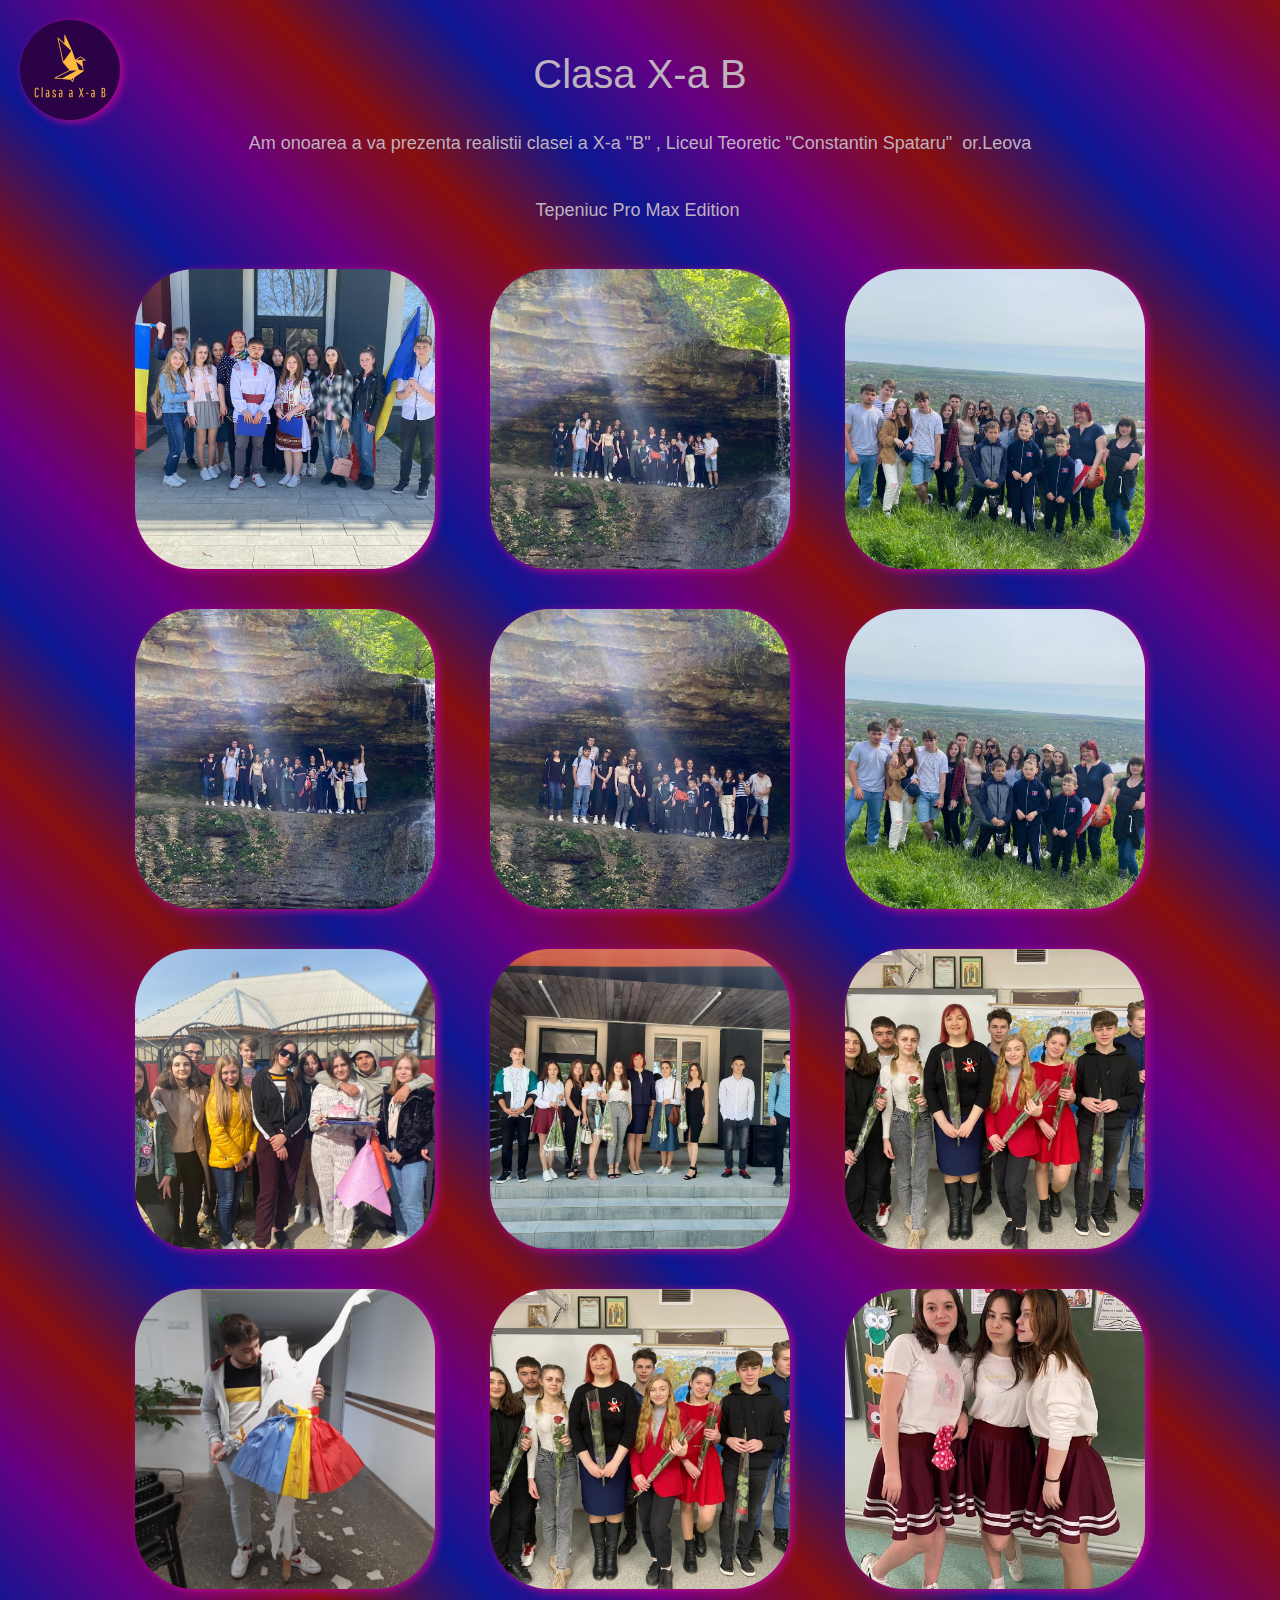
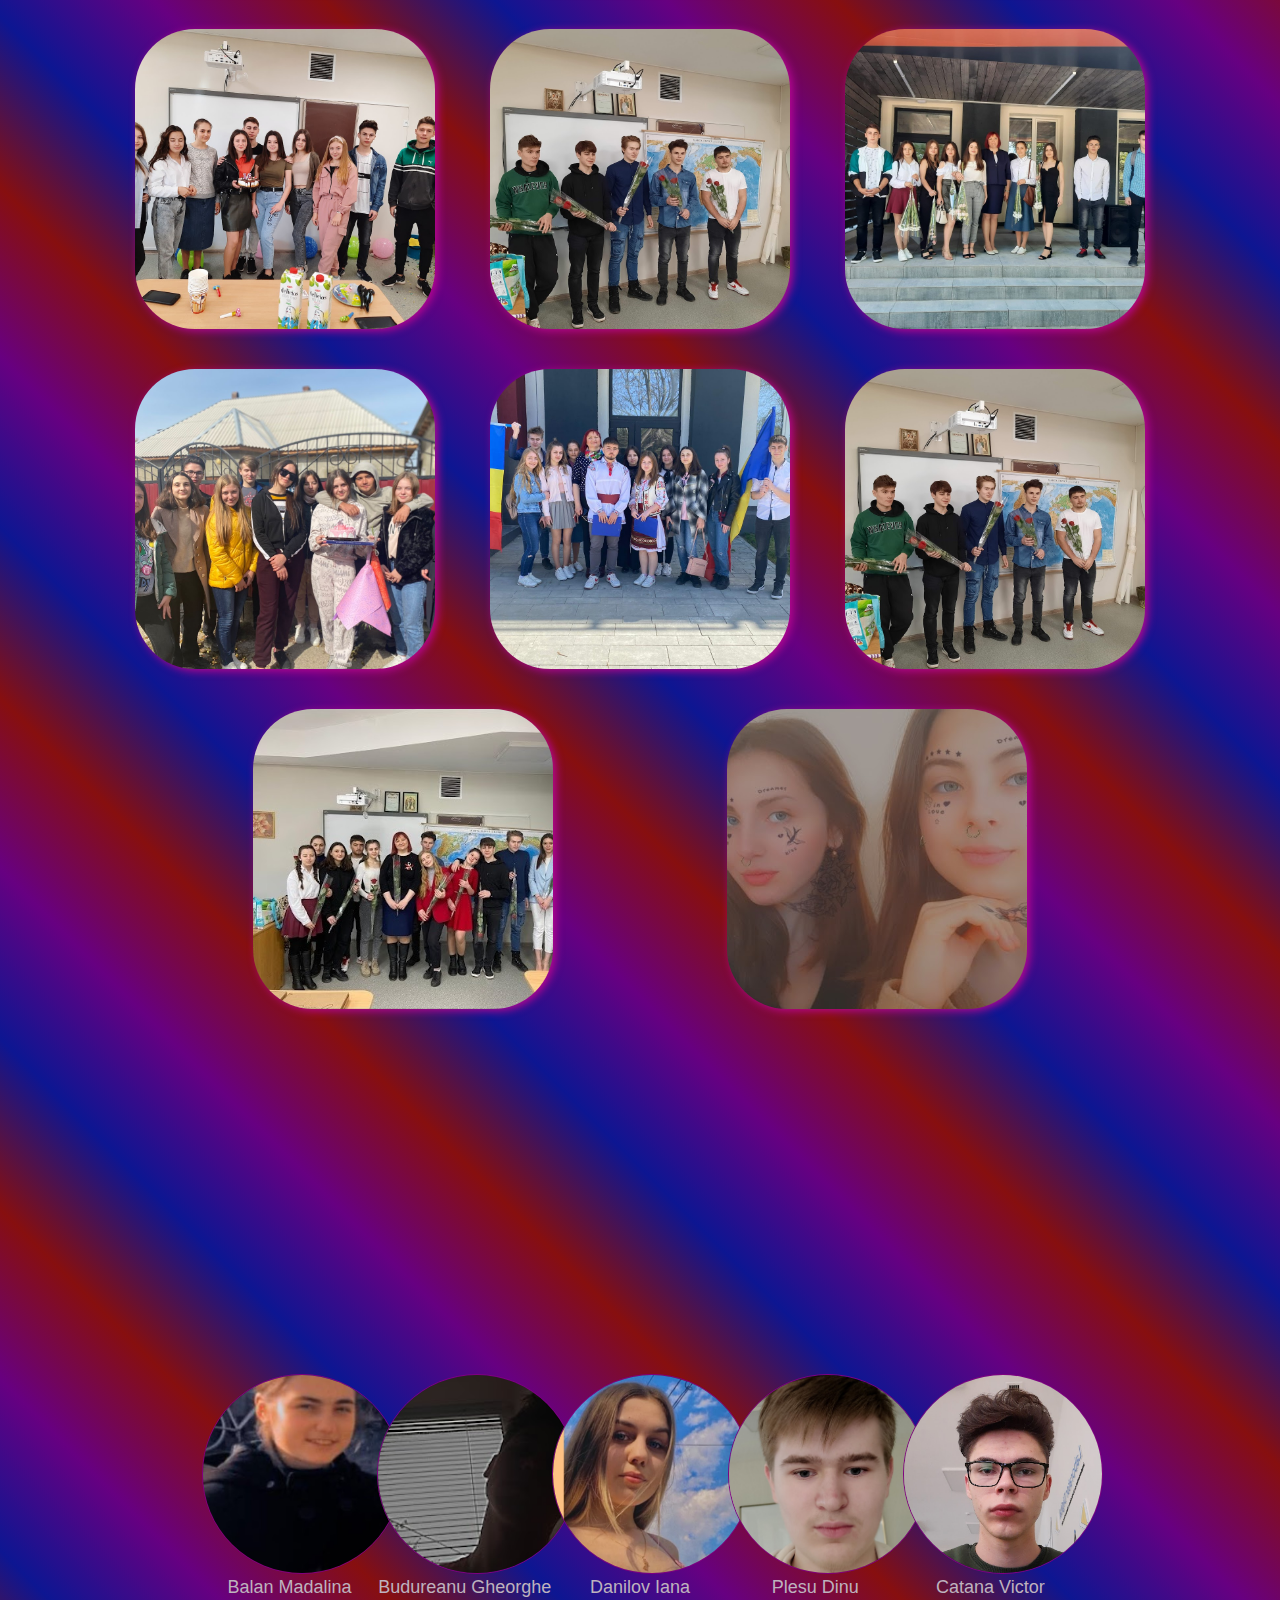
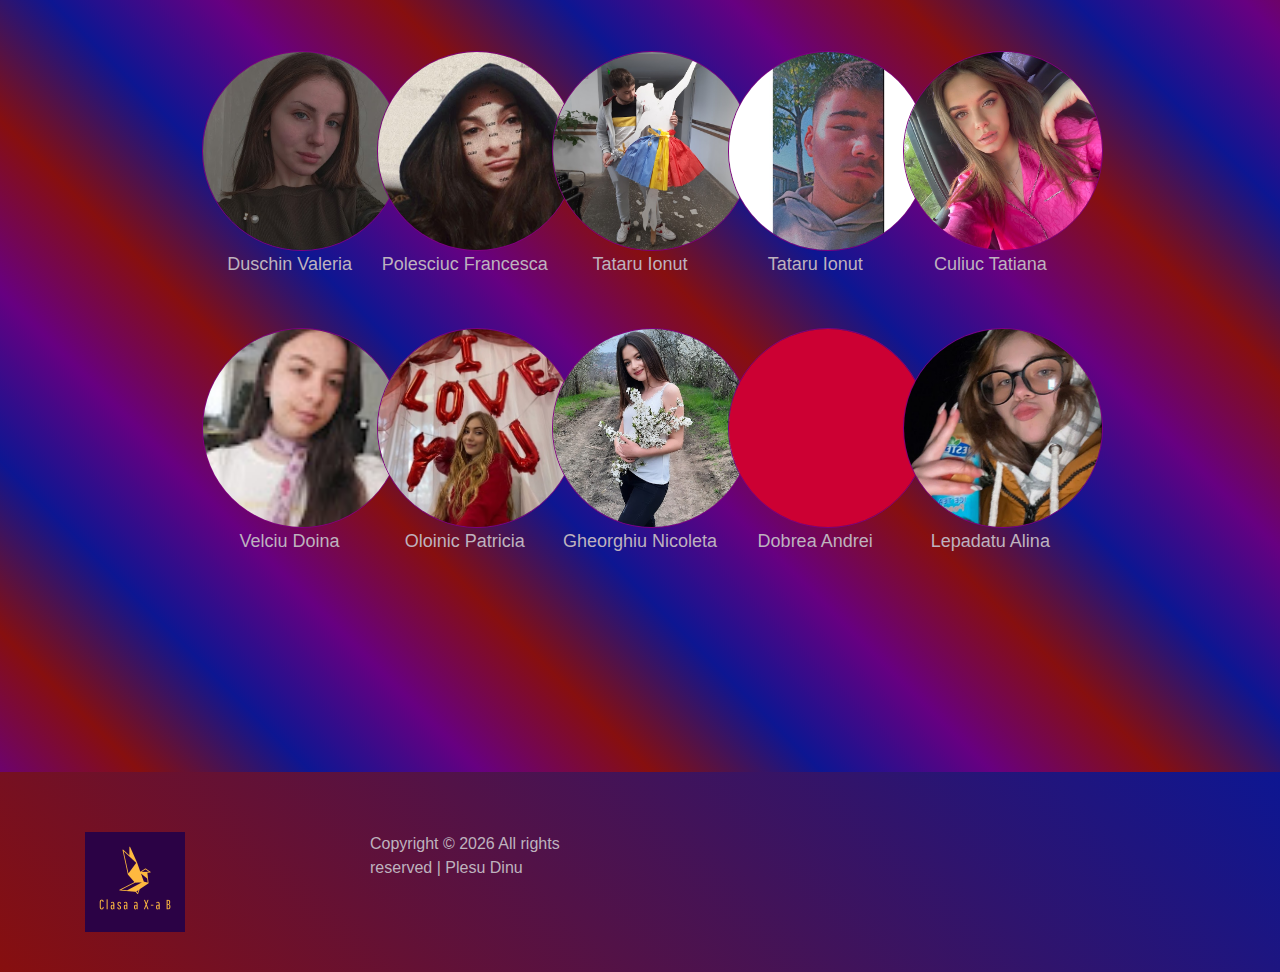
<file: index.html>
<!DOCTYPE html>
<html lang="en">

<head>
  <meta charset="UTF-8" />
  <meta http-equiv="X-UA-Compatible" content="IE=edge" />
  <meta name="viewport" content="width=device-width, initial-scale=1.0" />
  <title>Proiect Clasa X-a B</title>
  <link rel="stylesheet" href="style.css" />
  <link rel="shortcut icon" href="/home/dinu/Videos/Proiect/imagini/logo 2.png" type="image/png">
</head>

<body class="body">
  <h1 class="centrare">Clasa X-a B</h1> 
  <br>
  <pre
    class="cintrare">Am onoarea a va prezenta realistii clasei a X-a "B" , Liceul Teoretic "Constantin Spataru"  or.Leova</pre>
  <br>
  <pre class="anticentrare">Tepeniuc Pro Max Edition </pre>

  <a href="index.html"> <img class="icon" src="imagini/logo 2.png" /></a>
  <div class="galerie">
    <a href="imagini/clasa 1.jpg" target="_blank"> <img src="imagini/clasa 1.jpg" /></a>
    <a href="imagini/clasa 17.jpg" target="_blank"> <img src="imagini/clasa 17.jpg" /></a>
    <a href="imagini/clasa 21.jpg" target="_blank"> <img src="imagini/clasa 21.jpg" /></a>
    <a href="imagini/clasa 18.jpg" target="_blank"> <img src="imagini/clasa 18.jpg" /></a>
    <a href="imagini/clasa 19.jpg" target="_blank"> <img src="imagini/clasa 19.jpg" /></a>
    <a href="imagini/clasa 20.jpg" target="_blank"> <img src="imagini/clasa 20.jpg" /></a>
    <a href="imagini/clasa 2.jpg" target="_blank"> <img src="imagini/clasa 2.jpg" /></a>
    <a href="imagini/clasa 3.jpg" target="_blank"> <img src="imagini/clasa 3.jpg" /></a>
    <a href="imagini/clasa 4.jpg" target="_blank"> <img src="imagini/clasa 4.jpg" /></a>
    <a href="imagini/T. Ionut.jpg" target="_blank"> <img src="imagini/T. Ionut.jpg" /></a>
    <a href="imagini/clasa 7.jpg" target="_blank"> <img src="imagini/clasa 7.jpg" /></a>
    <a href="imagini/clasa 8.jpg" target="_blank"> <img src="imagini/clasa 8.jpg" /></a>
    <a href="imagini/clasa 9.jpg" target="_blank"> <img src="imagini/clasa 9.jpg" /></a>
    <a href="imagini/clasa 10.jpg" target="_blank"> <img src="imagini/clasa 10.jpg" /></a>
    <a href="imagini/clasa 11.jpg" target="_blank"> <img src="imagini/clasa 11.jpg" /></a>
    <a href="imagini/clasa 12.jpg" target="_blank"> <img src="imagini/clasa 12.jpg" /></a>
    <a href="imagini/clasa 13.jpg" target="_blank"> <img src="imagini/clasa 13.jpg" /></a>
    <a href="imagini/clasa 14.jpg" target="_blank"> <img src="imagini/clasa 14.jpg" /></a>
    <a href="imagini/clasa 15.jpg" target="_blank"> <img src="imagini/clasa 15.jpg" /></a>
    <a href="imagini/clasa 16.jpg" target="_blank"> <img src="imagini/clasa 16.jpg" /></a>
  </div>
  <br />
  <br />

  <div class="clasa">
    <div class="row">
      <div class="col-20 centrare">
        <a href="balan.html" target="_blank"><img src="imagini/M.Balan.jpg" /></a>
        <div>Balan Madalina</div>
      </div>
      <div class="col-20 centrare">
        <a href="gicu.html" target="_blank"><img src="imagini/Gicu.jpg" /></a>
        <div>Budureanu Gheorghe</div>
      </div>
      <div class="col-20 centrare">
        <a href="iana.html" target="_blank"> <img src="imagini/Iana Danilov.jpg" /></a>
        <div>Danilov Iana</div>
      </div>
      <div class="col-20 centrare">
        <a href="dinu.html" target="_blank"> <img src="imagini/D.Plesu.jpg" /></a>
        <div>Plesu Dinu</div>
      </div>
      <div class="col-20 centrare">
        <a href="victor.html" target="_blank"> <img src="imagini/V.Catana.jpeg" /></a>
        <div>Catana Victor</div>
      </div>
    </div>
    <div class="row">
      <div class="col-20 centrare">
        <a href="valeria.html" target="_blank"><img src="imagini/V.Dushkin.jpeg" /></a>
        <div>Duschin Valeria</div>
      </div>
      <div class="col-20 centrare">
        <a href="francesca.html" target="_blank"><img src="imagini/Polesciuc francesca.jpg" /></a>
        <div>Polesciuc Francesca</div>
      </div>
      <div class="col-20 centrare">
        <a href="ionut.html" target="_blank"><img src="imagini/T. Ionut.jpg" /></a>
        <div>Tataru Ionut</div>
      </div>
      <div class="col-20 centrare">
        <a href="ionut.html" target="_blank"><img src="imagini/I.Tataru.jpg" /></a>
        <div>Tataru Ionut</div>
      </div>
      <div class="col-20 centrare">
        <a href="tatiana.html" target="_blank"> <img src="imagini/C. Tatiana.jpg" /></a>
        <div>Culiuc Tatiana</div>
      </div>
    </div>
    <div class="row">
      <div class="col-20 centrare">
        <a href="doina.html" target="_blank"> <img src="imagini/D.Velciu.jpg" /></a>
        <div>Velciu Doina</div>
      </div>
      <div class="col-20 centrare">
        <a href="patricia.html" target="_blank"> <img src="imagini/patricia.jpg" /></a>
        <div>Oloinic Patricia</div>
      </div>
      <div class="col-20 centrare">
        <a href="nicoleta.html" target="_blank"> <img src="imagini/N.Ghiorghiu.jpg" /></a>
        <div>Gheorghiu Nicoleta</div>
      </div>
      <div class="col-20 centrare">
        <a href="dobrea.html" target="_blank"><img src="imagini/dobrea.jpg" /></a>
        <div>Dobrea Andrei</div>
      </div>
      <div class="col-20 centrare">
        <a href="alina.html" target="_blank"> <img src="imagini/L.alina.jpg" /></a>
        <div>Lepadatu Alina</div>
      </div>
    </div>
  </div>
  <footer class="footer">
    <div>
      <div class="container">
        <div class="row">
          <div class="col-lg-3">

            <div class="footer__logo">
              <a href="index.html"><img src="imagini/logo 2.png" width="100" height="100" title="Clasa 10 -a B'" /></a>
            </div>
          </div>
          <div class="col-lg-3">
            <p style="color:#beb2be;">
              Copyright ©
              <script type="text/javascript">
                document.write(new Date().getFullYear());
              </script>
              All rights reserved | Plesu Dinu
            </p>
          </div>
        </div>
      </div>
    </div>
  </footer>
</body>

</html>
</file>
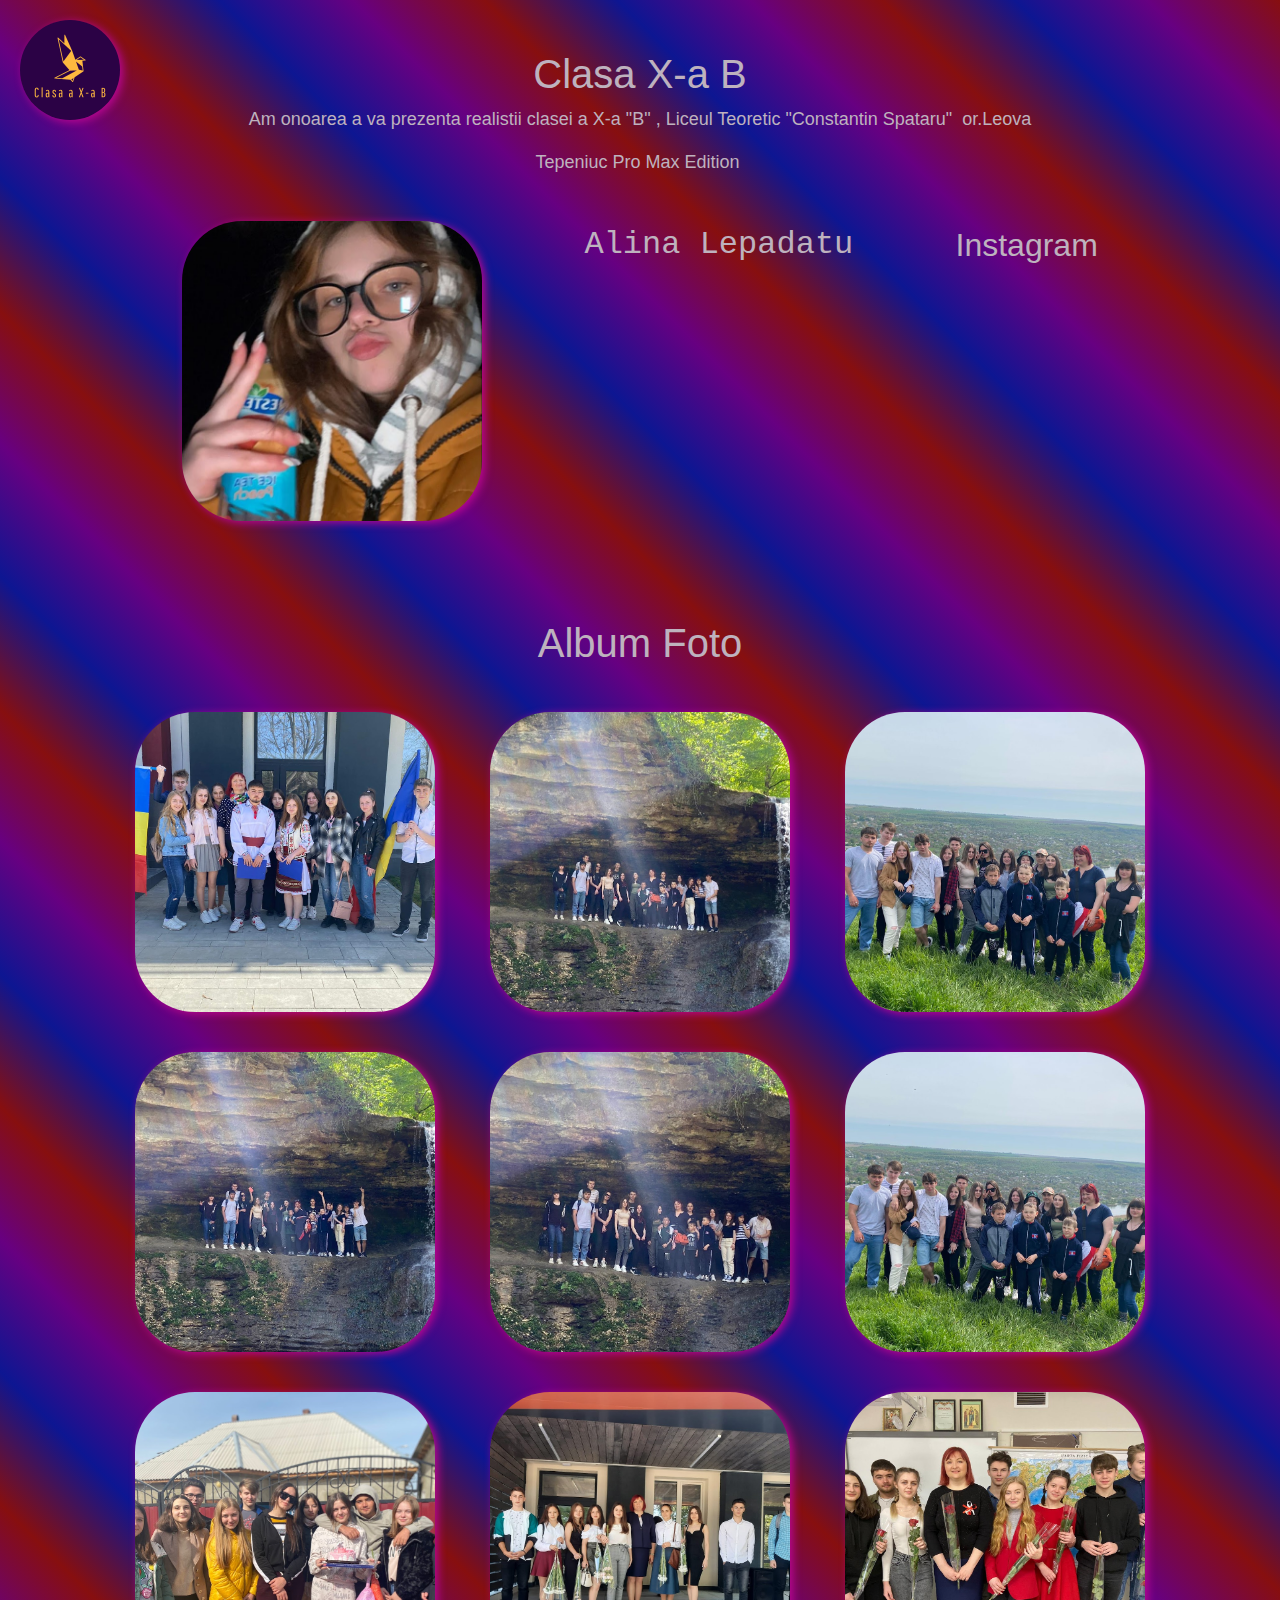
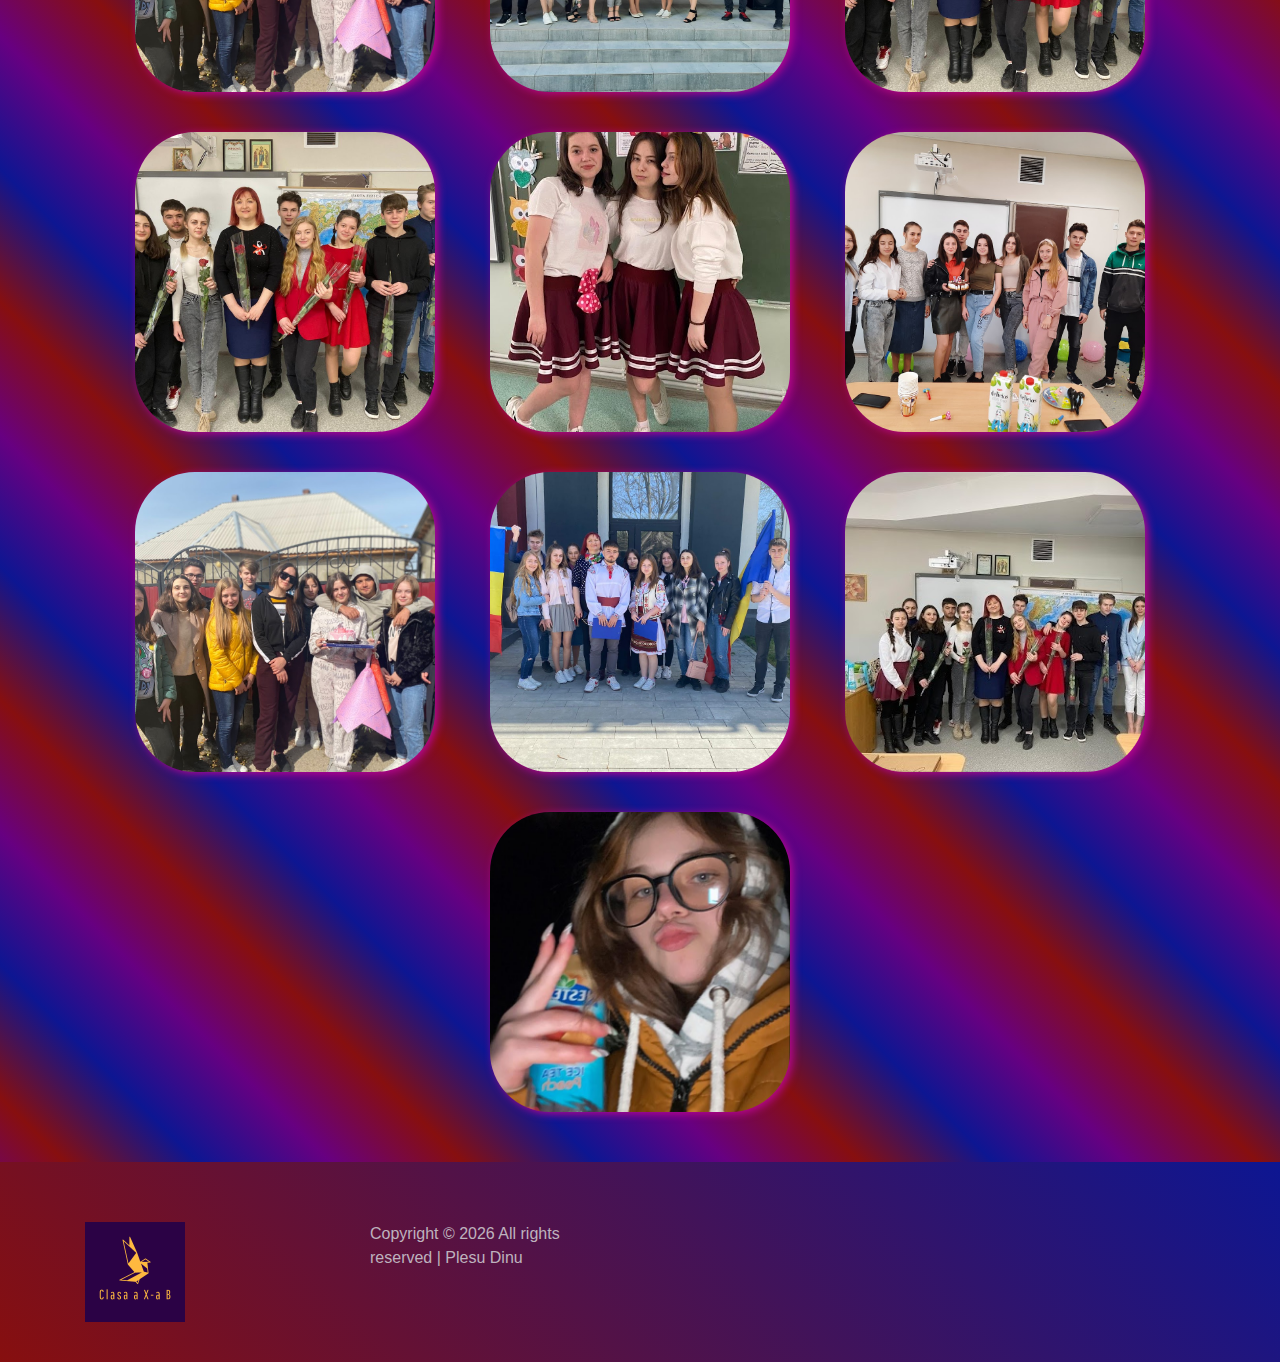
<file: alina.html>
<!DOCTYPE html>
<html lang="en">
  <head>
    <meta charset="UTF-8" />
    <meta http-equiv="X-UA-Compatible" content="IE=edge" />
    <meta name="viewport" content="width=device-width, initial-scale=1.0" />
    <title>Alina Lepadatu</title>
    <link rel="stylesheet" href="style.css" />
    <link rel="shortcut icon" href="/home/dinu/Videos/Proiect/imagini/logo 2.png" type="image/png">
  </head>
  <body class="body" >
    <h1 class="centrare">Clasa X-a B</h1>
    <pre class="cintrare" >Am onoarea a va prezenta realistii clasei a X-a "B" , Liceul Teoretic "Constantin Spataru"  or.Leova</pre>
    <pre class="anticentrare">Tepeniuc Pro Max Edition </pre>
    
   <a href="index.html"> <img class="icon" src="imagini/logo 2.png" /></a>
   <div class="galerie">
    <a href="imagini/L.alina.jpg" target="_blank"> <img src="imagini/L.alina.jpg" /></a>
    <pre class="alpha" >Alina Lepadatu</pre>
    
    <a class="alpha" target="_blank" href="https://instagram.com/_alinnn.aa?igshid=YmMyMTA2M2Y">Instagram</a>
    </a>
  </div>
  <br><br>
  <h1  style="color: #beb2be;text-align: center;">Album Foto</h1>
  <div class="galerie">
    <a href="imagini/clasa 1.jpg" target="_blank"> <img src="imagini/clasa 1.jpg"  /></a> 
    <a href="imagini/clasa 17.jpg" target="_blank">  <img src="imagini/clasa 17.jpg" /></a>
    <a href="imagini/clasa 21.jpg"target="_blank">  <img src="imagini/clasa 21.jpg" /></a>
    <a href="imagini/clasa 18.jpg"target="_blank">  <img src="imagini/clasa 18.jpg" /></a>
    <a href="imagini/clasa 19.jpg"target="_blank">  <img src="imagini/clasa 19.jpg" /></a>
    <a href="imagini/clasa 20.jpg"target="_blank">  <img src="imagini/clasa 20.jpg" /></a>
    <a href="imagini/clasa 2.jpg"target="_blank">  <img src="imagini/clasa 2.jpg" /></a>
    <a href="imagini/clasa 3.jpg"target="_blank">  <img src="imagini/clasa 3.jpg" /></a>
    <a href="imagini/clasa 4.jpg"target="_blank">  <img src="imagini/clasa 4.jpg" /></a>
    <a href="imagini/clasa 7.jpg"target="_blank">  <img src="imagini/clasa 7.jpg" /></a>
    <a href="imagini/clasa 8.jpg"target="_blank">  <img src="imagini/clasa 8.jpg" /></a>
    <a href="imagini/clasa 9.jpg"target="_blank">  <img src="imagini/clasa 9.jpg" /></a>
    <a href="imagini/clasa 12.jpg"target="_blank">  <img src="imagini/clasa 12.jpg" /></a>  
    <a href="imagini/clasa 13.jpg"target="_blank">  <img src="imagini/clasa 13.jpg" /></a>
    <a href="imagini/clasa 15.jpg"target="_blank">  <img src="imagini/clasa 15.jpg" /></a>
    <a href="imagini/L.alina.jpg" target="_blank"> <img src="imagini/L.alina.jpg" /></a>
  </div>
    
    <footer class="footer">
      <div>
        <div class="container">
          <div class="row">
            <div class="col-lg-3">

              <div class="footer__logo">
                <a href="index.html"
                  ><img
                    src="imagini/logo 2.png"
                    width="100"
                    height="100"
                    title="Clasa 10 -a B'"
                /></a>
              </div>
          </div >
            <div class="col-lg-3">
              <p style="color:#beb2be;">
                Copyright ©
                <script type="text/javascript">
                  document.write(new Date().getFullYear());
                </script>
                All rights reserved | Plesu Dinu
              </p>
            </div>
            </div>
        </div>
      </div>
    </footer>
  </body>
</html>
</file>
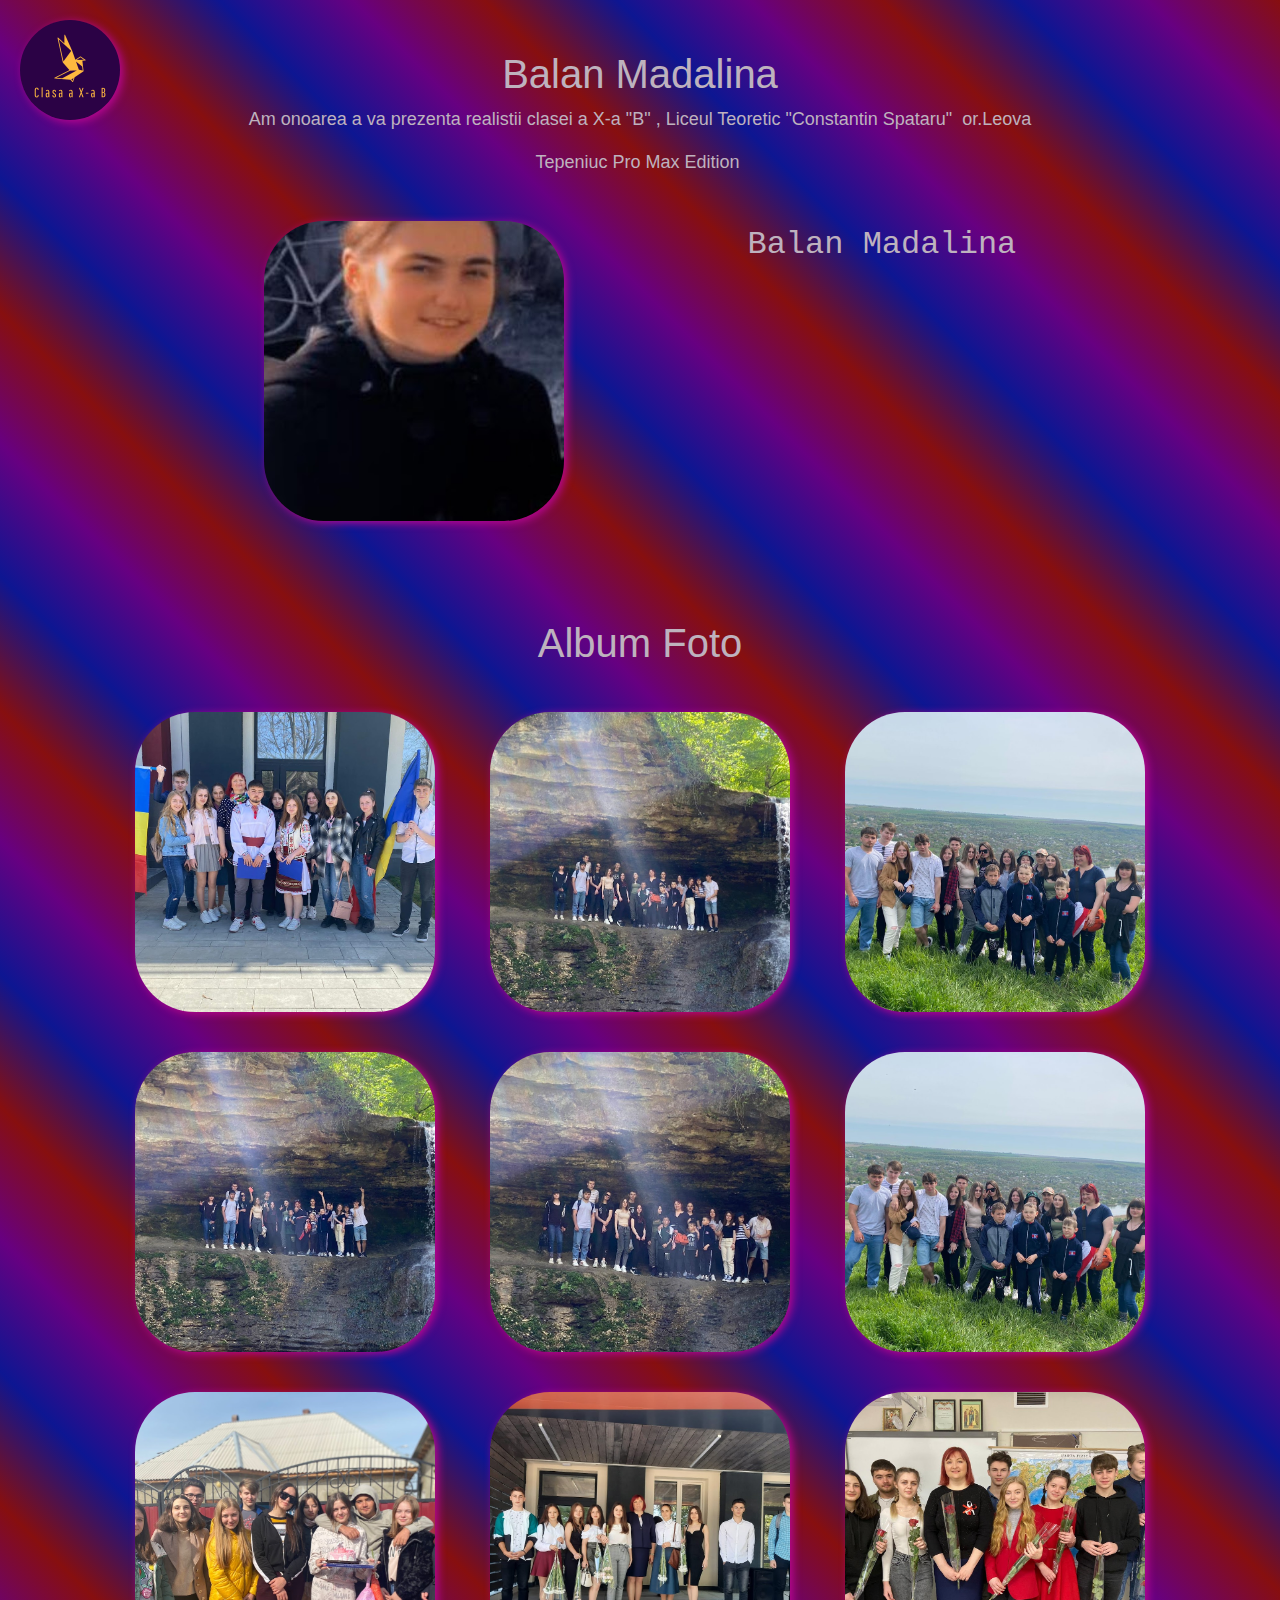
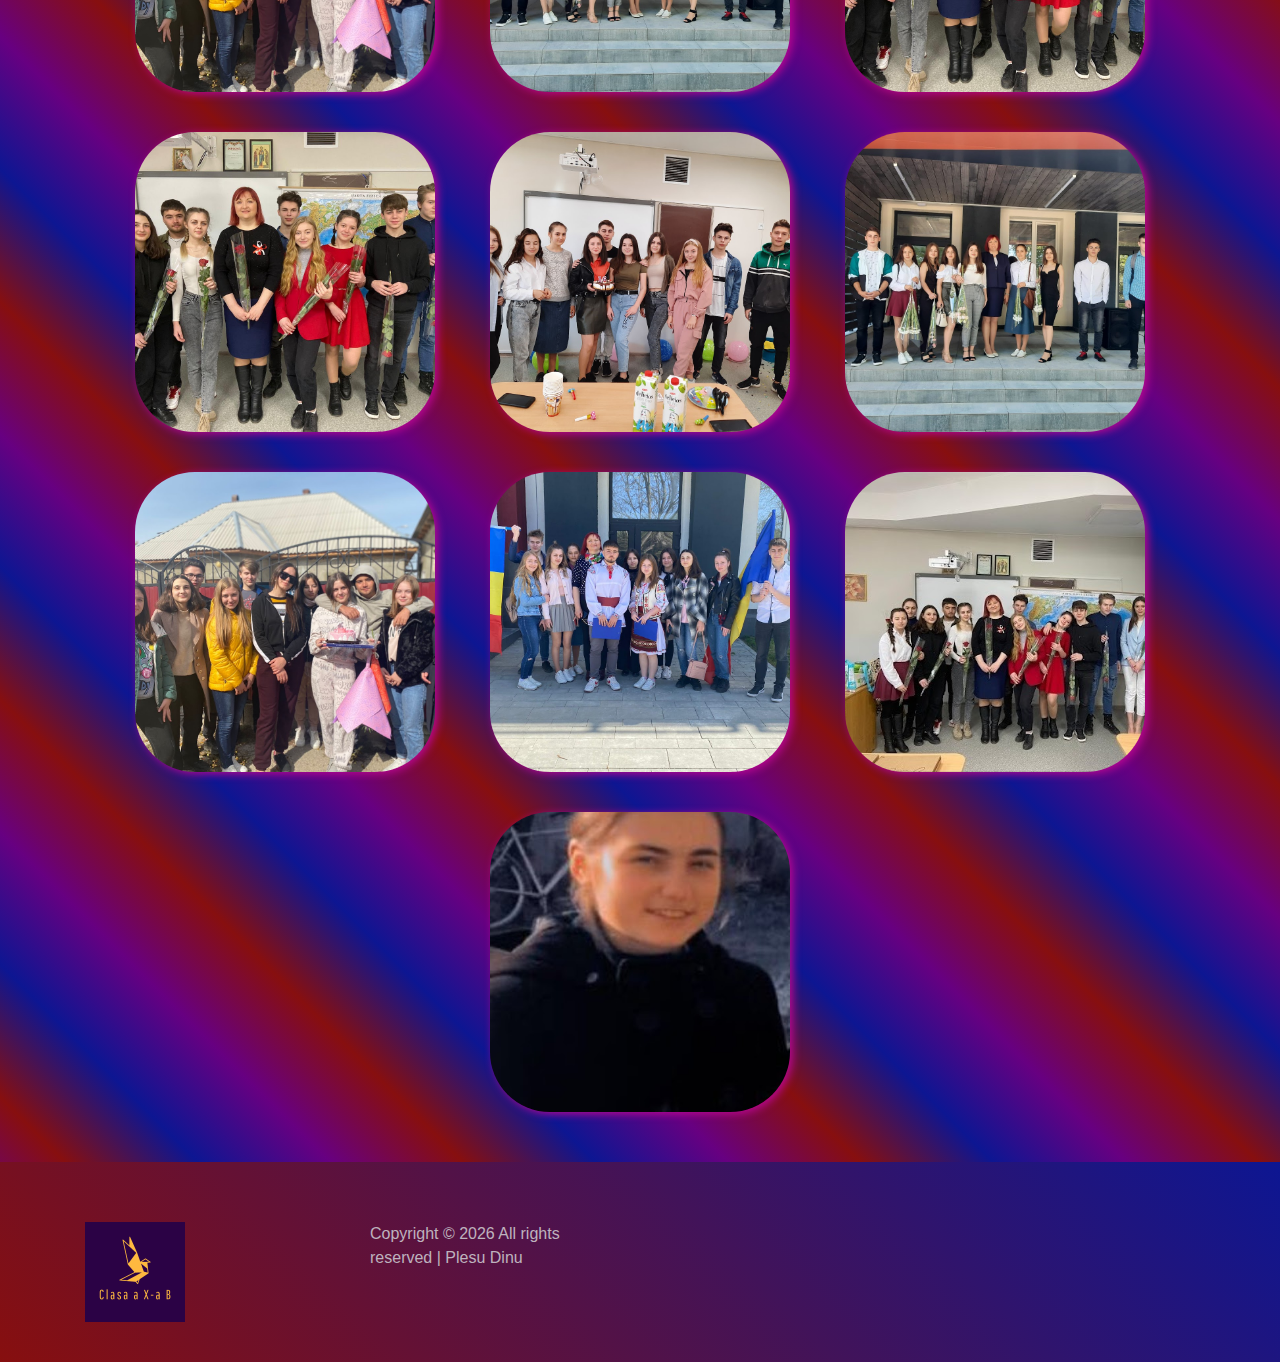
<file: balan.html>
<!DOCTYPE html>
<html lang="en">
  <head>
    <meta charset="UTF-8" />
    <meta http-equiv="X-UA-Compatible" content="IE=edge" />
    <meta name="viewport" content="width=device-width, initial-scale=1.0" />
    <title>Proiect Clasa X-a B</title>
    <link rel="stylesheet" href="style.css" />
    <link rel="shortcut icon" href="/home/dinu/Videos/Proiect/imagini/logo 2.png" type="image/png">
  </head>
  <body class="body" >
    <h1 class="centrare">Balan Madalina</h1>
    <pre class="cintrare" >Am onoarea a va prezenta realistii clasei a X-a "B" , Liceul Teoretic "Constantin Spataru"  or.Leova</pre>
    <pre class="anticentrare">Tepeniuc Pro Max Edition </pre>
    
   <a href="index.html"> <img class="icon" src="imagini/logo 2.png" /></a>
   <div class="galerie">
    <a href="imagini/M.Balan.jpg" target="_blank"> <img src="imagini/M.Balan.jpg" /></a>
    <pre class="alpha" >Balan Madalina</pre>
  </div>
  <br><br>
  <h1  style="color: #beb2be;text-align: center;">Album Foto</h1>
  <div class="galerie">
    <a href="imagini/clasa 1.jpg" target="_blank"> <img src="imagini/clasa 1.jpg" /></a>
    <a href="imagini/clasa 17.jpg" target="_blank"> <img src="imagini/clasa 17.jpg" /></a>
    <a href="imagini/clasa 21.jpg" target="_blank"> <img src="imagini/clasa 21.jpg" /></a>
    <a href="imagini/clasa 18.jpg" target="_blank"> <img src="imagini/clasa 18.jpg" /></a>
    <a href="imagini/clasa 19.jpg" target="_blank"> <img src="imagini/clasa 19.jpg" /></a>
    <a href="imagini/clasa 20.jpg" target="_blank"> <img src="imagini/clasa 20.jpg" /></a>
    <a href="imagini/clasa 2.jpg" target="_blank"> <img src="imagini/clasa 2.jpg" /></a>
    <a href="imagini/clasa 3.jpg" target="_blank"> <img src="imagini/clasa 3.jpg" /></a>
    <a href="imagini/clasa 4.jpg" target="_blank"> <img src="imagini/clasa 4.jpg" /></a>
    <a href="imagini/clasa 7.jpg" target="_blank"> <img src="imagini/clasa 7.jpg" /></a>
    <a href="imagini/clasa 9.jpg" target="_blank"> <img src="imagini/clasa 9.jpg" /></a>
    <a href="imagini/clasa 11.jpg" target="_blank"> <img src="imagini/clasa 11.jpg" /></a>
    <a href="imagini/clasa 12.jpg" target="_blank"> <img src="imagini/clasa 12.jpg" /></a>
    <a href="imagini/clasa 13.jpg" target="_blank"> <img src="imagini/clasa 13.jpg" /></a>
    <a href="imagini/clasa 15.jpg" target="_blank"> <img src="imagini/clasa 15.jpg" /></a>
    <a href="imagini/M.Balan.jpg" target="_blank"> <img src="imagini/M.Balan.jpg" /></a>
   </div>
    
    <footer class="footer">
      <div>
        <div class="container">
          <div class="row">
            <div class="col-lg-3">

              <div class="footer__logo">
                <a href="index.html"
                  ><img
                    src="imagini/logo 2.png"
                    width="100"
                    height="100"
                    title="Clasa 10 -a B'"
                /></a>
              </div>
          </div >
            <div class="col-lg-3">
              <p style="color:#beb2be;">
                Copyright ©
                <script type="text/javascript">
                  document.write(new Date().getFullYear());
                </script>
                All rights reserved | Plesu Dinu
              </p>
            </div>
            </div>
        </div>
      </div>
    </footer>
  </body>
</html>
</file>
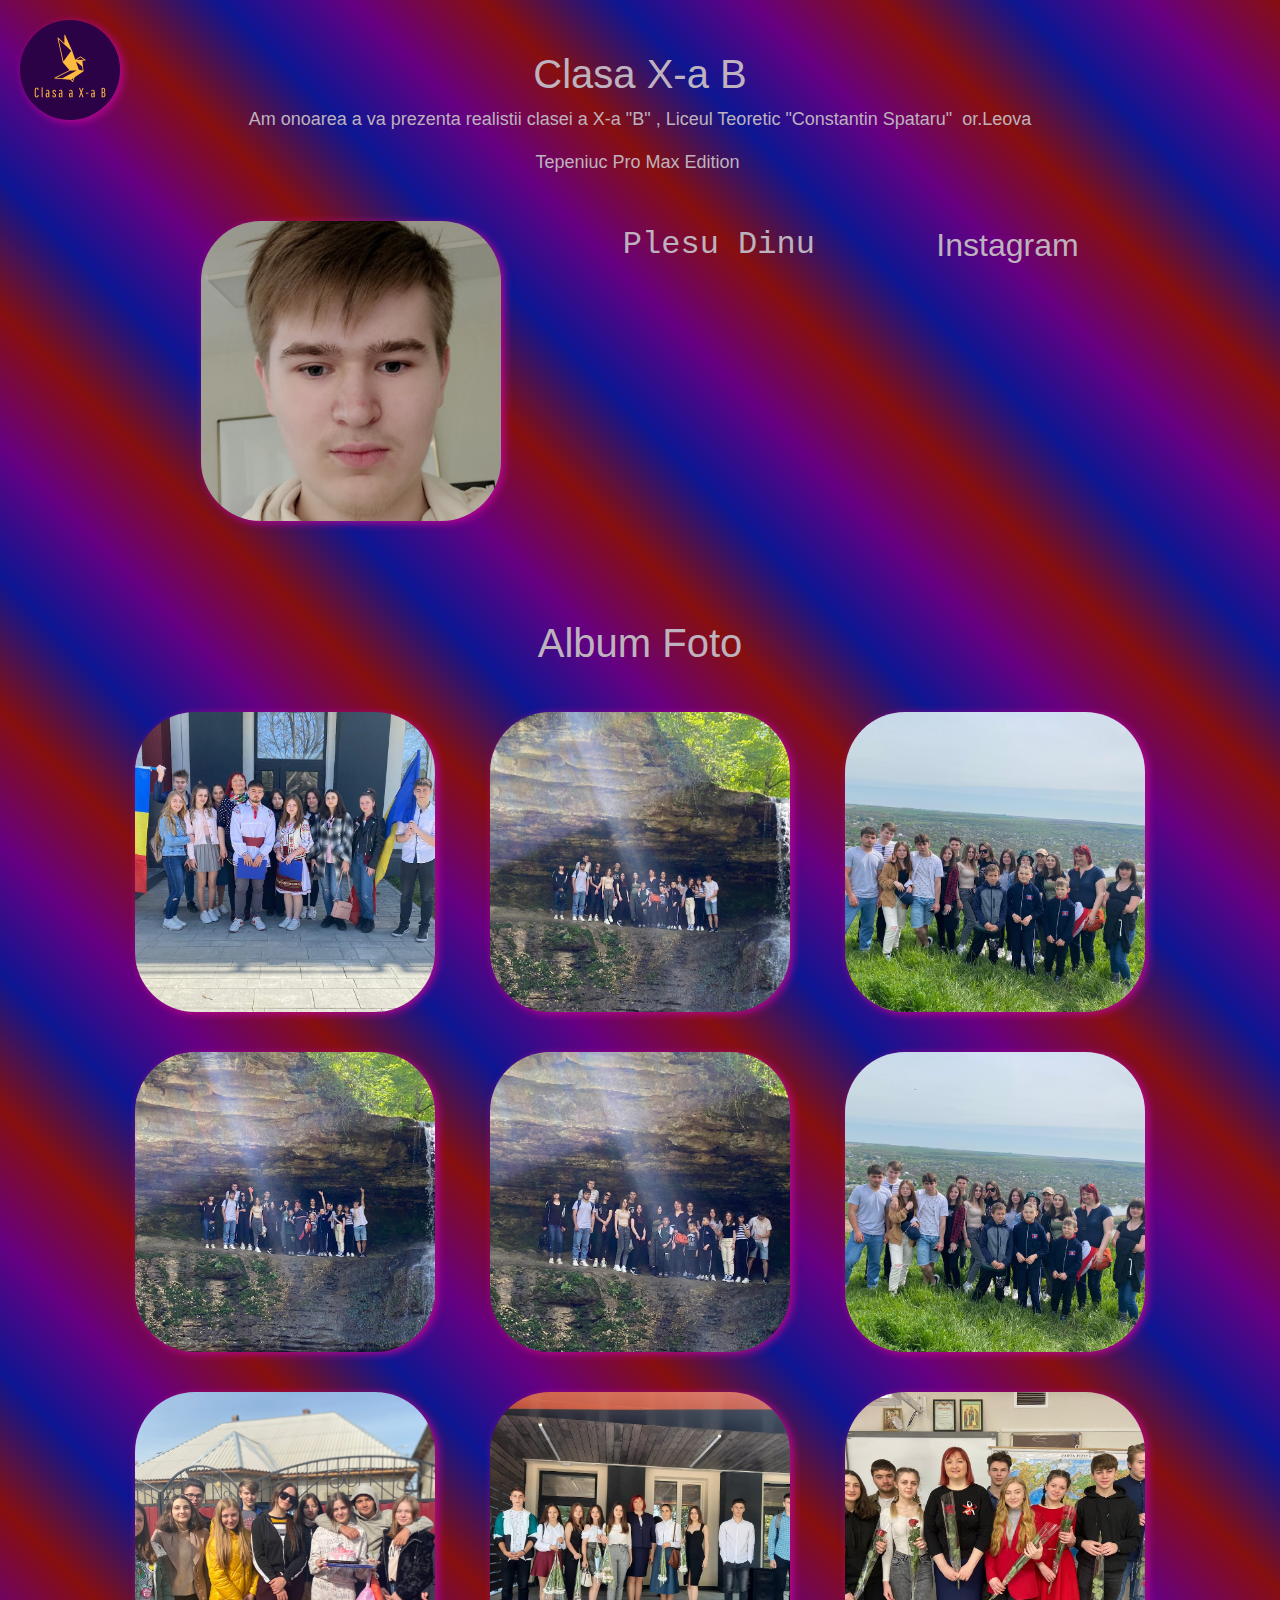
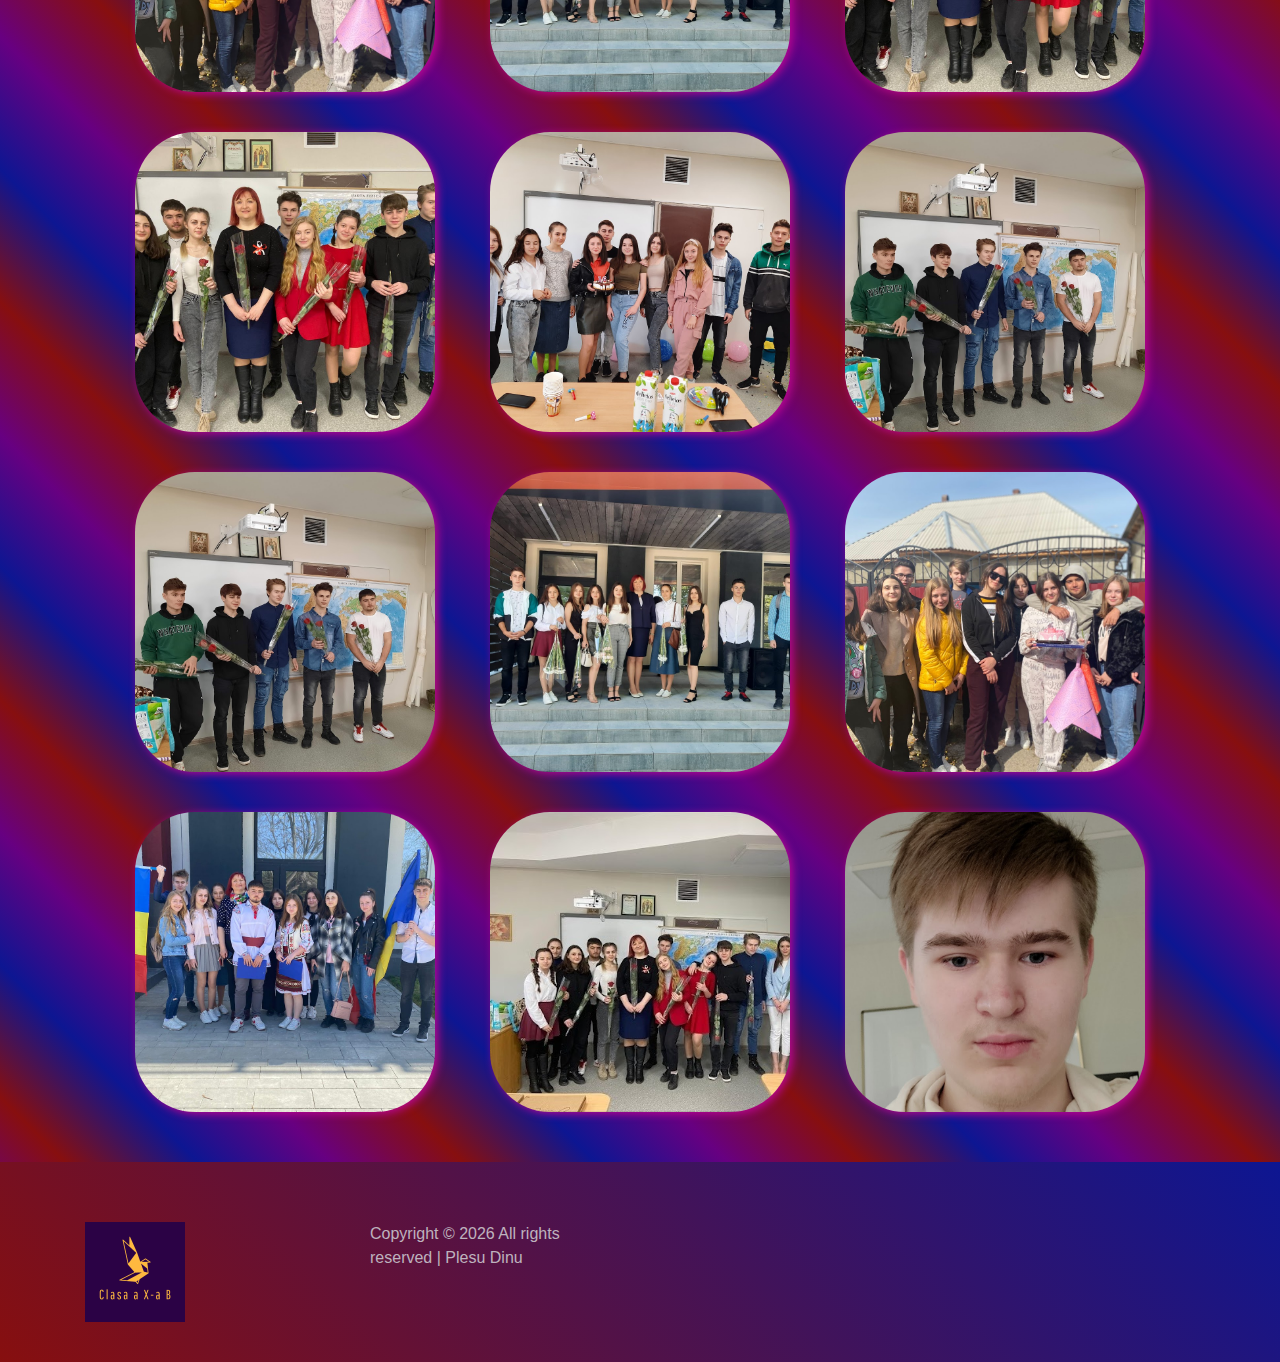
<file: dinu.html>
<!DOCTYPE html>
<html lang="en">
  <head>
    <meta charset="UTF-8" />
    <meta http-equiv="X-UA-Compatible" content="IE=edge" />
    <meta name="viewport" content="width=device-width, initial-scale=1.0" />
    <title>Plesu Dinu</title>
    <link rel="stylesheet" href="style.css" />
    <link rel="shortcut icon" href="/home/dinu/Videos/Proiect/imagini/logo 2.png" type="image/png">
  </head>
  <body class="body" >
    <h1 class="centrare">Clasa X-a B</h1>
    <pre class="cintrare" >Am onoarea a va prezenta realistii clasei a X-a "B" , Liceul Teoretic "Constantin Spataru"  or.Leova</pre>
    <pre class="anticentrare">Tepeniuc Pro Max Edition </pre>
    
   <a href="index.html"> <img class="icon" src="imagini/logo 2.png" /></a>
   <div class="galerie">
   
    <a href="imagini/D.Plesu.jpg" target="_blank"> <img src="imagini/D.Plesu.jpg" /></a>
    <pre class="alpha" >Plesu Dinu</pre>
    
    <a class="alpha" target="_blank" href="https://www.instagram.com/plesu_dinu/">Instagram</a>
    </a>
  </div>
  <br><br>
  <h1  style="color: #beb2be;text-align: center;">Album Foto</h1>
  <div class="galerie">
    <a href="imagini/clasa 1.jpg" target="_blank"> <img src="imagini/clasa 1.jpg" /></a>
    <a href="imagini/clasa 17.jpg" target="_blank"> <img src="imagini/clasa 17.jpg" /></a>
    <a href="imagini/clasa 21.jpg" target="_blank"> <img src="imagini/clasa 21.jpg" /></a>
    <a href="imagini/clasa 18.jpg" target="_blank"> <img src="imagini/clasa 18.jpg" /></a>
    <a href="imagini/clasa 19.jpg" target="_blank"> <img src="imagini/clasa 19.jpg" /></a>
    <a href="imagini/clasa 20.jpg" target="_blank"> <img src="imagini/clasa 20.jpg" /></a>
    <a href="imagini/clasa 2.jpg" target="_blank"> <img src="imagini/clasa 2.jpg" /></a>
    <a href="imagini/clasa 3.jpg" target="_blank"> <img src="imagini/clasa 3.jpg" /></a>
    <a href="imagini/clasa 4.jpg" target="_blank"> <img src="imagini/clasa 4.jpg" /></a>
    <a href="imagini/clasa 7.jpg" target="_blank"> <img src="imagini/clasa 7.jpg" /></a>
    <a href="imagini/clasa 9.jpg" target="_blank"> <img src="imagini/clasa 9.jpg" /></a>
    <a href="imagini/clasa 10.jpg" target="_blank"> <img src="imagini/clasa 10.jpg" /></a>
    <a href="imagini/clasa 14.jpg" target="_blank"> <img src="imagini/clasa 14.jpg" /></a>
    <a href="imagini/clasa 11.jpg" target="_blank"> <img src="imagini/clasa 11.jpg" /></a>
    <a href="imagini/clasa 12.jpg" target="_blank"> <img src="imagini/clasa 12.jpg" /></a>
    <a href="imagini/clasa 13.jpg" target="_blank"> <img src="imagini/clasa 13.jpg" /></a>
    <a href="imagini/clasa 15.jpg" target="_blank"> <img src="imagini/clasa 15.jpg" /></a>
    <a href="imagini/D.Plesu.jpg" target="_blank"> <img src="imagini/D.Plesu.jpg" /></a>
   </div>
    
    <footer class="footer">
      <div>
        <div class="container">
          <div class="row">
            <div class="col-lg-3">

              <div class="footer__logo">
                <a href="index.html"
                  ><img
                    src="imagini/logo 2.png"
                    width="100"
                    height="100"
                    title="Clasa 10 -a B'"
                /></a>
              </div>
          </div >
            <div class="col-lg-3">
              <p style="color:#beb2be;">
                Copyright ©
                <script type="text/javascript">
                  document.write(new Date().getFullYear());
                </script>
                All rights reserved | Plesu Dinu
              </p>
            </div>
            </div>
        </div>
      </div>
    </footer>
  </body>
</html>
</file>
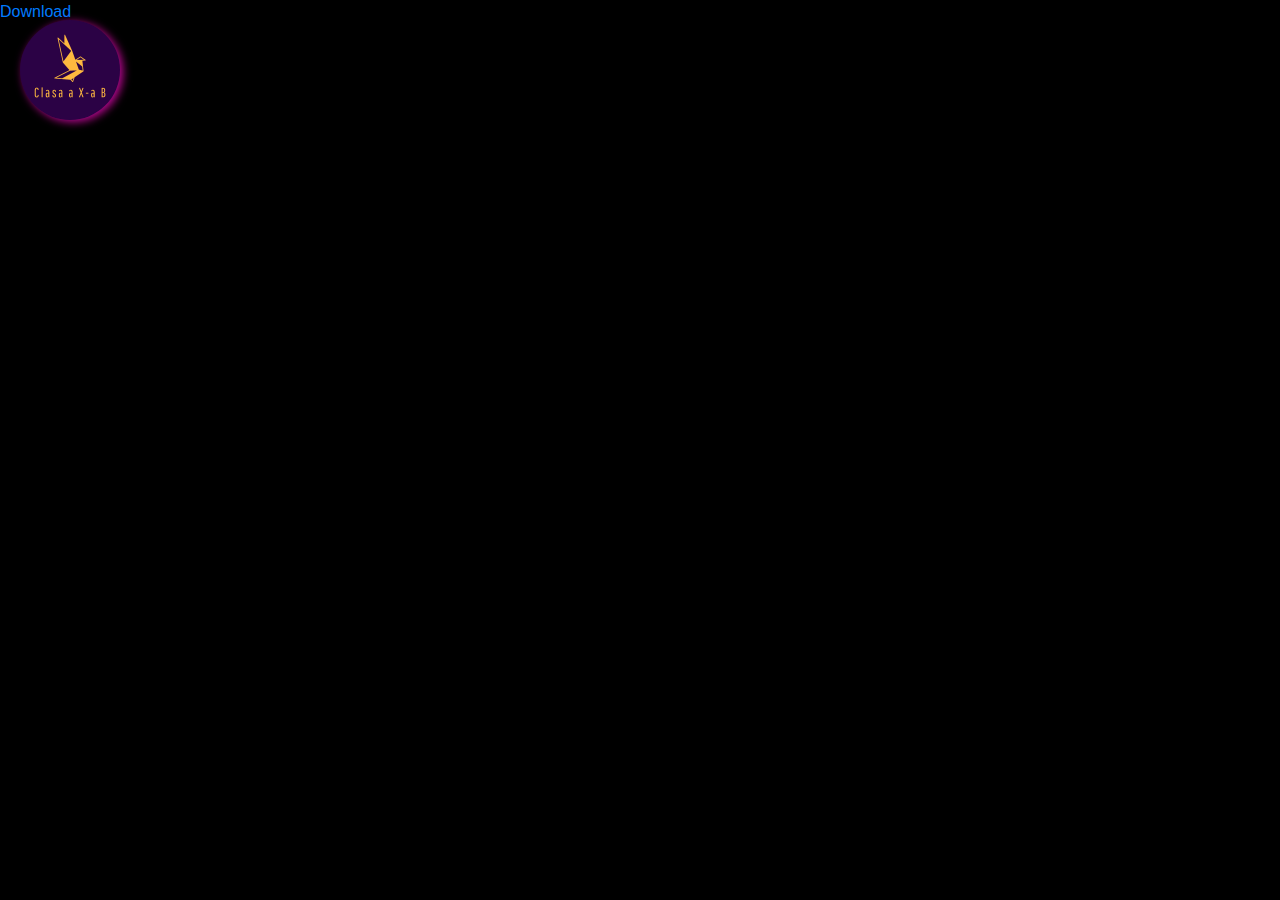
<file: dobrea.html>
<!DOCTYPE html>
<html lang="en">
  <head>
    <meta charset="UTF-8" />
    <meta http-equiv="X-UA-Compatible" content="IE=edge" />
    <meta name="viewport" content="width=device-width, initial-scale=1.0" />
    <title>Dobrea Andrei</title>
    <link rel="stylesheet" href="style.css" />
  </head>
  <body style="background-color: black;" >
  <a href="index.html" > <img class="icon" src="imagini/logo 2.png" /></a>
 <a href="Proiect.zip">Download</a>
</body>
</html>
</file>
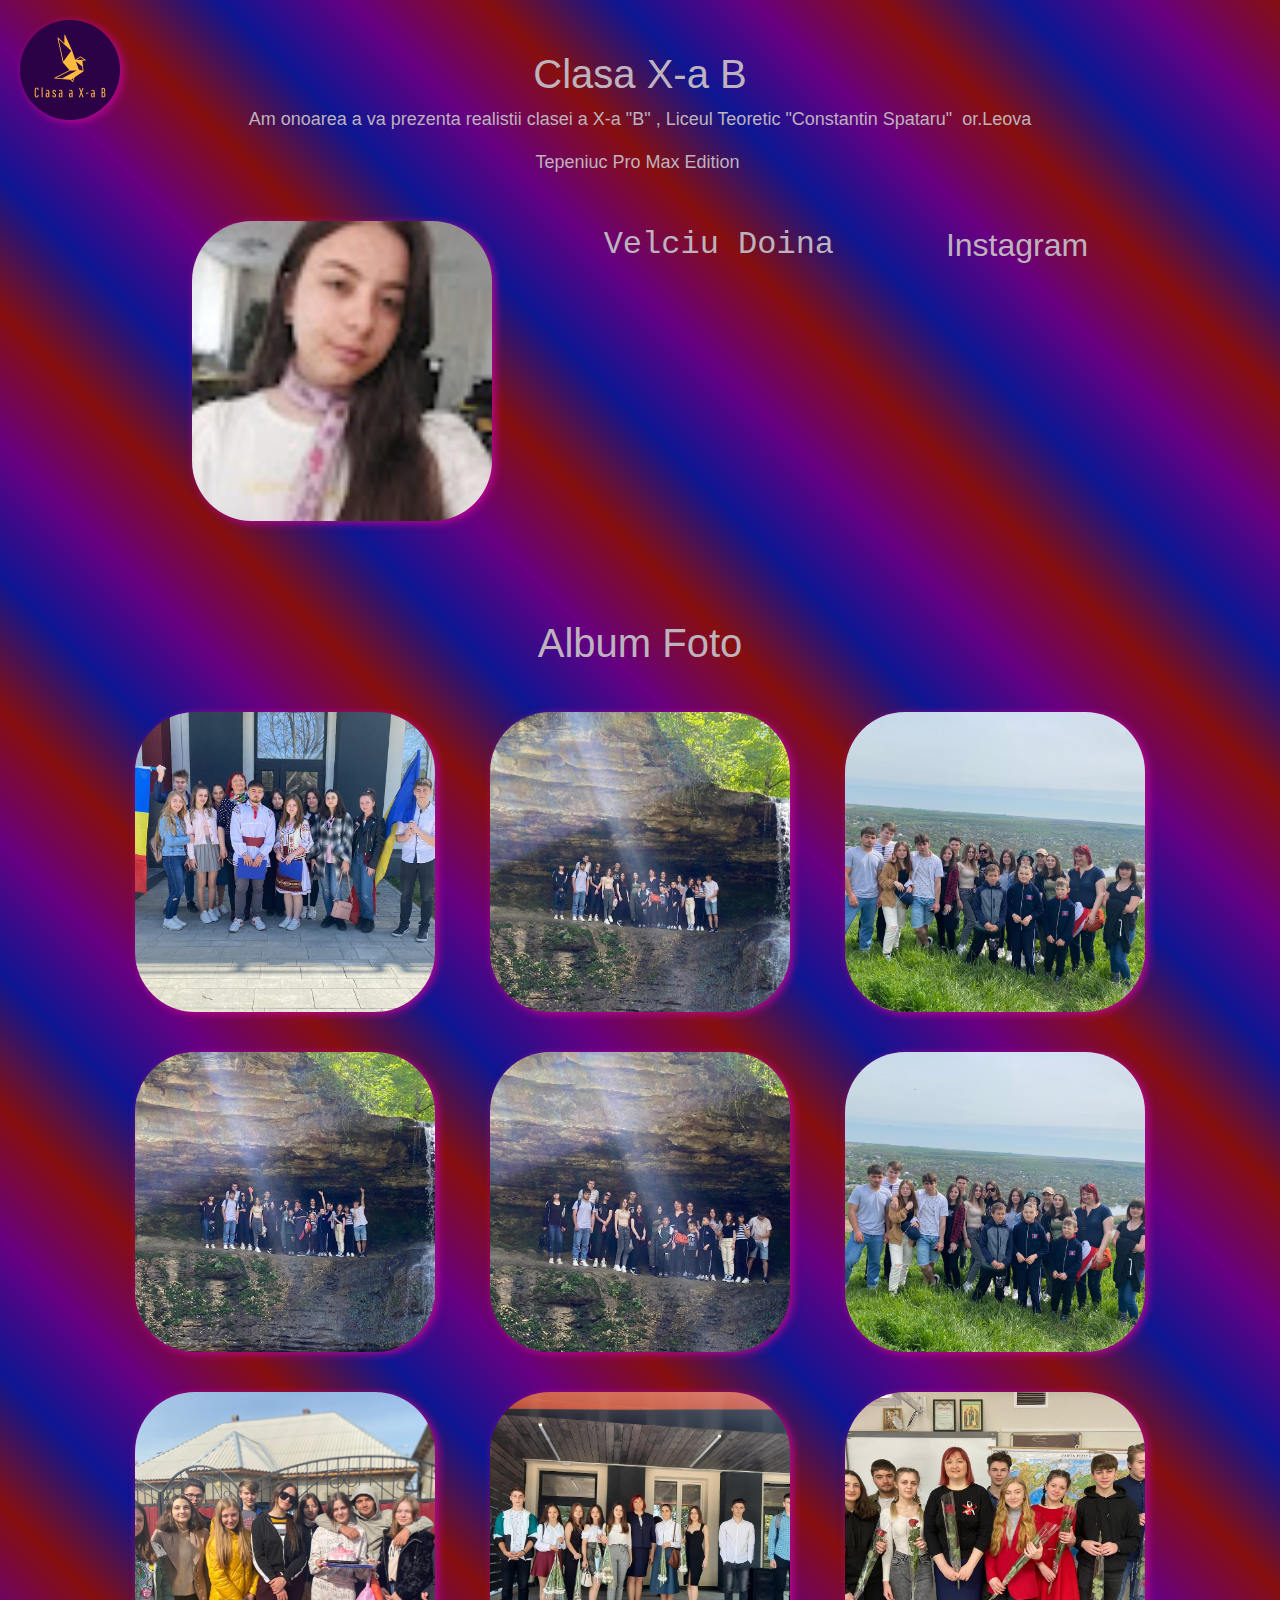
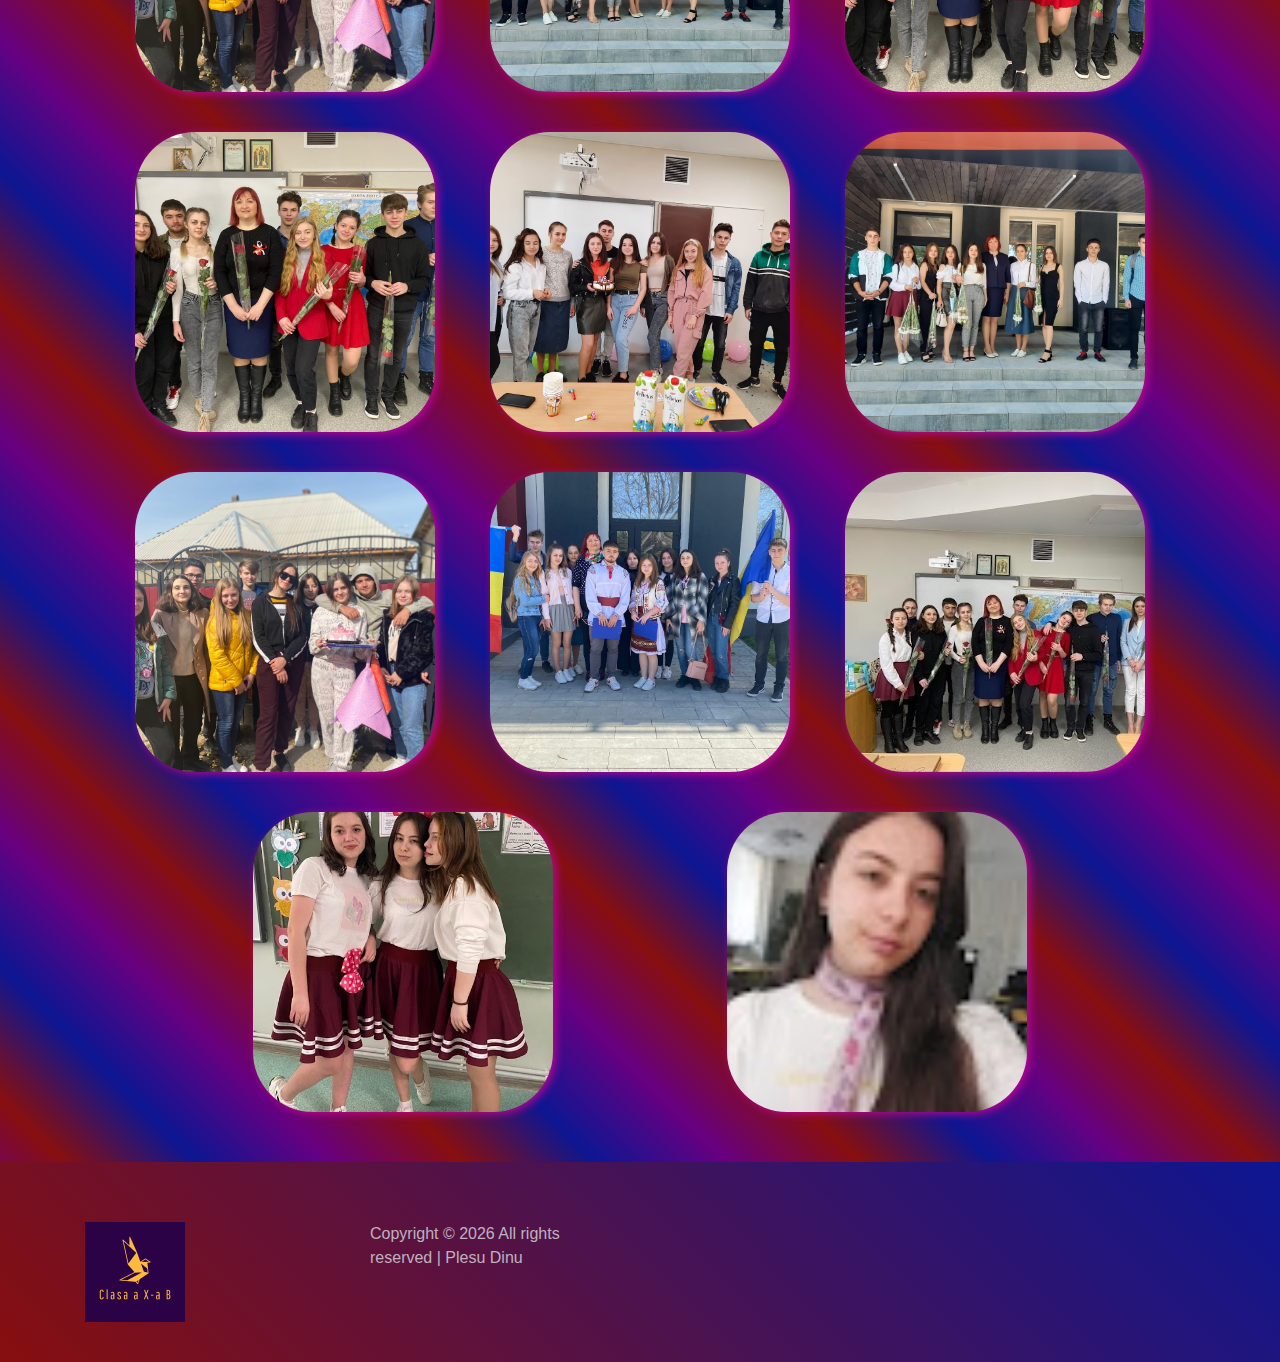
<file: doina.html>
<!DOCTYPE html>
<html lang="en">
  <head>
    <meta charset="UTF-8" />
    <meta http-equiv="X-UA-Compatible" content="IE=edge" />
    <meta name="viewport" content="width=device-width, initial-scale=1.0" />
    <title>Velciu Doina</title>
    <link rel="stylesheet" href="style.css" />
    <link rel="shortcut icon" href="/home/dinu/Videos/Proiect/imagini/logo 2.png" type="image/png">
  </head>
  <body class="body" >
    <h1 class="centrare">Clasa X-a B</h1>
    <pre class="cintrare" >Am onoarea a va prezenta realistii clasei a X-a "B" , Liceul Teoretic "Constantin Spataru"  or.Leova</pre>
    <pre class="anticentrare">Tepeniuc Pro Max Edition </pre>
    
   <a href="index.html"> <img class="icon" src="imagini/logo 2.png" /></a>
   <div class="galerie">
    <a href="imagini/D.Velciu.jpg" target="_blank"> <img src="imagini/D.Velciu.jpg" /></a>
    <pre class="alpha" >Velciu Doina</pre>
    
    <a class="alpha" target="_blank" href="https://www.instagram.com/velciudoina1/">Instagram</a>
    </a>
  </div>
  <br><br>
  <h1  style="color: #beb2be;text-align: center;">Album Foto</h1>
  <div class="galerie">
    <a href="imagini/clasa 1.jpg" target="_blank"> <img src="imagini/clasa 1.jpg" /></a>
    <a href="imagini/clasa 17.jpg" target="_blank"> <img src="imagini/clasa 17.jpg" /></a>
    <a href="imagini/clasa 21.jpg" target="_blank"> <img src="imagini/clasa 21.jpg" /></a>
    <a href="imagini/clasa 18.jpg" target="_blank"> <img src="imagini/clasa 18.jpg" /></a>
    <a href="imagini/clasa 19.jpg" target="_blank"> <img src="imagini/clasa 19.jpg" /></a>
    <a href="imagini/clasa 20.jpg" target="_blank"> <img src="imagini/clasa 20.jpg" /></a>
    <a href="imagini/clasa 2.jpg" target="_blank"> <img src="imagini/clasa 2.jpg" /></a>
    <a href="imagini/clasa 3.jpg" target="_blank"> <img src="imagini/clasa 3.jpg" /></a>
    <a href="imagini/clasa 4.jpg" target="_blank"> <img src="imagini/clasa 4.jpg" /></a>
    <a href="imagini/clasa 7.jpg" target="_blank"> <img src="imagini/clasa 7.jpg" /></a>
    <a href="imagini/clasa 9.jpg" target="_blank"> <img src="imagini/clasa 9.jpg" /></a>
    <a href="imagini/clasa 11.jpg" target="_blank"> <img src="imagini/clasa 11.jpg" /></a>
    <a href="imagini/clasa 12.jpg" target="_blank"> <img src="imagini/clasa 12.jpg" /></a>
    <a href="imagini/clasa 13.jpg" target="_blank"> <img src="imagini/clasa 13.jpg" /></a>
    <a href="imagini/clasa 15.jpg" target="_blank"> <img src="imagini/clasa 15.jpg" /></a>
    <a href="imagini/clasa 8.jpg" target="_blank"> <img src="imagini/clasa 8.jpg" /></a>
    <a href="imagini/D.Velciu.jpg" target="_blank"> <img src="imagini/D.Velciu.jpg" /></a>
   </div>
    
    <footer class="footer">
      <div>
        <div class="container">
          <div class="row">
            <div class="col-lg-3">

              <div class="footer__logo">
                <a href="index.html"
                  ><img
                    src="imagini/logo 2.png"
                    width="100"
                    height="100"
                    title="Clasa 10 -a B'"
                /></a>
              </div>
          </div >
            <div class="col-lg-3">
              <p style="color:#beb2be;">
                Copyright ©
                <script type="text/javascript">
                  document.write(new Date().getFullYear());
                </script>
                All rights reserved | Plesu Dinu
              </p>
            </div>
            </div>
        </div>
      </div>
    </footer>
  </body>
</html>
</file>
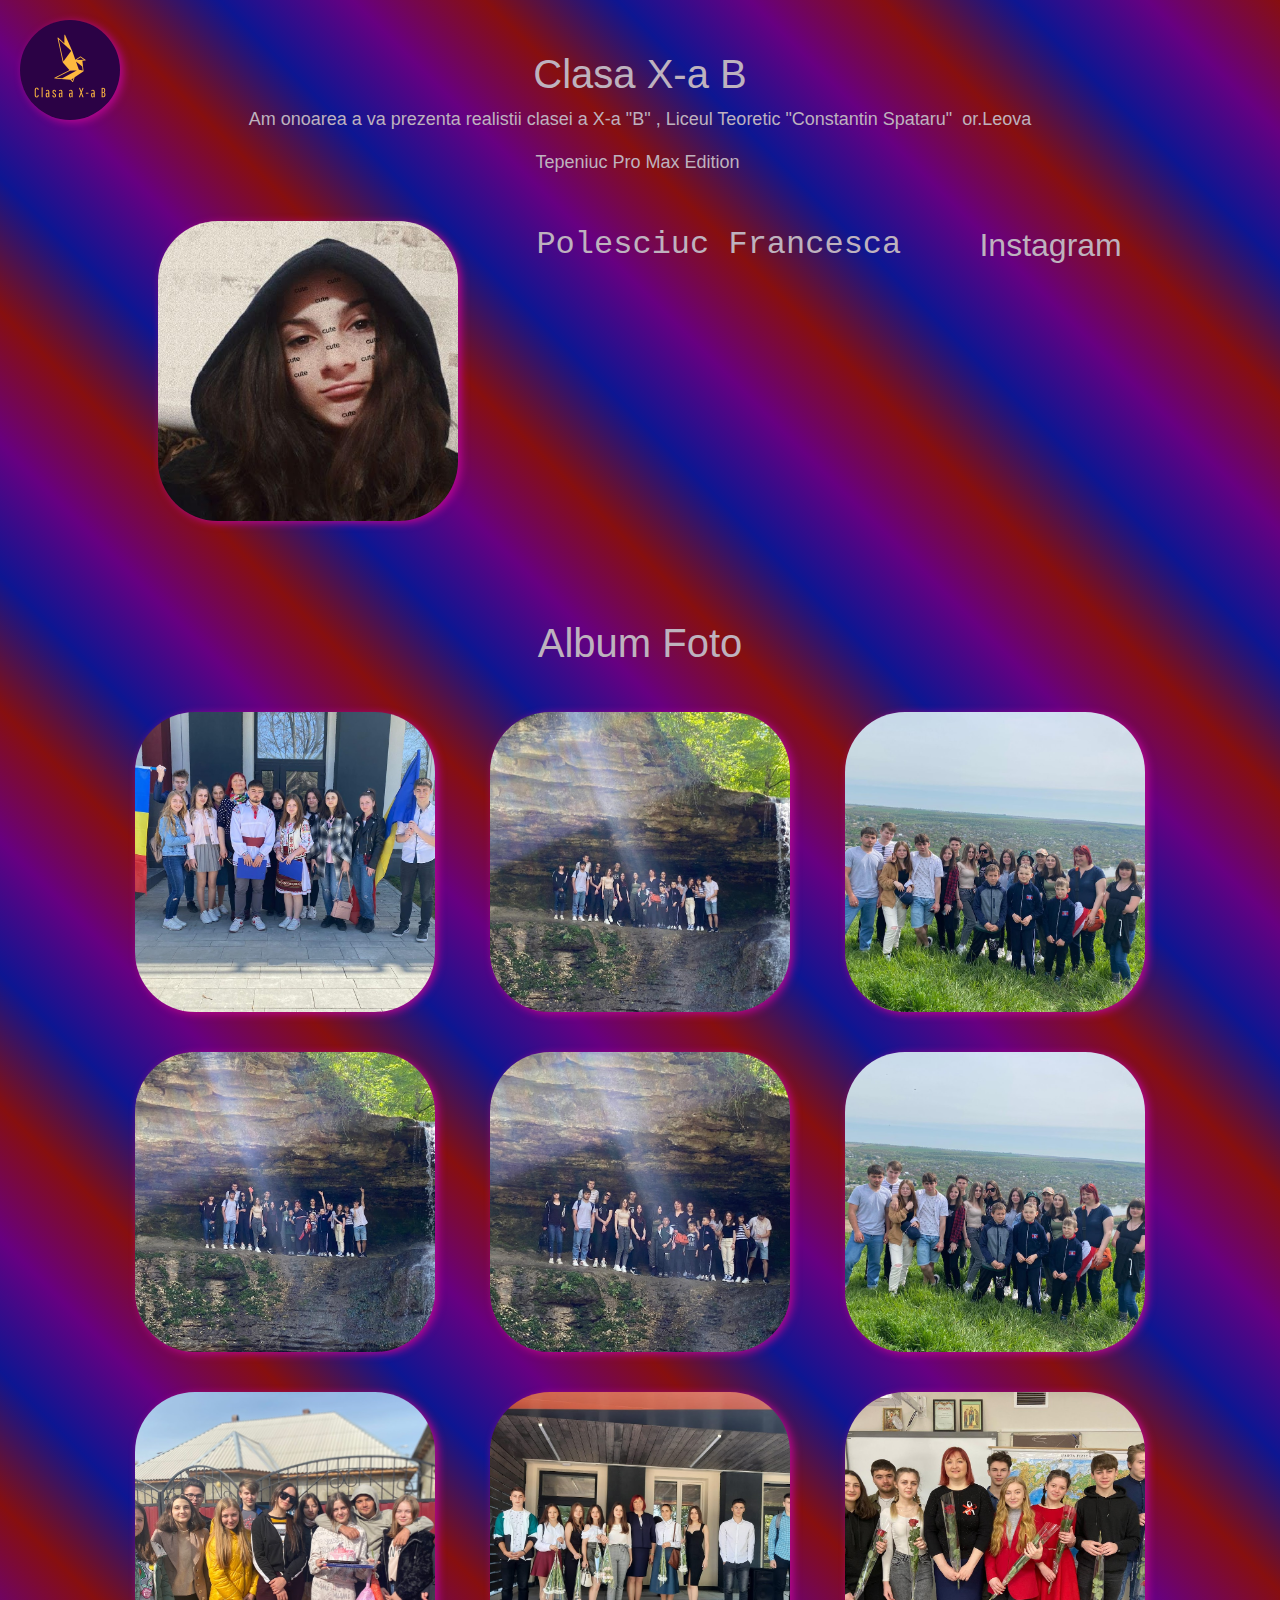
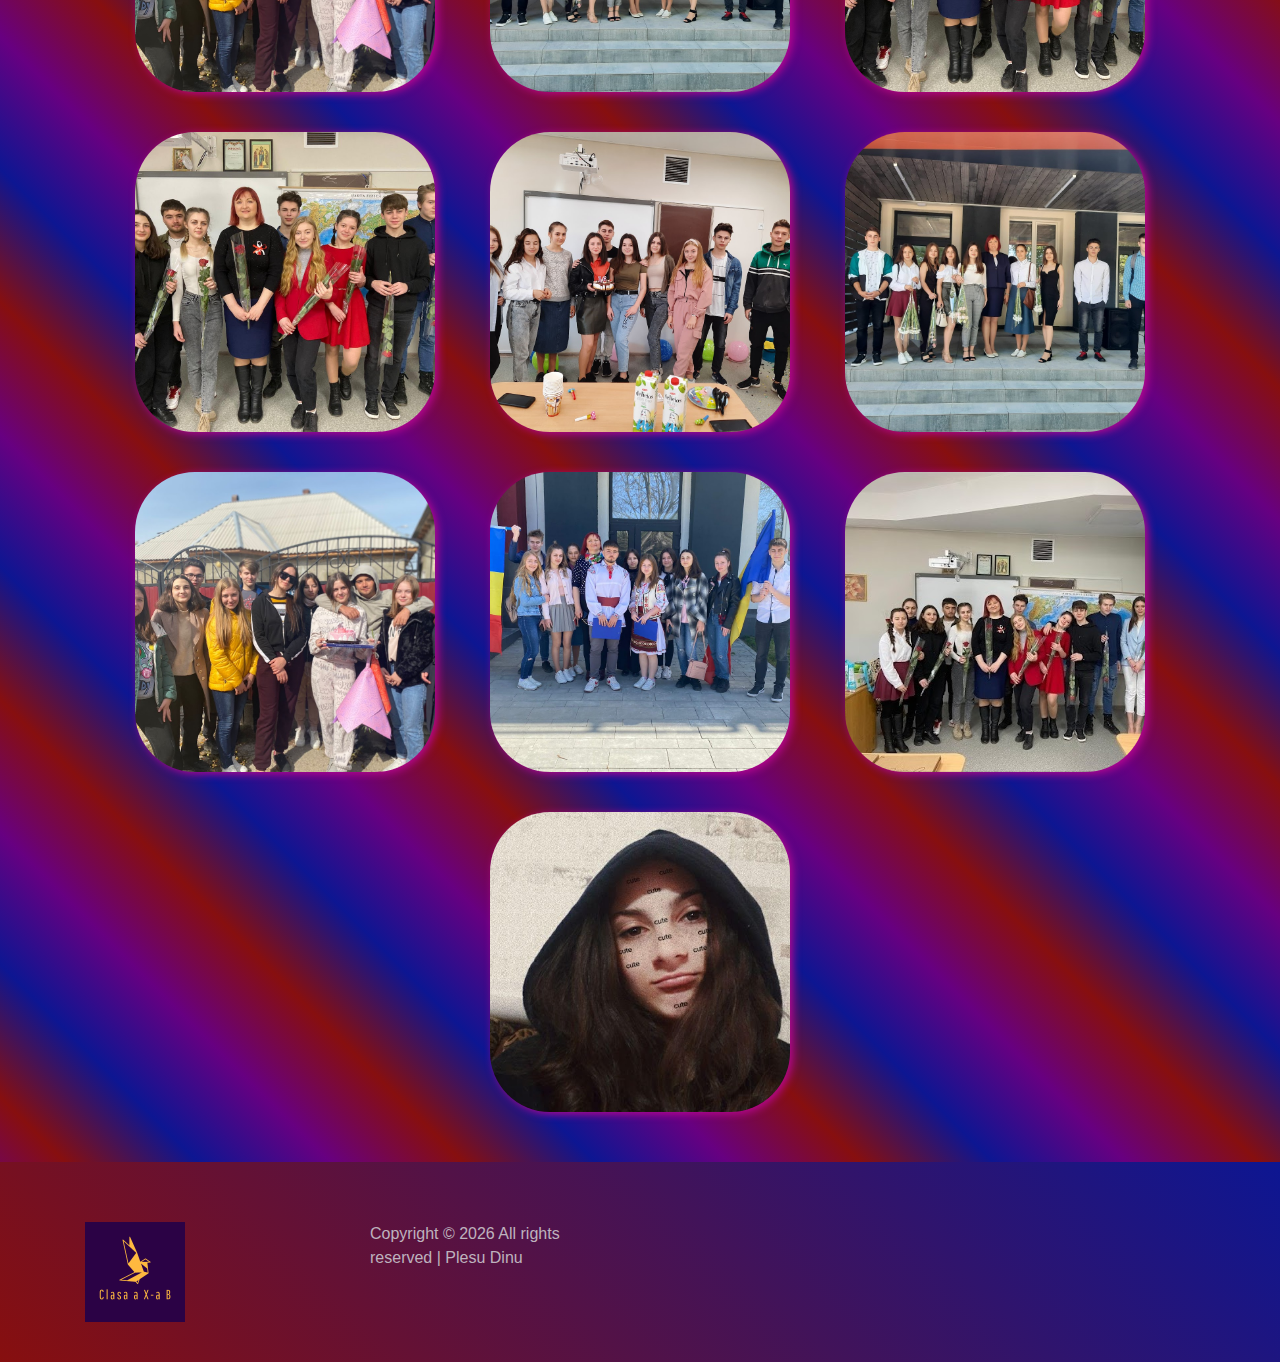
<file: francesca.html>
<!DOCTYPE html>
<html lang="en">
  <head>
    <meta charset="UTF-8" />
    <meta http-equiv="X-UA-Compatible" content="IE=edge" />
    <meta name="viewport" content="width=device-width, initial-scale=1.0" />
    <title>Polesciuc Francesca</title>
    <link rel="stylesheet" href="style.css" />
    <link rel="shortcut icon" href="/home/dinu/Videos/Proiect/imagini/logo 2.png" type="image/png">
  </head>
  <body class="body" >
    <h1 class="centrare">Clasa X-a B</h1>
    <pre class="cintrare" >Am onoarea a va prezenta realistii clasei a X-a "B" , Liceul Teoretic "Constantin Spataru"  or.Leova</pre>
    <pre class="anticentrare">Tepeniuc Pro Max Edition </pre>
    
   <a href="index.html"> <img class="icon" src="imagini/logo 2.png" /></a>
   <div class="galerie">
 
    <a href="imagini/Polesciuc francesca.jpg" target="_blank"> <img src="imagini/Polesciuc francesca.jpg" /></a>
    <pre class="alpha" >Polesciuc Francesca</pre>
    
    <a class="alpha" target="_blank" href="https://www.instagram.com/peach__fp/">Instagram</a>
    </a>
  </div>
  <br><br>
  <h1  style="color: #beb2be;text-align: center;">Album Foto</h1>
  <div class="galerie">
    <a href="imagini/clasa 1.jpg" target="_blank"> <img src="imagini/clasa 1.jpg" /></a>
    <a href="imagini/clasa 17.jpg" target="_blank"> <img src="imagini/clasa 17.jpg" /></a>
    <a href="imagini/clasa 21.jpg" target="_blank"> <img src="imagini/clasa 21.jpg" /></a>
    <a href="imagini/clasa 18.jpg" target="_blank"> <img src="imagini/clasa 18.jpg" /></a>
    <a href="imagini/clasa 19.jpg" target="_blank"> <img src="imagini/clasa 19.jpg" /></a>
    <a href="imagini/clasa 20.jpg" target="_blank"> <img src="imagini/clasa 20.jpg" /></a>
    <a href="imagini/clasa 2.jpg" target="_blank"> <img src="imagini/clasa 2.jpg" /></a>
    <a href="imagini/clasa 3.jpg" target="_blank"> <img src="imagini/clasa 3.jpg" /></a>
    <a href="imagini/clasa 4.jpg" target="_blank"> <img src="imagini/clasa 4.jpg" /></a>
    <a href="imagini/clasa 7.jpg" target="_blank"> <img src="imagini/clasa 7.jpg" /></a>
    <a href="imagini/clasa 9.jpg" target="_blank"> <img src="imagini/clasa 9.jpg" /></a>
    <a href="imagini/clasa 11.jpg" target="_blank"> <img src="imagini/clasa 11.jpg" /></a>
    <a href="imagini/clasa 12.jpg" target="_blank"> <img src="imagini/clasa 12.jpg" /></a>
    <a href="imagini/clasa 13.jpg" target="_blank"> <img src="imagini/clasa 13.jpg" /></a>
    <a href="imagini/clasa 15.jpg" target="_blank"> <img src="imagini/clasa 15.jpg" /></a>
    <a href="imagini/Polesciuc francesca.jpg" target="_blank"> <img src="imagini/Polesciuc francesca.jpg" /></a>
   
   </div> <footer class="footer">
      <div>
        <div class="container">
          <div class="row">
            <div class="col-lg-3">

              <div class="footer__logo">
                <a href="index.html"
                  ><img
                    src="imagini/logo 2.png"
                    width="100"
                    height="100"
                    title="Clasa 10 -a B'"
                /></a>
              </div>
          </div >
            <div class="col-lg-3">
              <p style="color:#beb2be;">
                Copyright ©
                <script type="text/javascript">
                  document.write(new Date().getFullYear());
                </script>
                All rights reserved | Plesu Dinu
              </p>
            </div>
            </div>
        </div>
      </div>
    </footer>
  </body>
</html>
</file>
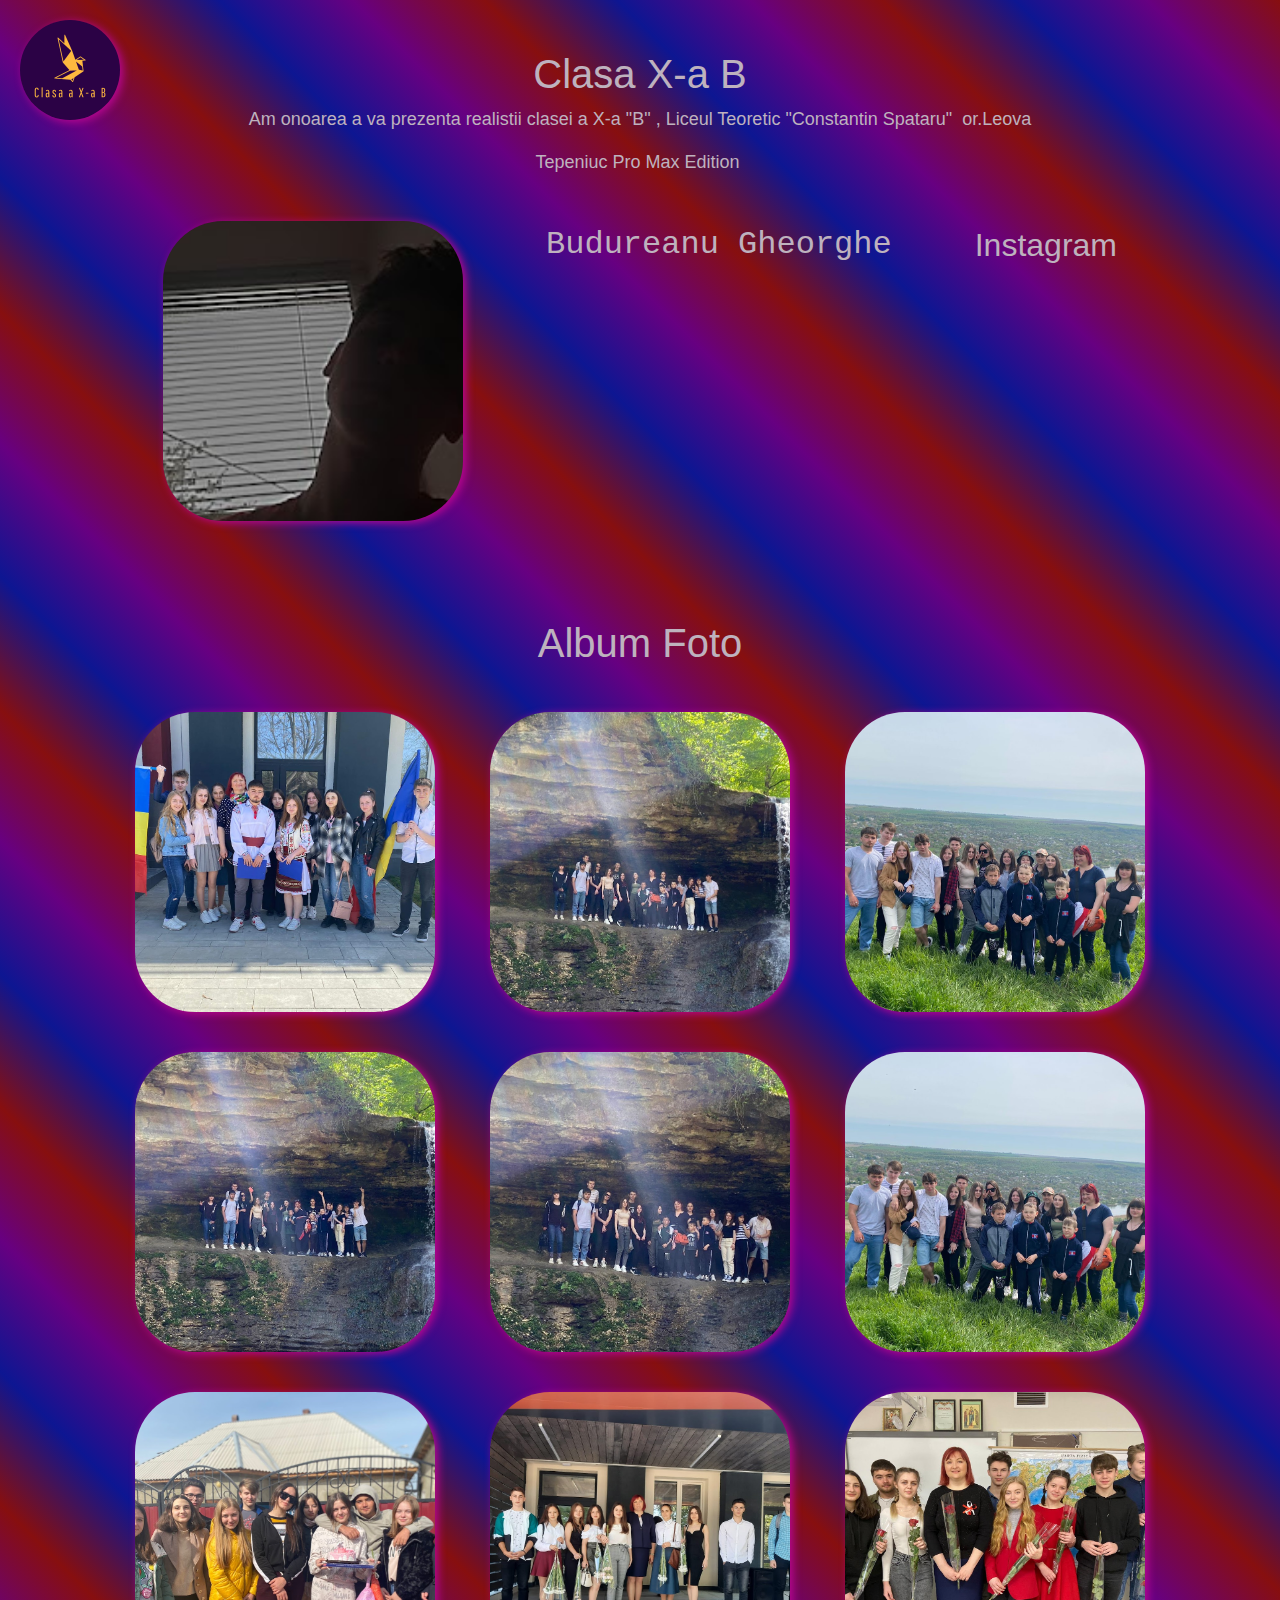
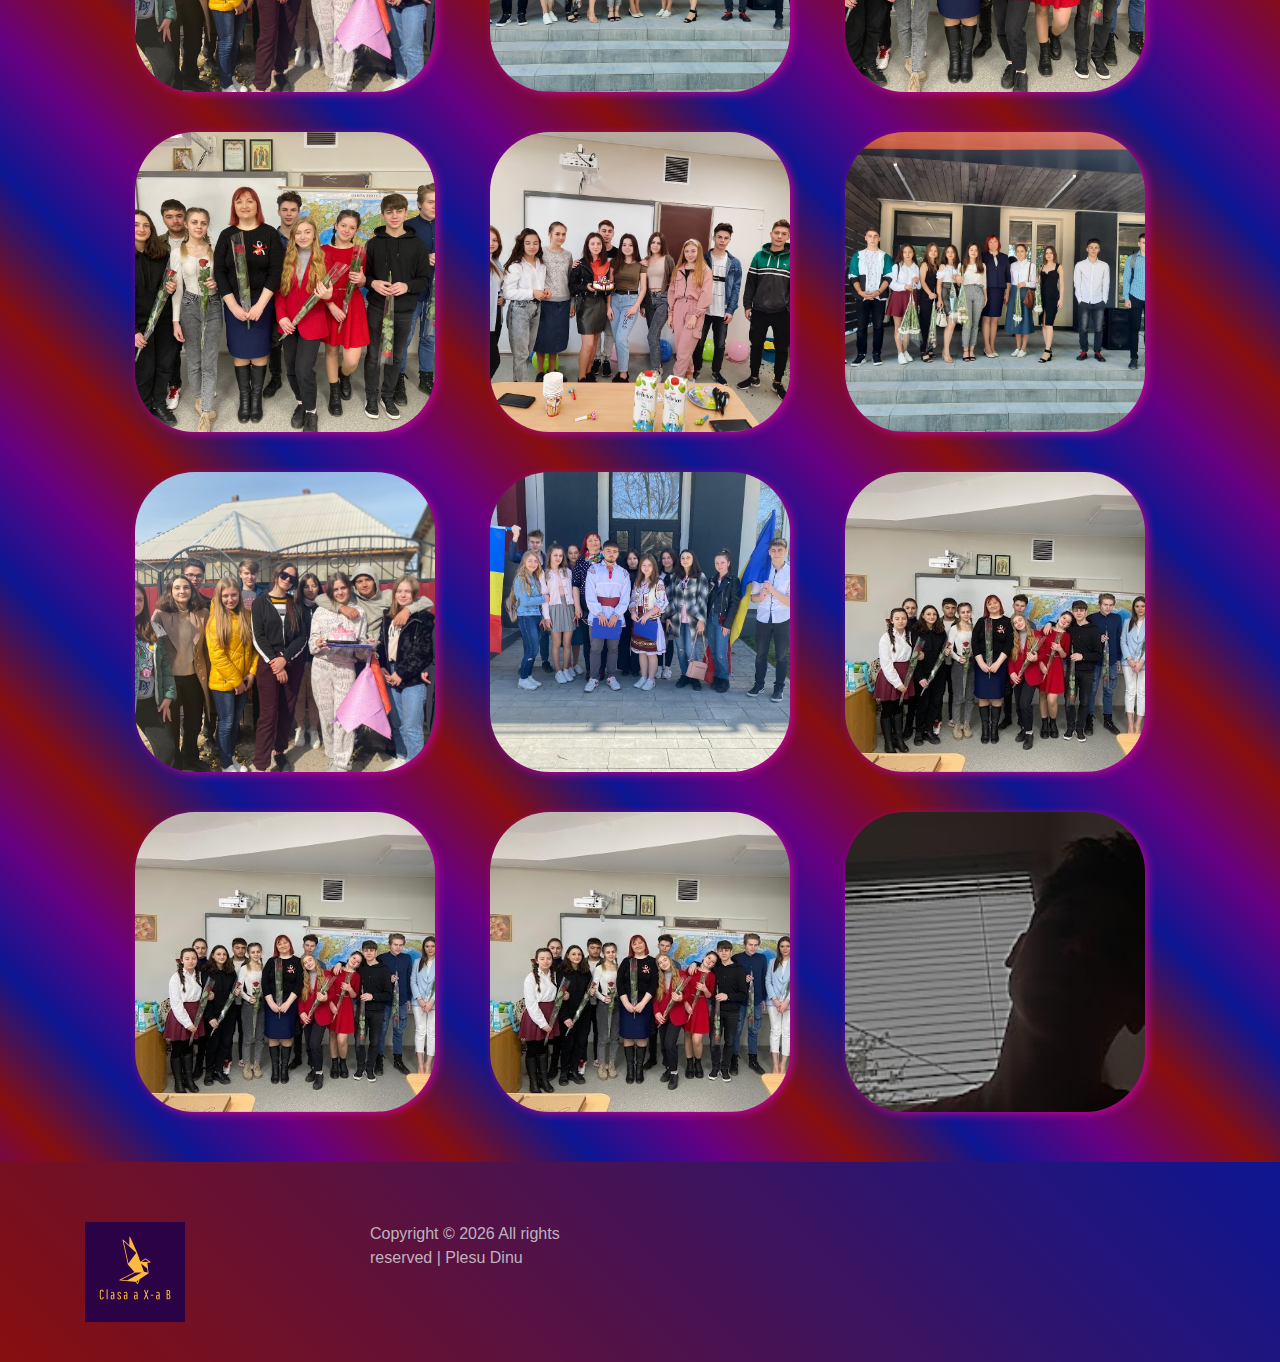
<file: gicu.html>
<!DOCTYPE html>
<html lang="en">
  <head>
    <meta charset="UTF-8" />
    <meta http-equiv="X-UA-Compatible" content="IE=edge" />
    <meta name="viewport" content="width=device-width, initial-scale=1.0" />
    <title>Budureanu Gheorghe</title>
    <link rel="stylesheet" href="style.css" />
    <link rel="shortcut icon" href="/home/dinu/Videos/Proiect/imagini/logo 2.png" type="image/png">
  </head>
  <body class="body" >
    <h1 class="centrare">Clasa X-a B</h1>
    <pre class="cintrare" >Am onoarea a va prezenta realistii clasei a X-a "B" , Liceul Teoretic "Constantin Spataru"  or.Leova</pre>
    <pre class="anticentrare">Tepeniuc Pro Max Edition </pre>
    
   <a href="index.html"> <img class="icon" src="imagini/logo 2.png" /></a>
   <div class="galerie">
 
    <a href="imagini/Gicu.jpg" target="_blank"> <img src="imagini/Gicu.jpg" /></a>
    <pre class="alpha" >Budureanu Gheorghe</pre>
    
    <a class="alpha" target="_blank" href="https://www.instagram.com/0_gicu_0/">Instagram</a>
    </a>
  </div>
  <br><br>
  <h1  style="color: #beb2be;text-align: center;">Album Foto</h1>
  <div class="galerie">
    <a href="imagini/clasa 1.jpg" target="_blank"> <img src="imagini/clasa 1.jpg" /></a>
    <a href="imagini/clasa 17.jpg" target="_blank"> <img src="imagini/clasa 17.jpg" /></a>
    <a href="imagini/clasa 21.jpg" target="_blank"> <img src="imagini/clasa 21.jpg" /></a>
    <a href="imagini/clasa 18.jpg" target="_blank"> <img src="imagini/clasa 18.jpg" /></a>
    <a href="imagini/clasa 19.jpg" target="_blank"> <img src="imagini/clasa 19.jpg" /></a>
    <a href="imagini/clasa 20.jpg" target="_blank"> <img src="imagini/clasa 20.jpg" /></a>
    <a href="imagini/clasa 2.jpg" target="_blank"> <img src="imagini/clasa 2.jpg" /></a>
    <a href="imagini/clasa 3.jpg" target="_blank"> <img src="imagini/clasa 3.jpg" /></a>
    <a href="imagini/clasa 4.jpg" target="_blank"> <img src="imagini/clasa 4.jpg" /></a>
    <a href="imagini/clasa 7.jpg" target="_blank"> <img src="imagini/clasa 7.jpg" /></a>
    <a href="imagini/clasa 9.jpg" target="_blank"> <img src="imagini/clasa 9.jpg" /></a>
    <a href="imagini/clasa 11.jpg" target="_blank"> <img src="imagini/clasa 11.jpg" /></a>
    <a href="imagini/clasa 12.jpg" target="_blank"> <img src="imagini/clasa 12.jpg" /></a>
    <a href="imagini/clasa 13.jpg" target="_blank"> <img src="imagini/clasa 13.jpg" /></a>
    <a href="imagini/clasa 15.jpg" target="_blank"> <img src="imagini/clasa 15.jpg" /></a>
    <a href="imagini/clasa 14.jpg" target="_blank"> <img src="imagini/clasa 15.jpg" /></a>
    <a href="imagini/clasa 10.jpg" target="_blank"> <img src="imagini/clasa 15.jpg" /></a>
    <a href="imagini/Gicu.jpg" target="_blank"> <img src="imagini/Gicu.jpg" /></a>
   
   </div> <footer class="footer">
      <div>
        <div class="container">
          <div class="row">
            <div class="col-lg-3">

              <div class="footer__logo">
                <a href="index.html"
                  ><img
                    src="imagini/logo 2.png"
                    width="100"
                    height="100"
                    title="Clasa 10 -a B'"
                /></a>
              </div>
          </div >
            <div class="col-lg-3">
              <p style="color:#beb2be;">
                Copyright ©
                <script type="text/javascript">
                  document.write(new Date().getFullYear());
                </script>
                All rights reserved | Plesu Dinu
              </p>
            </div>
            </div>
        </div>
      </div>
    </footer>
  </body>
</html>
</file>
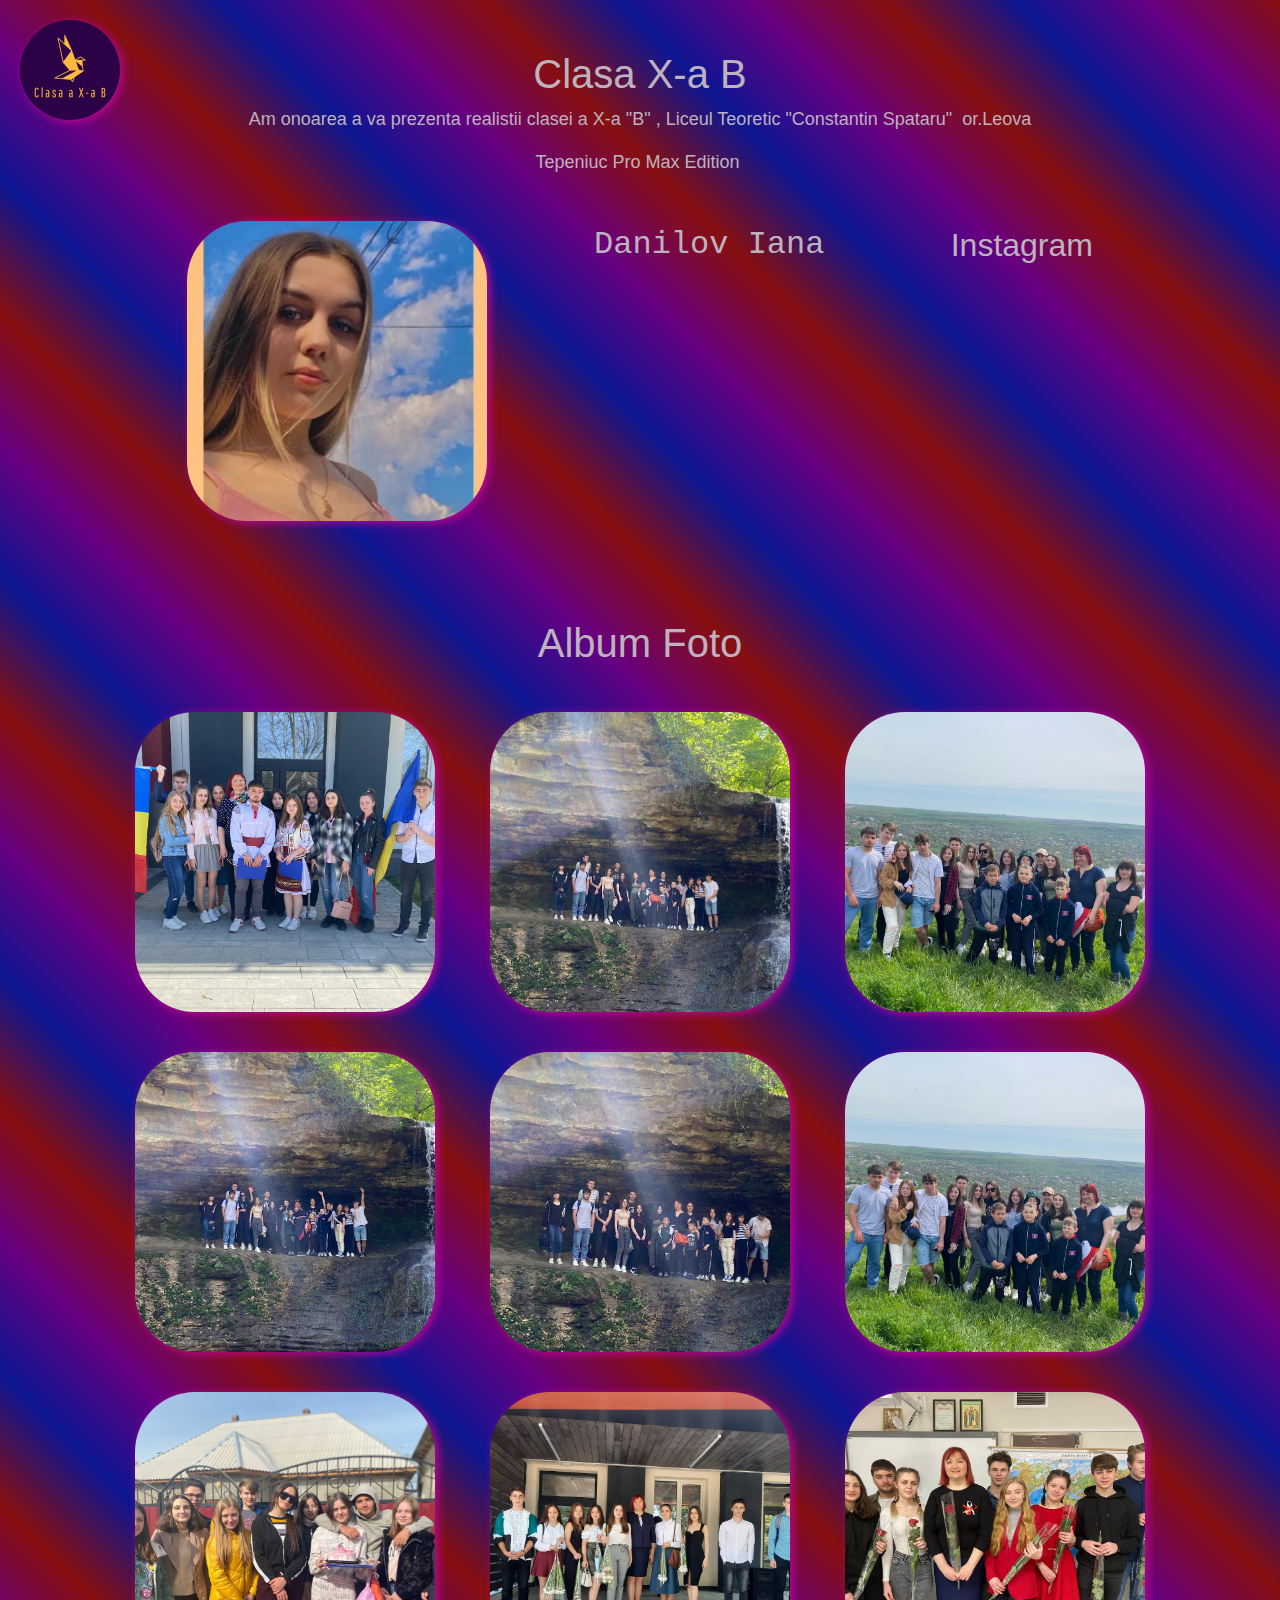
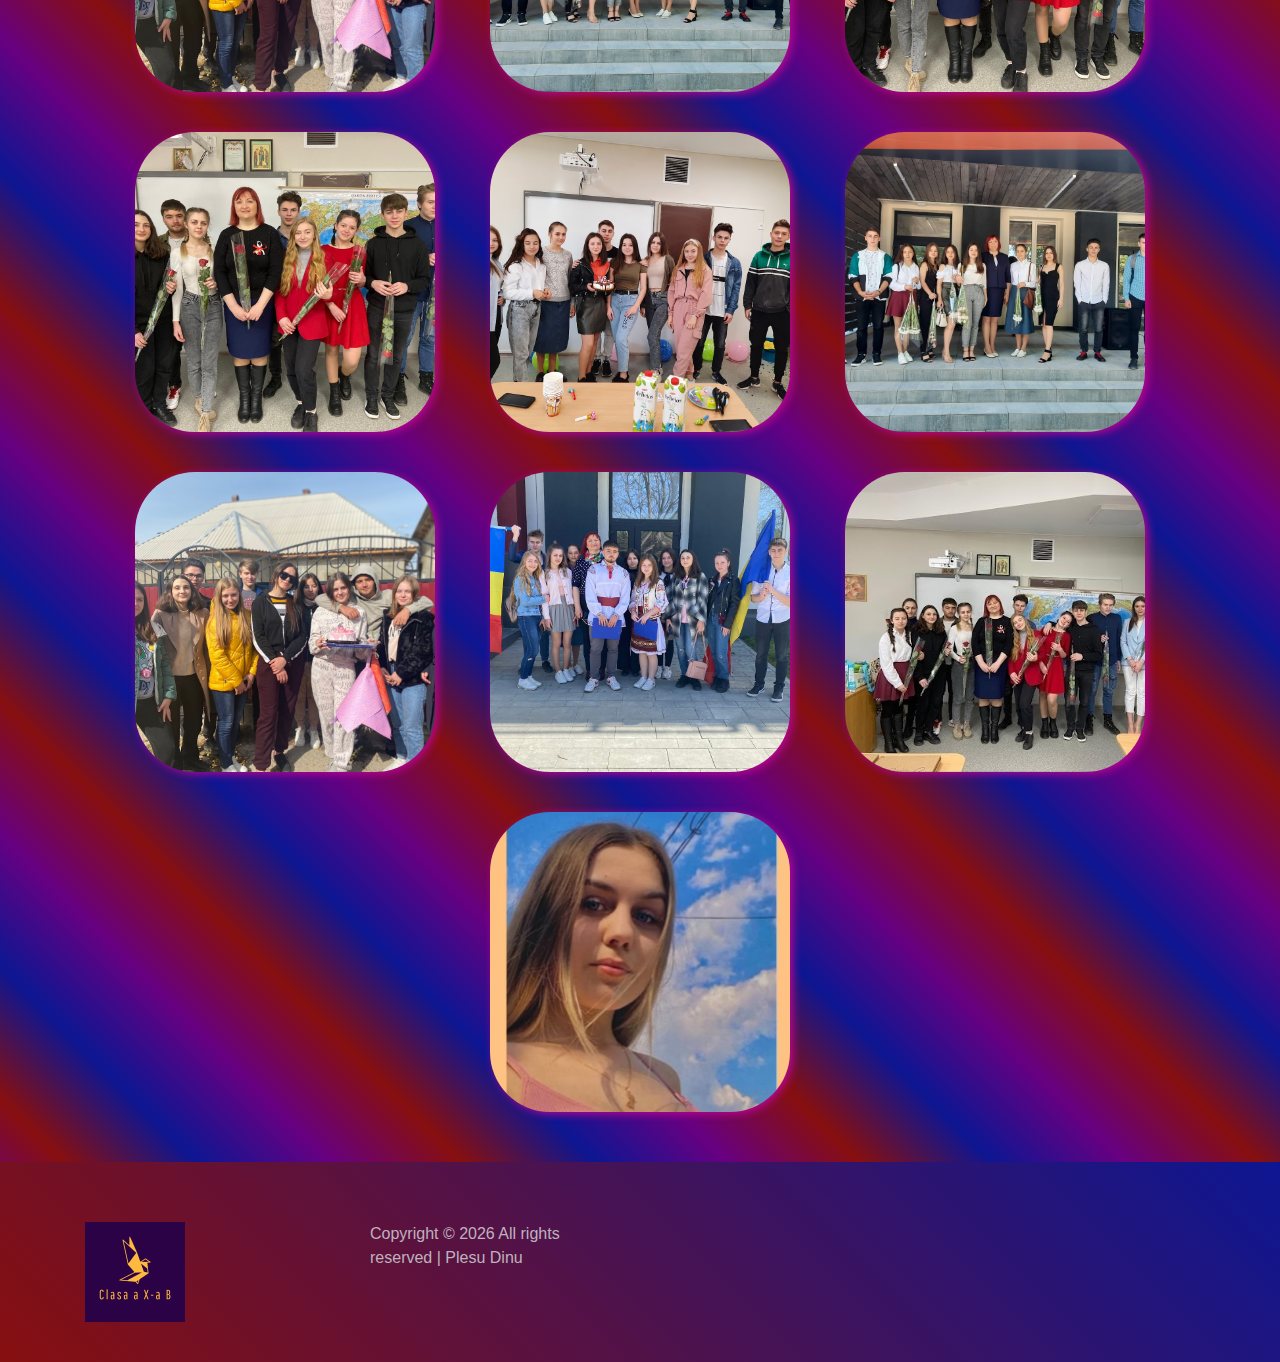
<file: iana.html>
<!DOCTYPE html>
<html lang="en">
  <head>
    <meta charset="UTF-8" />
    <meta http-equiv="X-UA-Compatible" content="IE=edge" />
    <meta name="viewport" content="width=device-width, initial-scale=1.0" />
    <title>Danilov Iana </title>
    <link rel="stylesheet" href="style.css" />
    <link rel="shortcut icon" href="/home/dinu/Videos/Proiect/imagini/logo 2.png" type="image/png">
  </head>
  <body class="body" >
    <h1 class="centrare">Clasa X-a B</h1>
    <pre class="cintrare" >Am onoarea a va prezenta realistii clasei a X-a "B" , Liceul Teoretic "Constantin Spataru"  or.Leova</pre>
    <pre class="anticentrare">Tepeniuc Pro Max Edition </pre>
    
   <a href="index.html"> <img class="icon" src="imagini/logo 2.png" /></a>
   <div class="galerie">
 
    <a href="imagini/Iana Danilov.jpg" target="_blank"> <img src="imagini/Iana Danilov.jpg" /></a>
    <pre class="alpha" >Danilov Iana </pre>
    
    <a class="alpha" target="_blank" href="https://www.instagram.com/ianadanilov/">Instagram</a>
    </a>
  </div>
  <br><br>
  <h1  style="color: #beb2be;text-align: center;">Album Foto</h1>
  <div class="galerie">
    <a href="imagini/clasa 1.jpg" target="_blank"> <img src="imagini/clasa 1.jpg" /></a>
    <a href="imagini/clasa 17.jpg" target="_blank"> <img src="imagini/clasa 17.jpg" /></a>
    <a href="imagini/clasa 21.jpg" target="_blank"> <img src="imagini/clasa 21.jpg" /></a>
    <a href="imagini/clasa 18.jpg" target="_blank"> <img src="imagini/clasa 18.jpg" /></a>
    <a href="imagini/clasa 19.jpg" target="_blank"> <img src="imagini/clasa 19.jpg" /></a>
    <a href="imagini/clasa 20.jpg" target="_blank"> <img src="imagini/clasa 20.jpg" /></a>
    <a href="imagini/clasa 2.jpg" target="_blank"> <img src="imagini/clasa 2.jpg" /></a>
    <a href="imagini/clasa 3.jpg" target="_blank"> <img src="imagini/clasa 3.jpg" /></a>
    <a href="imagini/clasa 4.jpg" target="_blank"> <img src="imagini/clasa 4.jpg" /></a>
    <a href="imagini/clasa 7.jpg" target="_blank"> <img src="imagini/clasa 7.jpg" /></a>
    <a href="imagini/clasa 9.jpg" target="_blank"> <img src="imagini/clasa 9.jpg" /></a>
    <a href="imagini/clasa 11.jpg" target="_blank"> <img src="imagini/clasa 11.jpg" /></a>
    <a href="imagini/clasa 12.jpg" target="_blank"> <img src="imagini/clasa 12.jpg" /></a>
    <a href="imagini/clasa 13.jpg" target="_blank"> <img src="imagini/clasa 13.jpg" /></a>
    <a href="imagini/clasa 15.jpg" target="_blank"> <img src="imagini/clasa 15.jpg" /></a>
    <a href="imagini/Iana Danilov.jpg" target="_blank"> <img src="imagini/Iana Danilov.jpg" /></a>
   
   </div> <footer class="footer">
      <div>
        <div class="container">
          <div class="row">
            <div class="col-lg-3">

              <div class="footer__logo">
                <a href="index.html"
                  ><img
                    src="imagini/logo 2.png"
                    width="100"
                    height="100"
                    title="Clasa 10 -a B'"
                /></a>
              </div>
          </div >
            <div class="col-lg-3">
              <p style="color:#beb2be;">
                Copyright ©
                <script type="text/javascript">
                  document.write(new Date().getFullYear());
                </script>
                All rights reserved | Plesu Dinu
              </p>
            </div>
            </div>
        </div>
      </div>
    </footer>
  </body>
</html>
</file>
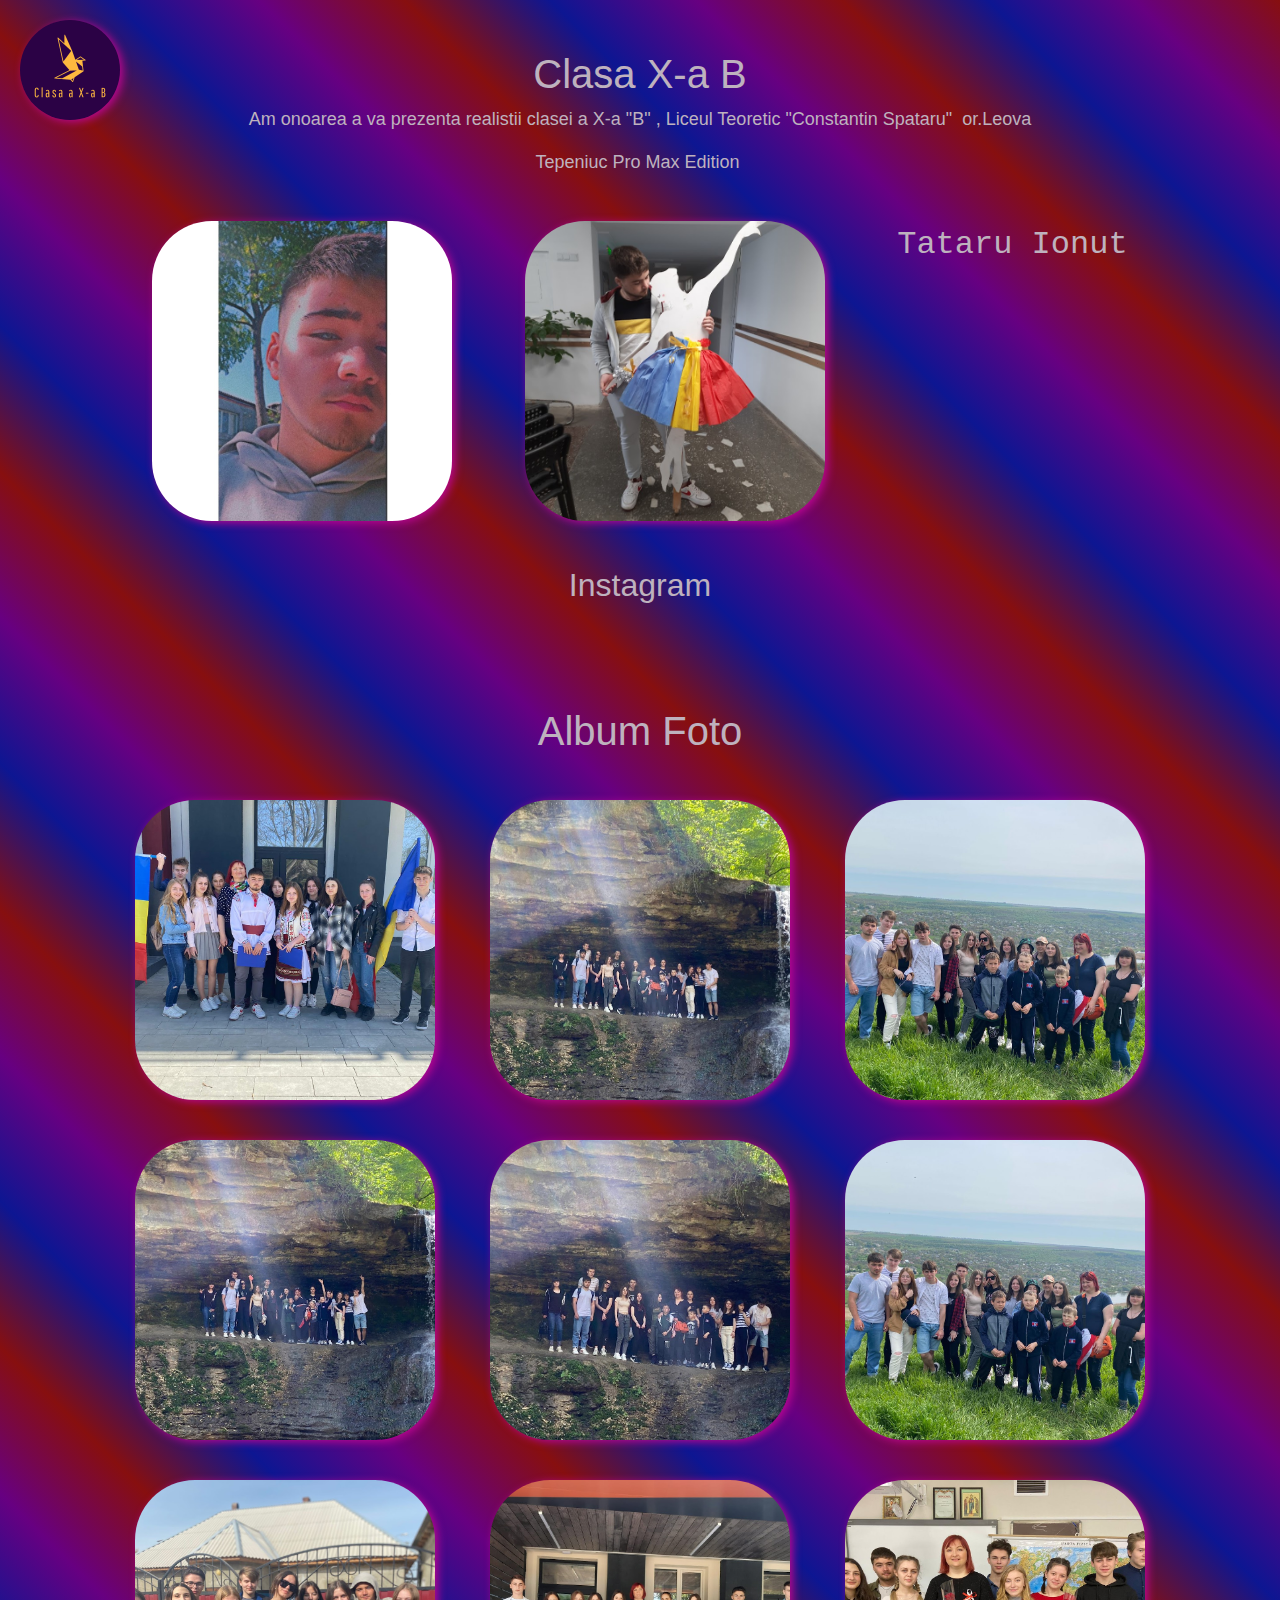
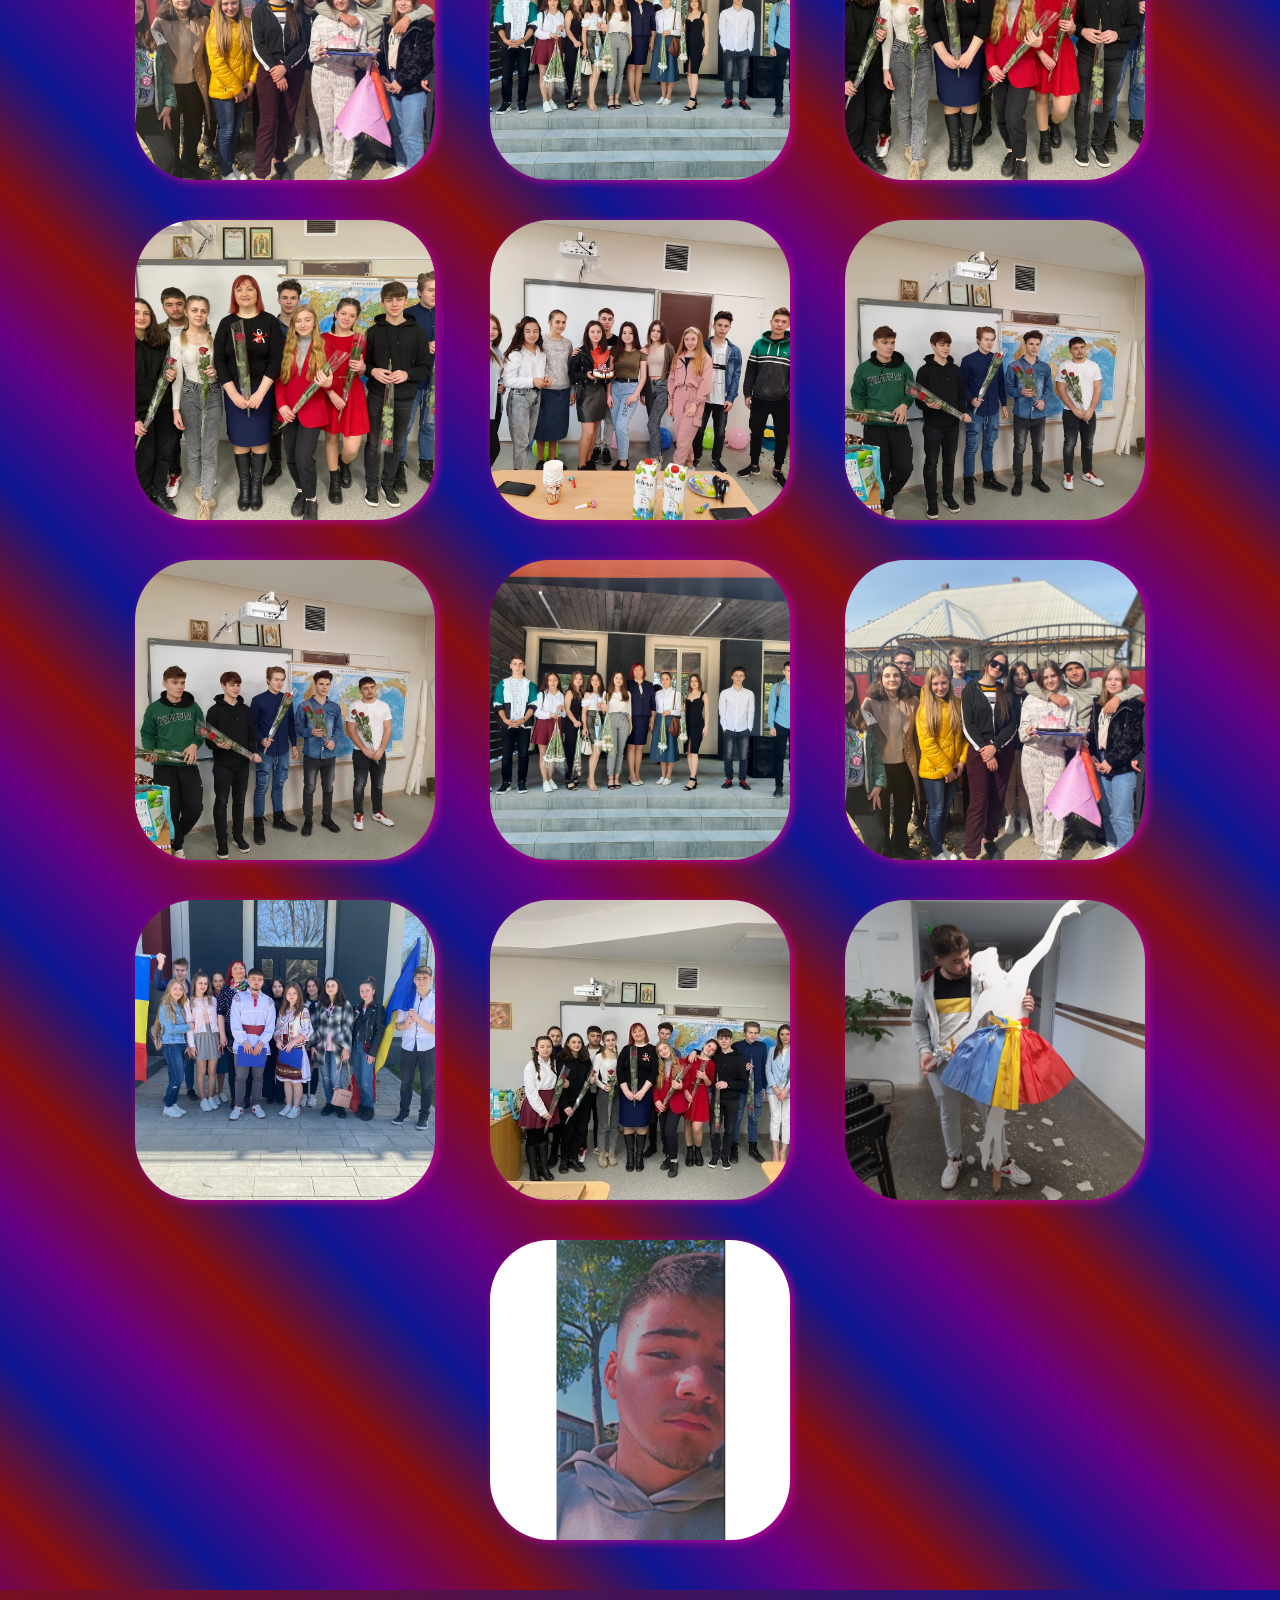
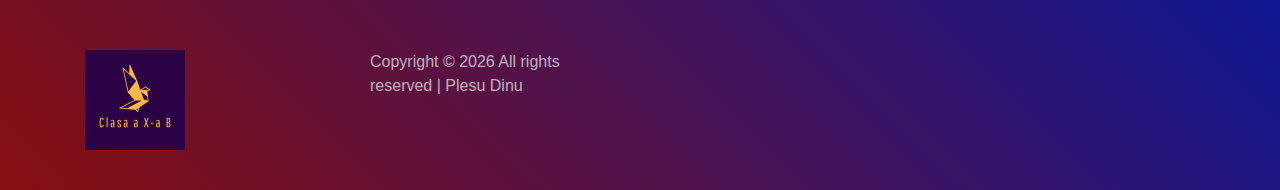
<file: ionut.html>
<!DOCTYPE html>
<html lang="en">
  <head>
    <meta charset="UTF-8" />
    <meta http-equiv="X-UA-Compatible" content="IE=edge" />
    <meta name="viewport" content="width=device-width, initial-scale=1.0" />
    <title>Tataru Ionut</title>
    <link rel="stylesheet" href="style.css" />
    <link rel="shortcut icon" href="/home/dinu/Videos/Proiect/imagini/logo 2.png" type="image/png">
  </head>
  <body class="body" >
    <h1 class="centrare">Clasa X-a B</h1>
    <pre class="cintrare" >Am onoarea a va prezenta realistii clasei a X-a "B" , Liceul Teoretic "Constantin Spataru"  or.Leova</pre>
    <pre class="anticentrare">Tepeniuc Pro Max Edition </pre>
    
   <a href="index.html"> <img class="icon" src="imagini/logo 2.png" /></a>
   <div class="galerie">
    <a href="imagini/I.Tataru.jpg" target="_blank"> <img src="imagini/I.Tataru.jpg" /></a>
    <a href="imagini/T. Ionut.jpg" target="_blank"> <img src="imagini/T. Ionut.jpg" /></a>
    <pre class="alpha" >Tataru Ionut</pre>
    
    <a class="alpha" target="_blank" href="https://www.instagram.com/tataru.exe/">Instagram</a>
    </a>
  </div>
  <br><br>
  <h1  style="color: #beb2be;text-align: center;">Album Foto</h1>
  <div class="galerie">
    <a href="imagini/clasa 1.jpg" target="_blank"> <img src="imagini/clasa 1.jpg" /></a>
    <a href="imagini/clasa 17.jpg" target="_blank"> <img src="imagini/clasa 17.jpg" /></a>
    <a href="imagini/clasa 21.jpg" target="_blank"> <img src="imagini/clasa 21.jpg" /></a>
    <a href="imagini/clasa 18.jpg" target="_blank"> <img src="imagini/clasa 18.jpg" /></a>
    <a href="imagini/clasa 19.jpg" target="_blank"> <img src="imagini/clasa 19.jpg" /></a>
    <a href="imagini/clasa 20.jpg" target="_blank"> <img src="imagini/clasa 20.jpg" /></a>
    <a href="imagini/clasa 2.jpg" target="_blank"> <img src="imagini/clasa 2.jpg" /></a>
    <a href="imagini/clasa 3.jpg" target="_blank"> <img src="imagini/clasa 3.jpg" /></a>
    <a href="imagini/clasa 4.jpg" target="_blank"> <img src="imagini/clasa 4.jpg" /></a>
    <a href="imagini/clasa 7.jpg" target="_blank"> <img src="imagini/clasa 7.jpg" /></a>
    <a href="imagini/clasa 9.jpg" target="_blank"> <img src="imagini/clasa 9.jpg" /></a>
    <a href="imagini/clasa 10.jpg" target="_blank"> <img src="imagini/clasa 10.jpg" /></a>
    <a href="imagini/clasa 14.jpg" target="_blank"> <img src="imagini/clasa 14.jpg" /></a>
    <a href="imagini/clasa 11.jpg" target="_blank"> <img src="imagini/clasa 11.jpg" /></a>
    <a href="imagini/clasa 12.jpg" target="_blank"> <img src="imagini/clasa 12.jpg" /></a>
    <a href="imagini/clasa 13.jpg" target="_blank"> <img src="imagini/clasa 13.jpg" /></a>
    <a href="imagini/clasa 15.jpg" target="_blank"> <img src="imagini/clasa 15.jpg" /></a>
    
    <a href="imagini/T. Ionut.jpg" target="_blank"> <img src="imagini/T. Ionut.jpg" /></a>
    <a href="imagini/I.Tataru.jpg" target="_blank"> <img src="imagini/I.Tataru.jpg" /></a>
   </div>
    
    <footer class="footer">
      <div>
        <div class="container">
          <div class="row">
            <div class="col-lg-3">

              <div class="footer__logo">
                <a href="index.html"
                  ><img
                    src="imagini/logo 2.png"
                    width="100"
                    height="100"
                    title="Clasa 10 -a B'"
                /></a>
              </div>
          </div >
            <div class="col-lg-3">
              <p style="color:#beb2be;">
                Copyright ©
                <script type="text/javascript">
                  document.write(new Date().getFullYear());
                </script>
                All rights reserved | Plesu Dinu
              </p>
            </div>
            </div>
        </div>
      </div>
    </footer>
  </body>
</html>
</file>
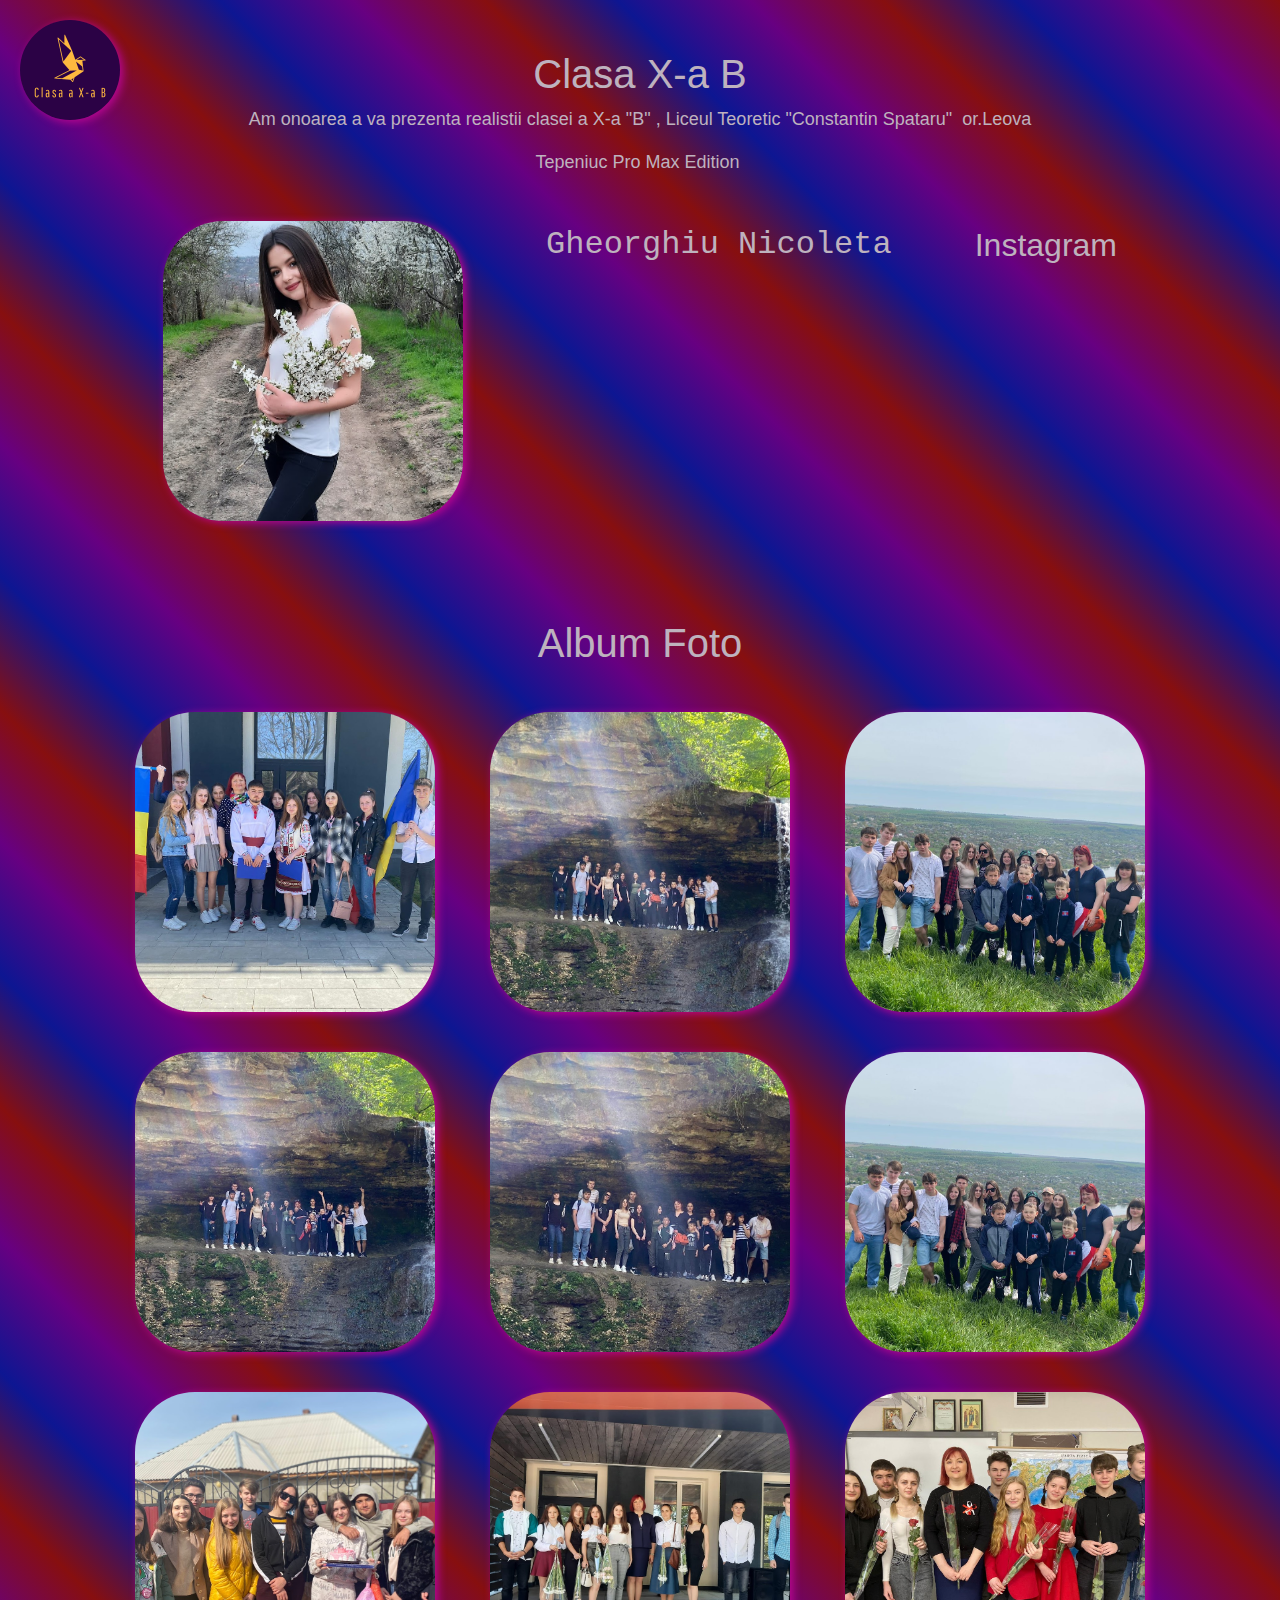
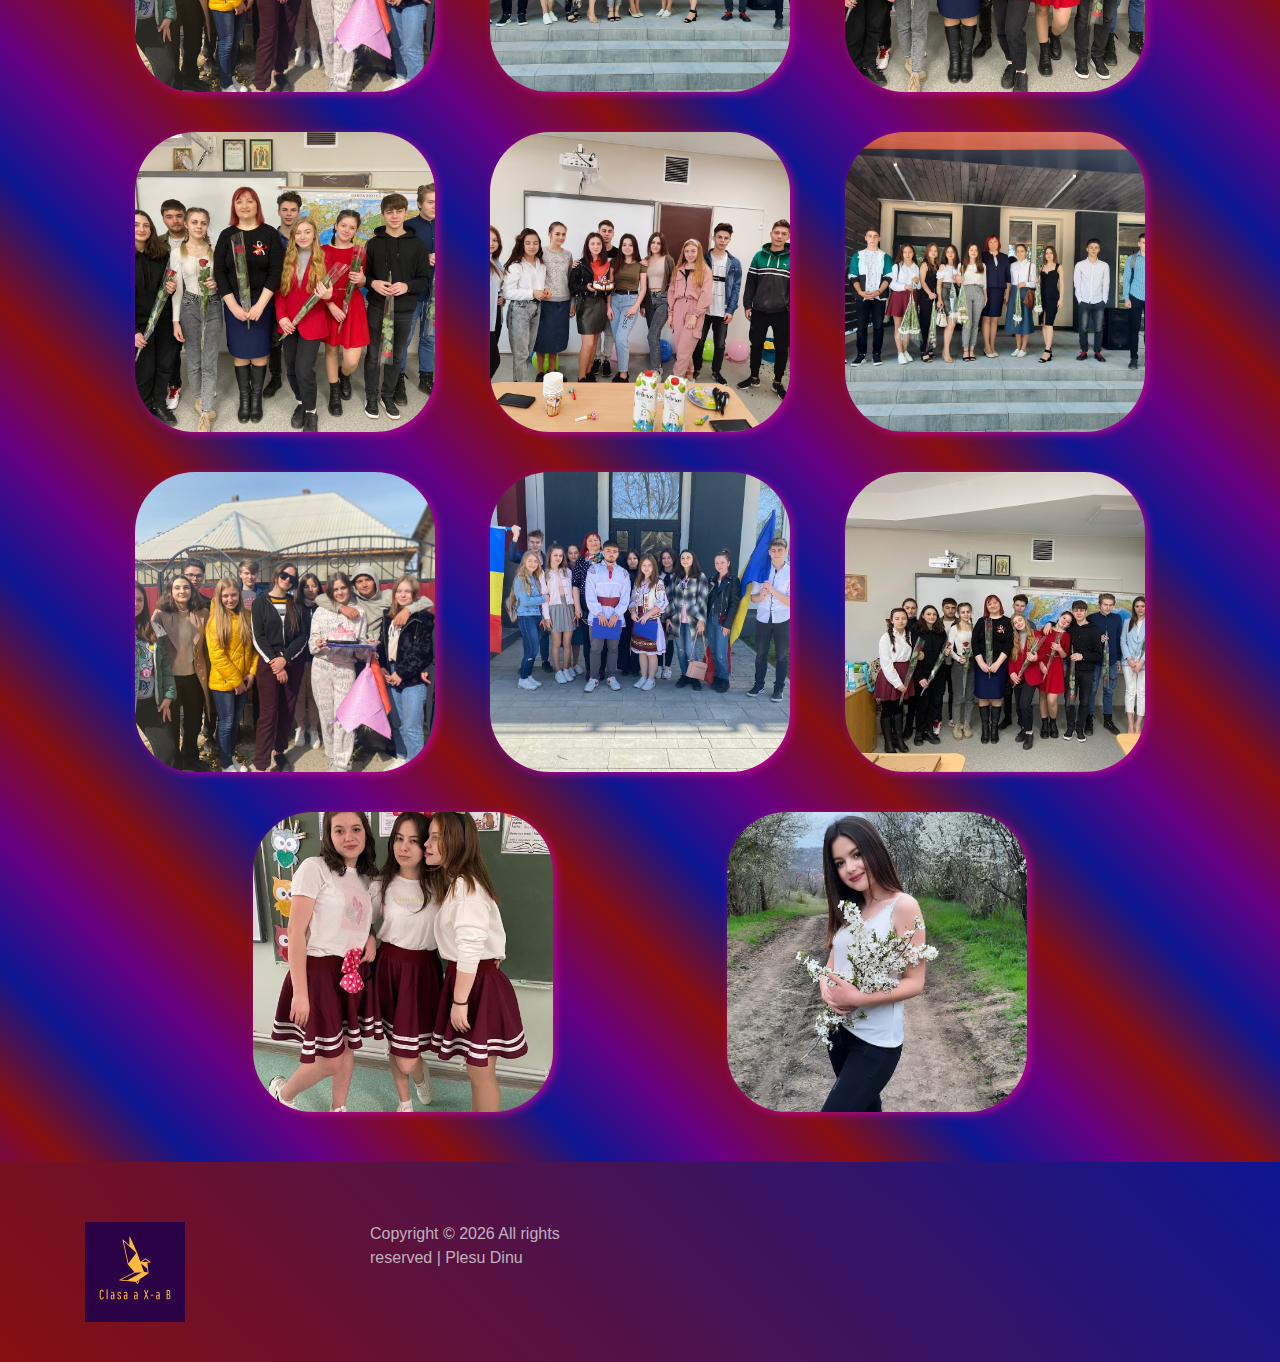
<file: nicoleta.html>
<!DOCTYPE html>
<html lang="en">
  <head>
    <meta charset="UTF-8" />
    <meta http-equiv="X-UA-Compatible" content="IE=edge" />
    <meta name="viewport" content="width=device-width, initial-scale=1.0" />
    <title>Gheorghiu Nicoleta</title>
    <link rel="stylesheet" href="style.css" />
    <link rel="shortcut icon" href="/home/dinu/Videos/Proiect/imagini/logo 2.png" type="image/png">
  </head>
  <body class="body" >
    <h1 class="centrare">Clasa X-a B</h1>
    <pre class="cintrare" >Am onoarea a va prezenta realistii clasei a X-a "B" , Liceul Teoretic "Constantin Spataru"  or.Leova</pre>
    <pre class="anticentrare">Tepeniuc Pro Max Edition </pre>
    
   <a href="index.html"> <img class="icon" src="imagini/logo 2.png" /></a>
   <div class="galerie">
    <a href="imagini/N.Ghiorghiu.jpg" target="_blank"> <img src="imagini/N.Ghiorghiu.jpg" /></a>
    <pre class="alpha" >Gheorghiu Nicoleta</pre>
    
    <a class="alpha" target="_blank" href="https://www.instagram.com/nicoleta.gh3/">Instagram</a>
    </a>
  </div>
  <br><br>
  <h1  style="color: #beb2be;text-align: center;">Album Foto</h1>
  <div class="galerie">
    <a href="imagini/clasa 1.jpg" target="_blank"> <img src="imagini/clasa 1.jpg" /></a>
    <a href="imagini/clasa 17.jpg" target="_blank"> <img src="imagini/clasa 17.jpg" /></a>
    <a href="imagini/clasa 21.jpg" target="_blank"> <img src="imagini/clasa 21.jpg" /></a>
    <a href="imagini/clasa 18.jpg" target="_blank"> <img src="imagini/clasa 18.jpg" /></a>
    <a href="imagini/clasa 19.jpg" target="_blank"> <img src="imagini/clasa 19.jpg" /></a>
    <a href="imagini/clasa 20.jpg" target="_blank"> <img src="imagini/clasa 20.jpg" /></a>
    <a href="imagini/clasa 2.jpg" target="_blank"> <img src="imagini/clasa 2.jpg" /></a>
    <a href="imagini/clasa 3.jpg" target="_blank"> <img src="imagini/clasa 3.jpg" /></a>
    <a href="imagini/clasa 4.jpg" target="_blank"> <img src="imagini/clasa 4.jpg" /></a>
    <a href="imagini/clasa 7.jpg" target="_blank"> <img src="imagini/clasa 7.jpg" /></a>
    <a href="imagini/clasa 9.jpg" target="_blank"> <img src="imagini/clasa 9.jpg" /></a>
    <a href="imagini/clasa 11.jpg" target="_blank"> <img src="imagini/clasa 11.jpg" /></a>
    <a href="imagini/clasa 12.jpg" target="_blank"> <img src="imagini/clasa 12.jpg" /></a>
    <a href="imagini/clasa 13.jpg" target="_blank"> <img src="imagini/clasa 13.jpg" /></a>
    <a href="imagini/clasa 15.jpg" target="_blank"> <img src="imagini/clasa 15.jpg" /></a>
    <a href="imagini/clasa 8.jpg" target="_blank"> <img src="imagini/clasa 8.jpg" /></a>
    <a href="imagini/N.Ghiorghiu.jpg" target="_blank"> <img src="imagini/N.Ghiorghiu.jpg" /></a>
   </div>
    
    <footer class="footer">
      <div>
        <div class="container">
          <div class="row">
            <div class="col-lg-3">

              <div class="footer__logo">
                <a href="index.html"
                  ><img
                    src="imagini/logo 2.png"
                    width="100"
                    height="100"
                    title="Clasa 10 -a B'"
                /></a>
              </div>
          </div >
            <div class="col-lg-3">
              <p style="color:#beb2be;">
                Copyright ©
                <script type="text/javascript">
                  document.write(new Date().getFullYear());
                </script>
                All rights reserved | Plesu Dinu
              </p>
            </div>
            </div>
        </div>
      </div>
    </footer>
  </body>
</html>
</file>
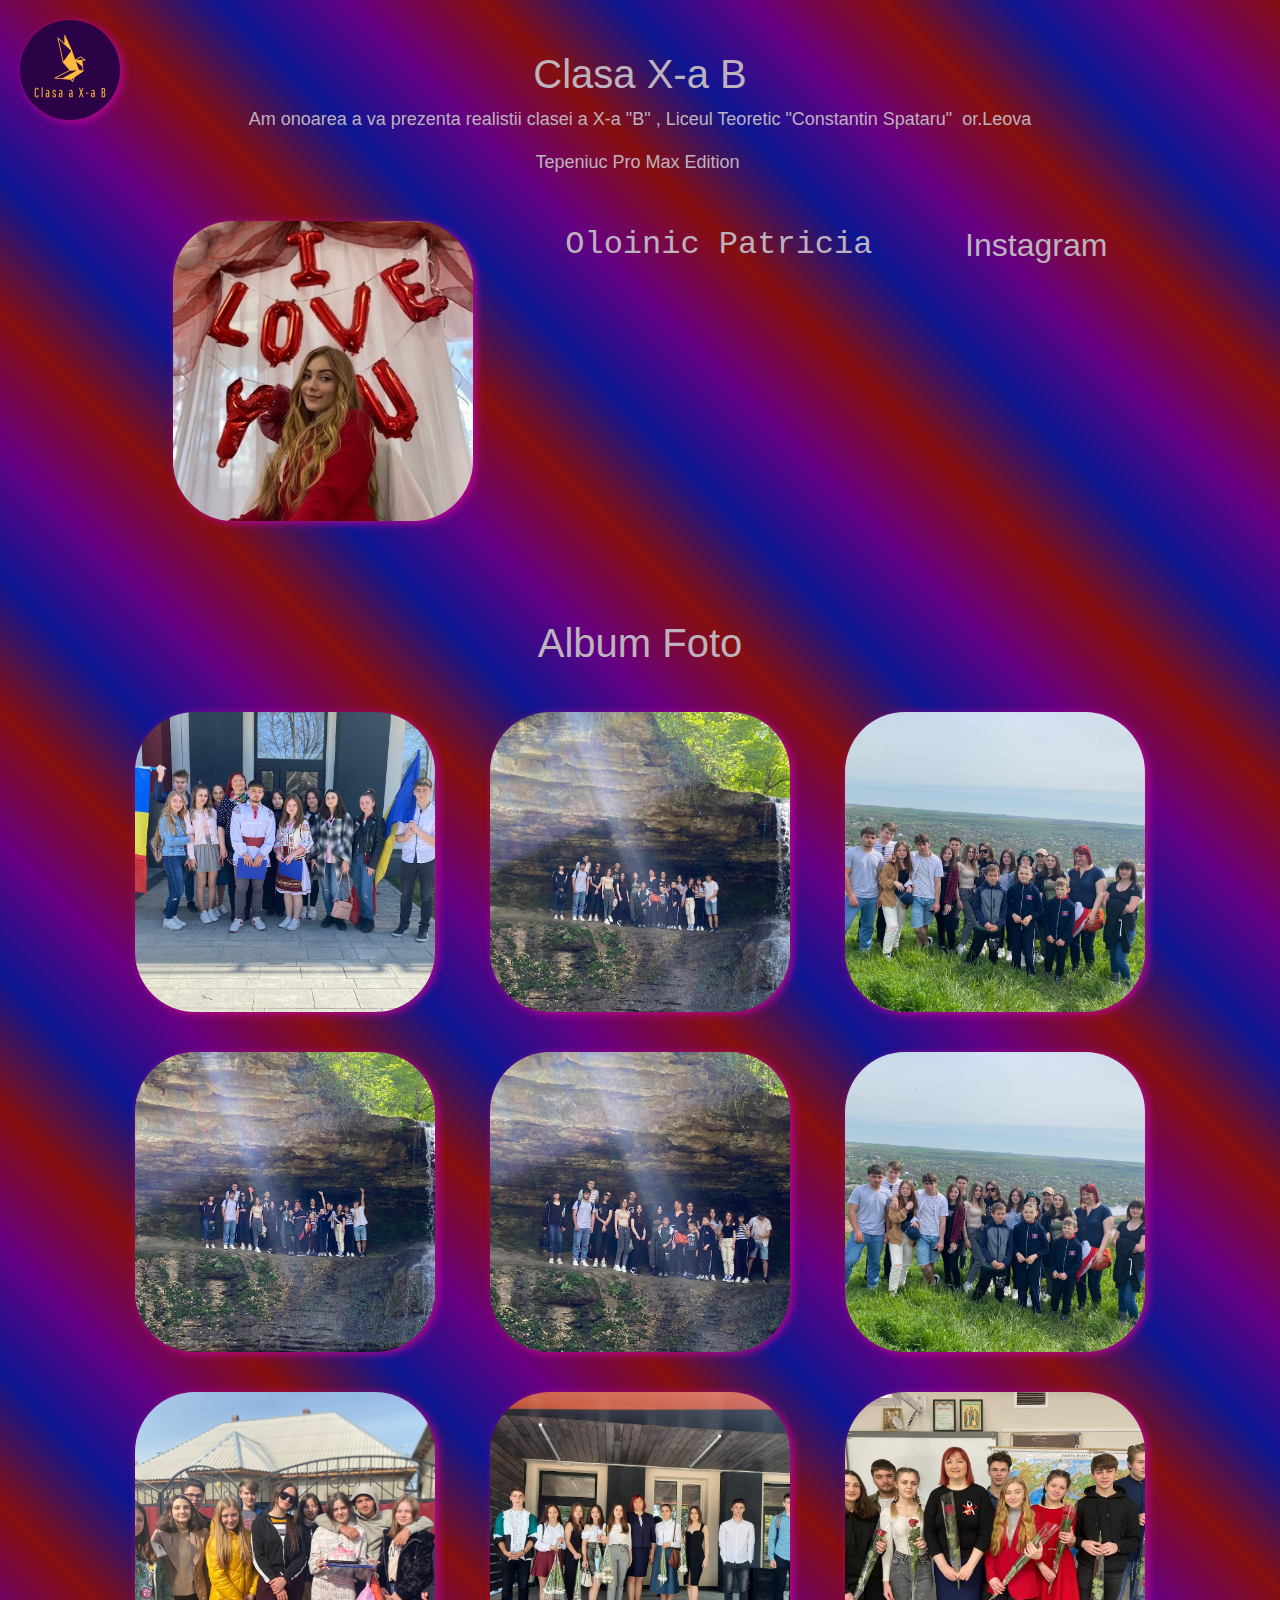
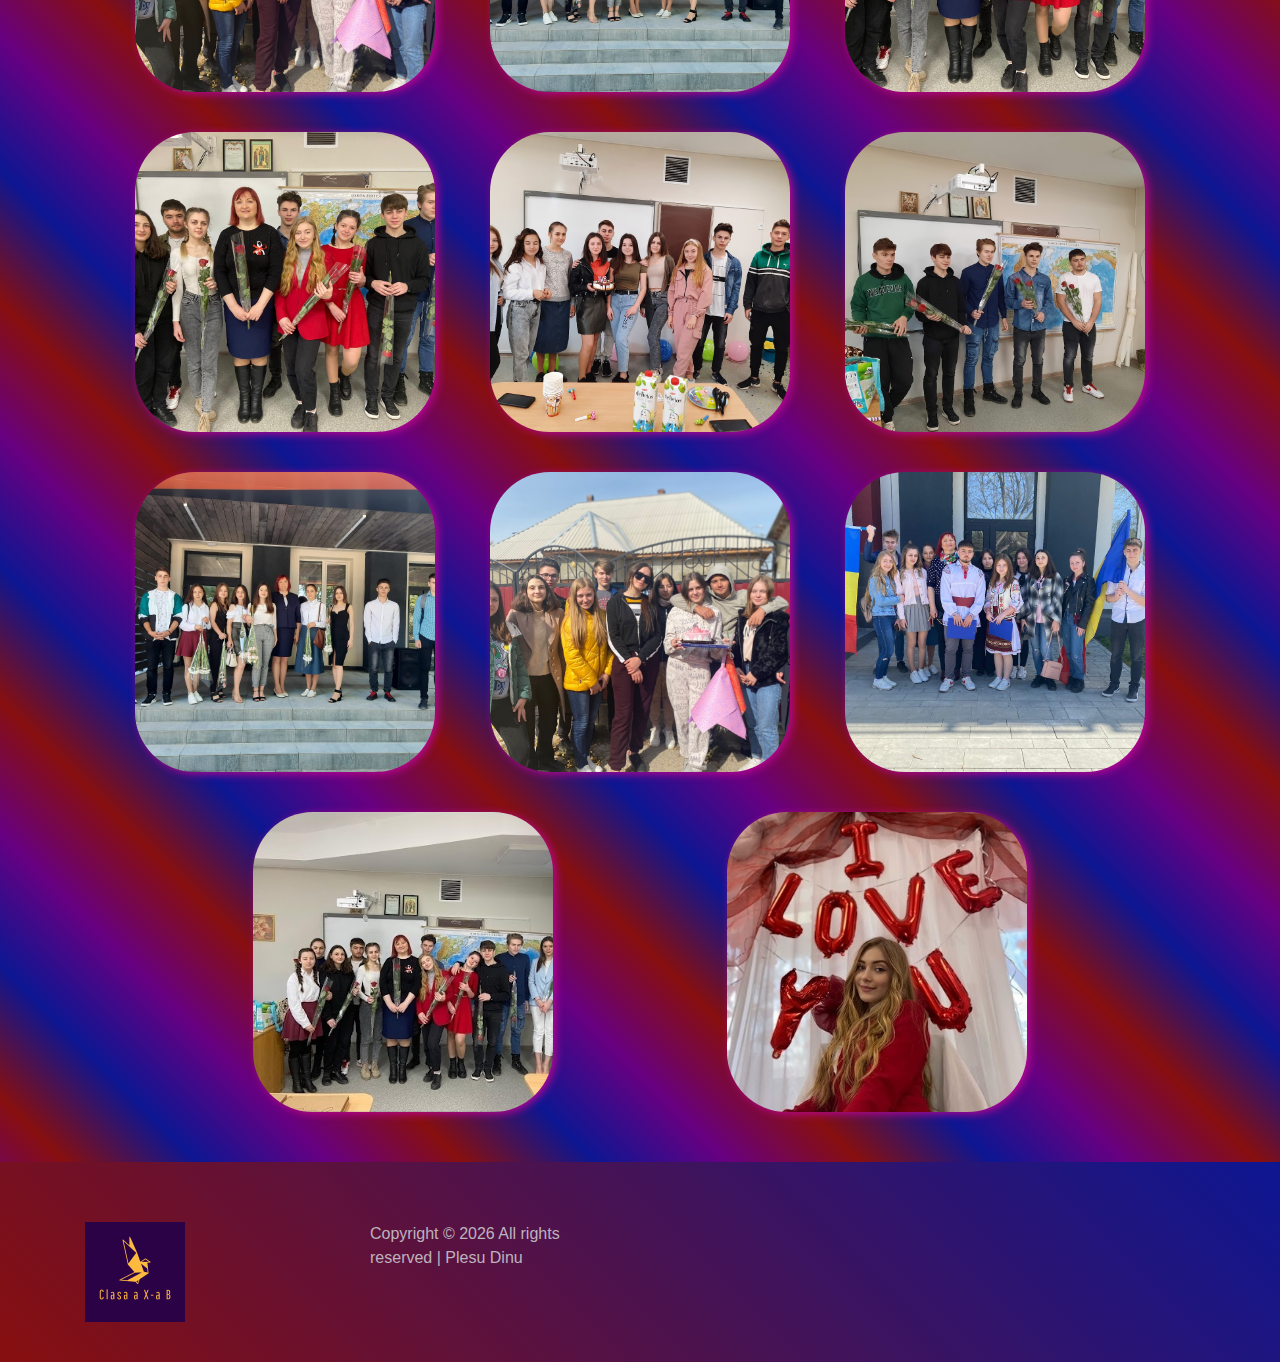
<file: patricia.html>
<!DOCTYPE html>
<html lang="en">
  <head>
    <meta charset="UTF-8" />
    <meta http-equiv="X-UA-Compatible" content="IE=edge" />
    <meta name="viewport" content="width=device-width, initial-scale=1.0" />
    <title>Oloinic Patricia</title>
    <link rel="stylesheet" href="style.css" />
    <link rel="shortcut icon" href="/home/dinu/Videos/Proiect/imagini/logo 2.png" type="image/png">
  </head>
  <body class="body" >
    <h1 class="centrare">Clasa X-a B</h1>
    <pre class="cintrare" >Am onoarea a va prezenta realistii clasei a X-a "B" , Liceul Teoretic "Constantin Spataru"  or.Leova</pre>
    <pre class="anticentrare">Tepeniuc Pro Max Edition </pre>
    
   <a href="index.html"> <img class="icon" src="imagini/logo 2.png" /></a>
   <div class="galerie">
    <a href="imagini/patricia.jpg" target="_blank"> <img src="imagini/patricia.jpg" /></a>
    <pre class="alpha" >Oloinic Patricia</pre>
    
    <a class="alpha" target="_blank" href="https://www.instagram.com/oloinicpatricia04/">Instagram</a>
    </a>
  </div>
  <br><br>
  <h1  style="color: #beb2be;text-align: center;">Album Foto</h1>
  <div class="galerie">
    <a href="imagini/clasa 1.jpg" target="_blank"> <img src="imagini/clasa 1.jpg" /></a>
    <a href="imagini/clasa 17.jpg" target="_blank"> <img src="imagini/clasa 17.jpg" /></a>
    <a href="imagini/clasa 21.jpg" target="_blank"> <img src="imagini/clasa 21.jpg" /></a>
    <a href="imagini/clasa 18.jpg" target="_blank"> <img src="imagini/clasa 18.jpg" /></a>
    <a href="imagini/clasa 19.jpg" target="_blank"> <img src="imagini/clasa 19.jpg" /></a>
    <a href="imagini/clasa 20.jpg" target="_blank"> <img src="imagini/clasa 20.jpg" /></a>
    <a href="imagini/clasa 2.jpg" target="_blank"> <img src="imagini/clasa 2.jpg" /></a>
    <a href="imagini/clasa 3.jpg" target="_blank"> <img src="imagini/clasa 3.jpg" /></a>
    <a href="imagini/clasa 4.jpg" target="_blank"> <img src="imagini/clasa 4.jpg" /></a>
    <a href="imagini/clasa 7.jpg" target="_blank"> <img src="imagini/clasa 7.jpg" /></a>
    <a href="imagini/clasa 9.jpg" target="_blank"> <img src="imagini/clasa 9.jpg" /></a>
    <a href="imagini/clasa 10.jpg" target="_blank"> <img src="imagini/clasa 10.jpg" /></a>
    <a href="imagini/clasa 11.jpg" target="_blank"> <img src="imagini/clasa 11.jpg" /></a>
    <a href="imagini/clasa 12.jpg" target="_blank"> <img src="imagini/clasa 12.jpg" /></a>
    <a href="imagini/clasa 13.jpg" target="_blank"> <img src="imagini/clasa 13.jpg" /></a>
    <a href="imagini/clasa 15.jpg" target="_blank"> <img src="imagini/clasa 15.jpg" /></a>
    <a href="imagini/patricia.jpg" target="_blank"> <img src="imagini/patricia.jpg" /></a>
   </div>
    
    <footer class="footer">
      <div>
        <div class="container">
          <div class="row">
            <div class="col-lg-3">

              <div class="footer__logo">
                <a href="index.html"
                  ><img
                    src="imagini/logo 2.png"
                    width="100"
                    height="100"
                    title="Clasa 10 -a B'"
                /></a>
              </div>
          </div >
            <div class="col-lg-3">
              <p style="color:#beb2be;">
                Copyright ©
                <script type="text/javascript">
                  document.write(new Date().getFullYear());
                </script>
                All rights reserved | Plesu Dinu
              </p>
            </div>
            </div>
        </div>
      </div>
    </footer>
  </body>
</html>
</file>
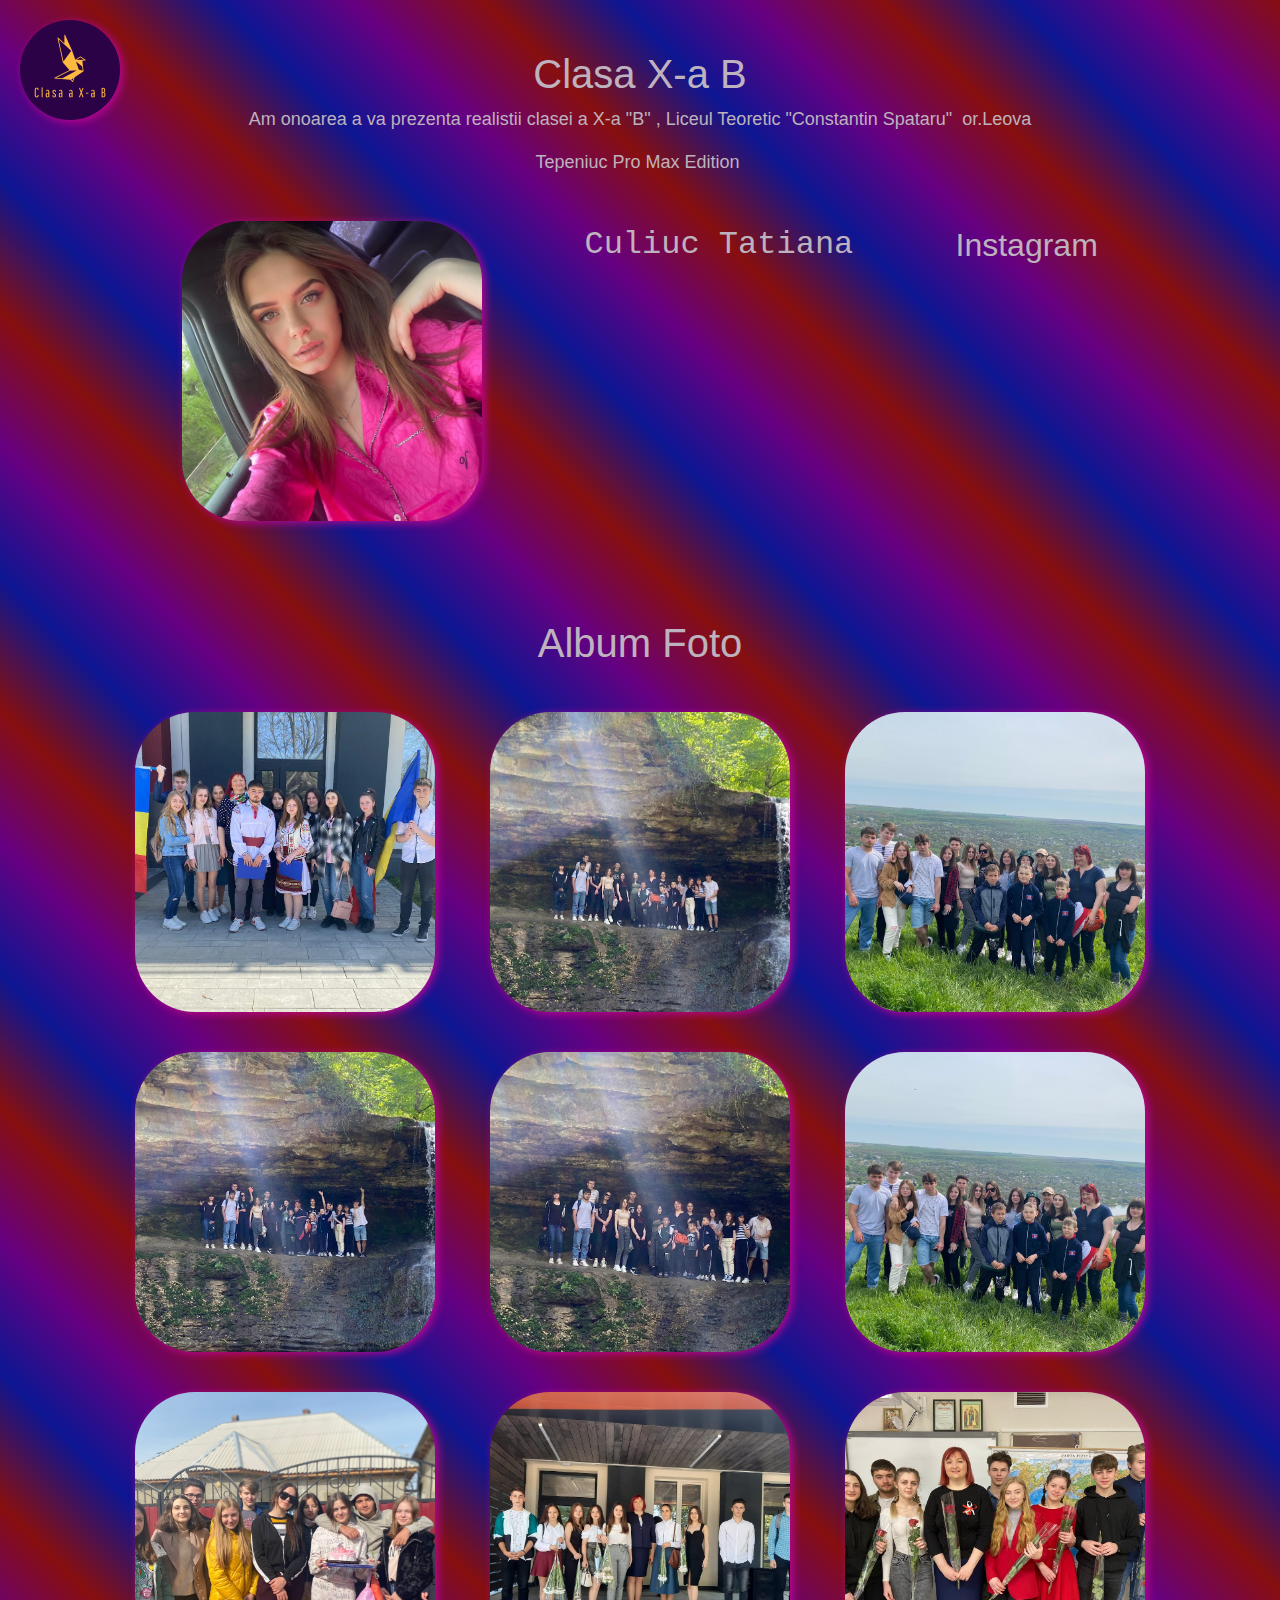
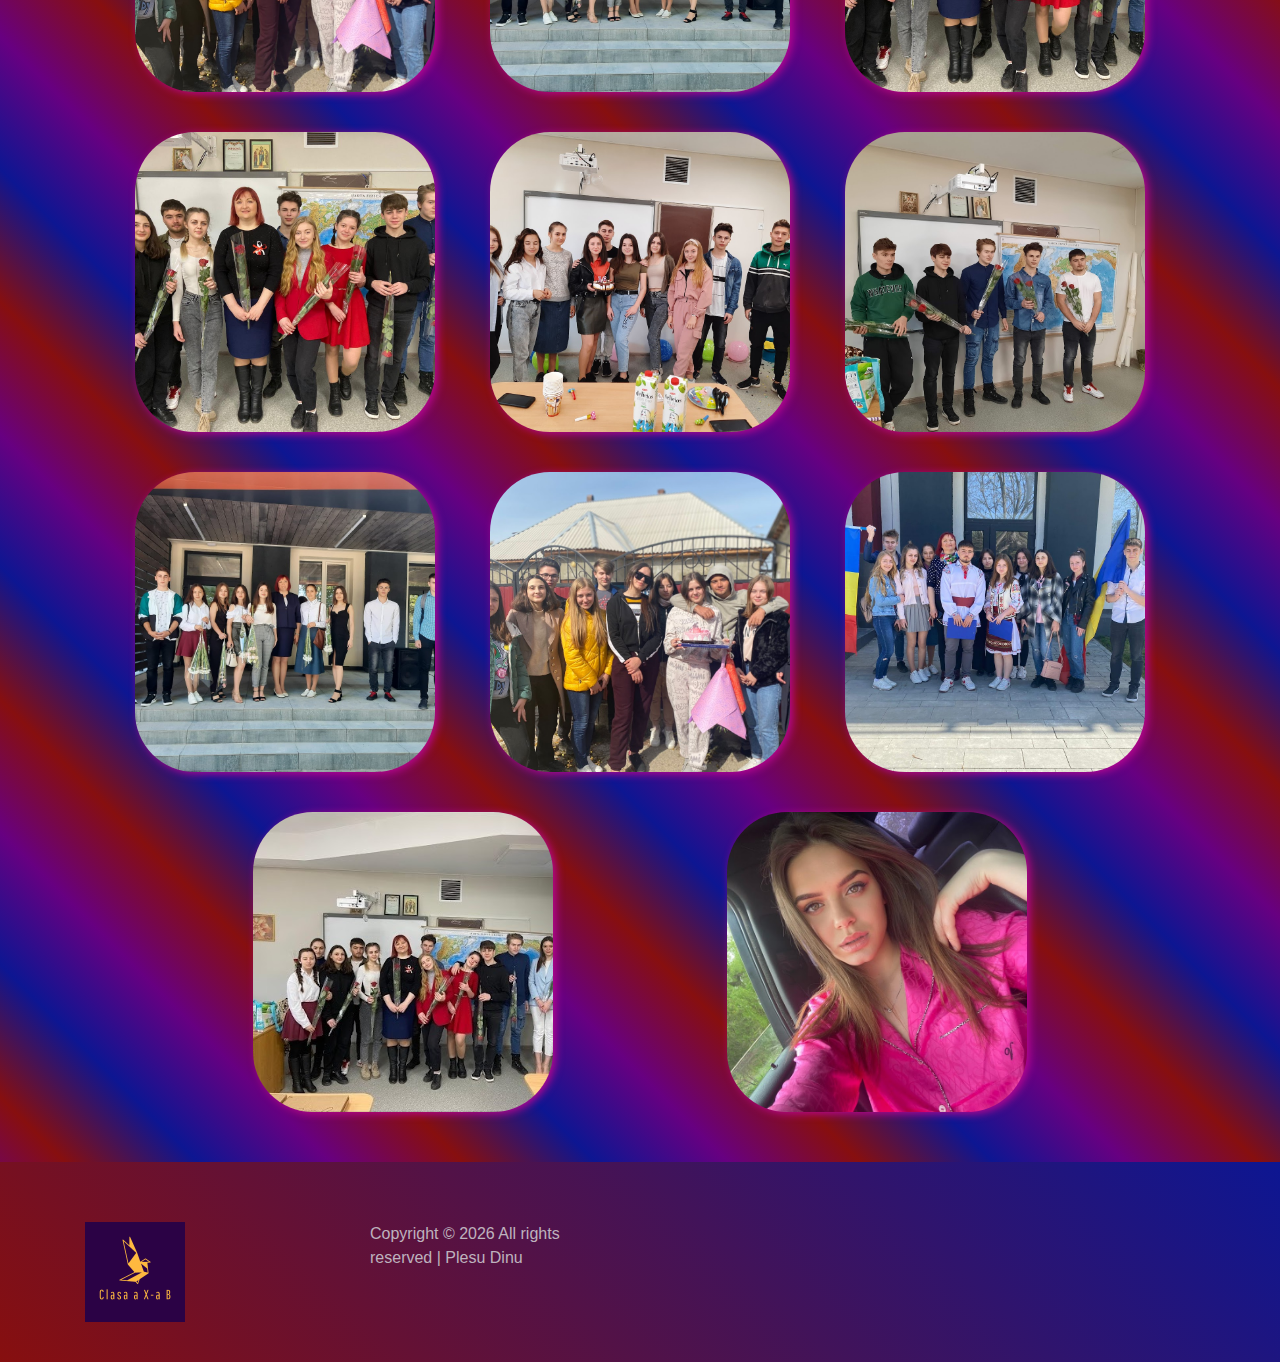
<file: tatiana.html>
<!DOCTYPE html>
<html lang="en">
  <head>
    <meta charset="UTF-8" />
    <meta http-equiv="X-UA-Compatible" content="IE=edge" />
    <meta name="viewport" content="width=device-width, initial-scale=1.0" />
    <title>Culiuc Tatiana</title>
    <link rel="stylesheet" href="style.css" />
    <link rel="shortcut icon" href="/home/dinu/Videos/Proiect/imagini/logo 2.png" type="image/png">
  </head>
  <body class="body" >
    <h1 class="centrare">Clasa X-a B</h1>
    <pre class="cintrare" >Am onoarea a va prezenta realistii clasei a X-a "B" , Liceul Teoretic "Constantin Spataru"  or.Leova</pre>
    <pre class="anticentrare">Tepeniuc Pro Max Edition </pre>
    
   <a href="index.html"> <img class="icon" src="imagini/logo 2.png" /></a>
   <div class="galerie">
    <a href="imagini/C. Tatiana.jpg" target="_blank"> <img src="imagini/C. Tatiana.jpg" /></a>
    <pre class="alpha" >Culiuc Tatiana</pre>
    
    <a class="alpha" target="_blank" href="https://www.instagram.com/tatiana__177/">Instagram</a>
    </a>
  </div>
  <br><br>
  <h1  style="color: #beb2be;text-align: center;">Album Foto</h1>
  <div class="galerie">
    <a href="imagini/clasa 1.jpg" target="_blank"> <img src="imagini/clasa 1.jpg" /></a>
    <a href="imagini/clasa 17.jpg" target="_blank"> <img src="imagini/clasa 17.jpg" /></a>
    <a href="imagini/clasa 21.jpg" target="_blank"> <img src="imagini/clasa 21.jpg" /></a>
    <a href="imagini/clasa 18.jpg" target="_blank"> <img src="imagini/clasa 18.jpg" /></a>
    <a href="imagini/clasa 19.jpg" target="_blank"> <img src="imagini/clasa 19.jpg" /></a>
    <a href="imagini/clasa 20.jpg" target="_blank"> <img src="imagini/clasa 20.jpg" /></a>
    <a href="imagini/clasa 2.jpg" target="_blank"> <img src="imagini/clasa 2.jpg" /></a>
    <a href="imagini/clasa 3.jpg" target="_blank"> <img src="imagini/clasa 3.jpg" /></a>
    <a href="imagini/clasa 4.jpg" target="_blank"> <img src="imagini/clasa 4.jpg" /></a>
    <a href="imagini/clasa 7.jpg" target="_blank"> <img src="imagini/clasa 7.jpg" /></a>
    <a href="imagini/clasa 9.jpg" target="_blank"> <img src="imagini/clasa 9.jpg" /></a>
    <a href="imagini/clasa 10.jpg" target="_blank"> <img src="imagini/clasa 10.jpg" /></a>
    <a href="imagini/clasa 11.jpg" target="_blank"> <img src="imagini/clasa 11.jpg" /></a>
    <a href="imagini/clasa 12.jpg" target="_blank"> <img src="imagini/clasa 12.jpg" /></a>
    <a href="imagini/clasa 13.jpg" target="_blank"> <img src="imagini/clasa 13.jpg" /></a>
    <a href="imagini/clasa 15.jpg" target="_blank"> <img src="imagini/clasa 15.jpg" /></a>
    <a href="imagini/C. Tatiana.jpg" target="_blank"> <img src="imagini/C. Tatiana.jpg" /></a>
   </div>
    
    <footer class="footer">
      <div>
        <div class="container">
          <div class="row">
            <div class="col-lg-3">

              <div class="footer__logo">
                <a href="index.html"
                  ><img
                    src="imagini/logo 2.png"
                    width="100"
                    height="100"
                    title="Clasa 10 -a B'"
                /></a>
              </div>
          </div >
            <div class="col-lg-3">
              <p style="color:#beb2be;">
                Copyright ©
                <script type="text/javascript">
                  document.write(new Date().getFullYear());
                </script>
                All rights reserved | Plesu Dinu
              </p>
            </div>
            </div>
        </div>
      </div>
    </footer>
  </body>
</html>
</file>
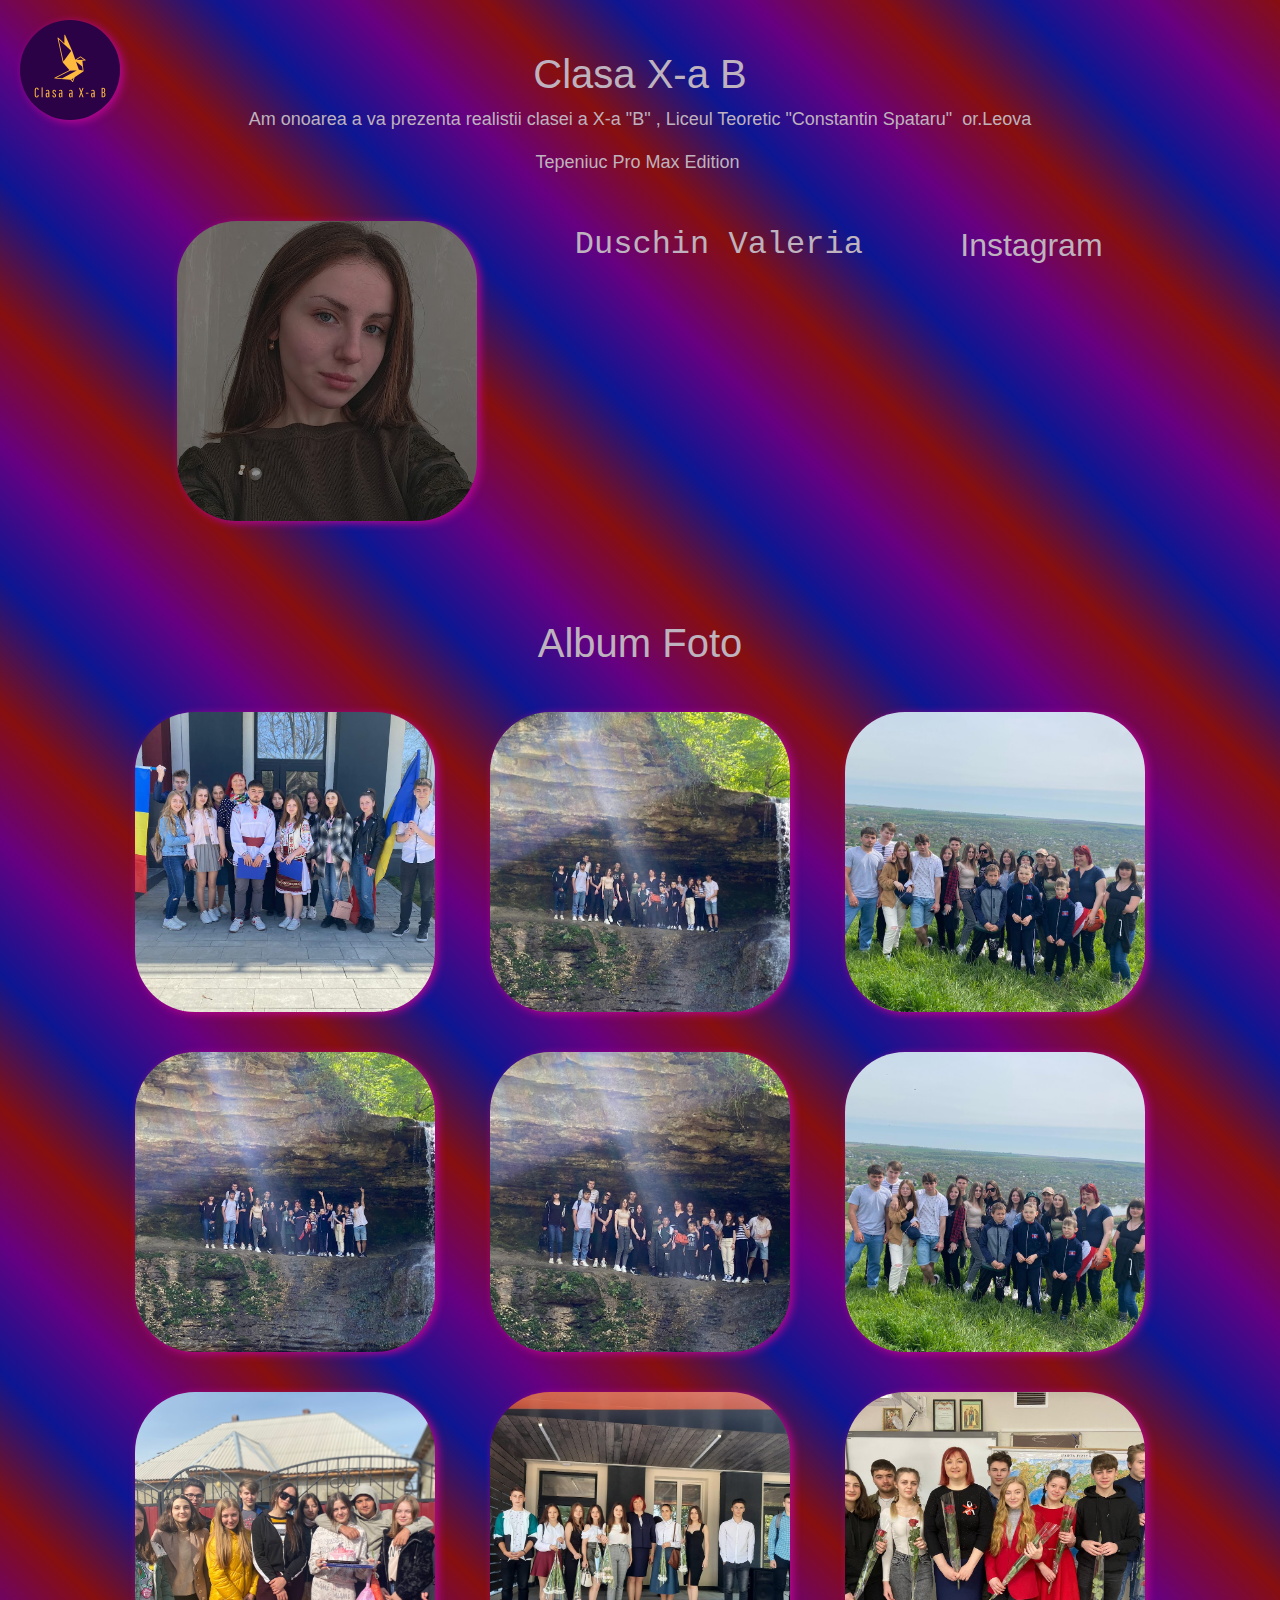
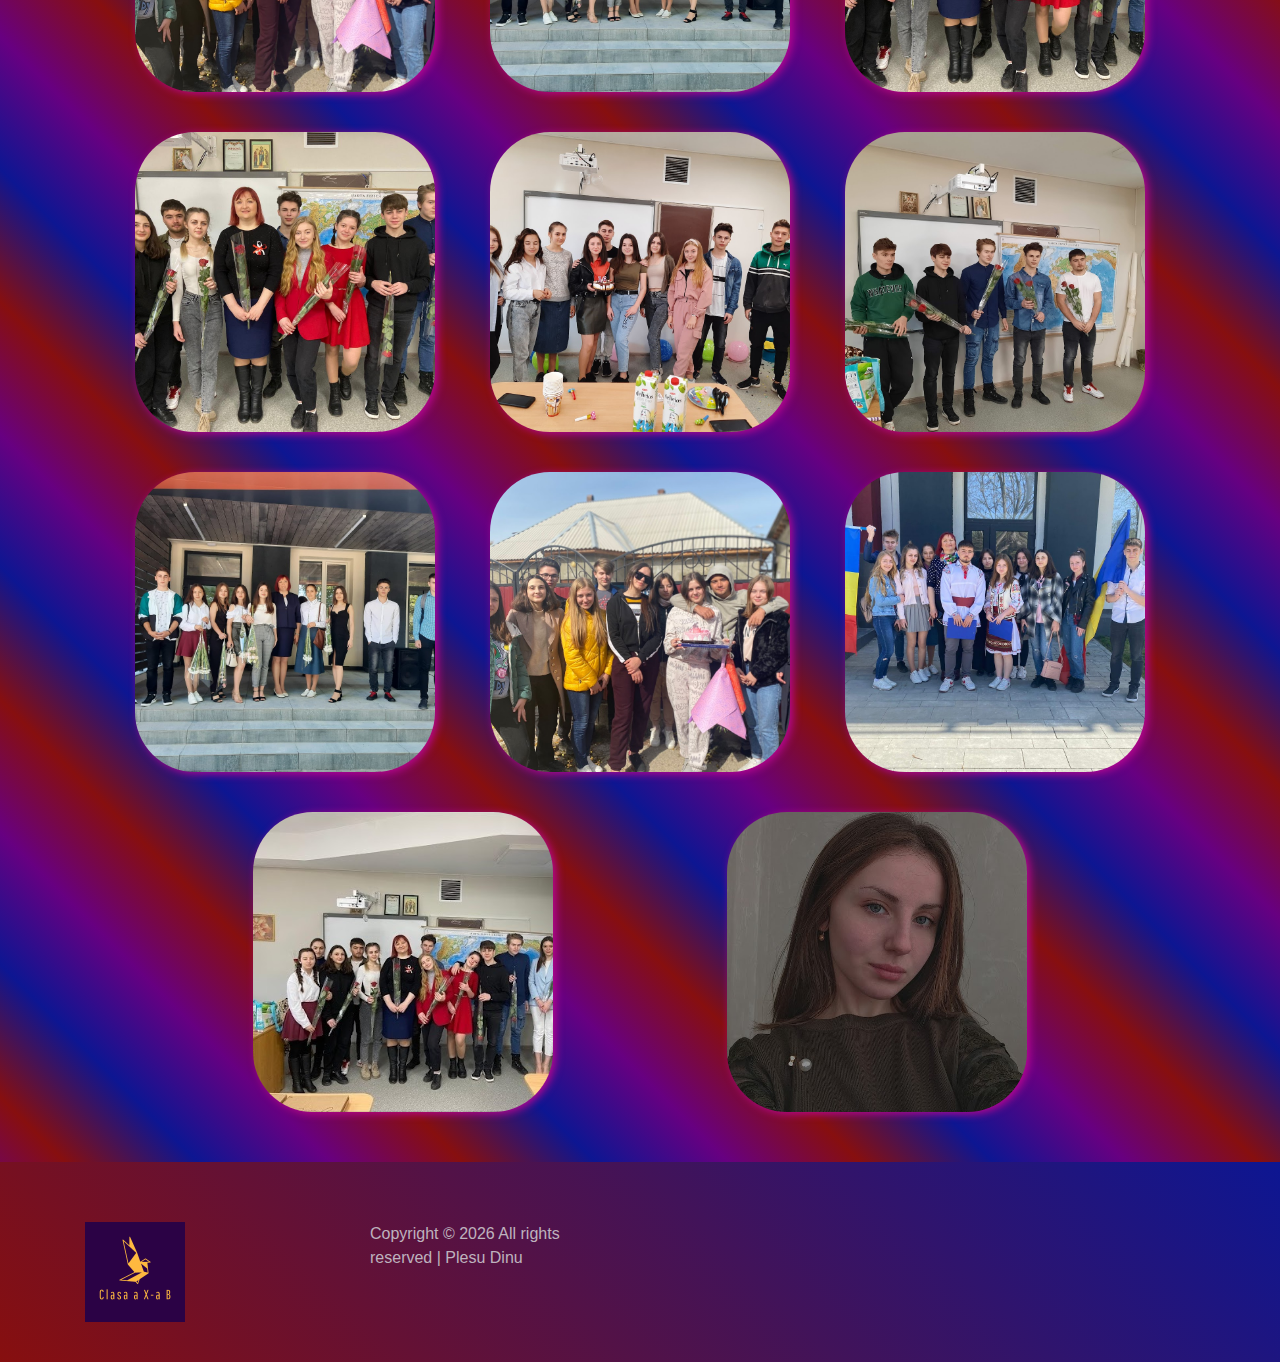
<file: valeria.html>
<!DOCTYPE html>
<html lang="en">
  <head>
    <meta charset="UTF-8" />
    <meta http-equiv="X-UA-Compatible" content="IE=edge" />
    <meta name="viewport" content="width=device-width, initial-scale=1.0" />
    <title>Duschin Valeria</title>
    <link rel="stylesheet" href="style.css" />
    <link rel="shortcut icon" href="/home/dinu/Videos/Proiect/imagini/logo 2.png" type="image/png">
  </head>
  <body class="body" >
    <h1 class="centrare">Clasa X-a B</h1>
    <pre class="cintrare" >Am onoarea a va prezenta realistii clasei a X-a "B" , Liceul Teoretic "Constantin Spataru"  or.Leova</pre>
    <pre class="anticentrare">Tepeniuc Pro Max Edition </pre>
    
   <a href="index.html"> <img class="icon" src="imagini/logo 2.png" /></a>
   <div class="galerie">
    <a href="imagini/V.Dushkin.jpeg" target="_blank"> <img src="imagini/V.Dushkin.jpeg" /></a>
    <pre class="alpha" >Duschin Valeria</pre>
    
    <a class="alpha" target="_blank" href="https://www.instagram.com/leerrrrraaa/">Instagram</a>
    </a>
  </div>
  <br><br>
  <h1  style="color: #beb2be;text-align: center;">Album Foto</h1>
  <div class="galerie">
    <a href="imagini/clasa 1.jpg" target="_blank"> <img src="imagini/clasa 1.jpg" /></a>
    <a href="imagini/clasa 17.jpg" target="_blank"> <img src="imagini/clasa 17.jpg" /></a>
    <a href="imagini/clasa 21.jpg" target="_blank"> <img src="imagini/clasa 21.jpg" /></a>
    <a href="imagini/clasa 18.jpg" target="_blank"> <img src="imagini/clasa 18.jpg" /></a>
    <a href="imagini/clasa 19.jpg" target="_blank"> <img src="imagini/clasa 19.jpg" /></a>
    <a href="imagini/clasa 20.jpg" target="_blank"> <img src="imagini/clasa 20.jpg" /></a>
    <a href="imagini/clasa 2.jpg" target="_blank"> <img src="imagini/clasa 2.jpg" /></a>
    <a href="imagini/clasa 3.jpg" target="_blank"> <img src="imagini/clasa 3.jpg" /></a>
    <a href="imagini/clasa 4.jpg" target="_blank"> <img src="imagini/clasa 4.jpg" /></a>
    <a href="imagini/clasa 7.jpg" target="_blank"> <img src="imagini/clasa 7.jpg" /></a>
    <a href="imagini/clasa 9.jpg" target="_blank"> <img src="imagini/clasa 9.jpg" /></a>
    <a href="imagini/clasa 10.jpg" target="_blank"> <img src="imagini/clasa 10.jpg" /></a>
    <a href="imagini/clasa 11.jpg" target="_blank"> <img src="imagini/clasa 11.jpg" /></a>
    <a href="imagini/clasa 12.jpg" target="_blank"> <img src="imagini/clasa 12.jpg" /></a>
    <a href="imagini/clasa 13.jpg" target="_blank"> <img src="imagini/clasa 13.jpg" /></a>
    <a href="imagini/clasa 15.jpg" target="_blank"> <img src="imagini/clasa 15.jpg" /></a>
    <a href="imagini/V.Dushkin.jpeg" target="_blank"> <img src="imagini/V.Dushkin.jpeg" /></a>
   </div>
    
    <footer class="footer">
      <div>
        <div class="container">
          <div class="row">
            <div class="col-lg-3">

              <div class="footer__logo">
                <a href="index.html"
                  ><img
                    src="imagini/logo 2.png"
                    width="100"
                    height="100"
                    title="Clasa 10 -a B'"
                /></a>
              </div>
          </div >
            <div class="col-lg-3">
              <p style="color:#beb2be;">
                Copyright ©
                <script type="text/javascript">
                  document.write(new Date().getFullYear());
                </script>
                All rights reserved | Plesu Dinu
              </p>
            </div>
            </div>
        </div>
      </div>
    </footer>
  </body>
</html>
</file>
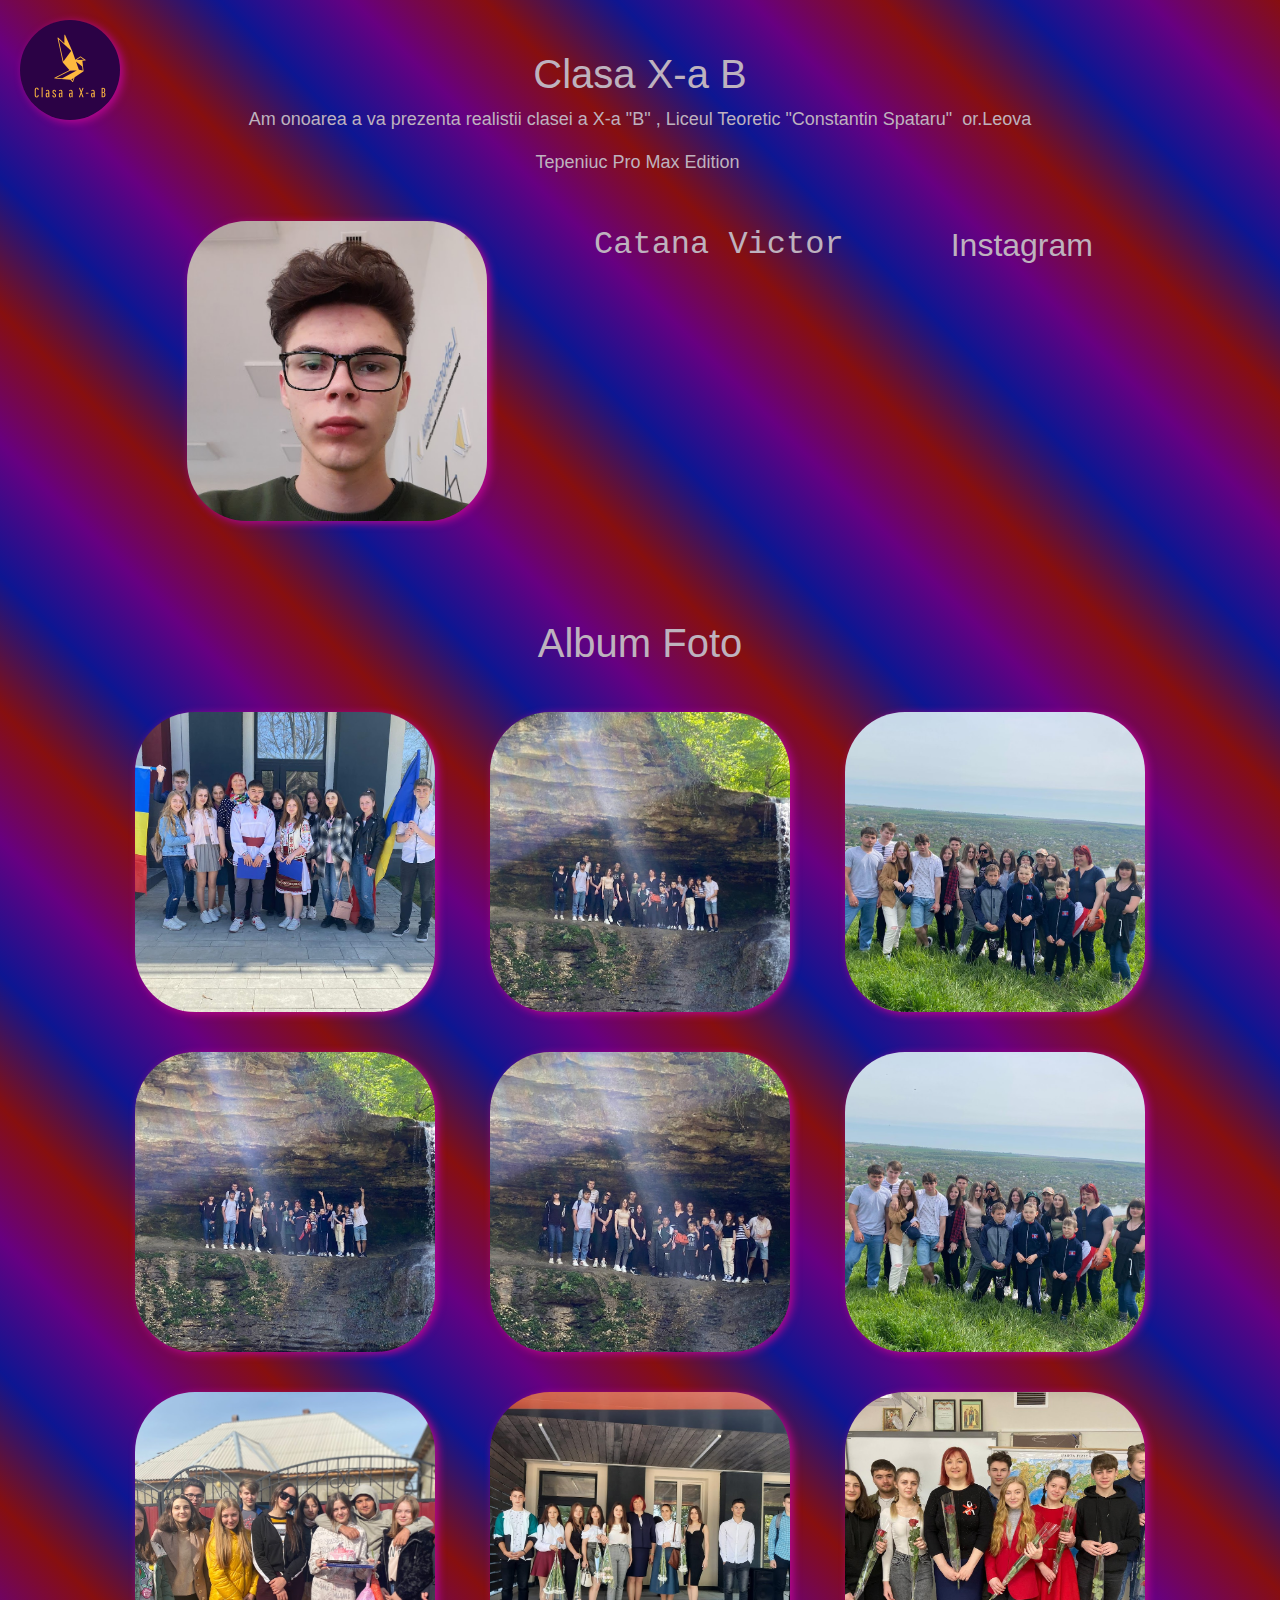
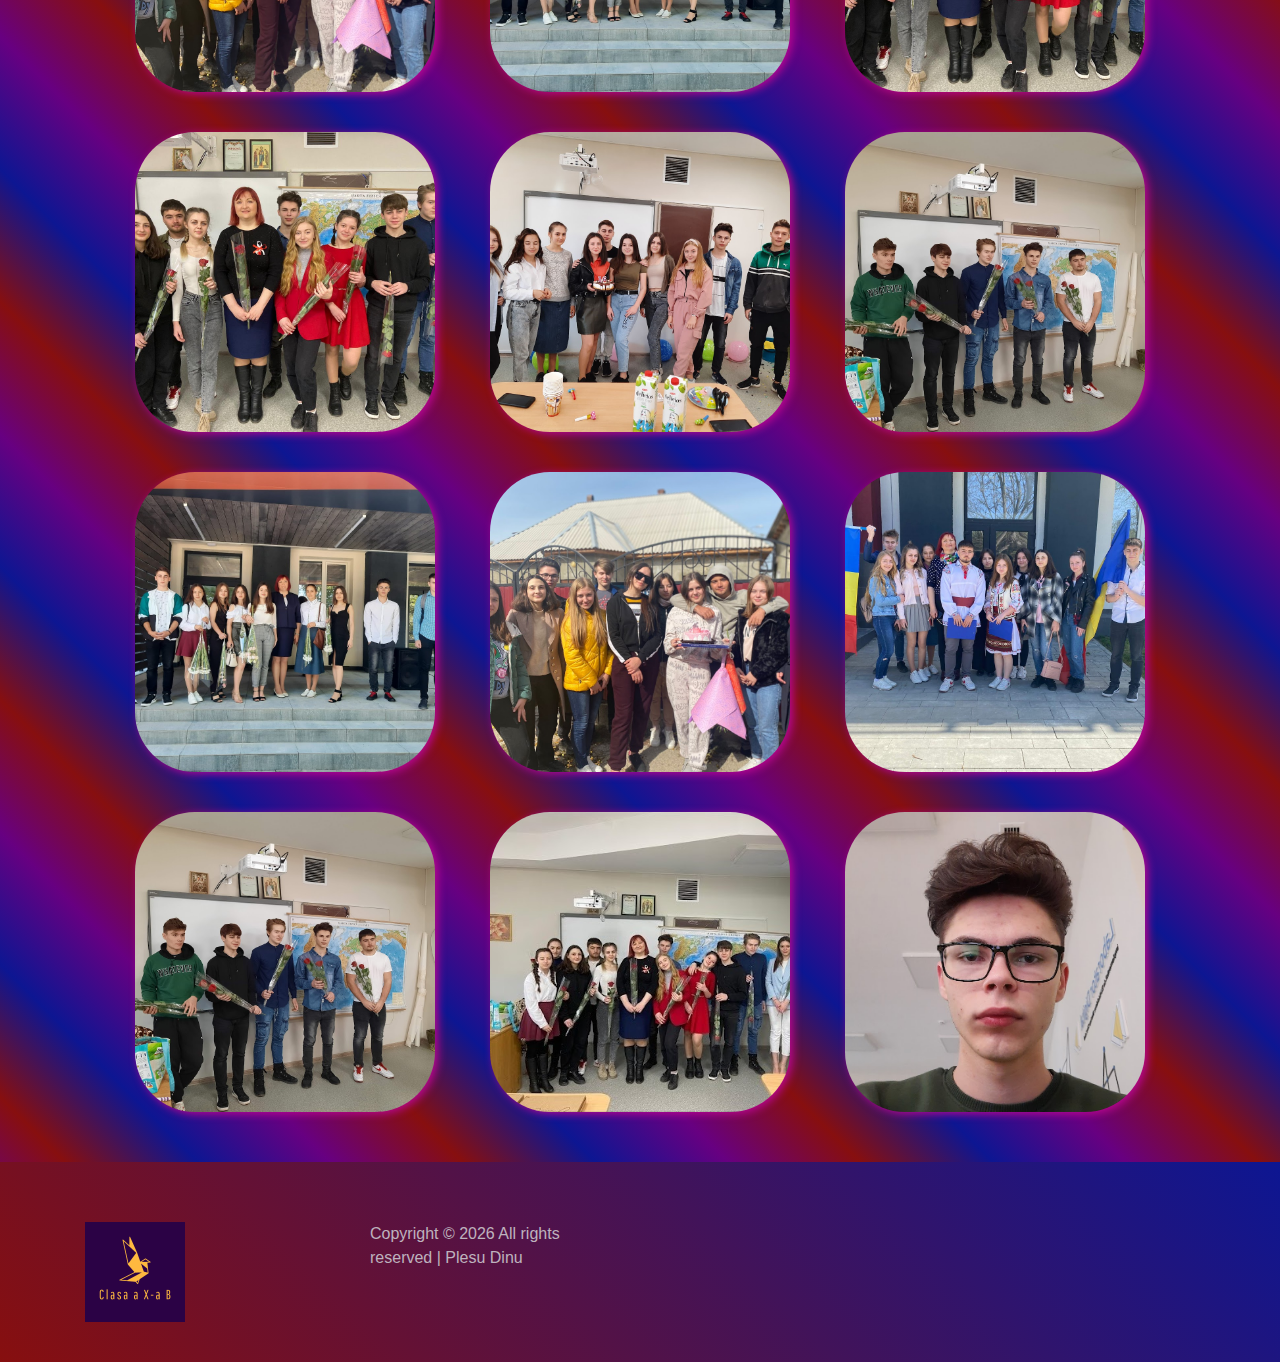
<file: victor.html>
<!DOCTYPE html>
<html lang="en">
  <head>
    <meta charset="UTF-8" />
    <meta http-equiv="X-UA-Compatible" content="IE=edge" />
    <meta name="viewport" content="width=device-width, initial-scale=1.0" />
    <title>Catana Victor</title>
    <link rel="stylesheet" href="style.css" />
    <link rel="shortcut icon" href="/home/dinu/Videos/Proiect/imagini/logo 2.png" type="image/png">
  </head>
  <body class="body" >
    <h1 class="centrare">Clasa X-a B</h1>
    <pre class="cintrare" >Am onoarea a va prezenta realistii clasei a X-a "B" , Liceul Teoretic "Constantin Spataru"  or.Leova</pre>
    <pre class="anticentrare">Tepeniuc Pro Max Edition </pre>
    
   <a href="index.html"> <img class="icon" src="imagini/logo 2.png" /></a>
   <div class="galerie">
    <a href="imagini/V.Catana.jpeg" target="_blank"> <img src="imagini/V.Catana.jpeg" /></a>
    <pre class="alpha" >Catana Victor</pre>
    
    <a class="alpha" target="_blank" href="https://www.instagram.com/c_victor1234/">Instagram</a>
    </a>
  </div>
  <br><br>
  <h1  style="color: #beb2be;text-align: center;">Album Foto</h1>
  <div class="galerie"> 
    <a href="imagini/clasa 1.jpg" target="_blank"> <img src="imagini/clasa 1.jpg" /></a>
    <a href="imagini/clasa 17.jpg" target="_blank"> <img src="imagini/clasa 17.jpg" /></a>
    <a href="imagini/clasa 21.jpg" target="_blank"> <img src="imagini/clasa 21.jpg" /></a>
    <a href="imagini/clasa 18.jpg" target="_blank"> <img src="imagini/clasa 18.jpg" /></a>
    <a href="imagini/clasa 19.jpg" target="_blank"> <img src="imagini/clasa 19.jpg" /></a>
    <a href="imagini/clasa 20.jpg" target="_blank"> <img src="imagini/clasa 20.jpg" /></a>
    <a href="imagini/clasa 2.jpg" target="_blank"> <img src="imagini/clasa 2.jpg" /></a>
    <a href="imagini/clasa 3.jpg" target="_blank"> <img src="imagini/clasa 3.jpg" /></a>
    <a href="imagini/clasa 4.jpg" target="_blank"> <img src="imagini/clasa 4.jpg" /></a>
    <a href="imagini/clasa 7.jpg" target="_blank"> <img src="imagini/clasa 7.jpg" /></a>
    <a href="imagini/clasa 9.jpg" target="_blank"> <img src="imagini/clasa 9.jpg" /></a>
    <a href="imagini/clasa 10.jpg" target="_blank"> <img src="imagini/clasa 10.jpg" /></a>
    <a href="imagini/clasa 11.jpg" target="_blank"> <img src="imagini/clasa 11.jpg" /></a>
    <a href="imagini/clasa 12.jpg" target="_blank"> <img src="imagini/clasa 12.jpg" /></a>
    <a href="imagini/clasa 13.jpg" target="_blank"> <img src="imagini/clasa 13.jpg" /></a>
    <a href="imagini/clasa 14.jpg" target="_blank"> <img src="imagini/clasa 14.jpg" /></a>
    <a href="imagini/clasa 15.jpg" target="_blank"> <img src="imagini/clasa 15.jpg" /></a>
    <a href="imagini/V.Catana.jpeg" target="_blank"> <img src="imagini/V.Catana.jpeg" /></a>
  </div>
  </div>
    
    <footer class="footer">
      <div>
        <div class="container">
          <div class="row">
            <div class="col-lg-3">

              <div class="footer__logo">
                <a href="index.html"
                  ><img
                    src="imagini/logo 2.png"
                    width="100"
                    height="100"
                    title="Clasa 10 -a B'"
                /></a>
              </div>
          </div >
            <div class="col-lg-3">
              <p style="color:#beb2be;">
                Copyright ©
                <script type="text/javascript">
                  document.write(new Date().getFullYear());
                </script>
                All rights reserved | Plesu Dinu
              </p>
            </div>
            </div>
        </div>
      </div>
    </footer>
  </body>
</html>
</file>
<file: style.css>
.anticentrare
 {text-align: center;
    font-family: -apple-system, BlinkMacSystemFont, 'Segoe UI', Roboto, Oxygen, Ubuntu, Cantarell, 'Open Sans', 'Helvetica Neue', sans-serif;
	color: #beb2be;
	font-size: 18px;
}
.cintrare
 {text-align: center;
    font-family: -apple-system, BlinkMacSystemFont, 'Segoe UI', Roboto, Oxygen, Ubuntu, Cantarell, 'Open Sans', 'Helvetica Neue', sans-serif;
	color: #beb2be;
	font-size: 18px;
}
.centrare
 {text-align: center;
    font-family: -apple-system, BlinkMacSystemFont, 'Segoe UI', Roboto, Oxygen, Ubuntu, Cantarell, 'Open Sans', 'Helvetica Neue', sans-serif;
	color: #beb2be;
	margin-top: 50px;
}
.alpha{
	color: #beb2be;
  font-size:xx-large;
}
.body {
    background:linear-gradient(225deg,rgb(135, 15, 15),rgb(103, 0, 129) ,rgb(13, 22, 146) ,rgb(135, 15, 15),rgb(103, 0, 129) ,rgb(13, 22, 146),rgb(135, 15, 15),rgb(103, 0, 129) ,rgb(13, 22, 146),rgb(135, 15, 15),rgb(103, 0, 129) ,rgb(13, 22, 146),rgb(135, 15, 15),rgb(103, 0, 129) ,rgb(13, 22, 146),rgb(135, 15, 15),rgb(103, 0, 129) ,rgb(13, 22, 146),rgb(135, 15, 15),rgb(103, 0, 129) ,rgb(13, 22, 146),rgb(135, 15, 15),rgb(103, 0, 129) ,rgb(13, 22, 146),rgb(135, 15, 15),rgb(103, 0, 129) ,rgb(13, 22, 146),rgb(135, 15, 15),rgb(103, 0, 129) ,rgb(13, 22, 146),rgb(135, 15, 15),rgb(103, 0, 129) ,rgb(13, 22, 146)); ;
	
}
.icon {
	margin-top: 10px;	
position: fixed;
top: 10px;
left: 20px;
width: 100px;
object-fit: cover;
float: right;
border-radius: 50%;
filter: drop-shadow(3px 2px 4px rgb(184, 6, 145));

}
.galerie {
	margin-left: 120px;
	margin-right: 120px;
	margin-bottom: 50px;
	margin-top: 50px;
display: flex;
flex-wrap: wrap;
justify-content: space-evenly;
gap: 40px;
margin-top: 45px;
}
.galerie img {
width: 300px;
height: 300px;
object-fit:cover;
border-radius: 20%;
transition: all 0.3s;
filter: grayscale(100%) ;
filter: drop-shadow(3px 2px 4px rgb(184, 6, 145)) ;
animation-name: fade;
animation-duration: 3s;
animation-delay: 1s;
}

.galerie img:hover {
    filter: grayscale(70%) contrast(1.4);
    transform: scale(105%);
    filter: brightness(115%) drop-shadow(5px 5px 1px rgb(184, 6, 145));
    transition:all 0.3s;
   
}

col-33
{
    width: 33%;
    display: block;
        
}

.clasa {
min-height: 350px;
margin: 200px;
padding: 17px;
font-size: 18px;

}
.clasa img {
width:200px;
height: 200px;
object-fit: cover;
border-radius: 50%;
transition: all 0.3s;
border: 1px solid purple;
animation-name: fade;
animation-duration: 3s;
animation-delay: 1s;
}

.clasa img:hover {
    filter: grayscale(50%) contrast(1.4);
    transform: scale(105%);
    filter: brightness(135%) drop-shadow(5px 5px 1px purple);
    transition: all 0.3s;
}

[class*="col-"] {
    box-sizing:border-box;
    float: left;
}
.col-20 {width: 20%;}


/*---------------------
  Footer
-----------------------*/

.footer {
	background:linear-gradient(45deg,  rgb(135, 15, 15), rgb(13, 22, 146));;
	padding-top: 60px;
	padding-bottom: 40px;
	position: relative;
}

.page-up {
	position: absolute;
	left: 50%;
	top: -25px;
	margin-left: -25px;
}

.page-up a {
	display: inline-block;
	font-size: 36px;
	color: #ffffff;
	height: 50px;
	width: 50px;
	background: #fefffc;
	line-height: 50px;
	text-align: center;
	border-radius: 50%;
}

.page-up a span {
	position: relative;
	top: 2px;
	left: -1px;
}

.footer__nav {
	text-align: center;
}

.footer__nav ul li {
	list-style: none;
	display: inline-block;
	position: relative;
	margin-right: 40px;
}

.footer__nav ul li:last-child {
	margin-right: 0;
}

.footer__nav ul li a {
	font-size: 15px;
	color: #b7b7b7;
	display: block;
	font-weight: 700;
}

.footer__copyright__text {
	color: #ffffff;
	margin-bottom: 0;
	text-align: right;
}

.footer__copyright__text a {
	color: #ffffff;
}




/*!
 * Bootstrap 
 */:root{--blue:#007bff;--indigo:#6610f2;--purple:#6f42c1;--pink:#e83e8c;--red:#66A202;--orange:#fd7e14;--yellow:#ffc107;--green:#28a745;--teal:#20c997;--cyan:#17a2b8;--white:#fff;--gray:#6c757d;--gray-dark:#343a40;--primary:#007bff;--secondary:#6c757d;--success:#28a745;--info:#17a2b8;--warning:#ffc107;--danger:#66A202;--light:#f8f9fa;--dark:#343a40;--breakpoint-xs:0;--breakpoint-sm:576px;--breakpoint-md:768px;--breakpoint-lg:992px;--breakpoint-xl:1200px;--font-family-sans-serif:-apple-system,BlinkMacSystemFont,"Segoe UI",Roboto,"Helvetica Neue",Arial,"Noto Sans",sans-serif,"Apple Color Emoji","Segoe UI Emoji","Segoe UI Symbol","Noto Color Emoji";--font-family-monospace:SFMono-Regular,Menlo,Monaco,Consolas,"Liberation Mono","Courier New",monospace}*,::after,::before{box-sizing:border-box}html{font-family:sans-serif;line-height:1.15;-webkit-text-size-adjust:100%;-webkit-tap-highlight-color:transparent}article,aside,figcaption,figure,footer,header,hgroup,main,nav,section{display:block}body{margin:0;font-family:-apple-system,BlinkMacSystemFont,"Segoe UI",Roboto,"Helvetica Neue",Arial,"Noto Sans",sans-serif,"Apple Color Emoji","Segoe UI Emoji","Segoe UI Symbol","Noto Color Emoji";font-size:1rem;font-weight:400;line-height:1.5;color:#212529;text-align:left;background-color:#fff}[tabindex="-1"]:focus:not(:focus-visible){outline:0!important}hr{box-sizing:content-box;height:0;overflow:visible}h1,h2,h3,h4,h5,h6{margin-top:0;margin-bottom:.5rem}p{margin-top:0;margin-bottom:1rem}abbr[data-original-title],abbr[title]{text-decoration:underline;-webkit-text-decoration:underline dotted;text-decoration:underline dotted;cursor:help;border-bottom:0;-webkit-text-decoration-skip-ink:none;text-decoration-skip-ink:none}address{margin-bottom:1rem;font-style:normal;line-height:inherit}dl,ol,ul{margin-top:0;margin-bottom:1rem}ol ol,ol ul,ul ol,ul ul{margin-bottom:0}dt{font-weight:700}dd{margin-bottom:.5rem;margin-left:0}blockquote{margin:0 0 1rem}b,strong{font-weight:bolder}small{font-size:80%}sub,sup{position:relative;font-size:75%;line-height:0;vertical-align:baseline}sub{bottom:-.25em}sup{top:-.5em}a{color:#007bff;text-decoration:none;background-color:transparent}a:hover{color:#0056b3;text-decoration:underline}a:not([href]){color:inherit;text-decoration:none}a:not([href]):hover{color:inherit;text-decoration:none}code,kbd,pre,samp{font-family:SFMono-Regular,Menlo,Monaco,Consolas,"Liberation Mono","Courier New",monospace;font-size:1em}pre{margin-top:0;margin-bottom:1rem;overflow:auto}figure{margin:0 0 1rem}img{vertical-align:middle;border-style:none}svg{overflow:hidden;vertical-align:middle}table{border-collapse:collapse}caption{padding-top:.75rem;padding-bottom:.75rem;color:#6c757d;text-align:left;caption-side:bottom}th{text-align:inherit}label{display:inline-block;margin-bottom:.5rem}button{border-radius:0}button:focus{outline:1px dotted;outline:5px auto -webkit-focus-ring-color}button,input,optgroup,select,textarea{margin:0;font-family:inherit;font-size:inherit;line-height:inherit}button,input{overflow:visible}button,select{text-transform:none}select{word-wrap:normal}[type=button],[type=reset],[type=submit],button{-webkit-appearance:button}[type=button]:not(:disabled),[type=reset]:not(:disabled),[type=submit]:not(:disabled),button:not(:disabled){cursor:pointer}[type=button]::-moz-focus-inner,[type=reset]::-moz-focus-inner,[type=submit]::-moz-focus-inner,button::-moz-focus-inner{padding:0;border-style:none}input[type=checkbox],input[type=radio]{box-sizing:border-box;padding:0}input[type=date],input[type=datetime-local],input[type=month],input[type=time]{-webkit-appearance:listbox}textarea{overflow:auto;resize:vertical}fieldset{min-width:0;padding:0;margin:0;border:0}legend{display:block;width:100%;max-width:100%;padding:0;margin-bottom:.5rem;font-size:1.5rem;line-height:inherit;color:inherit;white-space:normal}progress{vertical-align:baseline}[type=number]::-webkit-inner-spin-button,[type=number]::-webkit-outer-spin-button{height:auto}[type=search]{outline-offset:-2px;-webkit-appearance:none}[type=search]::-webkit-search-decoration{-webkit-appearance:none}::-webkit-file-upload-button{font:inherit;-webkit-appearance:button}output{display:inline-block}summary{display:list-item;cursor:pointer}template{display:none}[hidden]{display:none!important}.h1,.h2,.h3,.h4,.h5,.h6,h1,h2,h3,h4,h5,h6{margin-bottom:.5rem;font-weight:500;line-height:1.2}.h1,h1{font-size:2.5rem}.h2,h2{font-size:2rem}.h3,h3{font-size:1.75rem}.h4,h4{font-size:1.5rem}.h5,h5{font-size:1.25rem}.h6,h6{font-size:1rem}.lead{font-size:1.25rem;font-weight:300}.display-1{font-size:6rem;font-weight:300;line-height:1.2}.display-2{font-size:5.5rem;font-weight:300;line-height:1.2}.display-3{font-size:4.5rem;font-weight:300;line-height:1.2}.display-4{font-size:3.5rem;font-weight:300;line-height:1.2}hr{margin-top:1rem;margin-bottom:1rem;border:0;border-top:1px solid rgba(0,0,0,.1)}.small,small{font-size:80%;font-weight:400}.mark,mark{padding:.2em;background-color:#fcf8e3}.list-unstyled{padding-left:0;list-style:none}.list-inline{padding-left:0;list-style:none}.list-inline-item{display:inline-block}.list-inline-item:not(:last-child){margin-right:.5rem}.initialism{font-size:90%;text-transform:uppercase}.blockquote{margin-bottom:1rem;font-size:1.25rem}.blockquote-footer{display:block;font-size:80%;color:#6c757d}.blockquote-footer::before{content:"\2014\00A0"}.img-fluid{max-width:100%;height:auto}.img-thumbnail{padding:.25rem;background-color:#fff;border:1px solid #dee2e6;border-radius:.25rem;max-width:100%;height:auto}.figure{display:inline-block}.figure-img{margin-bottom:.5rem;line-height:1}.figure-caption{font-size:90%;color:#6c757d}code{font-size:87.5%;color:#e83e8c;word-wrap:break-word}a>code{color:inherit}kbd{padding:.2rem .4rem;font-size:87.5%;color:#fff;background-color:#212529;border-radius:.2rem}kbd kbd{padding:0;font-size:100%;font-weight:700}pre{display:block;font-size:87.5%;color:#212529}pre code{font-size:inherit;color:inherit;word-break:normal}.pre-scrollable{max-height:340px;overflow-y:scroll}.container{width:100%;padding-right:15px;padding-left:15px;margin-right:auto;margin-left:auto}@media (min-width:576px){.container{max-width:540px}}@media (min-width:768px){.container{max-width:720px}}@media (min-width:992px){.container{max-width:960px}}@media (min-width:1200px){.container{max-width:1140px}}.container-fluid,.container-lg,.container-md,.container-sm,.container-xl{width:100%;padding-right:15px;padding-left:15px;margin-right:auto;margin-left:auto}@media (min-width:576px){.container,.container-sm{max-width:540px}}@media (min-width:768px){.container,.container-md,.container-sm{max-width:720px}}@media (min-width:992px){.container,.container-lg,.container-md,.container-sm{max-width:960px}}@media (min-width:1200px){.container,.container-lg,.container-md,.container-sm,.container-xl{max-width:1140px}}.row{display:-ms-flexbox;display:flex;-ms-flex-wrap:wrap;flex-wrap:wrap;margin-right:-15px;margin-left:-15px}.no-gutters{margin-right:0;margin-left:0}.no-gutters>.col,.no-gutters>[class*=col-]{padding-right:0;padding-left:0}.col,.col-1,.col-10,.col-11,.col-12,.col-2,.col-3,.col-4,.col-5,.col-6,.col-7,.col-8,.col-9,.col-auto,.col-lg,.col-lg-1,.col-lg-10,.col-lg-11,.col-lg-12,.col-lg-2,.col-lg-3,.col-lg-4,.col-lg-5,.col-lg-6,.col-lg-7,.col-lg-8,.col-lg-9,.col-lg-auto,.col-md,.col-md-1,.col-md-10,.col-md-11,.col-md-12,.col-md-2,.col-md-3,.col-md-4,.col-md-5,.col-md-6,.col-md-7,.col-md-8,.col-md-9,.col-md-auto,.col-sm,.col-sm-1,.col-sm-10,.col-sm-11,.col-sm-12,.col-sm-2,.col-sm-3,.col-sm-4,.col-sm-5,.col-sm-6,.col-sm-7,.col-sm-8,.col-sm-9,.col-sm-auto,.col-xl,.col-xl-1,.col-xl-10,.col-xl-11,.col-xl-12,.col-xl-2,.col-xl-3,.col-xl-4,.col-xl-5,.col-xl-6,.col-xl-7,.col-xl-8,.col-xl-9,.col-xl-auto{position:relative;width:100%;padding-right:15px;padding-left:15px}.col{-ms-flex-preferred-size:0;flex-basis:0;-ms-flex-positive:1;flex-grow:1;max-width:100%}.row-cols-1>*{-ms-flex:0 0 100%;flex:0 0 100%;max-width:100%}.row-cols-2>*{-ms-flex:0 0 50%;flex:0 0 50%;max-width:50%}.row-cols-3>*{-ms-flex:0 0 33.333333%;flex:0 0 33.333333%;max-width:33.333333%}.row-cols-4>*{-ms-flex:0 0 25%;flex:0 0 25%;max-width:25%}.row-cols-5>*{-ms-flex:0 0 20%;flex:0 0 20%;max-width:20%}.row-cols-6>*{-ms-flex:0 0 16.666667%;flex:0 0 16.666667%;max-width:16.666667%}.col-auto{-ms-flex:0 0 auto;flex:0 0 auto;width:auto;max-width:100%}.col-1{-ms-flex:0 0 8.333333%;flex:0 0 8.333333%;max-width:8.333333%}.col-2{-ms-flex:0 0 16.666667%;flex:0 0 16.666667%;max-width:16.666667%}.col-3{-ms-flex:0 0 25%;flex:0 0 25%;max-width:25%}.col-4{-ms-flex:0 0 33.333333%;flex:0 0 33.333333%;max-width:33.333333%}.col-5{-ms-flex:0 0 41.666667%;flex:0 0 41.666667%;max-width:41.666667%}.col-6{-ms-flex:0 0 50%;flex:0 0 50%;max-width:50%}.col-7{-ms-flex:0 0 58.333333%;flex:0 0 58.333333%;max-width:58.333333%}.col-8{-ms-flex:0 0 66.666667%;flex:0 0 66.666667%;max-width:66.666667%}.col-9{-ms-flex:0 0 75%;flex:0 0 75%;max-width:75%}.col-10{-ms-flex:0 0 83.333333%;flex:0 0 83.333333%;max-width:83.333333%}.col-11{-ms-flex:0 0 91.666667%;flex:0 0 91.666667%;max-width:91.666667%}.col-12{-ms-flex:0 0 100%;flex:0 0 100%;max-width:100%}.order-first{-ms-flex-order:-1;order:-1}.order-last{-ms-flex-order:13;order:13}.order-0{-ms-flex-order:0;order:0}.order-1{-ms-flex-order:1;order:1}.order-2{-ms-flex-order:2;order:2}.order-3{-ms-flex-order:3;order:3}.order-4{-ms-flex-order:4;order:4}.order-5{-ms-flex-order:5;order:5}.order-6{-ms-flex-order:6;order:6}.order-7{-ms-flex-order:7;order:7}.order-8{-ms-flex-order:8;order:8}.order-9{-ms-flex-order:9;order:9}.order-10{-ms-flex-order:10;order:10}.order-11{-ms-flex-order:11;order:11}.order-12{-ms-flex-order:12;order:12}.offset-1{margin-left:8.333333%}.offset-2{margin-left:16.666667%}.offset-3{margin-left:25%}.offset-4{margin-left:33.333333%}.offset-5{margin-left:41.666667%}.offset-6{margin-left:50%}.offset-7{margin-left:58.333333%}.offset-8{margin-left:66.666667%}.offset-9{margin-left:75%}.offset-10{margin-left:83.333333%}.offset-11{margin-left:91.666667%}@media (min-width:576px){.col-sm{-ms-flex-preferred-size:0;flex-basis:0;-ms-flex-positive:1;flex-grow:1;max-width:100%}.row-cols-sm-1>*{-ms-flex:0 0 100%;flex:0 0 100%;max-width:100%}.row-cols-sm-2>*{-ms-flex:0 0 50%;flex:0 0 50%;max-width:50%}.row-cols-sm-3>*{-ms-flex:0 0 33.333333%;flex:0 0 33.333333%;max-width:33.333333%}.row-cols-sm-4>*{-ms-flex:0 0 25%;flex:0 0 25%;max-width:25%}.row-cols-sm-5>*{-ms-flex:0 0 20%;flex:0 0 20%;max-width:20%}.row-cols-sm-6>*{-ms-flex:0 0 16.666667%;flex:0 0 16.666667%;max-width:16.666667%}.col-sm-auto{-ms-flex:0 0 auto;flex:0 0 auto;width:auto;max-width:100%}.col-sm-1{-ms-flex:0 0 8.333333%;flex:0 0 8.333333%;max-width:8.333333%}.col-sm-2{-ms-flex:0 0 16.666667%;flex:0 0 16.666667%;max-width:16.666667%}.col-sm-3{-ms-flex:0 0 25%;flex:0 0 25%;max-width:25%}.col-sm-4{-ms-flex:0 0 33.333333%;flex:0 0 33.333333%;max-width:33.333333%}.col-sm-5{-ms-flex:0 0 41.666667%;flex:0 0 41.666667%;max-width:41.666667%}.col-sm-6{-ms-flex:0 0 50%;flex:0 0 50%;max-width:50%}.col-sm-7{-ms-flex:0 0 58.333333%;flex:0 0 58.333333%;max-width:58.333333%}.col-sm-8{-ms-flex:0 0 66.666667%;flex:0 0 66.666667%;max-width:66.666667%}.col-sm-9{-ms-flex:0 0 75%;flex:0 0 75%;max-width:75%}.col-sm-10{-ms-flex:0 0 83.333333%;flex:0 0 83.333333%;max-width:83.333333%}.col-sm-11{-ms-flex:0 0 91.666667%;flex:0 0 91.666667%;max-width:91.666667%}.col-sm-12{-ms-flex:0 0 100%;flex:0 0 100%;max-width:100%}.order-sm-first{-ms-flex-order:-1;order:-1}.order-sm-last{-ms-flex-order:13;order:13}.order-sm-0{-ms-flex-order:0;order:0}.order-sm-1{-ms-flex-order:1;order:1}.order-sm-2{-ms-flex-order:2;order:2}.order-sm-3{-ms-flex-order:3;order:3}.order-sm-4{-ms-flex-order:4;order:4}.order-sm-5{-ms-flex-order:5;order:5}.order-sm-6{-ms-flex-order:6;order:6}.order-sm-7{-ms-flex-order:7;order:7}.order-sm-8{-ms-flex-order:8;order:8}.order-sm-9{-ms-flex-order:9;order:9}.order-sm-10{-ms-flex-order:10;order:10}.order-sm-11{-ms-flex-order:11;order:11}.order-sm-12{-ms-flex-order:12;order:12}.offset-sm-0{margin-left:0}.offset-sm-1{margin-left:8.333333%}.offset-sm-2{margin-left:16.666667%}.offset-sm-3{margin-left:25%}.offset-sm-4{margin-left:33.333333%}.offset-sm-5{margin-left:41.666667%}.offset-sm-6{margin-left:50%}.offset-sm-7{margin-left:58.333333%}.offset-sm-8{margin-left:66.666667%}.offset-sm-9{margin-left:75%}.offset-sm-10{margin-left:83.333333%}.offset-sm-11{margin-left:91.666667%}}@media (min-width:768px){.col-md{-ms-flex-preferred-size:0;flex-basis:0;-ms-flex-positive:1;flex-grow:1;max-width:100%}.row-cols-md-1>*{-ms-flex:0 0 100%;flex:0 0 100%;max-width:100%}.row-cols-md-2>*{-ms-flex:0 0 50%;flex:0 0 50%;max-width:50%}.row-cols-md-3>*{-ms-flex:0 0 33.333333%;flex:0 0 33.333333%;max-width:33.333333%}.row-cols-md-4>*{-ms-flex:0 0 25%;flex:0 0 25%;max-width:25%}.row-cols-md-5>*{-ms-flex:0 0 20%;flex:0 0 20%;max-width:20%}.row-cols-md-6>*{-ms-flex:0 0 16.666667%;flex:0 0 16.666667%;max-width:16.666667%}.col-md-auto{-ms-flex:0 0 auto;flex:0 0 auto;width:auto;max-width:100%}.col-md-1{-ms-flex:0 0 8.333333%;flex:0 0 8.333333%;max-width:8.333333%}.col-md-2{-ms-flex:0 0 16.666667%;flex:0 0 16.666667%;max-width:16.666667%}.col-md-3{-ms-flex:0 0 25%;flex:0 0 25%;max-width:25%}.col-md-4{-ms-flex:0 0 33.333333%;flex:0 0 33.333333%;max-width:33.333333%}.col-md-5{-ms-flex:0 0 41.666667%;flex:0 0 41.666667%;max-width:41.666667%}.col-md-6{-ms-flex:0 0 50%;flex:0 0 50%;max-width:50%}.col-md-7{-ms-flex:0 0 58.333333%;flex:0 0 58.333333%;max-width:58.333333%}.col-md-8{-ms-flex:0 0 66.666667%;flex:0 0 66.666667%;max-width:66.666667%}.col-md-9{-ms-flex:0 0 75%;flex:0 0 75%;max-width:75%}.col-md-10{-ms-flex:0 0 83.333333%;flex:0 0 83.333333%;max-width:83.333333%}.col-md-11{-ms-flex:0 0 91.666667%;flex:0 0 91.666667%;max-width:91.666667%}.col-md-12{-ms-flex:0 0 100%;flex:0 0 100%;max-width:100%}.order-md-first{-ms-flex-order:-1;order:-1}.order-md-last{-ms-flex-order:13;order:13}.order-md-0{-ms-flex-order:0;order:0}.order-md-1{-ms-flex-order:1;order:1}.order-md-2{-ms-flex-order:2;order:2}.order-md-3{-ms-flex-order:3;order:3}.order-md-4{-ms-flex-order:4;order:4}.order-md-5{-ms-flex-order:5;order:5}.order-md-6{-ms-flex-order:6;order:6}.order-md-7{-ms-flex-order:7;order:7}.order-md-8{-ms-flex-order:8;order:8}.order-md-9{-ms-flex-order:9;order:9}.order-md-10{-ms-flex-order:10;order:10}.order-md-11{-ms-flex-order:11;order:11}.order-md-12{-ms-flex-order:12;order:12}.offset-md-0{margin-left:0}.offset-md-1{margin-left:8.333333%}.offset-md-2{margin-left:16.666667%}.offset-md-3{margin-left:25%}.offset-md-4{margin-left:33.333333%}.offset-md-5{margin-left:41.666667%}.offset-md-6{margin-left:50%}.offset-md-7{margin-left:58.333333%}.offset-md-8{margin-left:66.666667%}.offset-md-9{margin-left:75%}.offset-md-10{margin-left:83.333333%}.offset-md-11{margin-left:91.666667%}}@media (min-width:992px){.col-lg{-ms-flex-preferred-size:0;flex-basis:0;-ms-flex-positive:1;flex-grow:1;max-width:100%}.row-cols-lg-1>*{-ms-flex:0 0 100%;flex:0 0 100%;max-width:100%}.row-cols-lg-2>*{-ms-flex:0 0 50%;flex:0 0 50%;max-width:50%}.row-cols-lg-3>*{-ms-flex:0 0 33.333333%;flex:0 0 33.333333%;max-width:33.333333%}.row-cols-lg-4>*{-ms-flex:0 0 25%;flex:0 0 25%;max-width:25%}.row-cols-lg-5>*{-ms-flex:0 0 20%;flex:0 0 20%;max-width:20%}.row-cols-lg-6>*{-ms-flex:0 0 16.666667%;flex:0 0 16.666667%;max-width:16.666667%}.col-lg-auto{-ms-flex:0 0 auto;flex:0 0 auto;width:auto;max-width:100%}.col-lg-1{-ms-flex:0 0 8.333333%;flex:0 0 8.333333%;max-width:8.333333%}.col-lg-2{-ms-flex:0 0 16.666667%;flex:0 0 16.666667%;max-width:16.666667%}.col-lg-3{-ms-flex:0 0 25%;flex:0 0 25%;max-width:25%}.col-lg-4{-ms-flex:0 0 33.333333%;flex:0 0 33.333333%;max-width:33.333333%}.col-lg-5{-ms-flex:0 0 41.666667%;flex:0 0 41.666667%;max-width:41.666667%}.col-lg-6{-ms-flex:0 0 50%;flex:0 0 50%;max-width:50%}.col-lg-7{-ms-flex:0 0 58.333333%;flex:0 0 58.333333%;max-width:58.333333%}.col-lg-8{-ms-flex:0 0 66.666667%;flex:0 0 66.666667%;max-width:66.666667%}.col-lg-9{-ms-flex:0 0 75%;flex:0 0 75%;max-width:75%}.col-lg-10{-ms-flex:0 0 83.333333%;flex:0 0 83.333333%;max-width:83.333333%}.col-lg-11{-ms-flex:0 0 91.666667%;flex:0 0 91.666667%;max-width:91.666667%}.col-lg-12{-ms-flex:0 0 100%;flex:0 0 100%;max-width:100%}.order-lg-first{-ms-flex-order:-1;order:-1}.order-lg-last{-ms-flex-order:13;order:13}.order-lg-0{-ms-flex-order:0;order:0}.order-lg-1{-ms-flex-order:1;order:1}.order-lg-2{-ms-flex-order:2;order:2}.order-lg-3{-ms-flex-order:3;order:3}.order-lg-4{-ms-flex-order:4;order:4}.order-lg-5{-ms-flex-order:5;order:5}.order-lg-6{-ms-flex-order:6;order:6}.order-lg-7{-ms-flex-order:7;order:7}.order-lg-8{-ms-flex-order:8;order:8}.order-lg-9{-ms-flex-order:9;order:9}.order-lg-10{-ms-flex-order:10;order:10}.order-lg-11{-ms-flex-order:11;order:11}.order-lg-12{-ms-flex-order:12;order:12}.offset-lg-0{margin-left:0}.offset-lg-1{margin-left:8.333333%}.offset-lg-2{margin-left:16.666667%}.offset-lg-3{margin-left:25%}.offset-lg-4{margin-left:33.333333%}.offset-lg-5{margin-left:41.666667%}.offset-lg-6{margin-left:50%}.offset-lg-7{margin-left:58.333333%}.offset-lg-8{margin-left:66.666667%}.offset-lg-9{margin-left:75%}.offset-lg-10{margin-left:83.333333%}.offset-lg-11{margin-left:91.666667%}}@media (min-width:1200px){.col-xl{-ms-flex-preferred-size:0;flex-basis:0;-ms-flex-positive:1;flex-grow:1;max-width:100%}.row-cols-xl-1>*{-ms-flex:0 0 100%;flex:0 0 100%;max-width:100%}.row-cols-xl-2>*{-ms-flex:0 0 50%;flex:0 0 50%;max-width:50%}.row-cols-xl-3>*{-ms-flex:0 0 33.333333%;flex:0 0 33.333333%;max-width:33.333333%}.row-cols-xl-4>*{-ms-flex:0 0 25%;flex:0 0 25%;max-width:25%}.row-cols-xl-5>*{-ms-flex:0 0 20%;flex:0 0 20%;max-width:20%}.row-cols-xl-6>*{-ms-flex:0 0 16.666667%;flex:0 0 16.666667%;max-width:16.666667%}.col-xl-auto{-ms-flex:0 0 auto;flex:0 0 auto;width:auto;max-width:100%}.col-xl-1{-ms-flex:0 0 8.333333%;flex:0 0 8.333333%;max-width:8.333333%}.col-xl-2{-ms-flex:0 0 16.666667%;flex:0 0 16.666667%;max-width:16.666667%}.col-xl-3{-ms-flex:0 0 25%;flex:0 0 25%;max-width:25%}.col-xl-4{-ms-flex:0 0 33.333333%;flex:0 0 33.333333%;max-width:33.333333%}.col-xl-5{-ms-flex:0 0 41.666667%;flex:0 0 41.666667%;max-width:41.666667%}.col-xl-6{-ms-flex:0 0 50%;flex:0 0 50%;max-width:50%}.col-xl-7{-ms-flex:0 0 58.333333%;flex:0 0 58.333333%;max-width:58.333333%}.col-xl-8{-ms-flex:0 0 66.666667%;flex:0 0 66.666667%;max-width:66.666667%}.col-xl-9{-ms-flex:0 0 75%;flex:0 0 75%;max-width:75%}.col-xl-10{-ms-flex:0 0 83.333333%;flex:0 0 83.333333%;max-width:83.333333%}.col-xl-11{-ms-flex:0 0 91.666667%;flex:0 0 91.666667%;max-width:91.666667%}.col-xl-12{-ms-flex:0 0 100%;flex:0 0 100%;max-width:100%}.order-xl-first{-ms-flex-order:-1;order:-1}.order-xl-last{-ms-flex-order:13;order:13}.order-xl-0{-ms-flex-order:0;order:0}.order-xl-1{-ms-flex-order:1;order:1}.order-xl-2{-ms-flex-order:2;order:2}.order-xl-3{-ms-flex-order:3;order:3}.order-xl-4{-ms-flex-order:4;order:4}.order-xl-5{-ms-flex-order:5;order:5}.order-xl-6{-ms-flex-order:6;order:6}.order-xl-7{-ms-flex-order:7;order:7}.order-xl-8{-ms-flex-order:8;order:8}.order-xl-9{-ms-flex-order:9;order:9}.order-xl-10{-ms-flex-order:10;order:10}.order-xl-11{-ms-flex-order:11;order:11}.order-xl-12{-ms-flex-order:12;order:12}.offset-xl-0{margin-left:0}.offset-xl-1{margin-left:8.333333%}.offset-xl-2{margin-left:16.666667%}.offset-xl-3{margin-left:25%}.offset-xl-4{margin-left:33.333333%}.offset-xl-5{margin-left:41.666667%}.offset-xl-6{margin-left:50%}.offset-xl-7{margin-left:58.333333%}.offset-xl-8{margin-left:66.666667%}.offset-xl-9{margin-left:75%}.offset-xl-10{margin-left:83.333333%}.offset-xl-11{margin-left:91.666667%}}.table{width:100%;margin-bottom:1rem;color:#212529}.table td,.table th{padding:.75rem;vertical-align:top;border-top:1px solid #dee2e6}.table thead th{vertical-align:bottom;border-bottom:2px solid #dee2e6}.table tbody+tbody{border-top:2px solid #dee2e6}.table-sm td,.table-sm th{padding:.3rem}.table-bordered{border:1px solid #dee2e6}.table-bordered td,.table-bordered th{border:1px solid #dee2e6}.table-bordered thead td,.table-bordered thead th{border-bottom-width:2px}.table-borderless tbody+tbody,.table-borderless td,.table-borderless th,.table-borderless thead th{border:0}.table-striped tbody tr:nth-of-type(odd){background-color:rgba(0,0,0,.05)}.table-hover tbody tr:hover{color:#212529;background-color:rgba(0,0,0,.075)}.table-primary,.table-primary>td,.table-primary>th{background-color:#b8daff}.table-primary tbody+tbody,.table-primary td,.table-primary th,.table-primary thead th{border-color:#7abaff}.table-hover .table-primary:hover{background-color:#9fcdff}.table-hover .table-primary:hover>td,.table-hover .table-primary:hover>th{background-color:#9fcdff}.table-secondary,.table-secondary>td,.table-secondary>th{background-color:#d6d8db}.table-secondary tbody+tbody,.table-secondary td,.table-secondary th,.table-secondary thead th{border-color:#b3b7bb}.table-hover .table-secondary:hover{background-color:#c8cbcf}.table-hover .table-secondary:hover>td,.table-hover .table-secondary:hover>th{background-color:#c8cbcf}.table-success,.table-success>td,.table-success>th{background-color:#c3e6cb}.table-success tbody+tbody,.table-success td,.table-success th,.table-success thead th{border-color:#8fd19e}.table-hover .table-success:hover{background-color:#b1dfbb}.table-hover .table-success:hover>td,.table-hover .table-success:hover>th{background-color:#b1dfbb}.table-info,.table-info>td,.table-info>th{background-color:#bee5eb}.table-info tbody+tbody,.table-info td,.table-info th,.table-info thead th{border-color:#86cfda}.table-hover .table-info:hover{background-color:#abdde5}.table-hover .table-info:hover>td,.table-hover .table-info:hover>th{background-color:#abdde5}.table-warning,.table-warning>td,.table-warning>th{background-color:#ffeeba}.table-warning tbody+tbody,.table-warning td,.table-warning th,.table-warning thead th{border-color:#ffdf7e}.table-hover .table-warning:hover{background-color:#ffe8a1}.table-hover .table-warning:hover>td,.table-hover .table-warning:hover>th{background-color:#ffe8a1}.table-danger,.table-danger>td,.table-danger>th{background-color:#f5c6cb}.table-danger tbody+tbody,.table-danger td,.table-danger th,.table-danger thead th{border-color:#ed969e}.table-hover .table-danger:hover{background-color:#f1b0b7}.table-hover .table-danger:hover>td,.table-hover .table-danger:hover>th{background-color:#f1b0b7}.table-light,.table-light>td,.table-light>th{background-color:#fdfdfe}.table-light tbody+tbody,.table-light td,.table-light th,.table-light thead th{border-color:#fbfcfc}.table-hover .table-light:hover{background-color:#ececf6}.table-hover .table-light:hover>td,.table-hover .table-light:hover>th{background-color:#ececf6}.table-dark,.table-dark>td,.table-dark>th{background-color:#c6c8ca}.table-dark tbody+tbody,.table-dark td,.table-dark th,.table-dark thead th{border-color:#95999c}.table-hover .table-dark:hover{background-color:#b9bbbe}.table-hover .table-dark:hover>td,.table-hover .table-dark:hover>th{background-color:#b9bbbe}.table-active,.table-active>td,.table-active>th{background-color:rgba(0,0,0,.075)}.table-hover .table-active:hover{background-color:rgba(0,0,0,.075)}.table-hover .table-active:hover>td,.table-hover .table-active:hover>th{background-color:rgba(0,0,0,.075)}.table .thead-dark th{color:#fff;background-color:#343a40;border-color:#454d55}.table .thead-light th{color:#495057;background-color:#e9ecef;border-color:#dee2e6}.table-dark{color:#fff;background-color:#343a40}.table-dark td,.table-dark th,.table-dark thead th{border-color:#454d55}.table-dark.table-bordered{border:0}.table-dark.table-striped tbody tr:nth-of-type(odd){background-color:rgba(255,255,255,.05)}.table-dark.table-hover tbody tr:hover{color:#fff;background-color:rgba(255,255,255,.075)}@media (max-width:575.98px){.table-responsive-sm{display:block;width:100%;overflow-x:auto;-webkit-overflow-scrolling:touch}.table-responsive-sm>.table-bordered{border:0}}@media (max-width:767.98px){.table-responsive-md{display:block;width:100%;overflow-x:auto;-webkit-overflow-scrolling:touch}.table-responsive-md>.table-bordered{border:0}}@media (max-width:991.98px){.table-responsive-lg{display:block;width:100%;overflow-x:auto;-webkit-overflow-scrolling:touch}.table-responsive-lg>.table-bordered{border:0}}@media (max-width:1199.98px){.table-responsive-xl{display:block;width:100%;overflow-x:auto;-webkit-overflow-scrolling:touch}.table-responsive-xl>.table-bordered{border:0}}.table-responsive{display:block;width:100%;overflow-x:auto;-webkit-overflow-scrolling:touch}.table-responsive>.table-bordered{border:0}.form-control{display:block;width:100%;height:calc(1.5em + .75rem + 2px);padding:.375rem .75rem;font-size:1rem;font-weight:400;line-height:1.5;color:#495057;background-color:#fff;background-clip:padding-box;border:1px solid #ced4da;border-radius:.25rem;transition:border-color .15s ease-in-out,box-shadow .15s ease-in-out}@media (prefers-reduced-motion:reduce){.form-control{transition:none}}.form-control::-ms-expand{background-color:transparent;border:0}.form-control:-moz-focusring{color:transparent;text-shadow:0 0 0 #495057}.form-control:focus{color:#495057;background-color:#fff;border-color:#80bdff;outline:0;box-shadow:0 0 0 .2rem rgba(0,123,255,.25)}.form-control::-webkit-input-placeholder{color:#6c757d;opacity:1}.form-control::-moz-placeholder{color:#6c757d;opacity:1}.form-control:-ms-input-placeholder{color:#6c757d;opacity:1}.form-control::-ms-input-placeholder{color:#6c757d;opacity:1}.form-control::placeholder{color:#6c757d;opacity:1}.form-control:disabled,.form-control[readonly]{background-color:#e9ecef;opacity:1}select.form-control:focus::-ms-value{color:#495057;background-color:#fff}.form-control-file,.form-control-range{display:block;width:100%}.col-form-label{padding-top:calc(.375rem + 1px);padding-bottom:calc(.375rem + 1px);margin-bottom:0;font-size:inherit;line-height:1.5}.col-form-label-lg{padding-top:calc(.5rem + 1px);padding-bottom:calc(.5rem + 1px);font-size:1.25rem;line-height:1.5}.col-form-label-sm{padding-top:calc(.25rem + 1px);padding-bottom:calc(.25rem + 1px);font-size:.875rem;line-height:1.5}.form-control-plaintext{display:block;width:100%;padding:.375rem 0;margin-bottom:0;font-size:1rem;line-height:1.5;color:#212529;background-color:transparent;border:solid transparent;border-width:1px 0}.form-control-plaintext.form-control-lg,.form-control-plaintext.form-control-sm{padding-right:0;padding-left:0}.form-control-sm{height:calc(1.5em + .5rem + 2px);padding:.25rem .5rem;font-size:.875rem;line-height:1.5;border-radius:.2rem}.form-control-lg{height:calc(1.5em + 1rem + 2px);padding:.5rem 1rem;font-size:1.25rem;line-height:1.5;border-radius:.3rem}select.form-control[multiple],select.form-control[size]{height:auto}textarea.form-control{height:auto}.form-group{margin-bottom:1rem}.form-text{display:block;margin-top:.25rem}.form-row{display:-ms-flexbox;display:flex;-ms-flex-wrap:wrap;flex-wrap:wrap;margin-right:-5px;margin-left:-5px}.form-row>.col,.form-row>[class*=col-]{padding-right:5px;padding-left:5px}.form-check{position:relative;display:block;padding-left:1.25rem}.form-check-input{position:absolute;margin-top:.3rem;margin-left:-1.25rem}.form-check-input:disabled~.form-check-label,.form-check-input[disabled]~.form-check-label{color:#6c757d}.form-check-label{margin-bottom:0}.form-check-inline{display:-ms-inline-flexbox;display:inline-flex;-ms-flex-align:center;align-items:center;padding-left:0;margin-right:.75rem}.form-check-inline .form-check-input{position:static;margin-top:0;margin-right:.3125rem;margin-left:0}.valid-feedback{display:none;width:100%;margin-top:.25rem;font-size:80%;color:#28a745}.valid-tooltip{position:absolute;top:100%;z-index:5;display:none;max-width:100%;padding:.25rem .5rem;margin-top:.1rem;font-size:.875rem;line-height:1.5;color:#fff;background-color:rgba(40,167,69,.9);border-radius:.25rem}.is-valid~.valid-feedback,.is-valid~.valid-tooltip,.was-validated :valid~.valid-feedback,.was-validated :valid~.valid-tooltip{display:block}.form-control.is-valid,.was-validated .form-control:valid{border-color:#28a745;padding-right:calc(1.5em + .75rem);background-image:url("data:image/svg+xml,%3csvg xmlns='http://www.w3.org/2000/svg' width='8' height='8' viewBox='0 0 8 8'%3e%3cpath fill='%2328a745' d='M2.3 6.73L.6 4.53c-.4-1.04.46-1.4 1.1-.8l1.1 1.4 3.4-3.8c.6-.63 1.6-.27 1.2.7l-4 4.6c-.43.5-.8.4-1.1.1z'/%3e%3c/svg%3e");background-repeat:no-repeat;background-position:right calc(.375em + .1875rem) center;background-size:calc(.75em + .375rem) calc(.75em + .375rem)}.form-control.is-valid:focus,.was-validated .form-control:valid:focus{border-color:#28a745;box-shadow:0 0 0 .2rem rgba(40,167,69,.25)}.was-validated textarea.form-control:valid,textarea.form-control.is-valid{padding-right:calc(1.5em + .75rem);background-position:top calc(.375em + .1875rem) right calc(.375em + .1875rem)}.custom-select.is-valid,.was-validated .custom-select:valid{border-color:#28a745;padding-right:calc(.75em + 2.3125rem);background:url("data:image/svg+xml,%3csvg xmlns='http://www.w3.org/2000/svg' width='4' height='5' viewBox='0 0 4 5'%3e%3cpath fill='%23343a40' d='M2 0L0 2h4zm0 5L0 3h4z'/%3e%3c/svg%3e") no-repeat right .75rem center/8px 10px,url("data:image/svg+xml,%3csvg xmlns='http://www.w3.org/2000/svg' width='8' height='8' viewBox='0 0 8 8'%3e%3cpath fill='%2328a745' d='M2.3 6.73L.6 4.53c-.4-1.04.46-1.4 1.1-.8l1.1 1.4 3.4-3.8c.6-.63 1.6-.27 1.2.7l-4 4.6c-.43.5-.8.4-1.1.1z'/%3e%3c/svg%3e") #fff no-repeat center right 1.75rem/calc(.75em + .375rem) calc(.75em + .375rem)}.custom-select.is-valid:focus,.was-validated .custom-select:valid:focus{border-color:#28a745;box-shadow:0 0 0 .2rem rgba(40,167,69,.25)}.form-check-input.is-valid~.form-check-label,.was-validated .form-check-input:valid~.form-check-label{color:#28a745}.form-check-input.is-valid~.valid-feedback,.form-check-input.is-valid~.valid-tooltip,.was-validated .form-check-input:valid~.valid-feedback,.was-validated .form-check-input:valid~.valid-tooltip{display:block}.custom-control-input.is-valid~.custom-control-label,.was-validated .custom-control-input:valid~.custom-control-label{color:#28a745}.custom-control-input.is-valid~.custom-control-label::before,.was-validated .custom-control-input:valid~.custom-control-label::before{border-color:#28a745}.custom-control-input.is-valid:checked~.custom-control-label::before,.was-validated .custom-control-input:valid:checked~.custom-control-label::before{border-color:#34ce57;background-color:#34ce57}.custom-control-input.is-valid:focus~.custom-control-label::before,.was-validated .custom-control-input:valid:focus~.custom-control-label::before{box-shadow:0 0 0 .2rem rgba(40,167,69,.25)}.custom-control-input.is-valid:focus:not(:checked)~.custom-control-label::before,.was-validated .custom-control-input:valid:focus:not(:checked)~.custom-control-label::before{border-color:#28a745}.custom-file-input.is-valid~.custom-file-label,.was-validated .custom-file-input:valid~.custom-file-label{border-color:#28a745}.custom-file-input.is-valid:focus~.custom-file-label,.was-validated .custom-file-input:valid:focus~.custom-file-label{border-color:#28a745;box-shadow:0 0 0 .2rem rgba(40,167,69,.25)}.invalid-feedback{display:none;width:100%;margin-top:.25rem;font-size:80%;color:#66A202}.invalid-tooltip{position:absolute;top:100%;z-index:5;display:none;max-width:100%;padding:.25rem .5rem;margin-top:.1rem;font-size:.875rem;line-height:1.5;color:#fff;background-color:rgba(220,53,69,.9);border-radius:.25rem}.is-invalid~.invalid-feedback,.is-invalid~.invalid-tooltip,.was-validated :invalid~.invalid-feedback,.was-validated :invalid~.invalid-tooltip{display:block}.form-control.is-invalid,.was-validated .form-control:invalid{border-color:#66A202;padding-right:calc(1.5em + .75rem);background-image:url("data:image/svg+xml,%3csvg xmlns='http://www.w3.org/2000/svg' width='12' height='12' fill='none' stroke='%23dc3545' viewBox='0 0 12 12'%3e%3ccircle cx='6' cy='6' r='4.5'/%3e%3cpath stroke-linejoin='round' d='M5.8 3.6h.4L6 6.5z'/%3e%3ccircle cx='6' cy='8.2' r='.6' fill='%23dc3545' stroke='none'/%3e%3c/svg%3e");background-repeat:no-repeat;background-position:right calc(.375em + .1875rem) center;background-size:calc(.75em + .375rem) calc(.75em + .375rem)}.form-control.is-invalid:focus,.was-validated .form-control:invalid:focus{border-color:#66A202;box-shadow:0 0 0 .2rem rgba(220,53,69,.25)}.was-validated textarea.form-control:invalid,textarea.form-control.is-invalid{padding-right:calc(1.5em + .75rem);background-position:top calc(.375em + .1875rem) right calc(.375em + .1875rem)}.custom-select.is-invalid,.was-validated .custom-select:invalid{border-color:#66A202;padding-right:calc(.75em + 2.3125rem);background:url("data:image/svg+xml,%3csvg xmlns='http://www.w3.org/2000/svg' width='4' height='5' viewBox='0 0 4 5'%3e%3cpath fill='%23343a40' d='M2 0L0 2h4zm0 5L0 3h4z'/%3e%3c/svg%3e") no-repeat right .75rem center/8px 10px,url("data:image/svg+xml,%3csvg xmlns='http://www.w3.org/2000/svg' width='12' height='12' fill='none' stroke='%23dc3545' viewBox='0 0 12 12'%3e%3ccircle cx='6' cy='6' r='4.5'/%3e%3cpath stroke-linejoin='round' d='M5.8 3.6h.4L6 6.5z'/%3e%3ccircle cx='6' cy='8.2' r='.6' fill='%23dc3545' stroke='none'/%3e%3c/svg%3e") #fff no-repeat center right 1.75rem/calc(.75em + .375rem) calc(.75em + .375rem)}.custom-select.is-invalid:focus,.was-validated .custom-select:invalid:focus{border-color:#66A202;box-shadow:0 0 0 .2rem rgba(220,53,69,.25)}.form-check-input.is-invalid~.form-check-label,.was-validated .form-check-input:invalid~.form-check-label{color:#66A202}.form-check-input.is-invalid~.invalid-feedback,.form-check-input.is-invalid~.invalid-tooltip,.was-validated .form-check-input:invalid~.invalid-feedback,.was-validated .form-check-input:invalid~.invalid-tooltip{display:block}.custom-control-input.is-invalid~.custom-control-label,.was-validated .custom-control-input:invalid~.custom-control-label{color:#66A202}.custom-control-input.is-invalid~.custom-control-label::before,.was-validated .custom-control-input:invalid~.custom-control-label::before{border-color:#66A202}.custom-control-input.is-invalid:checked~.custom-control-label::before,.was-validated .custom-control-input:invalid:checked~.custom-control-label::before{border-color:#e4606d;background-color:#e4606d}.custom-control-input.is-invalid:focus~.custom-control-label::before,.was-validated .custom-control-input:invalid:focus~.custom-control-label::before{box-shadow:0 0 0 .2rem rgba(220,53,69,.25)}.custom-control-input.is-invalid:focus:not(:checked)~.custom-control-label::before,.was-validated .custom-control-input:invalid:focus:not(:checked)~.custom-control-label::before{border-color:#66A202}.custom-file-input.is-invalid~.custom-file-label,.was-validated .custom-file-input:invalid~.custom-file-label{border-color:#66A202}.custom-file-input.is-invalid:focus~.custom-file-label,.was-validated .custom-file-input:invalid:focus~.custom-file-label{border-color:#66A202;box-shadow:0 0 0 .2rem rgba(220,53,69,.25)}.form-inline{display:-ms-flexbox;display:flex;-ms-flex-flow:row wrap;flex-flow:row wrap;-ms-flex-align:center;align-items:center}.form-inline .form-check{width:100%}@media (min-width:576px){.form-inline label{display:-ms-flexbox;display:flex;-ms-flex-align:center;align-items:center;-ms-flex-pack:center;justify-content:center;margin-bottom:0}.form-inline .form-group{display:-ms-flexbox;display:flex;-ms-flex:0 0 auto;flex:0 0 auto;-ms-flex-flow:row wrap;flex-flow:row wrap;-ms-flex-align:center;align-items:center;margin-bottom:0}.form-inline .form-control{display:inline-block;width:auto;vertical-align:middle}.form-inline .form-control-plaintext{display:inline-block}.form-inline .custom-select,.form-inline .input-group{width:auto}.form-inline .form-check{display:-ms-flexbox;display:flex;-ms-flex-align:center;align-items:center;-ms-flex-pack:center;justify-content:center;width:auto;padding-left:0}.form-inline .form-check-input{position:relative;-ms-flex-negative:0;flex-shrink:0;margin-top:0;margin-right:.25rem;margin-left:0}.form-inline .custom-control{-ms-flex-align:center;align-items:center;-ms-flex-pack:center;justify-content:center}.form-inline .custom-control-label{margin-bottom:0}}.btn{display:inline-block;font-weight:400;color:#212529;text-align:center;vertical-align:middle;cursor:pointer;-webkit-user-select:none;-moz-user-select:none;-ms-user-select:none;user-select:none;background-color:transparent;border:1px solid transparent;padding:.375rem .75rem;font-size:1rem;line-height:1.5;border-radius:.25rem;transition:color .15s ease-in-out,background-color .15s ease-in-out,border-color .15s ease-in-out,box-shadow .15s ease-in-out}@media (prefers-reduced-motion:reduce){.btn{transition:none}}.btn:hover{color:#212529;text-decoration:none}.btn.focus,.btn:focus{outline:0;box-shadow:0 0 0 .2rem rgba(0,123,255,.25)}.btn.disabled,.btn:disabled{opacity:.65}a.btn.disabled,fieldset:disabled a.btn{pointer-events:none}.btn-primary{color:#fff;background-color:#007bff;border-color:#007bff}.btn-primary:hover{color:#fff;background-color:#0069d9;border-color:#0062cc}.btn-primary.focus,.btn-primary:focus{color:#fff;background-color:#0069d9;border-color:#0062cc;box-shadow:0 0 0 .2rem rgba(38,143,255,.5)}.btn-primary.disabled,.btn-primary:disabled{color:#fff;background-color:#007bff;border-color:#007bff}.btn-primary:not(:disabled):not(.disabled).active,.btn-primary:not(:disabled):not(.disabled):active,.show>.btn-primary.dropdown-toggle{color:#fff;background-color:#0062cc;border-color:#005cbf}.btn-primary:not(:disabled):not(.disabled).active:focus,.btn-primary:not(:disabled):not(.disabled):active:focus,.show>.btn-primary.dropdown-toggle:focus{box-shadow:0 0 0 .2rem rgba(38,143,255,.5)}.btn-secondary{color:#fff;background-color:#6c757d;border-color:#6c757d}.btn-secondary:hover{color:#fff;background-color:#5a6268;border-color:#545b62}.btn-secondary.focus,.btn-secondary:focus{color:#fff;background-color:#5a6268;border-color:#545b62;box-shadow:0 0 0 .2rem rgba(130,138,145,.5)}.btn-secondary.disabled,.btn-secondary:disabled{color:#fff;background-color:#6c757d;border-color:#6c757d}.btn-secondary:not(:disabled):not(.disabled).active,.btn-secondary:not(:disabled):not(.disabled):active,.show>.btn-secondary.dropdown-toggle{color:#fff;background-color:#545b62;border-color:#4e555b}.btn-secondary:not(:disabled):not(.disabled).active:focus,.btn-secondary:not(:disabled):not(.disabled):active:focus,.show>.btn-secondary.dropdown-toggle:focus{box-shadow:0 0 0 .2rem rgba(130,138,145,.5)}.btn-success{color:#fff;background-color:#28a745;border-color:#28a745}.btn-success:hover{color:#fff;background-color:#218838;border-color:#1e7e34}.btn-success.focus,.btn-success:focus{color:#fff;background-color:#218838;border-color:#1e7e34;box-shadow:0 0 0 .2rem rgba(72,180,97,.5)}.btn-success.disabled,.btn-success:disabled{color:#fff;background-color:#28a745;border-color:#28a745}.btn-success:not(:disabled):not(.disabled).active,.btn-success:not(:disabled):not(.disabled):active,.show>.btn-success.dropdown-toggle{color:#fff;background-color:#1e7e34;border-color:#1c7430}.btn-success:not(:disabled):not(.disabled).active:focus,.btn-success:not(:disabled):not(.disabled):active:focus,.show>.btn-success.dropdown-toggle:focus{box-shadow:0 0 0 .2rem rgba(72,180,97,.5)}.btn-info{color:#fff;background-color:#17a2b8;border-color:#17a2b8}.btn-info:hover{color:#fff;background-color:#138496;border-color:#117a8b}.btn-info.focus,.btn-info:focus{color:#fff;background-color:#138496;border-color:#117a8b;box-shadow:0 0 0 .2rem rgba(58,176,195,.5)}.btn-info.disabled,.btn-info:disabled{color:#fff;background-color:#17a2b8;border-color:#17a2b8}.btn-info:not(:disabled):not(.disabled).active,.btn-info:not(:disabled):not(.disabled):active,.show>.btn-info.dropdown-toggle{color:#fff;background-color:#117a8b;border-color:#10707f}.btn-info:not(:disabled):not(.disabled).active:focus,.btn-info:not(:disabled):not(.disabled):active:focus,.show>.btn-info.dropdown-toggle:focus{box-shadow:0 0 0 .2rem rgba(58,176,195,.5)}.btn-warning{color:#212529;background-color:#ffc107;border-color:#ffc107}.btn-warning:hover{color:#212529;background-color:#e0a800;border-color:#d39e00}.btn-warning.focus,.btn-warning:focus{color:#212529;background-color:#e0a800;border-color:#d39e00;box-shadow:0 0 0 .2rem rgba(63,255,0,.5)}.btn-warning.disabled,.btn-warning:disabled{color:#212529;background-color:#ffc107;border-color:#ffc107}.btn-warning:not(:disabled):not(.disabled).active,.btn-warning:not(:disabled):not(.disabled):active,.show>.btn-warning.dropdown-toggle{color:#212529;background-color:#d39e00;border-color:#c69500}.btn-warning:not(:disabled):not(.disabled).active:focus,.btn-warning:not(:disabled):not(.disabled):active:focus,.show>.btn-warning.dropdown-toggle:focus{box-shadow:0 0 0 .2rem rgba(63,255,0,.5)}.btn-danger{color:#fff;background-color:#66A202;border-color:#66A202}.btn-danger:hover{color:#fff;background-color:#66A203;border-color:#66A203}.btn-danger.focus,.btn-danger:focus{color:#fff;background-color:#66A203;border-color:#66A203;box-shadow:0 0 0 .2rem rgba(63,255,0,.5)}.btn-danger.disabled,.btn-danger:disabled{color:#fff;background-color:#66A202;border-color:#66A202}.btn-danger:not(:disabled):not(.disabled).active,.btn-danger:not(:disabled):not(.disabled):active,.show>.btn-danger.dropdown-toggle{color:#fff;background-color:#66A203;border-color:#4d7b00}.btn-danger:not(:disabled):not(.disabled).active:focus,.btn-danger:not(:disabled):not(.disabled):active:focus,.show>.btn-danger.dropdown-toggle:focus{box-shadow:0 0 0 .2rem rgba(63,255,0,.5)}.btn-light{color:#212529;background-color:#f8f9fa;border-color:#f8f9fa}.btn-light:hover{color:#212529;background-color:#e2e6ea;border-color:#dae0e5}.btn-light.focus,.btn-light:focus{color:#212529;background-color:#e2e6ea;border-color:#dae0e5;box-shadow:0 0 0 .2rem rgba(216,217,219,.5)}.btn-light.disabled,.btn-light:disabled{color:#212529;background-color:#f8f9fa;border-color:#f8f9fa}.btn-light:not(:disabled):not(.disabled).active,.btn-light:not(:disabled):not(.disabled):active,.show>.btn-light.dropdown-toggle{color:#212529;background-color:#dae0e5;border-color:#d3d9df}.btn-light:not(:disabled):not(.disabled).active:focus,.btn-light:not(:disabled):not(.disabled):active:focus,.show>.btn-light.dropdown-toggle:focus{box-shadow:0 0 0 .2rem rgba(216,217,219,.5)}.btn-dark{color:#fff;background-color:#343a40;border-color:#343a40}.btn-dark:hover{color:#fff;background-color:#23272b;border-color:#1d2124}.btn-dark.focus,.btn-dark:focus{color:#fff;background-color:#23272b;border-color:#1d2124;box-shadow:0 0 0 .2rem rgba(82,88,93,.5)}.btn-dark.disabled,.btn-dark:disabled{color:#fff;background-color:#343a40;border-color:#343a40}.btn-dark:not(:disabled):not(.disabled).active,.btn-dark:not(:disabled):not(.disabled):active,.show>.btn-dark.dropdown-toggle{color:#fff;background-color:#1d2124;border-color:#171a1d}.btn-dark:not(:disabled):not(.disabled).active:focus,.btn-dark:not(:disabled):not(.disabled):active:focus,.show>.btn-dark.dropdown-toggle:focus{box-shadow:0 0 0 .2rem rgba(82,88,93,.5)}.btn-outline-primary{color:#007bff;border-color:#007bff}.btn-outline-primary:hover{color:#fff;background-color:#007bff;border-color:#007bff}.btn-outline-primary.focus,.btn-outline-primary:focus{box-shadow:0 0 0 .2rem rgba(0,123,255,.5)}.btn-outline-primary.disabled,.btn-outline-primary:disabled{color:#007bff;background-color:transparent}.btn-outline-primary:not(:disabled):not(.disabled).active,.btn-outline-primary:not(:disabled):not(.disabled):active,.show>.btn-outline-primary.dropdown-toggle{color:#fff;background-color:#007bff;border-color:#007bff}.btn-outline-primary:not(:disabled):not(.disabled).active:focus,.btn-outline-primary:not(:disabled):not(.disabled):active:focus,.show>.btn-outline-primary.dropdown-toggle:focus{box-shadow:0 0 0 .2rem rgba(0,123,255,.5)}.btn-outline-secondary{color:#6c757d;border-color:#6c757d}.btn-outline-secondary:hover{color:#fff;background-color:#6c757d;border-color:#6c757d}.btn-outline-secondary.focus,.btn-outline-secondary:focus{box-shadow:0 0 0 .2rem rgba(108,117,125,.5)}.btn-outline-secondary.disabled,.btn-outline-secondary:disabled{color:#6c757d;background-color:transparent}.btn-outline-secondary:not(:disabled):not(.disabled).active,.btn-outline-secondary:not(:disabled):not(.disabled):active,.show>.btn-outline-secondary.dropdown-toggle{color:#fff;background-color:#6c757d;border-color:#6c757d}.btn-outline-secondary:not(:disabled):not(.disabled).active:focus,.btn-outline-secondary:not(:disabled):not(.disabled):active:focus,.show>.btn-outline-secondary.dropdown-toggle:focus{box-shadow:0 0 0 .2rem rgba(108,117,125,.5)}.btn-outline-success{color:#28a745;border-color:#28a745}.btn-outline-success:hover{color:#fff;background-color:#28a745;border-color:#28a745}.btn-outline-success.focus,.btn-outline-success:focus{box-shadow:0 0 0 .2rem rgba(40,167,69,.5)}.btn-outline-success.disabled,.btn-outline-success:disabled{color:#28a745;background-color:transparent}.btn-outline-success:not(:disabled):not(.disabled).active,.btn-outline-success:not(:disabled):not(.disabled):active,.show>.btn-outline-success.dropdown-toggle{color:#fff;background-color:#28a745;border-color:#28a745}.btn-outline-success:not(:disabled):not(.disabled).active:focus,.btn-outline-success:not(:disabled):not(.disabled):active:focus,.show>.btn-outline-success.dropdown-toggle:focus{box-shadow:0 0 0 .2rem rgba(40,167,69,.5)}.btn-outline-info{color:#17a2b8;border-color:#17a2b8}.btn-outline-info:hover{color:#fff;background-color:#17a2b8;border-color:#17a2b8}.btn-outline-info.focus,.btn-outline-info:focus{box-shadow:0 0 0 .2rem rgba(23,162,184,.5)}.btn-outline-info.disabled,.btn-outline-info:disabled{color:#17a2b8;background-color:transparent}.btn-outline-info:not(:disabled):not(.disabled).active,.btn-outline-info:not(:disabled):not(.disabled):active,.show>.btn-outline-info.dropdown-toggle{color:#fff;background-color:#17a2b8;border-color:#17a2b8}.btn-outline-info:not(:disabled):not(.disabled).active:focus,.btn-outline-info:not(:disabled):not(.disabled):active:focus,.show>.btn-outline-info.dropdown-toggle:focus{box-shadow:0 0 0 .2rem rgba(23,162,184,.5)}.btn-outline-warning{color:#ffc107;border-color:#ffc107}.btn-outline-warning:hover{color:#212529;background-color:#ffc107;border-color:#ffc107}.btn-outline-warning.focus,.btn-outline-warning:focus{box-shadow:0 0 0 .2rem rgba(255,193,7,.5)}.btn-outline-warning.disabled,.btn-outline-warning:disabled{color:#ffc107;background-color:transparent}.btn-outline-warning:not(:disabled):not(.disabled).active,.btn-outline-warning:not(:disabled):not(.disabled):active,.show>.btn-outline-warning.dropdown-toggle{color:#212529;background-color:#ffc107;border-color:#ffc107}.btn-outline-warning:not(:disabled):not(.disabled).active:focus,.btn-outline-warning:not(:disabled):not(.disabled):active:focus,.show>.btn-outline-warning.dropdown-toggle:focus{box-shadow:0 0 0 .2rem rgba(255,193,7,.5)}.btn-outline-danger{color:#66A202;border-color:#66A202}.btn-outline-danger:hover{color:#fff;background-color:#66A202;border-color:#66A202}.btn-outline-danger.focus,.btn-outline-danger:focus{box-shadow:0 0 0 0.2rem rgb(157 225 83 / 50%)}.btn-outline-danger.disabled,.btn-outline-danger:disabled{color:#66A202;background-color:transparent}.btn-outline-danger:not(:disabled):not(.disabled).active,.btn-outline-danger:not(:disabled):not(.disabled):active,.show>.btn-outline-danger.dropdown-toggle{color:#fff;background-color:#66A202;border-color:#66A202}.btn-outline-danger:not(:disabled):not(.disabled).active:focus,.btn-outline-danger:not(:disabled):not(.disabled):active:focus,.show>.btn-outline-danger.dropdown-toggle:focus{box-shadow:0 0 0 .2rem rgba(220,53,69,.5)}.btn-outline-light{color:#f8f9fa;border-color:#f8f9fa}.btn-outline-light:hover{color:#212529;background-color:#f8f9fa;border-color:#f8f9fa}.btn-outline-light.focus,.btn-outline-light:focus{box-shadow:0 0 0 .2rem rgba(248,249,250,.5)}.btn-outline-light.disabled,.btn-outline-light:disabled{color:#f8f9fa;background-color:transparent}.btn-outline-light:not(:disabled):not(.disabled).active,.btn-outline-light:not(:disabled):not(.disabled):active,.show>.btn-outline-light.dropdown-toggle{color:#212529;background-color:#f8f9fa;border-color:#f8f9fa}.btn-outline-light:not(:disabled):not(.disabled).active:focus,.btn-outline-light:not(:disabled):not(.disabled):active:focus,.show>.btn-outline-light.dropdown-toggle:focus{box-shadow:0 0 0 .2rem rgba(248,249,250,.5)}.btn-outline-dark{color:#343a40;border-color:#343a40}.btn-outline-dark:hover{color:#fff;background-color:#343a40;border-color:#343a40}.btn-outline-dark.focus,.btn-outline-dark:focus{box-shadow:0 0 0 .2rem rgba(52,58,64,.5)}.btn-outline-dark.disabled,.btn-outline-dark:disabled{color:#343a40;background-color:transparent}.btn-outline-dark:not(:disabled):not(.disabled).active,.btn-outline-dark:not(:disabled):not(.disabled):active,.show>.btn-outline-dark.dropdown-toggle{color:#fff;background-color:#343a40;border-color:#343a40}.btn-outline-dark:not(:disabled):not(.disabled).active:focus,.btn-outline-dark:not(:disabled):not(.disabled):active:focus,.show>.btn-outline-dark.dropdown-toggle:focus{box-shadow:0 0 0 .2rem rgba(52,58,64,.5)}.btn-link{font-weight:400;color:#007bff;text-decoration:none}.btn-link:hover{color:#0056b3;text-decoration:underline}.btn-link.focus,.btn-link:focus{text-decoration:underline;box-shadow:none}.btn-link.disabled,.btn-link:disabled{color:#6c757d;pointer-events:none}.btn-group-lg>.btn,.btn-lg{padding:.5rem 1rem;font-size:1.25rem;line-height:1.5;border-radius:.3rem}.btn-group-sm>.btn,.btn-sm{padding:.25rem .5rem;font-size:.875rem;line-height:1.5;border-radius:.2rem}.btn-block{display:block;width:100%}.btn-block+.btn-block{margin-top:.5rem}input[type=button].btn-block,input[type=reset].btn-block,input[type=submit].btn-block{width:100%}.fade{transition:opacity .15s linear}@media (prefers-reduced-motion:reduce){.fade{transition:none}}.fade:not(.show){opacity:0}.collapse:not(.show){display:none}.collapsing{position:relative;height:0;overflow:hidden;transition:height .35s ease}@media (prefers-reduced-motion:reduce){.collapsing{transition:none}}.dropdown,.dropleft,.dropright,.dropup{position:relative}.dropdown-toggle{white-space:nowrap}.dropdown-toggle::after{display:inline-block;margin-left:.255em;vertical-align:.255em;content:"";border-top:.3em solid;border-right:.3em solid transparent;border-bottom:0;border-left:.3em solid transparent}.dropdown-toggle:empty::after{margin-left:0}.dropdown-menu{position:absolute;top:100%;left:0;z-index:1000;display:none;float:left;min-width:10rem;padding:.5rem 0;margin:.125rem 0 0;font-size:1rem;color:#212529;text-align:left;list-style:none;background-color:#fff;background-clip:padding-box;border:1px solid rgba(0,0,0,.15);border-radius:.25rem}.dropdown-menu-left{right:auto;left:0}.dropdown-menu-right{right:0;left:auto}@media (min-width:576px){.dropdown-menu-sm-left{right:auto;left:0}.dropdown-menu-sm-right{right:0;left:auto}}@media (min-width:768px){.dropdown-menu-md-left{right:auto;left:0}.dropdown-menu-md-right{right:0;left:auto}}@media (min-width:992px){.dropdown-menu-lg-left{right:auto;left:0}.dropdown-menu-lg-right{right:0;left:auto}}@media (min-width:1200px){.dropdown-menu-xl-left{right:auto;left:0}.dropdown-menu-xl-right{right:0;left:auto}}.dropup .dropdown-menu{top:auto;bottom:100%;margin-top:0;margin-bottom:.125rem}.dropup .dropdown-toggle::after{display:inline-block;margin-left:.255em;vertical-align:.255em;content:"";border-top:0;border-right:.3em solid transparent;border-bottom:.3em solid;border-left:.3em solid transparent}.dropup .dropdown-toggle:empty::after{margin-left:0}.dropright .dropdown-menu{top:0;right:auto;left:100%;margin-top:0;margin-left:.125rem}.dropright .dropdown-toggle::after{display:inline-block;margin-left:.255em;vertical-align:.255em;content:"";border-top:.3em solid transparent;border-right:0;border-bottom:.3em solid transparent;border-left:.3em solid}.dropright .dropdown-toggle:empty::after{margin-left:0}.dropright .dropdown-toggle::after{vertical-align:0}.dropleft .dropdown-menu{top:0;right:100%;left:auto;margin-top:0;margin-right:.125rem}.dropleft .dropdown-toggle::after{display:inline-block;margin-left:.255em;vertical-align:.255em;content:""}.dropleft .dropdown-toggle::after{display:none}.dropleft .dropdown-toggle::before{display:inline-block;margin-right:.255em;vertical-align:.255em;content:"";border-top:.3em solid transparent;border-right:.3em solid;border-bottom:.3em solid transparent}.dropleft .dropdown-toggle:empty::after{margin-left:0}.dropleft .dropdown-toggle::before{vertical-align:0}.dropdown-menu[x-placement^=bottom],.dropdown-menu[x-placement^=left],.dropdown-menu[x-placement^=right],.dropdown-menu[x-placement^=top]{right:auto;bottom:auto}.dropdown-divider{height:0;margin:.5rem 0;overflow:hidden;border-top:1px solid #e9ecef}.dropdown-item{display:block;width:100%;padding:.25rem 1.5rem;clear:both;font-weight:400;color:#212529;text-align:inherit;white-space:nowrap;background-color:transparent;border:0}.dropdown-item:focus,.dropdown-item:hover{color:#16181b;text-decoration:none;background-color:#f8f9fa}.dropdown-item.active,.dropdown-item:active{color:#fff;text-decoration:none;background-color:#007bff}.dropdown-item.disabled,.dropdown-item:disabled{color:#6c757d;pointer-events:none;background-color:transparent}.dropdown-menu.show{display:block}.dropdown-header{display:block;padding:.5rem 1.5rem;margin-bottom:0;font-size:.875rem;color:#6c757d;white-space:nowrap}.dropdown-item-text{display:block;padding:.25rem 1.5rem;color:#212529}.btn-group,.btn-group-vertical{position:relative;display:-ms-inline-flexbox;display:inline-flex;vertical-align:middle}.btn-group-vertical>.btn,.btn-group>.btn{position:relative;-ms-flex:1 1 auto;flex:1 1 auto}.btn-group-vertical>.btn:hover,.btn-group>.btn:hover{z-index:1}.btn-group-vertical>.btn.active,.btn-group-vertical>.btn:active,.btn-group-vertical>.btn:focus,.btn-group>.btn.active,.btn-group>.btn:active,.btn-group>.btn:focus{z-index:1}.btn-toolbar{display:-ms-flexbox;display:flex;-ms-flex-wrap:wrap;flex-wrap:wrap;-ms-flex-pack:start;justify-content:flex-start}.btn-toolbar .input-group{width:auto}.btn-group>.btn-group:not(:first-child),.btn-group>.btn:not(:first-child){margin-left:-1px}.btn-group>.btn-group:not(:last-child)>.btn,.btn-group>.btn:not(:last-child):not(.dropdown-toggle){border-top-right-radius:0;border-bottom-right-radius:0}.btn-group>.btn-group:not(:first-child)>.btn,.btn-group>.btn:not(:first-child){border-top-left-radius:0;border-bottom-left-radius:0}.dropdown-toggle-split{padding-right:.5625rem;padding-left:.5625rem}.dropdown-toggle-split::after,.dropright .dropdown-toggle-split::after,.dropup .dropdown-toggle-split::after{margin-left:0}.dropleft .dropdown-toggle-split::before{margin-right:0}.btn-group-sm>.btn+.dropdown-toggle-split,.btn-sm+.dropdown-toggle-split{padding-right:.375rem;padding-left:.375rem}.btn-group-lg>.btn+.dropdown-toggle-split,.btn-lg+.dropdown-toggle-split{padding-right:.75rem;padding-left:.75rem}.btn-group-vertical{-ms-flex-direction:column;flex-direction:column;-ms-flex-align:start;align-items:flex-start;-ms-flex-pack:center;justify-content:center}.btn-group-vertical>.btn,.btn-group-vertical>.btn-group{width:100%}.btn-group-vertical>.btn-group:not(:first-child),.btn-group-vertical>.btn:not(:first-child){margin-top:-1px}.btn-group-vertical>.btn-group:not(:last-child)>.btn,.btn-group-vertical>.btn:not(:last-child):not(.dropdown-toggle){border-bottom-right-radius:0;border-bottom-left-radius:0}.btn-group-vertical>.btn-group:not(:first-child)>.btn,.btn-group-vertical>.btn:not(:first-child){border-top-left-radius:0;border-top-right-radius:0}.btn-group-toggle>.btn,.btn-group-toggle>.btn-group>.btn{margin-bottom:0}.btn-group-toggle>.btn input[type=checkbox],.btn-group-toggle>.btn input[type=radio],.btn-group-toggle>.btn-group>.btn input[type=checkbox],.btn-group-toggle>.btn-group>.btn input[type=radio]{position:absolute;clip:rect(0,0,0,0);pointer-events:none}.input-group{position:relative;display:-ms-flexbox;display:flex;-ms-flex-wrap:wrap;flex-wrap:wrap;-ms-flex-align:stretch;align-items:stretch;width:100%}.input-group>.custom-file,.input-group>.custom-select,.input-group>.form-control,.input-group>.form-control-plaintext{position:relative;-ms-flex:1 1 0%;flex:1 1 0%;min-width:0;margin-bottom:0}.input-group>.custom-file+.custom-file,.input-group>.custom-file+.custom-select,.input-group>.custom-file+.form-control,.input-group>.custom-select+.custom-file,.input-group>.custom-select+.custom-select,.input-group>.custom-select+.form-control,.input-group>.form-control+.custom-file,.input-group>.form-control+.custom-select,.input-group>.form-control+.form-control,.input-group>.form-control-plaintext+.custom-file,.input-group>.form-control-plaintext+.custom-select,.input-group>.form-control-plaintext+.form-control{margin-left:-1px}.input-group>.custom-file .custom-file-input:focus~.custom-file-label,.input-group>.custom-select:focus,.input-group>.form-control:focus{z-index:3}.input-group>.custom-file .custom-file-input:focus{z-index:4}.input-group>.custom-select:not(:last-child),.input-group>.form-control:not(:last-child){border-top-right-radius:0;border-bottom-right-radius:0}.input-group>.custom-select:not(:first-child),.input-group>.form-control:not(:first-child){border-top-left-radius:0;border-bottom-left-radius:0}.input-group>.custom-file{display:-ms-flexbox;display:flex;-ms-flex-align:center;align-items:center}.input-group>.custom-file:not(:last-child) .custom-file-label,.input-group>.custom-file:not(:last-child) .custom-file-label::after{border-top-right-radius:0;border-bottom-right-radius:0}.input-group>.custom-file:not(:first-child) .custom-file-label{border-top-left-radius:0;border-bottom-left-radius:0}.input-group-append,.input-group-prepend{display:-ms-flexbox;display:flex}.input-group-append .btn,.input-group-prepend .btn{position:relative;z-index:2}.input-group-append .btn:focus,.input-group-prepend .btn:focus{z-index:3}.input-group-append .btn+.btn,.input-group-append .btn+.input-group-text,.input-group-append .input-group-text+.btn,.input-group-append .input-group-text+.input-group-text,.input-group-prepend .btn+.btn,.input-group-prepend .btn+.input-group-text,.input-group-prepend .input-group-text+.btn,.input-group-prepend .input-group-text+.input-group-text{margin-left:-1px}.input-group-prepend{margin-right:-1px}.input-group-append{margin-left:-1px}.input-group-text{display:-ms-flexbox;display:flex;-ms-flex-align:center;align-items:center;padding:.375rem .75rem;margin-bottom:0;font-size:1rem;font-weight:400;line-height:1.5;color:#495057;text-align:center;white-space:nowrap;background-color:#e9ecef;border:1px solid #ced4da;border-radius:.25rem}.input-group-text input[type=checkbox],.input-group-text input[type=radio]{margin-top:0}.input-group-lg>.custom-select,.input-group-lg>.form-control:not(textarea){height:calc(1.5em + 1rem + 2px)}.input-group-lg>.custom-select,.input-group-lg>.form-control,.input-group-lg>.input-group-append>.btn,.input-group-lg>.input-group-append>.input-group-text,.input-group-lg>.input-group-prepend>.btn,.input-group-lg>.input-group-prepend>.input-group-text{padding:.5rem 1rem;font-size:1.25rem;line-height:1.5;border-radius:.3rem}.input-group-sm>.custom-select,.input-group-sm>.form-control:not(textarea){height:calc(1.5em + .5rem + 2px)}.input-group-sm>.custom-select,.input-group-sm>.form-control,.input-group-sm>.input-group-append>.btn,.input-group-sm>.input-group-append>.input-group-text,.input-group-sm>.input-group-prepend>.btn,.input-group-sm>.input-group-prepend>.input-group-text{padding:.25rem .5rem;font-size:.875rem;line-height:1.5;border-radius:.2rem}.input-group-lg>.custom-select,.input-group-sm>.custom-select{padding-right:1.75rem}.input-group>.input-group-append:last-child>.btn:not(:last-child):not(.dropdown-toggle),.input-group>.input-group-append:last-child>.input-group-text:not(:last-child),.input-group>.input-group-append:not(:last-child)>.btn,.input-group>.input-group-append:not(:last-child)>.input-group-text,.input-group>.input-group-prepend>.btn,.input-group>.input-group-prepend>.input-group-text{border-top-right-radius:0;border-bottom-right-radius:0}.input-group>.input-group-append>.btn,.input-group>.input-group-append>.input-group-text,.input-group>.input-group-prepend:first-child>.btn:not(:first-child),.input-group>.input-group-prepend:first-child>.input-group-text:not(:first-child),.input-group>.input-group-prepend:not(:first-child)>.btn,.input-group>.input-group-prepend:not(:first-child)>.input-group-text{border-top-left-radius:0;border-bottom-left-radius:0}.custom-control{position:relative;display:block;min-height:1.5rem;padding-left:1.5rem}.custom-control-inline{display:-ms-inline-flexbox;display:inline-flex;margin-right:1rem}.custom-control-input{position:absolute;left:0;z-index:-1;width:1rem;height:1.25rem;opacity:0}.custom-control-input:checked~.custom-control-label::before{color:#fff;border-color:#007bff;background-color:#007bff}.custom-control-input:focus~.custom-control-label::before{box-shadow:0 0 0 .2rem rgba(0,123,255,.25)}.custom-control-input:focus:not(:checked)~.custom-control-label::before{border-color:#80bdff}.custom-control-input:not(:disabled):active~.custom-control-label::before{color:#fff;background-color:#b3d7ff;border-color:#b3d7ff}.custom-control-input:disabled~.custom-control-label,.custom-control-input[disabled]~.custom-control-label{color:#6c757d}.custom-control-input:disabled~.custom-control-label::before,.custom-control-input[disabled]~.custom-control-label::before{background-color:#e9ecef}.custom-control-label{position:relative;margin-bottom:0;vertical-align:top}.custom-control-label::before{position:absolute;top:.25rem;left:-1.5rem;display:block;width:1rem;height:1rem;pointer-events:none;content:"";background-color:#fff;border:#adb5bd solid 1px}.custom-control-label::after{position:absolute;top:.25rem;left:-1.5rem;display:block;width:1rem;height:1rem;content:"";background:no-repeat 50%/50% 50%}.custom-checkbox .custom-control-label::before{border-radius:.25rem}.custom-checkbox .custom-control-input:checked~.custom-control-label::after{background-image:url("data:image/svg+xml,%3csvg xmlns='http://www.w3.org/2000/svg' width='8' height='8' viewBox='0 0 8 8'%3e%3cpath fill='%23fff' d='M6.564.75l-3.59 3.612-1.538-1.55L0 4.26l2.974 2.99L8 2.193z'/%3e%3c/svg%3e")}.custom-checkbox .custom-control-input:indeterminate~.custom-control-label::before{border-color:#007bff;background-color:#007bff}.custom-checkbox .custom-control-input:indeterminate~.custom-control-label::after{background-image:url("data:image/svg+xml,%3csvg xmlns='http://www.w3.org/2000/svg' width='4' height='4' viewBox='0 0 4 4'%3e%3cpath stroke='%23fff' d='M0 2h4'/%3e%3c/svg%3e")}.custom-checkbox .custom-control-input:disabled:checked~.custom-control-label::before{background-color:rgba(0,123,255,.5)}.custom-checkbox .custom-control-input:disabled:indeterminate~.custom-control-label::before{background-color:rgba(0,123,255,.5)}.custom-radio .custom-control-label::before{border-radius:50%}.custom-radio .custom-control-input:checked~.custom-control-label::after{background-image:url("data:image/svg+xml,%3csvg xmlns='http://www.w3.org/2000/svg' width='12' height='12' viewBox='-4 -4 8 8'%3e%3ccircle r='3' fill='%23fff'/%3e%3c/svg%3e")}.custom-radio .custom-control-input:disabled:checked~.custom-control-label::before{background-color:rgba(0,123,255,.5)}.custom-switch{padding-left:2.25rem}.custom-switch .custom-control-label::before{left:-2.25rem;width:1.75rem;pointer-events:all;border-radius:.5rem}.custom-switch .custom-control-label::after{top:calc(.25rem + 2px);left:calc(-2.25rem + 2px);width:calc(1rem - 4px);height:calc(1rem - 4px);background-color:#adb5bd;border-radius:.5rem;transition:background-color .15s ease-in-out,border-color .15s ease-in-out,box-shadow .15s ease-in-out,-webkit-transform .15s ease-in-out;transition:transform .15s ease-in-out,background-color .15s ease-in-out,border-color .15s ease-in-out,box-shadow .15s ease-in-out;transition:transform .15s ease-in-out,background-color .15s ease-in-out,border-color .15s ease-in-out,box-shadow .15s ease-in-out,-webkit-transform .15s ease-in-out}@media (prefers-reduced-motion:reduce){.custom-switch .custom-control-label::after{transition:none}}.custom-switch .custom-control-input:checked~.custom-control-label::after{background-color:#fff;-webkit-transform:translateX(.75rem);transform:translateX(.75rem)}.custom-switch .custom-control-input:disabled:checked~.custom-control-label::before{background-color:rgba(0,123,255,.5)}.custom-select{display:inline-block;width:100%;height:calc(1.5em + .75rem + 2px);padding:.375rem 1.75rem .375rem .75rem;font-size:1rem;font-weight:400;line-height:1.5;color:#495057;vertical-align:middle;background:#fff url("data:image/svg+xml,%3csvg xmlns='http://www.w3.org/2000/svg' width='4' height='5' viewBox='0 0 4 5'%3e%3cpath fill='%23343a40' d='M2 0L0 2h4zm0 5L0 3h4z'/%3e%3c/svg%3e") no-repeat right .75rem center/8px 10px;border:1px solid #ced4da;border-radius:.25rem;-webkit-appearance:none;-moz-appearance:none;appearance:none}.custom-select:focus{border-color:#80bdff;outline:0;box-shadow:0 0 0 .2rem rgba(0,123,255,.25)}.custom-select:focus::-ms-value{color:#495057;background-color:#fff}.custom-select[multiple],.custom-select[size]:not([size="1"]){height:auto;padding-right:.75rem;background-image:none}.custom-select:disabled{color:#6c757d;background-color:#e9ecef}.custom-select::-ms-expand{display:none}.custom-select:-moz-focusring{color:transparent;text-shadow:0 0 0 #495057}.custom-select-sm{height:calc(1.5em + .5rem + 2px);padding-top:.25rem;padding-bottom:.25rem;padding-left:.5rem;font-size:.875rem}.custom-select-lg{height:calc(1.5em + 1rem + 2px);padding-top:.5rem;padding-bottom:.5rem;padding-left:1rem;font-size:1.25rem}.custom-file{position:relative;display:inline-block;width:100%;height:calc(1.5em + .75rem + 2px);margin-bottom:0}.custom-file-input{position:relative;z-index:2;width:100%;height:calc(1.5em + .75rem + 2px);margin:0;opacity:0}.custom-file-input:focus~.custom-file-label{border-color:#80bdff;box-shadow:0 0 0 .2rem rgba(0,123,255,.25)}.custom-file-input:disabled~.custom-file-label,.custom-file-input[disabled]~.custom-file-label{background-color:#e9ecef}.custom-file-input:lang(en)~.custom-file-label::after{content:"Browse"}.custom-file-input~.custom-file-label[data-browse]::after{content:attr(data-browse)}.custom-file-label{position:absolute;top:0;right:0;left:0;z-index:1;height:calc(1.5em + .75rem + 2px);padding:.375rem .75rem;font-weight:400;line-height:1.5;color:#495057;background-color:#fff;border:1px solid #ced4da;border-radius:.25rem}.custom-file-label::after{position:absolute;top:0;right:0;bottom:0;z-index:3;display:block;height:calc(1.5em + .75rem);padding:.375rem .75rem;line-height:1.5;color:#495057;content:"Browse";background-color:#e9ecef;border-left:inherit;border-radius:0 .25rem .25rem 0}.custom-range{width:100%;height:1.4rem;padding:0;background-color:transparent;-webkit-appearance:none;-moz-appearance:none;appearance:none}.custom-range:focus{outline:0}.custom-range:focus::-webkit-slider-thumb{box-shadow:0 0 0 1px #fff,0 0 0 .2rem rgba(0,123,255,.25)}.custom-range:focus::-moz-range-thumb{box-shadow:0 0 0 1px #fff,0 0 0 .2rem rgba(0,123,255,.25)}.custom-range:focus::-ms-thumb{box-shadow:0 0 0 1px #fff,0 0 0 .2rem rgba(0,123,255,.25)}.custom-range::-moz-focus-outer{border:0}.custom-range::-webkit-slider-thumb{width:1rem;height:1rem;margin-top:-.25rem;background-color:#007bff;border:0;border-radius:1rem;-webkit-transition:background-color .15s ease-in-out,border-color .15s ease-in-out,box-shadow .15s ease-in-out;transition:background-color .15s ease-in-out,border-color .15s ease-in-out,box-shadow .15s ease-in-out;-webkit-appearance:none;appearance:none}@media (prefers-reduced-motion:reduce){.custom-range::-webkit-slider-thumb{-webkit-transition:none;transition:none}}.custom-range::-webkit-slider-thumb:active{background-color:#b3d7ff}.custom-range::-webkit-slider-runnable-track{width:100%;height:.5rem;color:transparent;cursor:pointer;background-color:#dee2e6;border-color:transparent;border-radius:1rem}.custom-range::-moz-range-thumb{width:1rem;height:1rem;background-color:#007bff;border:0;border-radius:1rem;-moz-transition:background-color .15s ease-in-out,border-color .15s ease-in-out,box-shadow .15s ease-in-out;transition:background-color .15s ease-in-out,border-color .15s ease-in-out,box-shadow .15s ease-in-out;-moz-appearance:none;appearance:none}@media (prefers-reduced-motion:reduce){.custom-range::-moz-range-thumb{-moz-transition:none;transition:none}}.custom-range::-moz-range-thumb:active{background-color:#b3d7ff}.custom-range::-moz-range-track{width:100%;height:.5rem;color:transparent;cursor:pointer;background-color:#dee2e6;border-color:transparent;border-radius:1rem}.custom-range::-ms-thumb{width:1rem;height:1rem;margin-top:0;margin-right:.2rem;margin-left:.2rem;background-color:#007bff;border:0;border-radius:1rem;-ms-transition:background-color .15s ease-in-out,border-color .15s ease-in-out,box-shadow .15s ease-in-out;transition:background-color .15s ease-in-out,border-color .15s ease-in-out,box-shadow .15s ease-in-out;appearance:none}@media (prefers-reduced-motion:reduce){.custom-range::-ms-thumb{-ms-transition:none;transition:none}}.custom-range::-ms-thumb:active{background-color:#b3d7ff}.custom-range::-ms-track{width:100%;height:.5rem;color:transparent;cursor:pointer;background-color:transparent;border-color:transparent;border-width:.5rem}.custom-range::-ms-fill-lower{background-color:#dee2e6;border-radius:1rem}.custom-range::-ms-fill-upper{margin-right:15px;background-color:#dee2e6;border-radius:1rem}.custom-range:disabled::-webkit-slider-thumb{background-color:#adb5bd}.custom-range:disabled::-webkit-slider-runnable-track{cursor:default}.custom-range:disabled::-moz-range-thumb{background-color:#adb5bd}.custom-range:disabled::-moz-range-track{cursor:default}.custom-range:disabled::-ms-thumb{background-color:#adb5bd}.custom-control-label::before,.custom-file-label,.custom-select{transition:background-color .15s ease-in-out,border-color .15s ease-in-out,box-shadow .15s ease-in-out}@media (prefers-reduced-motion:reduce){.custom-control-label::before,.custom-file-label,.custom-select{transition:none}}.nav{display:-ms-flexbox;display:flex;-ms-flex-wrap:wrap;flex-wrap:wrap;padding-left:0;margin-bottom:0;list-style:none}.nav-link{display:block;padding:.5rem 1rem}.nav-link:focus,.nav-link:hover{text-decoration:none}.nav-link.disabled{color:#6c757d;pointer-events:none;cursor:default}.nav-tabs{border-bottom:1px solid #dee2e6}.nav-tabs .nav-item{margin-bottom:-1px}.nav-tabs .nav-link{border:1px solid transparent;border-top-left-radius:.25rem;border-top-right-radius:.25rem}.nav-tabs .nav-link:focus,.nav-tabs .nav-link:hover{border-color:#e9ecef #e9ecef #dee2e6}.nav-tabs .nav-link.disabled{color:#6c757d;background-color:transparent;border-color:transparent}.nav-tabs .nav-item.show .nav-link,.nav-tabs .nav-link.active{color:#495057;background-color:#fff;border-color:#dee2e6 #dee2e6 #fff}.nav-tabs .dropdown-menu{margin-top:-1px;border-top-left-radius:0;border-top-right-radius:0}.nav-pills .nav-link{border-radius:.25rem}.nav-pills .nav-link.active,.nav-pills .show>.nav-link{color:#fff;background-color:#007bff}.nav-fill .nav-item{-ms-flex:1 1 auto;flex:1 1 auto;text-align:center}.nav-justified .nav-item{-ms-flex-preferred-size:0;flex-basis:0;-ms-flex-positive:1;flex-grow:1;text-align:center}.tab-content>.tab-pane{display:none}.tab-content>.active{display:block}.navbar{position:relative;display:-ms-flexbox;display:flex;-ms-flex-wrap:wrap;flex-wrap:wrap;-ms-flex-align:center;align-items:center;-ms-flex-pack:justify;justify-content:space-between;padding:.5rem 1rem}.navbar .container,.navbar .container-fluid,.navbar .container-lg,.navbar .container-md,.navbar .container-sm,.navbar .container-xl{display:-ms-flexbox;display:flex;-ms-flex-wrap:wrap;flex-wrap:wrap;-ms-flex-align:center;align-items:center;-ms-flex-pack:justify;justify-content:space-between}.navbar-brand{display:inline-block;padding-top:.3125rem;padding-bottom:.3125rem;margin-right:1rem;font-size:1.25rem;line-height:inherit;white-space:nowrap}.navbar-brand:focus,.navbar-brand:hover{text-decoration:none}.navbar-nav{display:-ms-flexbox;display:flex;-ms-flex-direction:column;flex-direction:column;padding-left:0;margin-bottom:0;list-style:none}.navbar-nav .nav-link{padding-right:0;padding-left:0}.navbar-nav .dropdown-menu{position:static;float:none}.navbar-text{display:inline-block;padding-top:.5rem;padding-bottom:.5rem}.navbar-collapse{-ms-flex-preferred-size:100%;flex-basis:100%;-ms-flex-positive:1;flex-grow:1;-ms-flex-align:center;align-items:center}.navbar-toggler{padding:.25rem .75rem;font-size:1.25rem;line-height:1;background-color:transparent;border:1px solid transparent;border-radius:.25rem}.navbar-toggler:focus,.navbar-toggler:hover{text-decoration:none}.navbar-toggler-icon{display:inline-block;width:1.5em;height:1.5em;vertical-align:middle;content:"";background:no-repeat center center;background-size:100% 100%}@media (max-width:575.98px){.navbar-expand-sm>.container,.navbar-expand-sm>.container-fluid,.navbar-expand-sm>.container-lg,.navbar-expand-sm>.container-md,.navbar-expand-sm>.container-sm,.navbar-expand-sm>.container-xl{padding-right:0;padding-left:0}}@media (min-width:576px){.navbar-expand-sm{-ms-flex-flow:row nowrap;flex-flow:row nowrap;-ms-flex-pack:start;justify-content:flex-start}.navbar-expand-sm .navbar-nav{-ms-flex-direction:row;flex-direction:row}.navbar-expand-sm .navbar-nav .dropdown-menu{position:absolute}.navbar-expand-sm .navbar-nav .nav-link{padding-right:.5rem;padding-left:.5rem}.navbar-expand-sm>.container,.navbar-expand-sm>.container-fluid,.navbar-expand-sm>.container-lg,.navbar-expand-sm>.container-md,.navbar-expand-sm>.container-sm,.navbar-expand-sm>.container-xl{-ms-flex-wrap:nowrap;flex-wrap:nowrap}.navbar-expand-sm .navbar-collapse{display:-ms-flexbox!important;display:flex!important;-ms-flex-preferred-size:auto;flex-basis:auto}.navbar-expand-sm .navbar-toggler{display:none}}@media (max-width:767.98px){.navbar-expand-md>.container,.navbar-expand-md>.container-fluid,.navbar-expand-md>.container-lg,.navbar-expand-md>.container-md,.navbar-expand-md>.container-sm,.navbar-expand-md>.container-xl{padding-right:0;padding-left:0}}@media (min-width:768px){.navbar-expand-md{-ms-flex-flow:row nowrap;flex-flow:row nowrap;-ms-flex-pack:start;justify-content:flex-start}.navbar-expand-md .navbar-nav{-ms-flex-direction:row;flex-direction:row}.navbar-expand-md .navbar-nav .dropdown-menu{position:absolute}.navbar-expand-md .navbar-nav .nav-link{padding-right:.5rem;padding-left:.5rem}.navbar-expand-md>.container,.navbar-expand-md>.container-fluid,.navbar-expand-md>.container-lg,.navbar-expand-md>.container-md,.navbar-expand-md>.container-sm,.navbar-expand-md>.container-xl{-ms-flex-wrap:nowrap;flex-wrap:nowrap}.navbar-expand-md .navbar-collapse{display:-ms-flexbox!important;display:flex!important;-ms-flex-preferred-size:auto;flex-basis:auto}.navbar-expand-md .navbar-toggler{display:none}}@media (max-width:991.98px){.navbar-expand-lg>.container,.navbar-expand-lg>.container-fluid,.navbar-expand-lg>.container-lg,.navbar-expand-lg>.container-md,.navbar-expand-lg>.container-sm,.navbar-expand-lg>.container-xl{padding-right:0;padding-left:0}}@media (min-width:992px){.navbar-expand-lg{-ms-flex-flow:row nowrap;flex-flow:row nowrap;-ms-flex-pack:start;justify-content:flex-start}.navbar-expand-lg .navbar-nav{-ms-flex-direction:row;flex-direction:row}.navbar-expand-lg .navbar-nav .dropdown-menu{position:absolute}.navbar-expand-lg .navbar-nav .nav-link{padding-right:.5rem;padding-left:.5rem}.navbar-expand-lg>.container,.navbar-expand-lg>.container-fluid,.navbar-expand-lg>.container-lg,.navbar-expand-lg>.container-md,.navbar-expand-lg>.container-sm,.navbar-expand-lg>.container-xl{-ms-flex-wrap:nowrap;flex-wrap:nowrap}.navbar-expand-lg .navbar-collapse{display:-ms-flexbox!important;display:flex!important;-ms-flex-preferred-size:auto;flex-basis:auto}.navbar-expand-lg .navbar-toggler{display:none}}@media (max-width:1199.98px){.navbar-expand-xl>.container,.navbar-expand-xl>.container-fluid,.navbar-expand-xl>.container-lg,.navbar-expand-xl>.container-md,.navbar-expand-xl>.container-sm,.navbar-expand-xl>.container-xl{padding-right:0;padding-left:0}}@media (min-width:1200px){.navbar-expand-xl{-ms-flex-flow:row nowrap;flex-flow:row nowrap;-ms-flex-pack:start;justify-content:flex-start}.navbar-expand-xl .navbar-nav{-ms-flex-direction:row;flex-direction:row}.navbar-expand-xl .navbar-nav .dropdown-menu{position:absolute}.navbar-expand-xl .navbar-nav .nav-link{padding-right:.5rem;padding-left:.5rem}.navbar-expand-xl>.container,.navbar-expand-xl>.container-fluid,.navbar-expand-xl>.container-lg,.navbar-expand-xl>.container-md,.navbar-expand-xl>.container-sm,.navbar-expand-xl>.container-xl{-ms-flex-wrap:nowrap;flex-wrap:nowrap}.navbar-expand-xl .navbar-collapse{display:-ms-flexbox!important;display:flex!important;-ms-flex-preferred-size:auto;flex-basis:auto}.navbar-expand-xl .navbar-toggler{display:none}}.navbar-expand{-ms-flex-flow:row nowrap;flex-flow:row nowrap;-ms-flex-pack:start;justify-content:flex-start}.navbar-expand>.container,.navbar-expand>.container-fluid,.navbar-expand>.container-lg,.navbar-expand>.container-md,.navbar-expand>.container-sm,.navbar-expand>.container-xl{padding-right:0;padding-left:0}.navbar-expand .navbar-nav{-ms-flex-direction:row;flex-direction:row}.navbar-expand .navbar-nav .dropdown-menu{position:absolute}.navbar-expand .navbar-nav .nav-link{padding-right:.5rem;padding-left:.5rem}.navbar-expand>.container,.navbar-expand>.container-fluid,.navbar-expand>.container-lg,.navbar-expand>.container-md,.navbar-expand>.container-sm,.navbar-expand>.container-xl{-ms-flex-wrap:nowrap;flex-wrap:nowrap}.navbar-expand .navbar-collapse{display:-ms-flexbox!important;display:flex!important;-ms-flex-preferred-size:auto;flex-basis:auto}.navbar-expand .navbar-toggler{display:none}.navbar-light .navbar-brand{color:rgba(0,0,0,.9)}.navbar-light .navbar-brand:focus,.navbar-light .navbar-brand:hover{color:rgba(0,0,0,.9)}.navbar-light .navbar-nav .nav-link{color:rgba(0,0,0,.5)}.navbar-light .navbar-nav .nav-link:focus,.navbar-light .navbar-nav .nav-link:hover{color:rgba(0,0,0,.7)}.navbar-light .navbar-nav .nav-link.disabled{color:rgba(0,0,0,.3)}.navbar-light .navbar-nav .active>.nav-link,.navbar-light .navbar-nav .nav-link.active,.navbar-light .navbar-nav .nav-link.show,.navbar-light .navbar-nav .show>.nav-link{color:rgba(0,0,0,.9)}.navbar-light .navbar-toggler{color:rgba(0,0,0,.5);border-color:rgba(0,0,0,.1)}.navbar-light .navbar-toggler-icon{background-image:url("data:image/svg+xml,%3csvg xmlns='http://www.w3.org/2000/svg' width='30' height='30' viewBox='0 0 30 30'%3e%3cpath stroke='rgba(0, 0, 0, 0.5)' stroke-linecap='round' stroke-miterlimit='10' stroke-width='2' d='M4 7h22M4 15h22M4 23h22'/%3e%3c/svg%3e")}.navbar-light .navbar-text{color:rgba(0,0,0,.5)}.navbar-light .navbar-text a{color:rgba(0,0,0,.9)}.navbar-light .navbar-text a:focus,.navbar-light .navbar-text a:hover{color:rgba(0,0,0,.9)}.navbar-dark .navbar-brand{color:#fff}.navbar-dark .navbar-brand:focus,.navbar-dark .navbar-brand:hover{color:#fff}.navbar-dark .navbar-nav .nav-link{color:rgba(255,255,255,.5)}.navbar-dark .navbar-nav .nav-link:focus,.navbar-dark .navbar-nav .nav-link:hover{color:rgba(255,255,255,.75)}.navbar-dark .navbar-nav .nav-link.disabled{color:rgba(255,255,255,.25)}.navbar-dark .navbar-nav .active>.nav-link,.navbar-dark .navbar-nav .nav-link.active,.navbar-dark .navbar-nav .nav-link.show,.navbar-dark .navbar-nav .show>.nav-link{color:#fff}.navbar-dark .navbar-toggler{color:rgba(255,255,255,.5);border-color:rgba(255,255,255,.1)}.navbar-dark .navbar-toggler-icon{background-image:url("data:image/svg+xml,%3csvg xmlns='http://www.w3.org/2000/svg' width='30' height='30' viewBox='0 0 30 30'%3e%3cpath stroke='rgba(255, 255, 255, 0.5)' stroke-linecap='round' stroke-miterlimit='10' stroke-width='2' d='M4 7h22M4 15h22M4 23h22'/%3e%3c/svg%3e")}.navbar-dark .navbar-text{color:rgba(255,255,255,.5)}.navbar-dark .navbar-text a{color:#fff}.navbar-dark .navbar-text a:focus,.navbar-dark .navbar-text a:hover{color:#fff}.card{position:relative;display:-ms-flexbox;display:flex;-ms-flex-direction:column;flex-direction:column;min-width:0;word-wrap:break-word;background-color:#fff;background-clip:border-box;border:1px solid rgba(0,0,0,.125);border-radius:.25rem}.card>hr{margin-right:0;margin-left:0}.card>.list-group:first-child .list-group-item:first-child{border-top-left-radius:.25rem;border-top-right-radius:.25rem}.card>.list-group:last-child .list-group-item:last-child{border-bottom-right-radius:.25rem;border-bottom-left-radius:.25rem}.card-body{-ms-flex:1 1 auto;flex:1 1 auto;min-height:1px;padding:1.25rem}.card-title{margin-bottom:.75rem}.card-subtitle{margin-top:-.375rem;margin-bottom:0}.card-text:last-child{margin-bottom:0}.card-link:hover{text-decoration:none}.card-link+.card-link{margin-left:1.25rem}.card-header{padding:.75rem 1.25rem;margin-bottom:0;background-color:rgba(0,0,0,.03);border-bottom:1px solid rgba(0,0,0,.125)}.card-header:first-child{border-radius:calc(.25rem - 1px) calc(.25rem - 1px) 0 0}.card-header+.list-group .list-group-item:first-child{border-top:0}.card-footer{padding:.75rem 1.25rem;background-color:rgba(0,0,0,.03);border-top:1px solid rgba(0,0,0,.125)}.card-footer:last-child{border-radius:0 0 calc(.25rem - 1px) calc(.25rem - 1px)}.card-header-tabs{margin-right:-.625rem;margin-bottom:-.75rem;margin-left:-.625rem;border-bottom:0}.card-header-pills{margin-right:-.625rem;margin-left:-.625rem}.card-img-overlay{position:absolute;top:0;right:0;bottom:0;left:0;padding:1.25rem}.card-img,.card-img-bottom,.card-img-top{-ms-flex-negative:0;flex-shrink:0;width:100%}.card-img,.card-img-top{border-top-left-radius:calc(.25rem - 1px);border-top-right-radius:calc(.25rem - 1px)}.card-img,.card-img-bottom{border-bottom-right-radius:calc(.25rem - 1px);border-bottom-left-radius:calc(.25rem - 1px)}.card-deck .card{margin-bottom:15px}@media (min-width:576px){.card-deck{display:-ms-flexbox;display:flex;-ms-flex-flow:row wrap;flex-flow:row wrap;margin-right:-15px;margin-left:-15px}.card-deck .card{-ms-flex:1 0 0%;flex:1 0 0%;margin-right:15px;margin-bottom:0;margin-left:15px}}.card-group>.card{margin-bottom:15px}@media (min-width:576px){.card-group{display:-ms-flexbox;display:flex;-ms-flex-flow:row wrap;flex-flow:row wrap}.card-group>.card{-ms-flex:1 0 0%;flex:1 0 0%;margin-bottom:0}.card-group>.card+.card{margin-left:0;border-left:0}.card-group>.card:not(:last-child){border-top-right-radius:0;border-bottom-right-radius:0}.card-group>.card:not(:last-child) .card-header,.card-group>.card:not(:last-child) .card-img-top{border-top-right-radius:0}.card-group>.card:not(:last-child) .card-footer,.card-group>.card:not(:last-child) .card-img-bottom{border-bottom-right-radius:0}.card-group>.card:not(:first-child){border-top-left-radius:0;border-bottom-left-radius:0}.card-group>.card:not(:first-child) .card-header,.card-group>.card:not(:first-child) .card-img-top{border-top-left-radius:0}.card-group>.card:not(:first-child) .card-footer,.card-group>.card:not(:first-child) .card-img-bottom{border-bottom-left-radius:0}}.card-columns .card{margin-bottom:.75rem}@media (min-width:576px){.card-columns{-webkit-column-count:3;-moz-column-count:3;column-count:3;-webkit-column-gap:1.25rem;-moz-column-gap:1.25rem;column-gap:1.25rem;orphans:1;widows:1}.card-columns .card{display:inline-block;width:100%}}.accordion>.card{overflow:hidden}.accordion>.card:not(:last-of-type){border-bottom:0;border-bottom-right-radius:0;border-bottom-left-radius:0}.accordion>.card:not(:first-of-type){border-top-left-radius:0;border-top-right-radius:0}.accordion>.card>.card-header{border-radius:0;margin-bottom:-1px}.breadcrumb{display:-ms-flexbox;display:flex;-ms-flex-wrap:wrap;flex-wrap:wrap;padding:.75rem 1rem;margin-bottom:1rem;list-style:none;background-color:#e9ecef;border-radius:.25rem}.breadcrumb-item+.breadcrumb-item{padding-left:.5rem}.breadcrumb-item+.breadcrumb-item::before{display:inline-block;padding-right:.5rem;color:#6c757d;content:"/"}.breadcrumb-item+.breadcrumb-item:hover::before{text-decoration:underline}.breadcrumb-item+.breadcrumb-item:hover::before{text-decoration:none}.breadcrumb-item.active{color:#6c757d}.pagination{display:-ms-flexbox;display:flex;padding-left:0;list-style:none;border-radius:.25rem}.page-link{position:relative;display:block;padding:.5rem .75rem;margin-left:-1px;line-height:1.25;color:#007bff;background-color:#fff;border:1px solid #dee2e6}.page-link:hover{z-index:2;color:#0056b3;text-decoration:none;background-color:#e9ecef;border-color:#dee2e6}.page-link:focus{z-index:3;outline:0;box-shadow:0 0 0 .2rem rgba(0,123,255,.25)}.page-item:first-child .page-link{margin-left:0;border-top-left-radius:.25rem;border-bottom-left-radius:.25rem}.page-item:last-child .page-link{border-top-right-radius:.25rem;border-bottom-right-radius:.25rem}.page-item.active .page-link{z-index:3;color:#fff;background-color:#007bff;border-color:#007bff}.page-item.disabled .page-link{color:#6c757d;pointer-events:none;cursor:auto;background-color:#fff;border-color:#dee2e6}.pagination-lg .page-link{padding:.75rem 1.5rem;font-size:1.25rem;line-height:1.5}.pagination-lg .page-item:first-child .page-link{border-top-left-radius:.3rem;border-bottom-left-radius:.3rem}.pagination-lg .page-item:last-child .page-link{border-top-right-radius:.3rem;border-bottom-right-radius:.3rem}.pagination-sm .page-link{padding:.25rem .5rem;font-size:.875rem;line-height:1.5}.pagination-sm .page-item:first-child .page-link{border-top-left-radius:.2rem;border-bottom-left-radius:.2rem}.pagination-sm .page-item:last-child .page-link{border-top-right-radius:.2rem;border-bottom-right-radius:.2rem}.badge{display:inline-block;padding:.25em .4em;font-size:75%;font-weight:700;line-height:1;text-align:center;white-space:nowrap;vertical-align:baseline;border-radius:.25rem;transition:color .15s ease-in-out,background-color .15s ease-in-out,border-color .15s ease-in-out,box-shadow .15s ease-in-out}@media (prefers-reduced-motion:reduce){.badge{transition:none}}a.badge:focus,a.badge:hover{text-decoration:none}.badge:empty{display:none}.btn .badge{position:relative;top:-1px}.badge-pill{padding-right:.6em;padding-left:.6em;border-radius:10rem}.badge-primary{color:#fff;background-color:#007bff}a.badge-primary:focus,a.badge-primary:hover{color:#fff;background-color:#0062cc}a.badge-primary.focus,a.badge-primary:focus{outline:0;box-shadow:0 0 0 .2rem rgba(0,123,255,.5)}.badge-secondary{color:#fff;background-color:#6c757d}a.badge-secondary:focus,a.badge-secondary:hover{color:#fff;background-color:#545b62}a.badge-secondary.focus,a.badge-secondary:focus{outline:0;box-shadow:0 0 0 .2rem rgba(108,117,125,.5)}.badge-success{color:#fff;background-color:#28a745}a.badge-success:focus,a.badge-success:hover{color:#fff;background-color:#1e7e34}a.badge-success.focus,a.badge-success:focus{outline:0;box-shadow:0 0 0 .2rem rgba(40,167,69,.5)}.badge-info{color:#fff;background-color:#17a2b8}a.badge-info:focus,a.badge-info:hover{color:#fff;background-color:#117a8b}a.badge-info.focus,a.badge-info:focus{outline:0;box-shadow:0 0 0 .2rem rgba(23,162,184,.5)}.badge-warning{color:#212529;background-color:#ffc107}a.badge-warning:focus,a.badge-warning:hover{color:#212529;background-color:#d39e00}a.badge-warning.focus,a.badge-warning:focus{outline:0;box-shadow:0 0 0 .2rem rgba(255,193,7,.5)}.badge-danger{color:#fff;background-color:#66A202}a.badge-danger:focus,a.badge-danger:hover{color:#fff;background-color:#66A203}a.badge-danger.focus,a.badge-danger:focus{outline:0;box-shadow:0 0 0 .2rem rgba(220,53,69,.5)}.badge-light{color:#212529;background-color:#f8f9fa}a.badge-light:focus,a.badge-light:hover{color:#212529;background-color:#dae0e5}a.badge-light.focus,a.badge-light:focus{outline:0;box-shadow:0 0 0 .2rem rgba(248,249,250,.5)}.badge-dark{color:#fff;background-color:#343a40}a.badge-dark:focus,a.badge-dark:hover{color:#fff;background-color:#1d2124}a.badge-dark.focus,a.badge-dark:focus{outline:0;box-shadow:0 0 0 .2rem rgba(52,58,64,.5)}.jumbotron{padding:2rem 1rem;margin-bottom:2rem;background-color:#e9ecef;border-radius:.3rem}@media (min-width:576px){.jumbotron{padding:4rem 2rem}}.jumbotron-fluid{padding-right:0;padding-left:0;border-radius:0}.alert{position:relative;padding:.75rem 1.25rem;margin-bottom:1rem;border:1px solid transparent;border-radius:.25rem}.alert-heading{color:inherit}.alert-link{font-weight:700}.alert-dismissible{padding-right:4rem}.alert-dismissible .close{position:absolute;top:0;right:0;padding:.75rem 1.25rem;color:inherit}.alert-primary{color:#004085;background-color:#cce5ff;border-color:#b8daff}.alert-primary hr{border-top-color:#9fcdff}.alert-primary .alert-link{color:#002752}.alert-secondary{color:#383d41;background-color:#e2e3e5;border-color:#d6d8db}.alert-secondary hr{border-top-color:#c8cbcf}.alert-secondary .alert-link{color:#202326}.alert-success{color:#155724;background-color:#d4edda;border-color:#c3e6cb}.alert-success hr{border-top-color:#b1dfbb}.alert-success .alert-link{color:#0b2e13}.alert-info{color:#0c5460;background-color:#d1ecf1;border-color:#bee5eb}.alert-info hr{border-top-color:#abdde5}.alert-info .alert-link{color:#062c33}.alert-warning{color:#856404;background-color:#fff3cd;border-color:#ffeeba}.alert-warning hr{border-top-color:#ffe8a1}.alert-warning .alert-link{color:#533f03}.alert-danger{color:#721c24;background-color:#f8d7da;border-color:#f5c6cb}.alert-danger hr{border-top-color:#f1b0b7}.alert-danger .alert-link{color:#491217}.alert-light{color:#818182;background-color:#fefefe;border-color:#fdfdfe}.alert-light hr{border-top-color:#ececf6}.alert-light .alert-link{color:#686868}.alert-dark{color:#1b1e21;background-color:#d6d8d9;border-color:#c6c8ca}.alert-dark hr{border-top-color:#b9bbbe}.alert-dark .alert-link{color:#040505}@-webkit-keyframes progress-bar-stripes{from{background-position:1rem 0}to{background-position:0 0}}@keyframes progress-bar-stripes{from{background-position:1rem 0}to{background-position:0 0}}.progress{display:-ms-flexbox;display:flex;height:1rem;overflow:hidden;font-size:.75rem;background-color:#e9ecef;border-radius:.25rem}.progress-bar{display:-ms-flexbox;display:flex;-ms-flex-direction:column;flex-direction:column;-ms-flex-pack:center;justify-content:center;overflow:hidden;color:#fff;text-align:center;white-space:nowrap;background-color:#007bff;transition:width .6s ease}@media (prefers-reduced-motion:reduce){.progress-bar{transition:none}}.progress-bar-striped{background-image:linear-gradient(45deg,rgba(255,255,255,.15) 25%,transparent 25%,transparent 50%,rgba(255,255,255,.15) 50%,rgba(255,255,255,.15) 75%,transparent 75%,transparent);background-size:1rem 1rem}.progress-bar-animated{-webkit-animation:progress-bar-stripes 1s linear infinite;animation:progress-bar-stripes 1s linear infinite}@media (prefers-reduced-motion:reduce){.progress-bar-animated{-webkit-animation:none;animation:none}}.media{display:-ms-flexbox;display:flex;-ms-flex-align:start;align-items:flex-start}.media-body{-ms-flex:1;flex:1}.list-group{display:-ms-flexbox;display:flex;-ms-flex-direction:column;flex-direction:column;padding-left:0;margin-bottom:0}.list-group-item-action{width:100%;color:#495057;text-align:inherit}.list-group-item-action:focus,.list-group-item-action:hover{z-index:1;color:#495057;text-decoration:none;background-color:#f8f9fa}.list-group-item-action:active{color:#212529;background-color:#e9ecef}.list-group-item{position:relative;display:block;padding:.75rem 1.25rem;background-color:#fff;border:1px solid rgba(0,0,0,.125)}.list-group-item:first-child{border-top-left-radius:.25rem;border-top-right-radius:.25rem}.list-group-item:last-child{border-bottom-right-radius:.25rem;border-bottom-left-radius:.25rem}.list-group-item.disabled,.list-group-item:disabled{color:#6c757d;pointer-events:none;background-color:#fff}.list-group-item.active{z-index:2;color:#fff;background-color:#007bff;border-color:#007bff}.list-group-item+.list-group-item{border-top-width:0}.list-group-item+.list-group-item.active{margin-top:-1px;border-top-width:1px}.list-group-horizontal{-ms-flex-direction:row;flex-direction:row}.list-group-horizontal .list-group-item:first-child{border-bottom-left-radius:.25rem;border-top-right-radius:0}.list-group-horizontal .list-group-item:last-child{border-top-right-radius:.25rem;border-bottom-left-radius:0}.list-group-horizontal .list-group-item.active{margin-top:0}.list-group-horizontal .list-group-item+.list-group-item{border-top-width:1px;border-left-width:0}.list-group-horizontal .list-group-item+.list-group-item.active{margin-left:-1px;border-left-width:1px}@media (min-width:576px){.list-group-horizontal-sm{-ms-flex-direction:row;flex-direction:row}.list-group-horizontal-sm .list-group-item:first-child{border-bottom-left-radius:.25rem;border-top-right-radius:0}.list-group-horizontal-sm .list-group-item:last-child{border-top-right-radius:.25rem;border-bottom-left-radius:0}.list-group-horizontal-sm .list-group-item.active{margin-top:0}.list-group-horizontal-sm .list-group-item+.list-group-item{border-top-width:1px;border-left-width:0}.list-group-horizontal-sm .list-group-item+.list-group-item.active{margin-left:-1px;border-left-width:1px}}@media (min-width:768px){.list-group-horizontal-md{-ms-flex-direction:row;flex-direction:row}.list-group-horizontal-md .list-group-item:first-child{border-bottom-left-radius:.25rem;border-top-right-radius:0}.list-group-horizontal-md .list-group-item:last-child{border-top-right-radius:.25rem;border-bottom-left-radius:0}.list-group-horizontal-md .list-group-item.active{margin-top:0}.list-group-horizontal-md .list-group-item+.list-group-item{border-top-width:1px;border-left-width:0}.list-group-horizontal-md .list-group-item+.list-group-item.active{margin-left:-1px;border-left-width:1px}}@media (min-width:992px){.list-group-horizontal-lg{-ms-flex-direction:row;flex-direction:row}.list-group-horizontal-lg .list-group-item:first-child{border-bottom-left-radius:.25rem;border-top-right-radius:0}.list-group-horizontal-lg .list-group-item:last-child{border-top-right-radius:.25rem;border-bottom-left-radius:0}.list-group-horizontal-lg .list-group-item.active{margin-top:0}.list-group-horizontal-lg .list-group-item+.list-group-item{border-top-width:1px;border-left-width:0}.list-group-horizontal-lg .list-group-item+.list-group-item.active{margin-left:-1px;border-left-width:1px}}@media (min-width:1200px){.list-group-horizontal-xl{-ms-flex-direction:row;flex-direction:row}.list-group-horizontal-xl .list-group-item:first-child{border-bottom-left-radius:.25rem;border-top-right-radius:0}.list-group-horizontal-xl .list-group-item:last-child{border-top-right-radius:.25rem;border-bottom-left-radius:0}.list-group-horizontal-xl .list-group-item.active{margin-top:0}.list-group-horizontal-xl .list-group-item+.list-group-item{border-top-width:1px;border-left-width:0}.list-group-horizontal-xl .list-group-item+.list-group-item.active{margin-left:-1px;border-left-width:1px}}.list-group-flush .list-group-item{border-right-width:0;border-left-width:0;border-radius:0}.list-group-flush .list-group-item:first-child{border-top-width:0}.list-group-flush:last-child .list-group-item:last-child{border-bottom-width:0}.list-group-item-primary{color:#004085;background-color:#b8daff}.list-group-item-primary.list-group-item-action:focus,.list-group-item-primary.list-group-item-action:hover{color:#004085;background-color:#9fcdff}.list-group-item-primary.list-group-item-action.active{color:#fff;background-color:#004085;border-color:#004085}.list-group-item-secondary{color:#383d41;background-color:#d6d8db}.list-group-item-secondary.list-group-item-action:focus,.list-group-item-secondary.list-group-item-action:hover{color:#383d41;background-color:#c8cbcf}.list-group-item-secondary.list-group-item-action.active{color:#fff;background-color:#383d41;border-color:#383d41}.list-group-item-success{color:#155724;background-color:#c3e6cb}.list-group-item-success.list-group-item-action:focus,.list-group-item-success.list-group-item-action:hover{color:#155724;background-color:#b1dfbb}.list-group-item-success.list-group-item-action.active{color:#fff;background-color:#155724;border-color:#155724}.list-group-item-info{color:#0c5460;background-color:#bee5eb}.list-group-item-info.list-group-item-action:focus,.list-group-item-info.list-group-item-action:hover{color:#0c5460;background-color:#abdde5}.list-group-item-info.list-group-item-action.active{color:#fff;background-color:#0c5460;border-color:#0c5460}.list-group-item-warning{color:#856404;background-color:#ffeeba}.list-group-item-warning.list-group-item-action:focus,.list-group-item-warning.list-group-item-action:hover{color:#856404;background-color:#ffe8a1}.list-group-item-warning.list-group-item-action.active{color:#fff;background-color:#856404;border-color:#856404}.list-group-item-danger{color:#721c24;background-color:#f5c6cb}.list-group-item-danger.list-group-item-action:focus,.list-group-item-danger.list-group-item-action:hover{color:#721c24;background-color:#f1b0b7}.list-group-item-danger.list-group-item-action.active{color:#fff;background-color:#721c24;border-color:#721c24}.list-group-item-light{color:#818182;background-color:#fdfdfe}.list-group-item-light.list-group-item-action:focus,.list-group-item-light.list-group-item-action:hover{color:#818182;background-color:#ececf6}.list-group-item-light.list-group-item-action.active{color:#fff;background-color:#818182;border-color:#818182}.list-group-item-dark{color:#1b1e21;background-color:#c6c8ca}.list-group-item-dark.list-group-item-action:focus,.list-group-item-dark.list-group-item-action:hover{color:#1b1e21;background-color:#b9bbbe}.list-group-item-dark.list-group-item-action.active{color:#fff;background-color:#1b1e21;border-color:#1b1e21}.close{float:right;font-size:1.5rem;font-weight:700;line-height:1;color:#000;text-shadow:0 1px 0 #fff;opacity:.5}.close:hover{color:#000;text-decoration:none}.close:not(:disabled):not(.disabled):focus,.close:not(:disabled):not(.disabled):hover{opacity:.75}button.close{padding:0;background-color:transparent;border:0;-webkit-appearance:none;-moz-appearance:none;appearance:none}a.close.disabled{pointer-events:none}.toast{max-width:350px;overflow:hidden;font-size:.875rem;background-color:rgba(255,255,255,.85);background-clip:padding-box;border:1px solid rgba(0,0,0,.1);box-shadow:0 .25rem .75rem rgba(0,0,0,.1);-webkit-backdrop-filter:blur(10px);backdrop-filter:blur(10px);opacity:0;border-radius:.25rem}.toast:not(:last-child){margin-bottom:.75rem}.toast.showing{opacity:1}.toast.show{display:block;opacity:1}.toast.hide{display:none}.toast-header{display:-ms-flexbox;display:flex;-ms-flex-align:center;align-items:center;padding:.25rem .75rem;color:#6c757d;background-color:rgba(255,255,255,.85);background-clip:padding-box;border-bottom:1px solid rgba(0,0,0,.05)}.toast-body{padding:.75rem}.modal-open{overflow:hidden}.modal-open .modal{overflow-x:hidden;overflow-y:auto}.modal{position:fixed;top:0;left:0;z-index:1050;display:none;width:100%;height:100%;overflow:hidden;outline:0}.modal-dialog{position:relative;width:auto;margin:.5rem;pointer-events:none}.modal.fade .modal-dialog{transition:-webkit-transform .3s ease-out;transition:transform .3s ease-out;transition:transform .3s ease-out,-webkit-transform .3s ease-out;-webkit-transform:translate(0,-50px);transform:translate(0,-50px)}@media (prefers-reduced-motion:reduce){.modal.fade .modal-dialog{transition:none}}.modal.show .modal-dialog{-webkit-transform:none;transform:none}.modal.modal-static .modal-dialog{-webkit-transform:scale(1.02);transform:scale(1.02)}.modal-dialog-scrollable{display:-ms-flexbox;display:flex;max-height:calc(100% - 1rem)}.modal-dialog-scrollable .modal-content{max-height:calc(100vh - 1rem);overflow:hidden}.modal-dialog-scrollable .modal-footer,.modal-dialog-scrollable .modal-header{-ms-flex-negative:0;flex-shrink:0}.modal-dialog-scrollable .modal-body{overflow-y:auto}.modal-dialog-centered{display:-ms-flexbox;display:flex;-ms-flex-align:center;align-items:center;min-height:calc(100% - 1rem)}.modal-dialog-centered::before{display:block;height:calc(100vh - 1rem);content:""}.modal-dialog-centered.modal-dialog-scrollable{-ms-flex-direction:column;flex-direction:column;-ms-flex-pack:center;justify-content:center;height:100%}.modal-dialog-centered.modal-dialog-scrollable .modal-content{max-height:none}.modal-dialog-centered.modal-dialog-scrollable::before{content:none}.modal-content{position:relative;display:-ms-flexbox;display:flex;-ms-flex-direction:column;flex-direction:column;width:100%;pointer-events:auto;background-color:#fff;background-clip:padding-box;border:1px solid rgba(0,0,0,.2);border-radius:.3rem;outline:0}.modal-backdrop{position:fixed;top:0;left:0;z-index:1040;width:100vw;height:100vh;background-color:#000}.modal-backdrop.fade{opacity:0}.modal-backdrop.show{opacity:.5}.modal-header{display:-ms-flexbox;display:flex;-ms-flex-align:start;align-items:flex-start;-ms-flex-pack:justify;justify-content:space-between;padding:1rem 1rem;border-bottom:1px solid #dee2e6;border-top-left-radius:calc(.3rem - 1px);border-top-right-radius:calc(.3rem - 1px)}.modal-header .close{padding:1rem 1rem;margin:-1rem -1rem -1rem auto}.modal-title{margin-bottom:0;line-height:1.5}.modal-body{position:relative;-ms-flex:1 1 auto;flex:1 1 auto;padding:1rem}.modal-footer{display:-ms-flexbox;display:flex;-ms-flex-wrap:wrap;flex-wrap:wrap;-ms-flex-align:center;align-items:center;-ms-flex-pack:end;justify-content:flex-end;padding:.75rem;border-top:1px solid #dee2e6;border-bottom-right-radius:calc(.3rem - 1px);border-bottom-left-radius:calc(.3rem - 1px)}.modal-footer>*{margin:.25rem}.modal-scrollbar-measure{position:absolute;top:-9999px;width:50px;height:50px;overflow:scroll}@media (min-width:576px){.modal-dialog{max-width:500px;margin:1.75rem auto}.modal-dialog-scrollable{max-height:calc(100% - 3.5rem)}.modal-dialog-scrollable .modal-content{max-height:calc(100vh - 3.5rem)}.modal-dialog-centered{min-height:calc(100% - 3.5rem)}.modal-dialog-centered::before{height:calc(100vh - 3.5rem)}.modal-sm{max-width:300px}}@media (min-width:992px){.modal-lg,.modal-xl{max-width:800px}}@media (min-width:1200px){.modal-xl{max-width:1140px}}.tooltip{position:absolute;z-index:1070;display:block;margin:0;font-family:-apple-system,BlinkMacSystemFont,"Segoe UI",Roboto,"Helvetica Neue",Arial,"Noto Sans",sans-serif,"Apple Color Emoji","Segoe UI Emoji","Segoe UI Symbol","Noto Color Emoji";font-style:normal;font-weight:400;line-height:1.5;text-align:left;text-align:start;text-decoration:none;text-shadow:none;text-transform:none;letter-spacing:normal;word-break:normal;word-spacing:normal;white-space:normal;line-break:auto;font-size:.875rem;word-wrap:break-word;opacity:0}.tooltip.show{opacity:.9}.tooltip .arrow{position:absolute;display:block;width:.8rem;height:.4rem}.tooltip .arrow::before{position:absolute;content:"";border-color:transparent;border-style:solid}.bs-tooltip-auto[x-placement^=top],.bs-tooltip-top{padding:.4rem 0}.bs-tooltip-auto[x-placement^=top] .arrow,.bs-tooltip-top .arrow{bottom:0}.bs-tooltip-auto[x-placement^=top] .arrow::before,.bs-tooltip-top .arrow::before{top:0;border-width:.4rem .4rem 0;border-top-color:#000}.bs-tooltip-auto[x-placement^=right],.bs-tooltip-right{padding:0 .4rem}.bs-tooltip-auto[x-placement^=right] .arrow,.bs-tooltip-right .arrow{left:0;width:.4rem;height:.8rem}.bs-tooltip-auto[x-placement^=right] .arrow::before,.bs-tooltip-right .arrow::before{right:0;border-width:.4rem .4rem .4rem 0;border-right-color:#000}.bs-tooltip-auto[x-placement^=bottom],.bs-tooltip-bottom{padding:.4rem 0}.bs-tooltip-auto[x-placement^=bottom] .arrow,.bs-tooltip-bottom .arrow{top:0}.bs-tooltip-auto[x-placement^=bottom] .arrow::before,.bs-tooltip-bottom .arrow::before{bottom:0;border-width:0 .4rem .4rem;border-bottom-color:#000}.bs-tooltip-auto[x-placement^=left],.bs-tooltip-left{padding:0 .4rem}.bs-tooltip-auto[x-placement^=left] .arrow,.bs-tooltip-left .arrow{right:0;width:.4rem;height:.8rem}.bs-tooltip-auto[x-placement^=left] .arrow::before,.bs-tooltip-left .arrow::before{left:0;border-width:.4rem 0 .4rem .4rem;border-left-color:#000}.tooltip-inner{max-width:200px;padding:.25rem .5rem;color:#fff;text-align:center;background-color:#000;border-radius:.25rem}.popover{position:absolute;top:0;left:0;z-index:1060;display:block;max-width:276px;font-family:-apple-system,BlinkMacSystemFont,"Segoe UI",Roboto,"Helvetica Neue",Arial,"Noto Sans",sans-serif,"Apple Color Emoji","Segoe UI Emoji","Segoe UI Symbol","Noto Color Emoji";font-style:normal;font-weight:400;line-height:1.5;text-align:left;text-align:start;text-decoration:none;text-shadow:none;text-transform:none;letter-spacing:normal;word-break:normal;word-spacing:normal;white-space:normal;line-break:auto;font-size:.875rem;word-wrap:break-word;background-color:#fff;background-clip:padding-box;border:1px solid rgba(0,0,0,.2);border-radius:.3rem}.popover .arrow{position:absolute;display:block;width:1rem;height:.5rem;margin:0 .3rem}.popover .arrow::after,.popover .arrow::before{position:absolute;display:block;content:"";border-color:transparent;border-style:solid}.bs-popover-auto[x-placement^=top],.bs-popover-top{margin-bottom:.5rem}.bs-popover-auto[x-placement^=top]>.arrow,.bs-popover-top>.arrow{bottom:calc(-.5rem - 1px)}.bs-popover-auto[x-placement^=top]>.arrow::before,.bs-popover-top>.arrow::before{bottom:0;border-width:.5rem .5rem 0;border-top-color:rgba(0,0,0,.25)}.bs-popover-auto[x-placement^=top]>.arrow::after,.bs-popover-top>.arrow::after{bottom:1px;border-width:.5rem .5rem 0;border-top-color:#fff}.bs-popover-auto[x-placement^=right],.bs-popover-right{margin-left:.5rem}.bs-popover-auto[x-placement^=right]>.arrow,.bs-popover-right>.arrow{left:calc(-.5rem - 1px);width:.5rem;height:1rem;margin:.3rem 0}.bs-popover-auto[x-placement^=right]>.arrow::before,.bs-popover-right>.arrow::before{left:0;border-width:.5rem .5rem .5rem 0;border-right-color:rgba(0,0,0,.25)}.bs-popover-auto[x-placement^=right]>.arrow::after,.bs-popover-right>.arrow::after{left:1px;border-width:.5rem .5rem .5rem 0;border-right-color:#fff}.bs-popover-auto[x-placement^=bottom],.bs-popover-bottom{margin-top:.5rem}.bs-popover-auto[x-placement^=bottom]>.arrow,.bs-popover-bottom>.arrow{top:calc(-.5rem - 1px)}.bs-popover-auto[x-placement^=bottom]>.arrow::before,.bs-popover-bottom>.arrow::before{top:0;border-width:0 .5rem .5rem .5rem;border-bottom-color:rgba(0,0,0,.25)}.bs-popover-auto[x-placement^=bottom]>.arrow::after,.bs-popover-bottom>.arrow::after{top:1px;border-width:0 .5rem .5rem .5rem;border-bottom-color:#fff}.bs-popover-auto[x-placement^=bottom] .popover-header::before,.bs-popover-bottom .popover-header::before{position:absolute;top:0;left:50%;display:block;width:1rem;margin-left:-.5rem;content:"";border-bottom:1px solid #f7f7f7}.bs-popover-auto[x-placement^=left],.bs-popover-left{margin-right:.5rem}.bs-popover-auto[x-placement^=left]>.arrow,.bs-popover-left>.arrow{right:calc(-.5rem - 1px);width:.5rem;height:1rem;margin:.3rem 0}.bs-popover-auto[x-placement^=left]>.arrow::before,.bs-popover-left>.arrow::before{right:0;border-width:.5rem 0 .5rem .5rem;border-left-color:rgba(0,0,0,.25)}.bs-popover-auto[x-placement^=left]>.arrow::after,.bs-popover-left>.arrow::after{right:1px;border-width:.5rem 0 .5rem .5rem;border-left-color:#fff}.popover-header{padding:.5rem .75rem;margin-bottom:0;font-size:1rem;background-color:#f7f7f7;border-bottom:1px solid #ebebeb;border-top-left-radius:calc(.3rem - 1px);border-top-right-radius:calc(.3rem - 1px)}.popover-header:empty{display:none}.popover-body{padding:.5rem .75rem;color:#212529}.carousel{position:relative}.carousel.pointer-event{-ms-touch-action:pan-y;touch-action:pan-y}.carousel-inner{position:relative;width:100%;overflow:hidden}.carousel-inner::after{display:block;clear:both;content:""}.carousel-item{position:relative;display:none;float:left;width:100%;margin-right:-100%;-webkit-backface-visibility:hidden;backface-visibility:hidden;transition:-webkit-transform .6s ease-in-out;transition:transform .6s ease-in-out;transition:transform .6s ease-in-out,-webkit-transform .6s ease-in-out}@media (prefers-reduced-motion:reduce){.carousel-item{transition:none}}.carousel-item-next,.carousel-item-prev,.carousel-item.active{display:block}.active.carousel-item-right,.carousel-item-next:not(.carousel-item-left){-webkit-transform:translateX(100%);transform:translateX(100%)}.active.carousel-item-left,.carousel-item-prev:not(.carousel-item-right){-webkit-transform:translateX(-100%);transform:translateX(-100%)}.carousel-fade .carousel-item{opacity:0;transition-property:opacity;-webkit-transform:none;transform:none}.carousel-fade .carousel-item-next.carousel-item-left,.carousel-fade .carousel-item-prev.carousel-item-right,.carousel-fade .carousel-item.active{z-index:1;opacity:1}.carousel-fade .active.carousel-item-left,.carousel-fade .active.carousel-item-right{z-index:0;opacity:0;transition:opacity 0s .6s}@media (prefers-reduced-motion:reduce){.carousel-fade .active.carousel-item-left,.carousel-fade .active.carousel-item-right{transition:none}}.carousel-control-next,.carousel-control-prev{position:absolute;top:0;bottom:0;z-index:1;display:-ms-flexbox;display:flex;-ms-flex-align:center;align-items:center;-ms-flex-pack:center;justify-content:center;width:15%;color:#fff;text-align:center;opacity:.5;transition:opacity .15s ease}@media (prefers-reduced-motion:reduce){.carousel-control-next,.carousel-control-prev{transition:none}}.carousel-control-next:focus,.carousel-control-next:hover,.carousel-control-prev:focus,.carousel-control-prev:hover{color:#fff;text-decoration:none;outline:0;opacity:.9}.carousel-control-prev{left:0}.carousel-control-next{right:0}.carousel-control-next-icon,.carousel-control-prev-icon{display:inline-block;width:20px;height:20px;background:no-repeat 50%/100% 100%}.carousel-control-prev-icon{background-image:url("data:image/svg+xml,%3csvg xmlns='http://www.w3.org/2000/svg' fill='%23fff' width='8' height='8' viewBox='0 0 8 8'%3e%3cpath d='M5.25 0l-4 4 4 4 1.5-1.5L4.25 4l2.5-2.5L5.25 0z'/%3e%3c/svg%3e")}.carousel-control-next-icon{background-image:url("data:image/svg+xml,%3csvg xmlns='http://www.w3.org/2000/svg' fill='%23fff' width='8' height='8' viewBox='0 0 8 8'%3e%3cpath d='M2.75 0l-1.5 1.5L3.75 4l-2.5 2.5L2.75 8l4-4-4-4z'/%3e%3c/svg%3e")}.carousel-indicators{position:absolute;right:0;bottom:0;left:0;z-index:15;display:-ms-flexbox;display:flex;-ms-flex-pack:center;justify-content:center;padding-left:0;margin-right:15%;margin-left:15%;list-style:none}.carousel-indicators li{box-sizing:content-box;-ms-flex:0 1 auto;flex:0 1 auto;width:30px;height:3px;margin-right:3px;margin-left:3px;text-indent:-999px;cursor:pointer;background-color:#fff;background-clip:padding-box;border-top:10px solid transparent;border-bottom:10px solid transparent;opacity:.5;transition:opacity .6s ease}@media (prefers-reduced-motion:reduce){.carousel-indicators li{transition:none}}.carousel-indicators .active{opacity:1}.carousel-caption{position:absolute;right:15%;bottom:20px;left:15%;z-index:10;padding-top:20px;padding-bottom:20px;color:#fff;text-align:center}@-webkit-keyframes spinner-border{to{-webkit-transform:rotate(360deg);transform:rotate(360deg)}}@keyframes spinner-border{to{-webkit-transform:rotate(360deg);transform:rotate(360deg)}}.spinner-border{display:inline-block;width:2rem;height:2rem;vertical-align:text-bottom;border:.25em solid currentColor;border-right-color:transparent;border-radius:50%;-webkit-animation:spinner-border .75s linear infinite;animation:spinner-border .75s linear infinite}.spinner-border-sm{width:1rem;height:1rem;border-width:.2em}@-webkit-keyframes spinner-grow{0%{-webkit-transform:scale(0);transform:scale(0)}50%{opacity:1}}@keyframes spinner-grow{0%{-webkit-transform:scale(0);transform:scale(0)}50%{opacity:1}}.spinner-grow{display:inline-block;width:2rem;height:2rem;vertical-align:text-bottom;background-color:currentColor;border-radius:50%;opacity:0;-webkit-animation:spinner-grow .75s linear infinite;animation:spinner-grow .75s linear infinite}.spinner-grow-sm{width:1rem;height:1rem}.align-baseline{vertical-align:baseline!important}.align-top{vertical-align:top!important}.align-middle{vertical-align:middle!important}.align-bottom{vertical-align:bottom!important}.align-text-bottom{vertical-align:text-bottom!important}.align-text-top{vertical-align:text-top!important}.bg-primary{background-color:#007bff!important}a.bg-primary:focus,a.bg-primary:hover,button.bg-primary:focus,button.bg-primary:hover{background-color:#0062cc!important}.bg-secondary{background-color:#6c757d!important}a.bg-secondary:focus,a.bg-secondary:hover,button.bg-secondary:focus,button.bg-secondary:hover{background-color:#545b62!important}.bg-success{background-color:#28a745!important}a.bg-success:focus,a.bg-success:hover,button.bg-success:focus,button.bg-success:hover{background-color:#1e7e34!important}.bg-info{background-color:#17a2b8!important}a.bg-info:focus,a.bg-info:hover,button.bg-info:focus,button.bg-info:hover{background-color:#117a8b!important}.bg-warning{background-color:#ffc107!important}a.bg-warning:focus,a.bg-warning:hover,button.bg-warning:focus,button.bg-warning:hover{background-color:#d39e00!important}.bg-danger{background-color:#66A202!important}a.bg-danger:focus,a.bg-danger:hover,button.bg-danger:focus,button.bg-danger:hover{background-color:#66A203!important}.bg-light{background-color:#f8f9fa!important}a.bg-light:focus,a.bg-light:hover,button.bg-light:focus,button.bg-light:hover{background-color:#dae0e5!important}.bg-dark{background-color:#343a40!important}a.bg-dark:focus,a.bg-dark:hover,button.bg-dark:focus,button.bg-dark:hover{background-color:#1d2124!important}.bg-white{background-color:#fff!important}.bg-transparent{background-color:transparent!important}.border{border:1px solid #dee2e6!important}.border-top{border-top:1px solid #dee2e6!important}.border-right{border-right:1px solid #dee2e6!important}.border-bottom{border-bottom:1px solid #dee2e6!important}.border-left{border-left:1px solid #dee2e6!important}.border-0{border:0!important}.border-top-0{border-top:0!important}.border-right-0{border-right:0!important}.border-bottom-0{border-bottom:0!important}.border-left-0{border-left:0!important}.border-primary{border-color:#007bff!important}.border-secondary{border-color:#6c757d!important}.border-success{border-color:#28a745!important}.border-info{border-color:#17a2b8!important}.border-warning{border-color:#ffc107!important}.border-danger{border-color:#66A202!important}.border-light{border-color:#f8f9fa!important}.border-dark{border-color:#343a40!important}.border-white{border-color:#fff!important}.rounded-sm{border-radius:.2rem!important}.rounded{border-radius:.25rem!important}.rounded-top{border-top-left-radius:.25rem!important;border-top-right-radius:.25rem!important}.rounded-right{border-top-right-radius:.25rem!important;border-bottom-right-radius:.25rem!important}.rounded-bottom{border-bottom-right-radius:.25rem!important;border-bottom-left-radius:.25rem!important}.rounded-left{border-top-left-radius:.25rem!important;border-bottom-left-radius:.25rem!important}.rounded-lg{border-radius:.3rem!important}.rounded-circle{border-radius:50%!important}.rounded-pill{border-radius:50rem!important}.rounded-0{border-radius:0!important}.clearfix::after{display:block;clear:both;content:""}.d-none{display:none!important}.d-inline{display:inline!important}.d-inline-block{display:inline-block!important}.d-block{display:block!important}.d-table{display:table!important}.d-table-row{display:table-row!important}.d-table-cell{display:table-cell!important}.d-flex{display:-ms-flexbox!important;display:flex!important}.d-inline-flex{display:-ms-inline-flexbox!important;display:inline-flex!important}@media (min-width:576px){.d-sm-none{display:none!important}.d-sm-inline{display:inline!important}.d-sm-inline-block{display:inline-block!important}.d-sm-block{display:block!important}.d-sm-table{display:table!important}.d-sm-table-row{display:table-row!important}.d-sm-table-cell{display:table-cell!important}.d-sm-flex{display:-ms-flexbox!important;display:flex!important}.d-sm-inline-flex{display:-ms-inline-flexbox!important;display:inline-flex!important}}@media (min-width:768px){.d-md-none{display:none!important}.d-md-inline{display:inline!important}.d-md-inline-block{display:inline-block!important}.d-md-block{display:block!important}.d-md-table{display:table!important}.d-md-table-row{display:table-row!important}.d-md-table-cell{display:table-cell!important}.d-md-flex{display:-ms-flexbox!important;display:flex!important}.d-md-inline-flex{display:-ms-inline-flexbox!important;display:inline-flex!important}}@media (min-width:992px){.d-lg-none{display:none!important}.d-lg-inline{display:inline!important}.d-lg-inline-block{display:inline-block!important}.d-lg-block{display:block!important}.d-lg-table{display:table!important}.d-lg-table-row{display:table-row!important}.d-lg-table-cell{display:table-cell!important}.d-lg-flex{display:-ms-flexbox!important;display:flex!important}.d-lg-inline-flex{display:-ms-inline-flexbox!important;display:inline-flex!important}}@media (min-width:1200px){.d-xl-none{display:none!important}.d-xl-inline{display:inline!important}.d-xl-inline-block{display:inline-block!important}.d-xl-block{display:block!important}.d-xl-table{display:table!important}.d-xl-table-row{display:table-row!important}.d-xl-table-cell{display:table-cell!important}.d-xl-flex{display:-ms-flexbox!important;display:flex!important}.d-xl-inline-flex{display:-ms-inline-flexbox!important;display:inline-flex!important}}@media print{.d-print-none{display:none!important}.d-print-inline{display:inline!important}.d-print-inline-block{display:inline-block!important}.d-print-block{display:block!important}.d-print-table{display:table!important}.d-print-table-row{display:table-row!important}.d-print-table-cell{display:table-cell!important}.d-print-flex{display:-ms-flexbox!important;display:flex!important}.d-print-inline-flex{display:-ms-inline-flexbox!important;display:inline-flex!important}}.embed-responsive{position:relative;display:block;width:100%;padding:0;overflow:hidden}.embed-responsive::before{display:block;content:""}.embed-responsive .embed-responsive-item,.embed-responsive embed,.embed-responsive iframe,.embed-responsive object,.embed-responsive video{position:absolute;top:0;bottom:0;left:0;width:100%;height:100%;border:0}.embed-responsive-21by9::before{padding-top:42.857143%}.embed-responsive-16by9::before{padding-top:56.25%}.embed-responsive-4by3::before{padding-top:75%}.embed-responsive-1by1::before{padding-top:100%}.flex-row{-ms-flex-direction:row!important;flex-direction:row!important}.flex-column{-ms-flex-direction:column!important;flex-direction:column!important}.flex-row-reverse{-ms-flex-direction:row-reverse!important;flex-direction:row-reverse!important}.flex-column-reverse{-ms-flex-direction:column-reverse!important;flex-direction:column-reverse!important}.flex-wrap{-ms-flex-wrap:wrap!important;flex-wrap:wrap!important}.flex-nowrap{-ms-flex-wrap:nowrap!important;flex-wrap:nowrap!important}.flex-wrap-reverse{-ms-flex-wrap:wrap-reverse!important;flex-wrap:wrap-reverse!important}.flex-fill{-ms-flex:1 1 auto!important;flex:1 1 auto!important}.flex-grow-0{-ms-flex-positive:0!important;flex-grow:0!important}.flex-grow-1{-ms-flex-positive:1!important;flex-grow:1!important}.flex-shrink-0{-ms-flex-negative:0!important;flex-shrink:0!important}.flex-shrink-1{-ms-flex-negative:1!important;flex-shrink:1!important}.justify-content-start{-ms-flex-pack:start!important;justify-content:flex-start!important}.justify-content-end{-ms-flex-pack:end!important;justify-content:flex-end!important}.justify-content-center{-ms-flex-pack:center!important;justify-content:center!important}.justify-content-between{-ms-flex-pack:justify!important;justify-content:space-between!important}.justify-content-around{-ms-flex-pack:distribute!important;justify-content:space-around!important}.align-items-start{-ms-flex-align:start!important;align-items:flex-start!important}.align-items-end{-ms-flex-align:end!important;align-items:flex-end!important}.align-items-center{-ms-flex-align:center!important;align-items:center!important}.align-items-baseline{-ms-flex-align:baseline!important;align-items:baseline!important}.align-items-stretch{-ms-flex-align:stretch!important;align-items:stretch!important}.align-content-start{-ms-flex-line-pack:start!important;align-content:flex-start!important}.align-content-end{-ms-flex-line-pack:end!important;align-content:flex-end!important}.align-content-center{-ms-flex-line-pack:center!important;align-content:center!important}.align-content-between{-ms-flex-line-pack:justify!important;align-content:space-between!important}.align-content-around{-ms-flex-line-pack:distribute!important;align-content:space-around!important}.align-content-stretch{-ms-flex-line-pack:stretch!important;align-content:stretch!important}.align-self-auto{-ms-flex-item-align:auto!important;align-self:auto!important}.align-self-start{-ms-flex-item-align:start!important;align-self:flex-start!important}.align-self-end{-ms-flex-item-align:end!important;align-self:flex-end!important}.align-self-center{-ms-flex-item-align:center!important;align-self:center!important}.align-self-baseline{-ms-flex-item-align:baseline!important;align-self:baseline!important}.align-self-stretch{-ms-flex-item-align:stretch!important;align-self:stretch!important}@media (min-width:576px){.flex-sm-row{-ms-flex-direction:row!important;flex-direction:row!important}.flex-sm-column{-ms-flex-direction:column!important;flex-direction:column!important}.flex-sm-row-reverse{-ms-flex-direction:row-reverse!important;flex-direction:row-reverse!important}.flex-sm-column-reverse{-ms-flex-direction:column-reverse!important;flex-direction:column-reverse!important}.flex-sm-wrap{-ms-flex-wrap:wrap!important;flex-wrap:wrap!important}.flex-sm-nowrap{-ms-flex-wrap:nowrap!important;flex-wrap:nowrap!important}.flex-sm-wrap-reverse{-ms-flex-wrap:wrap-reverse!important;flex-wrap:wrap-reverse!important}.flex-sm-fill{-ms-flex:1 1 auto!important;flex:1 1 auto!important}.flex-sm-grow-0{-ms-flex-positive:0!important;flex-grow:0!important}.flex-sm-grow-1{-ms-flex-positive:1!important;flex-grow:1!important}.flex-sm-shrink-0{-ms-flex-negative:0!important;flex-shrink:0!important}.flex-sm-shrink-1{-ms-flex-negative:1!important;flex-shrink:1!important}.justify-content-sm-start{-ms-flex-pack:start!important;justify-content:flex-start!important}.justify-content-sm-end{-ms-flex-pack:end!important;justify-content:flex-end!important}.justify-content-sm-center{-ms-flex-pack:center!important;justify-content:center!important}.justify-content-sm-between{-ms-flex-pack:justify!important;justify-content:space-between!important}.justify-content-sm-around{-ms-flex-pack:distribute!important;justify-content:space-around!important}.align-items-sm-start{-ms-flex-align:start!important;align-items:flex-start!important}.align-items-sm-end{-ms-flex-align:end!important;align-items:flex-end!important}.align-items-sm-center{-ms-flex-align:center!important;align-items:center!important}.align-items-sm-baseline{-ms-flex-align:baseline!important;align-items:baseline!important}.align-items-sm-stretch{-ms-flex-align:stretch!important;align-items:stretch!important}.align-content-sm-start{-ms-flex-line-pack:start!important;align-content:flex-start!important}.align-content-sm-end{-ms-flex-line-pack:end!important;align-content:flex-end!important}.align-content-sm-center{-ms-flex-line-pack:center!important;align-content:center!important}.align-content-sm-between{-ms-flex-line-pack:justify!important;align-content:space-between!important}.align-content-sm-around{-ms-flex-line-pack:distribute!important;align-content:space-around!important}.align-content-sm-stretch{-ms-flex-line-pack:stretch!important;align-content:stretch!important}.align-self-sm-auto{-ms-flex-item-align:auto!important;align-self:auto!important}.align-self-sm-start{-ms-flex-item-align:start!important;align-self:flex-start!important}.align-self-sm-end{-ms-flex-item-align:end!important;align-self:flex-end!important}.align-self-sm-center{-ms-flex-item-align:center!important;align-self:center!important}.align-self-sm-baseline{-ms-flex-item-align:baseline!important;align-self:baseline!important}.align-self-sm-stretch{-ms-flex-item-align:stretch!important;align-self:stretch!important}}@media (min-width:768px){.flex-md-row{-ms-flex-direction:row!important;flex-direction:row!important}.flex-md-column{-ms-flex-direction:column!important;flex-direction:column!important}.flex-md-row-reverse{-ms-flex-direction:row-reverse!important;flex-direction:row-reverse!important}.flex-md-column-reverse{-ms-flex-direction:column-reverse!important;flex-direction:column-reverse!important}.flex-md-wrap{-ms-flex-wrap:wrap!important;flex-wrap:wrap!important}.flex-md-nowrap{-ms-flex-wrap:nowrap!important;flex-wrap:nowrap!important}.flex-md-wrap-reverse{-ms-flex-wrap:wrap-reverse!important;flex-wrap:wrap-reverse!important}.flex-md-fill{-ms-flex:1 1 auto!important;flex:1 1 auto!important}.flex-md-grow-0{-ms-flex-positive:0!important;flex-grow:0!important}.flex-md-grow-1{-ms-flex-positive:1!important;flex-grow:1!important}.flex-md-shrink-0{-ms-flex-negative:0!important;flex-shrink:0!important}.flex-md-shrink-1{-ms-flex-negative:1!important;flex-shrink:1!important}.justify-content-md-start{-ms-flex-pack:start!important;justify-content:flex-start!important}.justify-content-md-end{-ms-flex-pack:end!important;justify-content:flex-end!important}.justify-content-md-center{-ms-flex-pack:center!important;justify-content:center!important}.justify-content-md-between{-ms-flex-pack:justify!important;justify-content:space-between!important}.justify-content-md-around{-ms-flex-pack:distribute!important;justify-content:space-around!important}.align-items-md-start{-ms-flex-align:start!important;align-items:flex-start!important}.align-items-md-end{-ms-flex-align:end!important;align-items:flex-end!important}.align-items-md-center{-ms-flex-align:center!important;align-items:center!important}.align-items-md-baseline{-ms-flex-align:baseline!important;align-items:baseline!important}.align-items-md-stretch{-ms-flex-align:stretch!important;align-items:stretch!important}.align-content-md-start{-ms-flex-line-pack:start!important;align-content:flex-start!important}.align-content-md-end{-ms-flex-line-pack:end!important;align-content:flex-end!important}.align-content-md-center{-ms-flex-line-pack:center!important;align-content:center!important}.align-content-md-between{-ms-flex-line-pack:justify!important;align-content:space-between!important}.align-content-md-around{-ms-flex-line-pack:distribute!important;align-content:space-around!important}.align-content-md-stretch{-ms-flex-line-pack:stretch!important;align-content:stretch!important}.align-self-md-auto{-ms-flex-item-align:auto!important;align-self:auto!important}.align-self-md-start{-ms-flex-item-align:start!important;align-self:flex-start!important}.align-self-md-end{-ms-flex-item-align:end!important;align-self:flex-end!important}.align-self-md-center{-ms-flex-item-align:center!important;align-self:center!important}.align-self-md-baseline{-ms-flex-item-align:baseline!important;align-self:baseline!important}.align-self-md-stretch{-ms-flex-item-align:stretch!important;align-self:stretch!important}}@media (min-width:992px){.flex-lg-row{-ms-flex-direction:row!important;flex-direction:row!important}.flex-lg-column{-ms-flex-direction:column!important;flex-direction:column!important}.flex-lg-row-reverse{-ms-flex-direction:row-reverse!important;flex-direction:row-reverse!important}.flex-lg-column-reverse{-ms-flex-direction:column-reverse!important;flex-direction:column-reverse!important}.flex-lg-wrap{-ms-flex-wrap:wrap!important;flex-wrap:wrap!important}.flex-lg-nowrap{-ms-flex-wrap:nowrap!important;flex-wrap:nowrap!important}.flex-lg-wrap-reverse{-ms-flex-wrap:wrap-reverse!important;flex-wrap:wrap-reverse!important}.flex-lg-fill{-ms-flex:1 1 auto!important;flex:1 1 auto!important}.flex-lg-grow-0{-ms-flex-positive:0!important;flex-grow:0!important}.flex-lg-grow-1{-ms-flex-positive:1!important;flex-grow:1!important}.flex-lg-shrink-0{-ms-flex-negative:0!important;flex-shrink:0!important}.flex-lg-shrink-1{-ms-flex-negative:1!important;flex-shrink:1!important}.justify-content-lg-start{-ms-flex-pack:start!important;justify-content:flex-start!important}.justify-content-lg-end{-ms-flex-pack:end!important;justify-content:flex-end!important}.justify-content-lg-center{-ms-flex-pack:center!important;justify-content:center!important}.justify-content-lg-between{-ms-flex-pack:justify!important;justify-content:space-between!important}.justify-content-lg-around{-ms-flex-pack:distribute!important;justify-content:space-around!important}.align-items-lg-start{-ms-flex-align:start!important;align-items:flex-start!important}.align-items-lg-end{-ms-flex-align:end!important;align-items:flex-end!important}.align-items-lg-center{-ms-flex-align:center!important;align-items:center!important}.align-items-lg-baseline{-ms-flex-align:baseline!important;align-items:baseline!important}.align-items-lg-stretch{-ms-flex-align:stretch!important;align-items:stretch!important}.align-content-lg-start{-ms-flex-line-pack:start!important;align-content:flex-start!important}.align-content-lg-end{-ms-flex-line-pack:end!important;align-content:flex-end!important}.align-content-lg-center{-ms-flex-line-pack:center!important;align-content:center!important}.align-content-lg-between{-ms-flex-line-pack:justify!important;align-content:space-between!important}.align-content-lg-around{-ms-flex-line-pack:distribute!important;align-content:space-around!important}.align-content-lg-stretch{-ms-flex-line-pack:stretch!important;align-content:stretch!important}.align-self-lg-auto{-ms-flex-item-align:auto!important;align-self:auto!important}.align-self-lg-start{-ms-flex-item-align:start!important;align-self:flex-start!important}.align-self-lg-end{-ms-flex-item-align:end!important;align-self:flex-end!important}.align-self-lg-center{-ms-flex-item-align:center!important;align-self:center!important}.align-self-lg-baseline{-ms-flex-item-align:baseline!important;align-self:baseline!important}.align-self-lg-stretch{-ms-flex-item-align:stretch!important;align-self:stretch!important}}@media (min-width:1200px){.flex-xl-row{-ms-flex-direction:row!important;flex-direction:row!important}.flex-xl-column{-ms-flex-direction:column!important;flex-direction:column!important}.flex-xl-row-reverse{-ms-flex-direction:row-reverse!important;flex-direction:row-reverse!important}.flex-xl-column-reverse{-ms-flex-direction:column-reverse!important;flex-direction:column-reverse!important}.flex-xl-wrap{-ms-flex-wrap:wrap!important;flex-wrap:wrap!important}.flex-xl-nowrap{-ms-flex-wrap:nowrap!important;flex-wrap:nowrap!important}.flex-xl-wrap-reverse{-ms-flex-wrap:wrap-reverse!important;flex-wrap:wrap-reverse!important}.flex-xl-fill{-ms-flex:1 1 auto!important;flex:1 1 auto!important}.flex-xl-grow-0{-ms-flex-positive:0!important;flex-grow:0!important}.flex-xl-grow-1{-ms-flex-positive:1!important;flex-grow:1!important}.flex-xl-shrink-0{-ms-flex-negative:0!important;flex-shrink:0!important}.flex-xl-shrink-1{-ms-flex-negative:1!important;flex-shrink:1!important}.justify-content-xl-start{-ms-flex-pack:start!important;justify-content:flex-start!important}.justify-content-xl-end{-ms-flex-pack:end!important;justify-content:flex-end!important}.justify-content-xl-center{-ms-flex-pack:center!important;justify-content:center!important}.justify-content-xl-between{-ms-flex-pack:justify!important;justify-content:space-between!important}.justify-content-xl-around{-ms-flex-pack:distribute!important;justify-content:space-around!important}.align-items-xl-start{-ms-flex-align:start!important;align-items:flex-start!important}.align-items-xl-end{-ms-flex-align:end!important;align-items:flex-end!important}.align-items-xl-center{-ms-flex-align:center!important;align-items:center!important}.align-items-xl-baseline{-ms-flex-align:baseline!important;align-items:baseline!important}.align-items-xl-stretch{-ms-flex-align:stretch!important;align-items:stretch!important}.align-content-xl-start{-ms-flex-line-pack:start!important;align-content:flex-start!important}.align-content-xl-end{-ms-flex-line-pack:end!important;align-content:flex-end!important}.align-content-xl-center{-ms-flex-line-pack:center!important;align-content:center!important}.align-content-xl-between{-ms-flex-line-pack:justify!important;align-content:space-between!important}.align-content-xl-around{-ms-flex-line-pack:distribute!important;align-content:space-around!important}.align-content-xl-stretch{-ms-flex-line-pack:stretch!important;align-content:stretch!important}.align-self-xl-auto{-ms-flex-item-align:auto!important;align-self:auto!important}.align-self-xl-start{-ms-flex-item-align:start!important;align-self:flex-start!important}.align-self-xl-end{-ms-flex-item-align:end!important;align-self:flex-end!important}.align-self-xl-center{-ms-flex-item-align:center!important;align-self:center!important}.align-self-xl-baseline{-ms-flex-item-align:baseline!important;align-self:baseline!important}.align-self-xl-stretch{-ms-flex-item-align:stretch!important;align-self:stretch!important}}.float-left{float:left!important}.float-right{float:right!important}.float-none{float:none!important}@media (min-width:576px){.float-sm-left{float:left!important}.float-sm-right{float:right!important}.float-sm-none{float:none!important}}@media (min-width:768px){.float-md-left{float:left!important}.float-md-right{float:right!important}.float-md-none{float:none!important}}@media (min-width:992px){.float-lg-left{float:left!important}.float-lg-right{float:right!important}.float-lg-none{float:none!important}}@media (min-width:1200px){.float-xl-left{float:left!important}.float-xl-right{float:right!important}.float-xl-none{float:none!important}}.overflow-auto{overflow:auto!important}.overflow-hidden{overflow:hidden!important}.position-static{position:static!important}.position-relative{position:relative!important}.position-absolute{position:absolute!important}.position-fixed{position:fixed!important}.position-sticky{position:-webkit-sticky!important;position:sticky!important}.fixed-top{position:fixed;top:0;right:0;left:0;z-index:1030}.fixed-bottom{position:fixed;right:0;bottom:0;left:0;z-index:1030}@supports ((position:-webkit-sticky) or (position:sticky)){.sticky-top{position:-webkit-sticky;position:sticky;top:0;z-index:1020}}.sr-only{position:absolute;width:1px;height:1px;padding:0;margin:-1px;overflow:hidden;clip:rect(0,0,0,0);white-space:nowrap;border:0}.sr-only-focusable:active,.sr-only-focusable:focus{position:static;width:auto;height:auto;overflow:visible;clip:auto;white-space:normal}.shadow-sm{box-shadow:0 .125rem .25rem rgba(0,0,0,.075)!important}.shadow{box-shadow:0 .5rem 1rem rgba(0,0,0,.15)!important}.shadow-lg{box-shadow:0 1rem 3rem rgba(0,0,0,.175)!important}.shadow-none{box-shadow:none!important}.w-25{width:25%!important}.w-50{width:50%!important}.w-75{width:75%!important}.w-100{width:100%!important}.w-auto{width:auto!important}.h-25{height:25%!important}.h-50{height:50%!important}.h-75{height:75%!important}.h-100{height:100%!important}.h-auto{height:auto!important}.mw-100{max-width:100%!important}.mh-100{max-height:100%!important}.min-vw-100{min-width:100vw!important}.min-vh-100{min-height:100vh!important}.vw-100{width:100vw!important}.vh-100{height:100vh!important}.stretched-link::after{position:absolute;top:0;right:0;bottom:0;left:0;z-index:1;pointer-events:auto;content:"";background-color:rgba(0,0,0,0)}.m-0{margin:0!important}.mt-0,.my-0{margin-top:0!important}.mr-0,.mx-0{margin-right:0!important}.mb-0,.my-0{margin-bottom:0!important}.ml-0,.mx-0{margin-left:0!important}.m-1{margin:.25rem!important}.mt-1,.my-1{margin-top:.25rem!important}.mr-1,.mx-1{margin-right:.25rem!important}.mb-1,.my-1{margin-bottom:.25rem!important}.ml-1,.mx-1{margin-left:.25rem!important}.m-2{margin:.5rem!important}.mt-2,.my-2{margin-top:.5rem!important}.mr-2,.mx-2{margin-right:.5rem!important}.mb-2,.my-2{margin-bottom:.5rem!important}.ml-2,.mx-2{margin-left:.5rem!important}.m-3{margin:1rem!important}.mt-3,.my-3{margin-top:1rem!important}.mr-3,.mx-3{margin-right:1rem!important}.mb-3,.my-3{margin-bottom:1rem!important}.ml-3,.mx-3{margin-left:1rem!important}.m-4{margin:1.5rem!important}.mt-4,.my-4{margin-top:1.5rem!important}.mr-4,.mx-4{margin-right:1.5rem!important}.mb-4,.my-4{margin-bottom:1.5rem!important}.ml-4,.mx-4{margin-left:1.5rem!important}.m-5{margin:3rem!important}.mt-5,.my-5{margin-top:3rem!important}.mr-5,.mx-5{margin-right:3rem!important}.mb-5,.my-5{margin-bottom:3rem!important}.ml-5,.mx-5{margin-left:3rem!important}.p-0{padding:0!important}.pt-0,.py-0{padding-top:0!important}.pr-0,.px-0{padding-right:0!important}.pb-0,.py-0{padding-bottom:0!important}.pl-0,.px-0{padding-left:0!important}.p-1{padding:.25rem!important}.pt-1,.py-1{padding-top:.25rem!important}.pr-1,.px-1{padding-right:.25rem!important}.pb-1,.py-1{padding-bottom:.25rem!important}.pl-1,.px-1{padding-left:.25rem!important}.p-2{padding:.5rem!important}.pt-2,.py-2{padding-top:.5rem!important}.pr-2,.px-2{padding-right:.5rem!important}.pb-2,.py-2{padding-bottom:.5rem!important}.pl-2,.px-2{padding-left:.5rem!important}.p-3{padding:1rem!important}.pt-3,.py-3{padding-top:1rem!important}.pr-3,.px-3{padding-right:1rem!important}.pb-3,.py-3{padding-bottom:1rem!important}.pl-3,.px-3{padding-left:1rem!important}.p-4{padding:1.5rem!important}.pt-4,.py-4{padding-top:1.5rem!important}.pr-4,.px-4{padding-right:1.5rem!important}.pb-4,.py-4{padding-bottom:1.5rem!important}.pl-4,.px-4{padding-left:1.5rem!important}.p-5{padding:3rem!important}.pt-5,.py-5{padding-top:3rem!important}.pr-5,.px-5{padding-right:3rem!important}.pb-5,.py-5{padding-bottom:3rem!important}.pl-5,.px-5{padding-left:3rem!important}.m-n1{margin:-.25rem!important}.mt-n1,.my-n1{margin-top:-.25rem!important}.mr-n1,.mx-n1{margin-right:-.25rem!important}.mb-n1,.my-n1{margin-bottom:-.25rem!important}.ml-n1,.mx-n1{margin-left:-.25rem!important}.m-n2{margin:-.5rem!important}.mt-n2,.my-n2{margin-top:-.5rem!important}.mr-n2,.mx-n2{margin-right:-.5rem!important}.mb-n2,.my-n2{margin-bottom:-.5rem!important}.ml-n2,.mx-n2{margin-left:-.5rem!important}.m-n3{margin:-1rem!important}.mt-n3,.my-n3{margin-top:-1rem!important}.mr-n3,.mx-n3{margin-right:-1rem!important}.mb-n3,.my-n3{margin-bottom:-1rem!important}.ml-n3,.mx-n3{margin-left:-1rem!important}.m-n4{margin:-1.5rem!important}.mt-n4,.my-n4{margin-top:-1.5rem!important}.mr-n4,.mx-n4{margin-right:-1.5rem!important}.mb-n4,.my-n4{margin-bottom:-1.5rem!important}.ml-n4,.mx-n4{margin-left:-1.5rem!important}.m-n5{margin:-3rem!important}.mt-n5,.my-n5{margin-top:-3rem!important}.mr-n5,.mx-n5{margin-right:-3rem!important}.mb-n5,.my-n5{margin-bottom:-3rem!important}.ml-n5,.mx-n5{margin-left:-3rem!important}.m-auto{margin:auto!important}.mt-auto,.my-auto{margin-top:auto!important}.mr-auto,.mx-auto{margin-right:auto!important}.mb-auto,.my-auto{margin-bottom:auto!important}.ml-auto,.mx-auto{margin-left:auto!important}@media (min-width:576px){.m-sm-0{margin:0!important}.mt-sm-0,.my-sm-0{margin-top:0!important}.mr-sm-0,.mx-sm-0{margin-right:0!important}.mb-sm-0,.my-sm-0{margin-bottom:0!important}.ml-sm-0,.mx-sm-0{margin-left:0!important}.m-sm-1{margin:.25rem!important}.mt-sm-1,.my-sm-1{margin-top:.25rem!important}.mr-sm-1,.mx-sm-1{margin-right:.25rem!important}.mb-sm-1,.my-sm-1{margin-bottom:.25rem!important}.ml-sm-1,.mx-sm-1{margin-left:.25rem!important}.m-sm-2{margin:.5rem!important}.mt-sm-2,.my-sm-2{margin-top:.5rem!important}.mr-sm-2,.mx-sm-2{margin-right:.5rem!important}.mb-sm-2,.my-sm-2{margin-bottom:.5rem!important}.ml-sm-2,.mx-sm-2{margin-left:.5rem!important}.m-sm-3{margin:1rem!important}.mt-sm-3,.my-sm-3{margin-top:1rem!important}.mr-sm-3,.mx-sm-3{margin-right:1rem!important}.mb-sm-3,.my-sm-3{margin-bottom:1rem!important}.ml-sm-3,.mx-sm-3{margin-left:1rem!important}.m-sm-4{margin:1.5rem!important}.mt-sm-4,.my-sm-4{margin-top:1.5rem!important}.mr-sm-4,.mx-sm-4{margin-right:1.5rem!important}.mb-sm-4,.my-sm-4{margin-bottom:1.5rem!important}.ml-sm-4,.mx-sm-4{margin-left:1.5rem!important}.m-sm-5{margin:3rem!important}.mt-sm-5,.my-sm-5{margin-top:3rem!important}.mr-sm-5,.mx-sm-5{margin-right:3rem!important}.mb-sm-5,.my-sm-5{margin-bottom:3rem!important}.ml-sm-5,.mx-sm-5{margin-left:3rem!important}.p-sm-0{padding:0!important}.pt-sm-0,.py-sm-0{padding-top:0!important}.pr-sm-0,.px-sm-0{padding-right:0!important}.pb-sm-0,.py-sm-0{padding-bottom:0!important}.pl-sm-0,.px-sm-0{padding-left:0!important}.p-sm-1{padding:.25rem!important}.pt-sm-1,.py-sm-1{padding-top:.25rem!important}.pr-sm-1,.px-sm-1{padding-right:.25rem!important}.pb-sm-1,.py-sm-1{padding-bottom:.25rem!important}.pl-sm-1,.px-sm-1{padding-left:.25rem!important}.p-sm-2{padding:.5rem!important}.pt-sm-2,.py-sm-2{padding-top:.5rem!important}.pr-sm-2,.px-sm-2{padding-right:.5rem!important}.pb-sm-2,.py-sm-2{padding-bottom:.5rem!important}.pl-sm-2,.px-sm-2{padding-left:.5rem!important}.p-sm-3{padding:1rem!important}.pt-sm-3,.py-sm-3{padding-top:1rem!important}.pr-sm-3,.px-sm-3{padding-right:1rem!important}.pb-sm-3,.py-sm-3{padding-bottom:1rem!important}.pl-sm-3,.px-sm-3{padding-left:1rem!important}.p-sm-4{padding:1.5rem!important}.pt-sm-4,.py-sm-4{padding-top:1.5rem!important}.pr-sm-4,.px-sm-4{padding-right:1.5rem!important}.pb-sm-4,.py-sm-4{padding-bottom:1.5rem!important}.pl-sm-4,.px-sm-4{padding-left:1.5rem!important}.p-sm-5{padding:3rem!important}.pt-sm-5,.py-sm-5{padding-top:3rem!important}.pr-sm-5,.px-sm-5{padding-right:3rem!important}.pb-sm-5,.py-sm-5{padding-bottom:3rem!important}.pl-sm-5,.px-sm-5{padding-left:3rem!important}.m-sm-n1{margin:-.25rem!important}.mt-sm-n1,.my-sm-n1{margin-top:-.25rem!important}.mr-sm-n1,.mx-sm-n1{margin-right:-.25rem!important}.mb-sm-n1,.my-sm-n1{margin-bottom:-.25rem!important}.ml-sm-n1,.mx-sm-n1{margin-left:-.25rem!important}.m-sm-n2{margin:-.5rem!important}.mt-sm-n2,.my-sm-n2{margin-top:-.5rem!important}.mr-sm-n2,.mx-sm-n2{margin-right:-.5rem!important}.mb-sm-n2,.my-sm-n2{margin-bottom:-.5rem!important}.ml-sm-n2,.mx-sm-n2{margin-left:-.5rem!important}.m-sm-n3{margin:-1rem!important}.mt-sm-n3,.my-sm-n3{margin-top:-1rem!important}.mr-sm-n3,.mx-sm-n3{margin-right:-1rem!important}.mb-sm-n3,.my-sm-n3{margin-bottom:-1rem!important}.ml-sm-n3,.mx-sm-n3{margin-left:-1rem!important}.m-sm-n4{margin:-1.5rem!important}.mt-sm-n4,.my-sm-n4{margin-top:-1.5rem!important}.mr-sm-n4,.mx-sm-n4{margin-right:-1.5rem!important}.mb-sm-n4,.my-sm-n4{margin-bottom:-1.5rem!important}.ml-sm-n4,.mx-sm-n4{margin-left:-1.5rem!important}.m-sm-n5{margin:-3rem!important}.mt-sm-n5,.my-sm-n5{margin-top:-3rem!important}.mr-sm-n5,.mx-sm-n5{margin-right:-3rem!important}.mb-sm-n5,.my-sm-n5{margin-bottom:-3rem!important}.ml-sm-n5,.mx-sm-n5{margin-left:-3rem!important}.m-sm-auto{margin:auto!important}.mt-sm-auto,.my-sm-auto{margin-top:auto!important}.mr-sm-auto,.mx-sm-auto{margin-right:auto!important}.mb-sm-auto,.my-sm-auto{margin-bottom:auto!important}.ml-sm-auto,.mx-sm-auto{margin-left:auto!important}}@media (min-width:768px){.m-md-0{margin:0!important}.mt-md-0,.my-md-0{margin-top:0!important}.mr-md-0,.mx-md-0{margin-right:0!important}.mb-md-0,.my-md-0{margin-bottom:0!important}.ml-md-0,.mx-md-0{margin-left:0!important}.m-md-1{margin:.25rem!important}.mt-md-1,.my-md-1{margin-top:.25rem!important}.mr-md-1,.mx-md-1{margin-right:.25rem!important}.mb-md-1,.my-md-1{margin-bottom:.25rem!important}.ml-md-1,.mx-md-1{margin-left:.25rem!important}.m-md-2{margin:.5rem!important}.mt-md-2,.my-md-2{margin-top:.5rem!important}.mr-md-2,.mx-md-2{margin-right:.5rem!important}.mb-md-2,.my-md-2{margin-bottom:.5rem!important}.ml-md-2,.mx-md-2{margin-left:.5rem!important}.m-md-3{margin:1rem!important}.mt-md-3,.my-md-3{margin-top:1rem!important}.mr-md-3,.mx-md-3{margin-right:1rem!important}.mb-md-3,.my-md-3{margin-bottom:1rem!important}.ml-md-3,.mx-md-3{margin-left:1rem!important}.m-md-4{margin:1.5rem!important}.mt-md-4,.my-md-4{margin-top:1.5rem!important}.mr-md-4,.mx-md-4{margin-right:1.5rem!important}.mb-md-4,.my-md-4{margin-bottom:1.5rem!important}.ml-md-4,.mx-md-4{margin-left:1.5rem!important}.m-md-5{margin:3rem!important}.mt-md-5,.my-md-5{margin-top:3rem!important}.mr-md-5,.mx-md-5{margin-right:3rem!important}.mb-md-5,.my-md-5{margin-bottom:3rem!important}.ml-md-5,.mx-md-5{margin-left:3rem!important}.p-md-0{padding:0!important}.pt-md-0,.py-md-0{padding-top:0!important}.pr-md-0,.px-md-0{padding-right:0!important}.pb-md-0,.py-md-0{padding-bottom:0!important}.pl-md-0,.px-md-0{padding-left:0!important}.p-md-1{padding:.25rem!important}.pt-md-1,.py-md-1{padding-top:.25rem!important}.pr-md-1,.px-md-1{padding-right:.25rem!important}.pb-md-1,.py-md-1{padding-bottom:.25rem!important}.pl-md-1,.px-md-1{padding-left:.25rem!important}.p-md-2{padding:.5rem!important}.pt-md-2,.py-md-2{padding-top:.5rem!important}.pr-md-2,.px-md-2{padding-right:.5rem!important}.pb-md-2,.py-md-2{padding-bottom:.5rem!important}.pl-md-2,.px-md-2{padding-left:.5rem!important}.p-md-3{padding:1rem!important}.pt-md-3,.py-md-3{padding-top:1rem!important}.pr-md-3,.px-md-3{padding-right:1rem!important}.pb-md-3,.py-md-3{padding-bottom:1rem!important}.pl-md-3,.px-md-3{padding-left:1rem!important}.p-md-4{padding:1.5rem!important}.pt-md-4,.py-md-4{padding-top:1.5rem!important}.pr-md-4,.px-md-4{padding-right:1.5rem!important}.pb-md-4,.py-md-4{padding-bottom:1.5rem!important}.pl-md-4,.px-md-4{padding-left:1.5rem!important}.p-md-5{padding:3rem!important}.pt-md-5,.py-md-5{padding-top:3rem!important}.pr-md-5,.px-md-5{padding-right:3rem!important}.pb-md-5,.py-md-5{padding-bottom:3rem!important}.pl-md-5,.px-md-5{padding-left:3rem!important}.m-md-n1{margin:-.25rem!important}.mt-md-n1,.my-md-n1{margin-top:-.25rem!important}.mr-md-n1,.mx-md-n1{margin-right:-.25rem!important}.mb-md-n1,.my-md-n1{margin-bottom:-.25rem!important}.ml-md-n1,.mx-md-n1{margin-left:-.25rem!important}.m-md-n2{margin:-.5rem!important}.mt-md-n2,.my-md-n2{margin-top:-.5rem!important}.mr-md-n2,.mx-md-n2{margin-right:-.5rem!important}.mb-md-n2,.my-md-n2{margin-bottom:-.5rem!important}.ml-md-n2,.mx-md-n2{margin-left:-.5rem!important}.m-md-n3{margin:-1rem!important}.mt-md-n3,.my-md-n3{margin-top:-1rem!important}.mr-md-n3,.mx-md-n3{margin-right:-1rem!important}.mb-md-n3,.my-md-n3{margin-bottom:-1rem!important}.ml-md-n3,.mx-md-n3{margin-left:-1rem!important}.m-md-n4{margin:-1.5rem!important}.mt-md-n4,.my-md-n4{margin-top:-1.5rem!important}.mr-md-n4,.mx-md-n4{margin-right:-1.5rem!important}.mb-md-n4,.my-md-n4{margin-bottom:-1.5rem!important}.ml-md-n4,.mx-md-n4{margin-left:-1.5rem!important}.m-md-n5{margin:-3rem!important}.mt-md-n5,.my-md-n5{margin-top:-3rem!important}.mr-md-n5,.mx-md-n5{margin-right:-3rem!important}.mb-md-n5,.my-md-n5{margin-bottom:-3rem!important}.ml-md-n5,.mx-md-n5{margin-left:-3rem!important}.m-md-auto{margin:auto!important}.mt-md-auto,.my-md-auto{margin-top:auto!important}.mr-md-auto,.mx-md-auto{margin-right:auto!important}.mb-md-auto,.my-md-auto{margin-bottom:auto!important}.ml-md-auto,.mx-md-auto{margin-left:auto!important}}@media (min-width:992px){.m-lg-0{margin:0!important}.mt-lg-0,.my-lg-0{margin-top:0!important}.mr-lg-0,.mx-lg-0{margin-right:0!important}.mb-lg-0,.my-lg-0{margin-bottom:0!important}.ml-lg-0,.mx-lg-0{margin-left:0!important}.m-lg-1{margin:.25rem!important}.mt-lg-1,.my-lg-1{margin-top:.25rem!important}.mr-lg-1,.mx-lg-1{margin-right:.25rem!important}.mb-lg-1,.my-lg-1{margin-bottom:.25rem!important}.ml-lg-1,.mx-lg-1{margin-left:.25rem!important}.m-lg-2{margin:.5rem!important}.mt-lg-2,.my-lg-2{margin-top:.5rem!important}.mr-lg-2,.mx-lg-2{margin-right:.5rem!important}.mb-lg-2,.my-lg-2{margin-bottom:.5rem!important}.ml-lg-2,.mx-lg-2{margin-left:.5rem!important}.m-lg-3{margin:1rem!important}.mt-lg-3,.my-lg-3{margin-top:1rem!important}.mr-lg-3,.mx-lg-3{margin-right:1rem!important}.mb-lg-3,.my-lg-3{margin-bottom:1rem!important}.ml-lg-3,.mx-lg-3{margin-left:1rem!important}.m-lg-4{margin:1.5rem!important}.mt-lg-4,.my-lg-4{margin-top:1.5rem!important}.mr-lg-4,.mx-lg-4{margin-right:1.5rem!important}.mb-lg-4,.my-lg-4{margin-bottom:1.5rem!important}.ml-lg-4,.mx-lg-4{margin-left:1.5rem!important}.m-lg-5{margin:3rem!important}.mt-lg-5,.my-lg-5{margin-top:3rem!important}.mr-lg-5,.mx-lg-5{margin-right:3rem!important}.mb-lg-5,.my-lg-5{margin-bottom:3rem!important}.ml-lg-5,.mx-lg-5{margin-left:3rem!important}.p-lg-0{padding:0!important}.pt-lg-0,.py-lg-0{padding-top:0!important}.pr-lg-0,.px-lg-0{padding-right:0!important}.pb-lg-0,.py-lg-0{padding-bottom:0!important}.pl-lg-0,.px-lg-0{padding-left:0!important}.p-lg-1{padding:.25rem!important}.pt-lg-1,.py-lg-1{padding-top:.25rem!important}.pr-lg-1,.px-lg-1{padding-right:.25rem!important}.pb-lg-1,.py-lg-1{padding-bottom:.25rem!important}.pl-lg-1,.px-lg-1{padding-left:.25rem!important}.p-lg-2{padding:.5rem!important}.pt-lg-2,.py-lg-2{padding-top:.5rem!important}.pr-lg-2,.px-lg-2{padding-right:.5rem!important}.pb-lg-2,.py-lg-2{padding-bottom:.5rem!important}.pl-lg-2,.px-lg-2{padding-left:.5rem!important}.p-lg-3{padding:1rem!important}.pt-lg-3,.py-lg-3{padding-top:1rem!important}.pr-lg-3,.px-lg-3{padding-right:1rem!important}.pb-lg-3,.py-lg-3{padding-bottom:1rem!important}.pl-lg-3,.px-lg-3{padding-left:1rem!important}.p-lg-4{padding:1.5rem!important}.pt-lg-4,.py-lg-4{padding-top:1.5rem!important}.pr-lg-4,.px-lg-4{padding-right:1.5rem!important}.pb-lg-4,.py-lg-4{padding-bottom:1.5rem!important}.pl-lg-4,.px-lg-4{padding-left:1.5rem!important}.p-lg-5{padding:3rem!important}.pt-lg-5,.py-lg-5{padding-top:3rem!important}.pr-lg-5,.px-lg-5{padding-right:3rem!important}.pb-lg-5,.py-lg-5{padding-bottom:3rem!important}.pl-lg-5,.px-lg-5{padding-left:3rem!important}.m-lg-n1{margin:-.25rem!important}.mt-lg-n1,.my-lg-n1{margin-top:-.25rem!important}.mr-lg-n1,.mx-lg-n1{margin-right:-.25rem!important}.mb-lg-n1,.my-lg-n1{margin-bottom:-.25rem!important}.ml-lg-n1,.mx-lg-n1{margin-left:-.25rem!important}.m-lg-n2{margin:-.5rem!important}.mt-lg-n2,.my-lg-n2{margin-top:-.5rem!important}.mr-lg-n2,.mx-lg-n2{margin-right:-.5rem!important}.mb-lg-n2,.my-lg-n2{margin-bottom:-.5rem!important}.ml-lg-n2,.mx-lg-n2{margin-left:-.5rem!important}.m-lg-n3{margin:-1rem!important}.mt-lg-n3,.my-lg-n3{margin-top:-1rem!important}.mr-lg-n3,.mx-lg-n3{margin-right:-1rem!important}.mb-lg-n3,.my-lg-n3{margin-bottom:-1rem!important}.ml-lg-n3,.mx-lg-n3{margin-left:-1rem!important}.m-lg-n4{margin:-1.5rem!important}.mt-lg-n4,.my-lg-n4{margin-top:-1.5rem!important}.mr-lg-n4,.mx-lg-n4{margin-right:-1.5rem!important}.mb-lg-n4,.my-lg-n4{margin-bottom:-1.5rem!important}.ml-lg-n4,.mx-lg-n4{margin-left:-1.5rem!important}.m-lg-n5{margin:-3rem!important}.mt-lg-n5,.my-lg-n5{margin-top:-3rem!important}.mr-lg-n5,.mx-lg-n5{margin-right:-3rem!important}.mb-lg-n5,.my-lg-n5{margin-bottom:-3rem!important}.ml-lg-n5,.mx-lg-n5{margin-left:-3rem!important}.m-lg-auto{margin:auto!important}.mt-lg-auto,.my-lg-auto{margin-top:auto!important}.mr-lg-auto,.mx-lg-auto{margin-right:auto!important}.mb-lg-auto,.my-lg-auto{margin-bottom:auto!important}.ml-lg-auto,.mx-lg-auto{margin-left:auto!important}}@media (min-width:1200px){.m-xl-0{margin:0!important}.mt-xl-0,.my-xl-0{margin-top:0!important}.mr-xl-0,.mx-xl-0{margin-right:0!important}.mb-xl-0,.my-xl-0{margin-bottom:0!important}.ml-xl-0,.mx-xl-0{margin-left:0!important}.m-xl-1{margin:.25rem!important}.mt-xl-1,.my-xl-1{margin-top:.25rem!important}.mr-xl-1,.mx-xl-1{margin-right:.25rem!important}.mb-xl-1,.my-xl-1{margin-bottom:.25rem!important}.ml-xl-1,.mx-xl-1{margin-left:.25rem!important}.m-xl-2{margin:.5rem!important}.mt-xl-2,.my-xl-2{margin-top:.5rem!important}.mr-xl-2,.mx-xl-2{margin-right:.5rem!important}.mb-xl-2,.my-xl-2{margin-bottom:.5rem!important}.ml-xl-2,.mx-xl-2{margin-left:.5rem!important}.m-xl-3{margin:1rem!important}.mt-xl-3,.my-xl-3{margin-top:1rem!important}.mr-xl-3,.mx-xl-3{margin-right:1rem!important}.mb-xl-3,.my-xl-3{margin-bottom:1rem!important}.ml-xl-3,.mx-xl-3{margin-left:1rem!important}.m-xl-4{margin:1.5rem!important}.mt-xl-4,.my-xl-4{margin-top:1.5rem!important}.mr-xl-4,.mx-xl-4{margin-right:1.5rem!important}.mb-xl-4,.my-xl-4{margin-bottom:1.5rem!important}.ml-xl-4,.mx-xl-4{margin-left:1.5rem!important}.m-xl-5{margin:3rem!important}.mt-xl-5,.my-xl-5{margin-top:3rem!important}.mr-xl-5,.mx-xl-5{margin-right:3rem!important}.mb-xl-5,.my-xl-5{margin-bottom:3rem!important}.ml-xl-5,.mx-xl-5{margin-left:3rem!important}.p-xl-0{padding:0!important}.pt-xl-0,.py-xl-0{padding-top:0!important}.pr-xl-0,.px-xl-0{padding-right:0!important}.pb-xl-0,.py-xl-0{padding-bottom:0!important}.pl-xl-0,.px-xl-0{padding-left:0!important}.p-xl-1{padding:.25rem!important}.pt-xl-1,.py-xl-1{padding-top:.25rem!important}.pr-xl-1,.px-xl-1{padding-right:.25rem!important}.pb-xl-1,.py-xl-1{padding-bottom:.25rem!important}.pl-xl-1,.px-xl-1{padding-left:.25rem!important}.p-xl-2{padding:.5rem!important}.pt-xl-2,.py-xl-2{padding-top:.5rem!important}.pr-xl-2,.px-xl-2{padding-right:.5rem!important}.pb-xl-2,.py-xl-2{padding-bottom:.5rem!important}.pl-xl-2,.px-xl-2{padding-left:.5rem!important}.p-xl-3{padding:1rem!important}.pt-xl-3,.py-xl-3{padding-top:1rem!important}.pr-xl-3,.px-xl-3{padding-right:1rem!important}.pb-xl-3,.py-xl-3{padding-bottom:1rem!important}.pl-xl-3,.px-xl-3{padding-left:1rem!important}.p-xl-4{padding:1.5rem!important}.pt-xl-4,.py-xl-4{padding-top:1.5rem!important}.pr-xl-4,.px-xl-4{padding-right:1.5rem!important}.pb-xl-4,.py-xl-4{padding-bottom:1.5rem!important}.pl-xl-4,.px-xl-4{padding-left:1.5rem!important}.p-xl-5{padding:3rem!important}.pt-xl-5,.py-xl-5{padding-top:3rem!important}.pr-xl-5,.px-xl-5{padding-right:3rem!important}.pb-xl-5,.py-xl-5{padding-bottom:3rem!important}.pl-xl-5,.px-xl-5{padding-left:3rem!important}.m-xl-n1{margin:-.25rem!important}.mt-xl-n1,.my-xl-n1{margin-top:-.25rem!important}.mr-xl-n1,.mx-xl-n1{margin-right:-.25rem!important}.mb-xl-n1,.my-xl-n1{margin-bottom:-.25rem!important}.ml-xl-n1,.mx-xl-n1{margin-left:-.25rem!important}.m-xl-n2{margin:-.5rem!important}.mt-xl-n2,.my-xl-n2{margin-top:-.5rem!important}.mr-xl-n2,.mx-xl-n2{margin-right:-.5rem!important}.mb-xl-n2,.my-xl-n2{margin-bottom:-.5rem!important}.ml-xl-n2,.mx-xl-n2{margin-left:-.5rem!important}.m-xl-n3{margin:-1rem!important}.mt-xl-n3,.my-xl-n3{margin-top:-1rem!important}.mr-xl-n3,.mx-xl-n3{margin-right:-1rem!important}.mb-xl-n3,.my-xl-n3{margin-bottom:-1rem!important}.ml-xl-n3,.mx-xl-n3{margin-left:-1rem!important}.m-xl-n4{margin:-1.5rem!important}.mt-xl-n4,.my-xl-n4{margin-top:-1.5rem!important}.mr-xl-n4,.mx-xl-n4{margin-right:-1.5rem!important}.mb-xl-n4,.my-xl-n4{margin-bottom:-1.5rem!important}.ml-xl-n4,.mx-xl-n4{margin-left:-1.5rem!important}.m-xl-n5{margin:-3rem!important}.mt-xl-n5,.my-xl-n5{margin-top:-3rem!important}.mr-xl-n5,.mx-xl-n5{margin-right:-3rem!important}.mb-xl-n5,.my-xl-n5{margin-bottom:-3rem!important}.ml-xl-n5,.mx-xl-n5{margin-left:-3rem!important}.m-xl-auto{margin:auto!important}.mt-xl-auto,.my-xl-auto{margin-top:auto!important}.mr-xl-auto,.mx-xl-auto{margin-right:auto!important}.mb-xl-auto,.my-xl-auto{margin-bottom:auto!important}.ml-xl-auto,.mx-xl-auto{margin-left:auto!important}}.text-monospace{font-family:SFMono-Regular,Menlo,Monaco,Consolas,"Liberation Mono","Courier New",monospace!important}.text-justify{text-align:justify!important}.text-wrap{white-space:normal!important}.text-nowrap{white-space:nowrap!important}.text-truncate{overflow:hidden;text-overflow:ellipsis;white-space:nowrap}.text-left{text-align:left!important}.text-right{text-align:right!important}.text-center{text-align:center!important}@media (min-width:576px){.text-sm-left{text-align:left!important}.text-sm-right{text-align:right!important}.text-sm-center{text-align:center!important}}@media (min-width:768px){.text-md-left{text-align:left!important}.text-md-right{text-align:right!important}.text-md-center{text-align:center!important}}@media (min-width:992px){.text-lg-left{text-align:left!important}.text-lg-right{text-align:right!important}.text-lg-center{text-align:center!important}}@media (min-width:1200px){.text-xl-left{text-align:left!important}.text-xl-right{text-align:right!important}.text-xl-center{text-align:center!important}}.text-lowercase{text-transform:lowercase!important}.text-uppercase{text-transform:uppercase!important}.text-capitalize{text-transform:capitalize!important}.font-weight-light{font-weight:300!important}.font-weight-lighter{font-weight:lighter!important}.font-weight-normal{font-weight:400!important}.font-weight-bold{font-weight:700!important}.font-weight-bolder{font-weight:bolder!important}.font-italic{font-style:italic!important}.text-white{color:#fff!important}.text-primary{color:#007bff!important}a.text-primary:focus,a.text-primary:hover{color:#0056b3!important}.text-secondary{color:#6c757d!important}a.text-secondary:focus,a.text-secondary:hover{color:#494f54!important}.text-success{color:#28a745!important}a.text-success:focus,a.text-success:hover{color:#19692c!important}.text-info{color:#17a2b8!important}a.text-info:focus,a.text-info:hover{color:#0f6674!important}.text-warning{color:#ffc107!important}a.text-warning:focus,a.text-warning:hover{color:#ba8b00!important}.text-danger{color:#66A202!important}a.text-danger:focus,a.text-danger:hover{color:#a71d2a!important}.text-light{color:#f8f9fa!important}a.text-light:focus,a.text-light:hover{color:#cbd3da!important}.text-dark{color:#343a40!important}a.text-dark:focus,a.text-dark:hover{color:#121416!important}.text-body{color:#212529!important}.text-muted{color:#6c757d!important}.text-black-50{color:rgba(0,0,0,.5)!important}.text-white-50{color:rgba(255,255,255,.5)!important}.text-hide{font:0/0 a;color:transparent;text-shadow:none;background-color:transparent;border:0}.text-decoration-none{text-decoration:none!important}.text-break{word-break:break-word!important;overflow-wrap:break-word!important}.text-reset{color:inherit!important}.visible{visibility:visible!important}.invisible{visibility:hidden!important}@media print{*,::after,::before{text-shadow:none!important;box-shadow:none!important}a:not(.btn){text-decoration:underline}abbr[title]::after{content:" (" attr(title) ")"}pre{white-space:pre-wrap!important}blockquote,pre{border:1px solid #adb5bd;page-break-inside:avoid}thead{display:table-header-group}img,tr{page-break-inside:avoid}h2,h3,p{orphans:3;widows:3}h2,h3{page-break-after:avoid}@page{size:a3}body{min-width:992px!important}.container{min-width:992px!important}.navbar{display:none}.badge{border:1px solid #000}.table{border-collapse:collapse!important}.table td,.table th{background-color:#fff!important}.table-bordered td,.table-bordered th{border:1px solid #dee2e6!important}.table-dark{color:inherit}.table-dark tbody+tbody,.table-dark td,.table-dark th,.table-dark thead th{border-color:#dee2e6}.table .thead-dark th{color:inherit;border-color:#dee2e6}}
</file>
